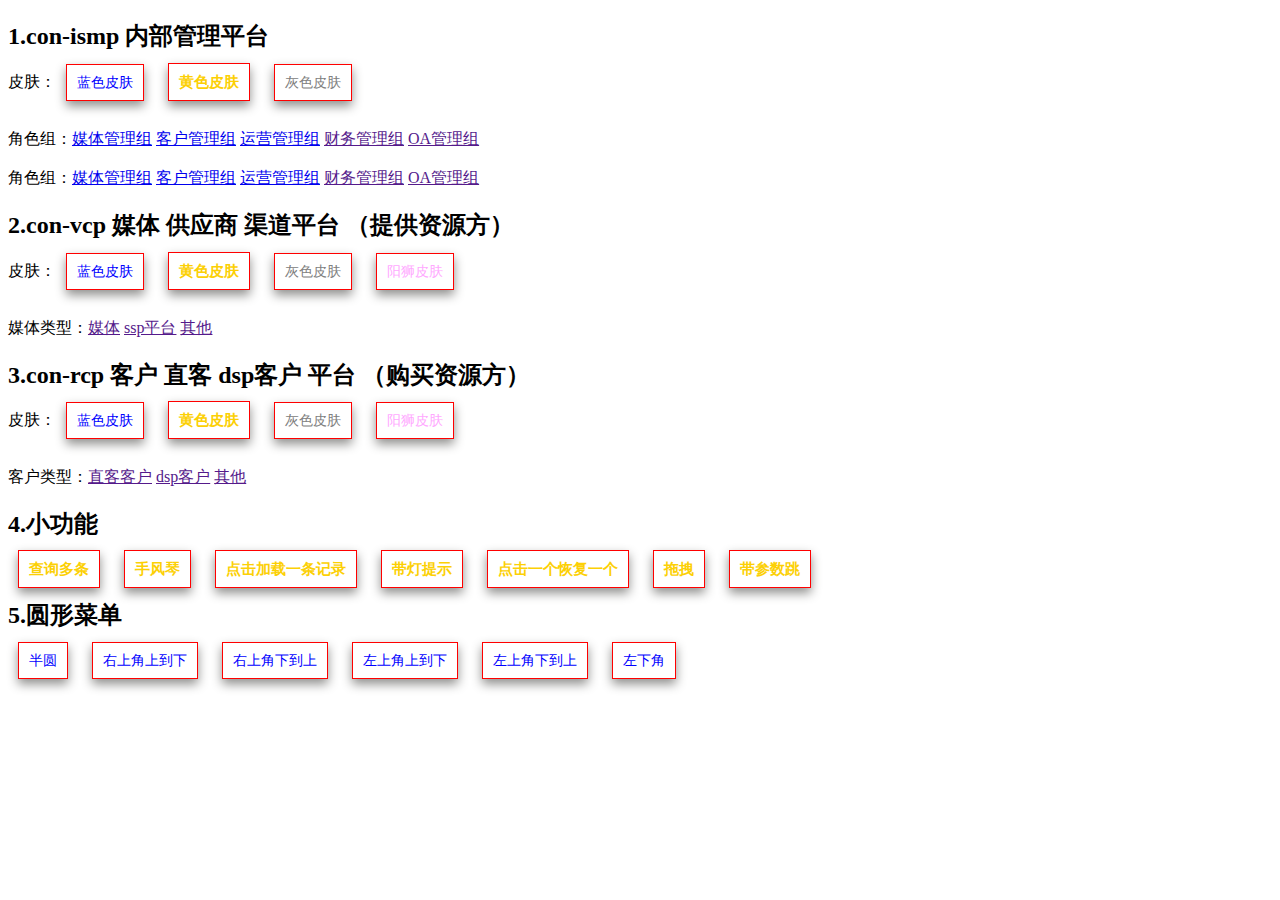
<file: Product/index.html>
﻿<!DOCTYPE html>
<html>
<head lang="en">
    <meta charset="UTF-8">
    <title></title>
    <style>
        .blue,.yellow,.gray,.yangshi{
            color:blue;
            font-size:14px;
            margin:10px;
            padding:10px;
            width:150px;
            height:50px;
            border:1px solid red;
            box-shadow: 0 5px 10px #8f8f8d;
            text-decoration:none;
        }
        .yellow{
            color:#fcd005;
            font-weight:700;
            font-size:15px;
        }
        .gray{
            color:gray;
        }
        .yangshi{
            color:#faf;
        }
    </style>
</head>
<body>
<div>
    <h2>
        1.con-ismp 内部管理平台
    </h2>
    皮肤：<a href="con-ismp/skin_blue/login/login.html" class="blue">蓝色皮肤</a> <a href="con-ismp/skin_yellow/login/login.html" class="yellow">黄色皮肤</a> <a href="con-ismp/skin_gray/login/login.html" class="gray">灰色皮肤</a> <br>
    <br><br>
    角色组：<a href="con-ismp/skin_blue/group/welcome.html?name=Media">媒体管理组</a> <a href="con-ismp/skin_blue/group/welcome.html?name=Client">客户管理组</a> <a href="con-ismp/skin_blue/group/welcome.html?name=Run">运营管理组</a> <a href="">财务管理组</a> <a href="">OA管理组</a><br><br>
    角色组：<a href="con-ismp/skin_blue/login/login.html?name=Media">媒体管理组</a> <a href="con-ismp/skin_blue/login/login.html?name=Client">客户管理组</a> <a href="con-ismp/skin_blue/login/login.html?name=Run">运营管理组</a> <a href="">财务管理组</a> <a href="">OA管理组</a>
</div>
<div>
    <h2>
        2.con-vcp 媒体 供应商 渠道平台 （提供资源方）

    </h2>
    皮肤：<a href="con-vcp/skin_blue/login/login.html" class="blue">蓝色皮肤</a> <a href="con-vcp/skin_yellow/login/login.html" class="yellow">黄色皮肤</a> <a href="con-vcp/skin_gray/login/login.html" class="gray">灰色皮肤</a> <a href="con-vcp/skin_yangshi/login/login.html" class="yangshi">阳狮皮肤</a><br>
    <br><br>
    媒体类型：<a href="">媒体</a> <a href="">ssp平台</a> <a href="">其他</a>
</div>
<div>
    <h2>
        3.con-rcp 客户 直客 dsp客户  平台 （购买资源方）
    </h2>
    皮肤：<a href="con-rcp/skin_blue/login/login.html" class="blue">蓝色皮肤</a> <a href="con-rcp/skin_yellow/login/login.html" class="yellow">黄色皮肤</a> <a href="con-rcp/skin_gray/login/login.html" class="gray">灰色皮肤</a> <a href="con-rcp/skin_yangshi/login/login.html" class="yangshi">阳狮皮肤</a><br>
    <br><br>
    客户类型：<a href="">直客客户</a> <a href="">dsp客户</a> <a href="">其他</a>
</div>
<div>
    <h2>4.小功能</h2>
    <a href="../Example/xiaolizi/div.html" class="yellow">查询多条</a>
    <a href="../Example/xiaolizi/left.html" class="yellow">手风琴</a>
    <a href="../Example/xiaolizi/table.html" class="yellow">点击加载一条记录</a>
    <a href="../Example/xiaolizi/box.html" class="yellow">带灯提示</a>
    <a href="../Example/xiaolizi/click.html" class="yellow">点击一个恢复一个</a>
    <a href="../Example/xiaolizi/drop.html" class="yellow">拖拽</a>
    <a href="../Example/yijitiao/1.html" class="yellow">带参数跳</a>
</div>
<div>
    <h2>5.圆形菜单</h2>
    <a href="../Example/circlemenu/sime_circle.html" class="blue">半圆</a>
    <a href="../Example/circlemenu/top_right2.html" class="blue">右上角上到下</a>
    <a href="../Example/circlemenu/top_right1.html" class="blue">右上角下到上</a>
    <a href="../Example/circlemenu/top_left2.html" class="blue">左上角上到下</a>
    <a href="../Example/circlemenu/top_left1.html" class="blue">左上角下到上</a>
    <a href="../Example/circlemenu/bottom_left.html" class="blue">左下角</a>
</div>
</body>
</html>
</file>
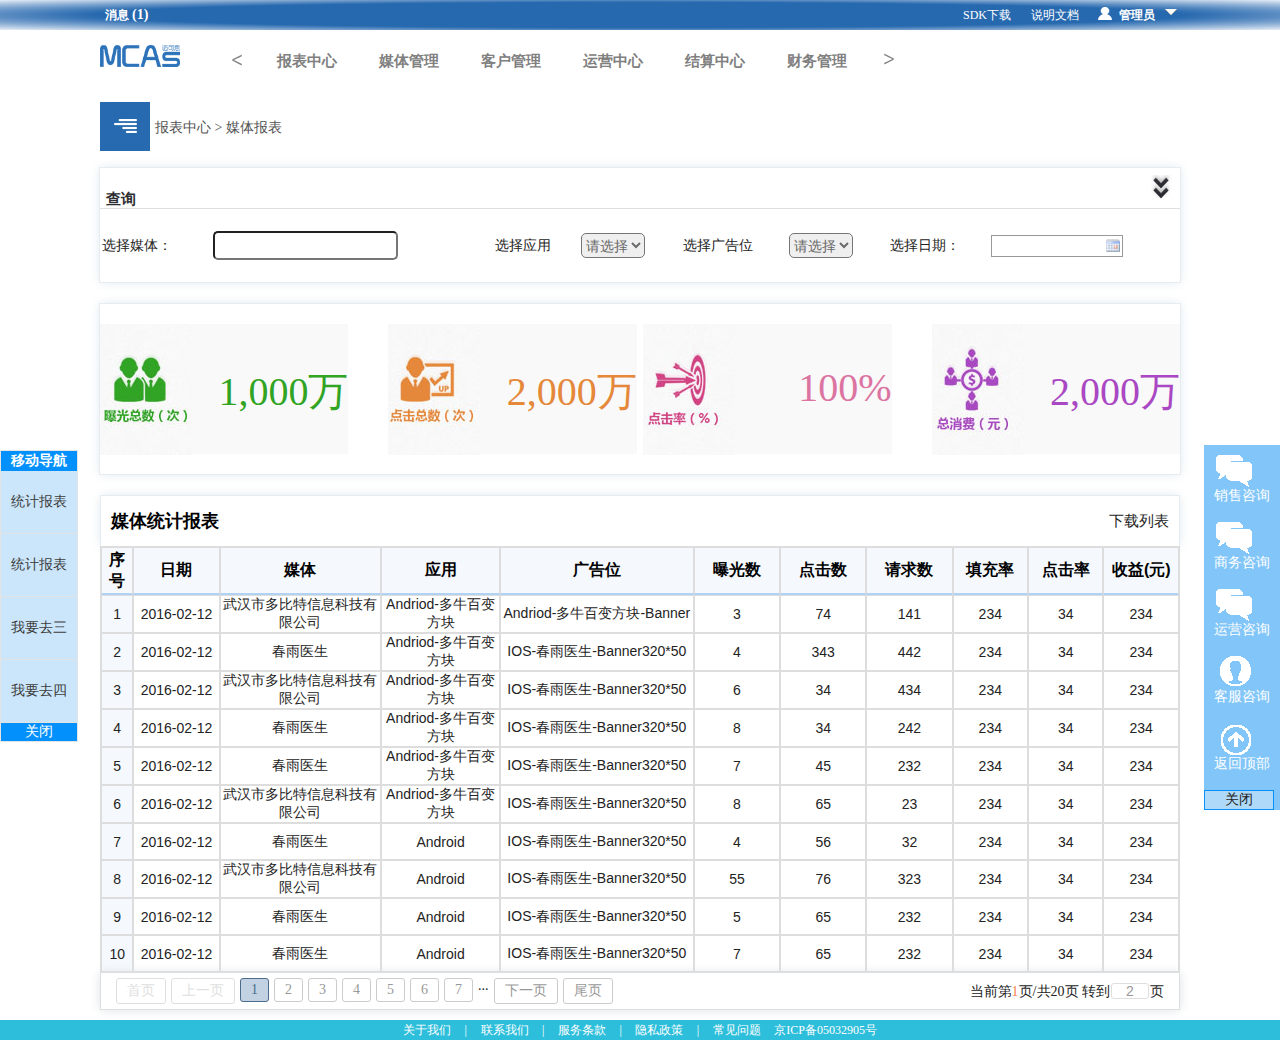
<file: Product/con-ismp/skin_blue/media/index.html>
<!DOCTYPE html>
<html>
<head lang="en">
    <meta charset="utf-8">
    <meta name="renderer" content="webkit|ie-comp|ie-stand">
    <link rel="stylesheet" href="../../css/blue/header/header.css"/>
    <link rel="stylesheet" href="../../css/blue/footer/footer.css"/>
    <link rel="stylesheet" href="../../css/blue/base/pagebody.css"/> <!-- 存放主体部分的css样式 -->
    <link rel="stylesheet" href="../../css/blue/base/kkpager_blue.css"/>
    <script src="../../js/jquery-1.11.3.js"></script>
    <script src="../../js/html5shiv.min.js"></script>
    <script src="../../js/respond.min.js"></script>
    <script src="../../js/kkpager.min.js"></script>
    <script src="../../tool/My97DatePicker/WdatePicker.js"></script>
    <script src="../../js/menujson.js"></script>
    <script src="../../js/onelevel.js"></script>
    <script>
        $(document).ready(function(){

            var jsondata = [{id: 1, code:"2016-02-12", name: "武汉市多比特信息科技有限公司", garden: "Andriod-多牛百变方块", appkey: "Andriod-多牛百变方块-Banner",state:"3",business:"74",handle:"141" ,up:"234",dian:"34",money:"234"},
                {id: 2, code:"2016-02-12", name: "春雨医生", garden: "Andriod-多牛百变方块", appkey: "IOS-春雨医生-Banner320*50",state:"4",business:"343",handle:"442" ,up:"234",dian:"34",money:"234"},
                {id: 3, code:"2016-02-12", name: "武汉市多比特信息科技有限公司", garden: "Andriod-多牛百变方块", appkey: "IOS-春雨医生-Banner320*50",state:"6",business:"34",handle:"434" ,up:"234",dian:"34",money:"234"},
                {id: 4, code:"2016-02-12", name: "春雨医生", garden: "Andriod-多牛百变方块", appkey: "IOS-春雨医生-Banner320*50",state:"8",business:"34",handle:"242" ,up:"234",dian:"34",money:"234"},
                {id: 5, code:"2016-02-12", name: "春雨医生", garden: "Andriod-多牛百变方块", appkey: "IOS-春雨医生-Banner320*50",state:"7",business:"45",handle:"232" ,up:"234",dian:"34",money:"234"},
                {id: 6, code:"2016-02-12", name: "武汉市多比特信息科技有限公司", garden: "Andriod-多牛百变方块", appkey: "IOS-春雨医生-Banner320*50",state:"8",business:"65",handle:"23 " ,up:"234",dian:"34",money:"234"},
                {id: 7, code:"2016-02-12", name: "春雨医生", garden: "Android", appkey: "IOS-春雨医生-Banner320*50",state:"4",business:"56",handle:" 32" ,up:"234",dian:"34",money:"234"},
                {id: 8, code:"2016-02-12", name: "武汉市多比特信息科技有限公司", garden: "Android", appkey: "IOS-春雨医生-Banner320*50",state:"55",business:"76",handle:" 323" ,up:"234",dian:"34",money:"234"},
                {id: 9, code:"2016-02-12", name: "春雨医生", garden: "Android", appkey: "IOS-春雨医生-Banner320*50",state:"5",business:"65",handle:"232 " ,up:"234",dian:"34",money:"234"},
                {id: 10, code:"2016-02-12", name: "春雨医生", garden: "Android", appkey: "IOS-春雨医生-Banner320*50",state:"7",business:"65",handle:" 232" ,up:"234",dian:"34",money:"234"}
            ];
            var table = $('.TablePage');
            //  alert(jsondata.length);

            for (var i = 0; i < jsondata.length; i++) {
                //alert(i);
                table.append("<tr>" +
                        "<td align='center'>" + jsondata[i].id + "</td>" +
                        "<td align='center'>"+jsondata[i].code+"</td>" +
                        "<td align='center'>" + jsondata[i].name + "</td>" +
                        "<td align='center'>" + jsondata[i].garden + "</td>" +
                        "<td align='center'>" + jsondata[i].appkey + "</td>" +
                        "<td align='center'>" + jsondata[i].state + "</td>" +
                        "<td align='center'>" + jsondata[i].business + "</td>" +
                        "<td align='center'>"+jsondata[i].handle+"</td>" +
                        "<td align='center'>"+jsondata[i].up+"</td>" +
                        "<td align='center'>"+jsondata[i].dian+"</td>" +
                        "<td align='center'>"+jsondata[i].money+"</td>" +
                        "</tr>");
            }
        });
    </script>
    <script></script>
    <title>功能主页面</title>
</head>
<body>
<div class="DomUpBody">
    <!--页面头部 css的样式放在header.css-->
    <!DOCTYPE html>
    <html>
    <head lang="en">
        <meta charset="UTF-8">
        <title></title>
    </head>
    <body>
    <!--header开始-->
    <div class="header">
        <div  class="headerTopRight">
            <div class="wrap">
                <ul>
                    <li class="NEWS">
                        <a href="#" class="News">消息 <span class="NewsBar">(1)</span></a>
                    </li>
                    <li class="USER">
                        <h1 class="User"><i></i>管理员<b></b></h1>
                        <div class="change" >
                            <a class="changePwd" onclick="shu(1)" href=""> <i></i>修改密码</a>
                            <a class="changeExit" onclick="exit(1)" href=""> <i></i>退出</a>
                        </div>
                    </li>
                    <li><a href="" class="SDK">说明文档</a></li>
                    <li><a class="SDK" href="" onclick="sdk(1)">SDK下载</a></li>
                </ul>

            </div>
        </div>
        <div class="wrap">
            <a href=""><img src="../../img/blue/logo.png" class="logo" alt=""/></a>
        </div>
        <div  class="headerNav" id="divid">
            <button  class="left" type="button" onclick="lfun()"></button>
            <ul class="nav">

            </ul>

            <button  class="right" type="button" onclick="rfun()"></button>
        </div>

    </div>
    <div class="headerNavBar"></div>
    <div class="ask">
        <ul>
            <li>
                <a href=""  class="askword asked">销售咨询</a>
            </li>
            <li>
                <a href="" class="askword asked">商务咨询</a>
            </li>
            <li>
                <a href="" class="askword asked">运营咨询</a>
            </li>
            <li>
                <a href="" class="askword customAsked">客服咨询</a>
            </li>
            <li>
                <a href="" class="askword back">返回顶部</a>
            </li>
            <li>
                <button type="button" class="closeAsk">关闭</button>
            </li>
        </ul>
    </div>
    <div class="left_middle" >
        <h1 class="Title">移动导航</h1>
        <ul>
            <li><a href="">统计报表</a></li>
            <li><a href="">统计报表</a></li>
            <li><a href="">我要去三</a></li>
            <li><a href="">我要去四</a></li>
        </ul>
        <button type="button" class="closeTitle">关闭</button>
    </div>

    </body>
    <script>
        $(document).ready(function() {

            $(".nav li").hover(function() {
                $('ul', this).fadeIn("fast");
                // $("a b",this).slideDown("fast");
                $(this).children().addClass("hover");
                $(".headerNavBar").css({"border-top":"1px solid #c8d8e7"});
            }, function() {
                $('ul', this).fadeOut("fast");
                // $("a b",this).slideUp("fast");
                $(this).children().removeClass("hover");
                $(".headerNavBar").css({"border-top":"1px solid transparent"});
            });
        });


        $(document).ready(function(){
            $(".hide").click(function(){
                $(".right_middle p,.right_middle ul").show();
            });
            $(".show").click(function(){
                $(".right_middle p,.right_middle ul").hide();
            })
        });
        $(document).ready(function(){
            $(".User").click(function(){
                if($(".change").css("display")=="none"){
                    $(".change").slideDown();
                }else{
                    $(".change").slideUp();
                }
            });
        });
        $(document).ready(function(){
            $(".closeAsk").click(function(){
                $(".ask").hide();
            });
            $(".closeTitle").click(function(){
                $(".left_middle").hide();
            });
        })
    </script>

    </html>
    <div class="DomBody" > <!--内容区样式全部放在pagebody.css-->
        <div class="wrap">
            <!--bread_nav面包屑开始-->
            <div class="DomBread_nav">
                <i></i> <a href="">报表中心</a>
                <a>> </a>
                <a href="">媒体报表</a>
            </div>
            <!--bread_nav面包屑结束-->
        </div> <!--面包屑（功能引栏）-->
        <!--按钮区-->
        <!--<video src="../../img/xiaoshiping.mp4" controls></video>-->
        <div class="DomSelect"> <!--查询条件区-->
            <div class="DomSelectLine">
                <p class="wrap">
                    <button type="button" class="first">查询</button>
                    <button type="button" class="last"></button>
                </p>
            </div>
            <div class="wrap">
                <table class="DomSelectTable">
                    <tr>
                        <td>选择媒体：</td>
                        <td>
                            <input type="text" class="SearchText"/>
                        </td>
                        <td>选择应用</td>
                        <td>
                            <select name="" class="SearchSelect">
                                <option value="">请选择</option>
                                <option value="">项目1</option>
                                <option value="">项目2</option>
                                <option value="">项目3</option>
                            </select>
                        </td>
                        <td>选择广告位</td>
                        <td>
                            <select name="" class="SearchSelect">
                                <option value="">请选择</option>
                                <option value="">项目1</option>
                                <option value="">项目2</option>
                                <option value="">项目3</option>
                            </select>
                        </td>
                        <td> 选择日期：</td>
                        <td>
                            <input type="text" class="Wdate" name="bggintime" id="begintime" onFocus="WdatePicker({})"/>
                        </td>
                    </tr>

                </table>
            </div>
        </div><!--查询条件区-->
        <!--页面的四个块-->
        <div class="DomView">
            <div class="wrap">
                <div class="exposeSun flyL">
                    <img src="../../img/blue/exposeSun.jpg" alt=""/>
                    <span class="word">1,000万</span>
                </div>
                <div class="clickSun flyL">
                    <img src="../../img/blue/clickSun.jpg" alt=""/>
                    <span class="word">2,000万</span>
                </div>
                <div class="total flyR">
                    <img src="../../img/blue/total.jpg" alt=""/>
                    <span class="word">2,000万</span>
                </div>
                <div class="clickRate flyR">
                    <img src="../../img/blue/clickRate.jpg" alt=""/>
                    <span class="word">100%</span>
                </div>
            </div>
        </div>
        <div class="clear"></div>
        <div class="DomMatter"><!--内容区-->
            <div class="DomPageMatter">
                <div class="TableHeader">
                    <h2 class="first">媒体统计报表</h2>
                    <a href="" class="last">下载列表</a>
                </div>
                <div class="clear"></div>
                <table  class="TablePage" border="1" bordercolor="#ddd" cellspacing="0" cellpadding="0" >
                    <thead>
                    <tr>
                        <th width="3%">序号</th>
                        <th width="8%">日期</th>
                        <th width="15%">媒体</th>
                        <th width="11%">应用</th>
                        <th width="18%">广告位</th>
                        <th width="8%">曝光数</th>
                        <th width="8%">点击数</th>
                        <th width="8%">请求数</th>
                        <th width="7%">填充率</th>
                        <th width="7%">点击率</th>
                        <th>收益(元)</th>
                    </tr>
                    </thead>
                </table>
                <div class="wrap">

                    <div id="kkpager">
                    </div>

                </div>
            </div>
        </div>
    </div>
</div>
<!--页面尾部 footer.css-->
<!DOCTYPE html>
<html>
<head lang="en">
    <meta charset="UTF-8">
    <title></title>
</head>
<body>
<div class="footer">
    <div class="link">
        <a href="#">关于我们</a>
        <a href="">|</a>
        <a href="#">联系我们</a>
        <a href="">|</a>
        <a href="#">服务条款</a>
        <a href="">|</a>
        <a href="#">隐私政策</a>
        <a href="">|</a>
        <a href="#">常见问题</a>
        <a href="">京ICP备05032905号</a>
    </div>
</div>
</body>
</html>
<!-- 页面尾部结束-->
</body>

<script>
    $(document).ready(function(){
        $(".last").click(function(){
            if($(".DomSelectTable").css("display")=="none"){
                $(".DomSelectTable").show();
            }else{
                $(".DomSelectTable").hide();
            }
        });
        function getParameter(name) {
            var reg = new RegExp("(^|&)"+ name +"=([^&]*)(&|$)");
            var r = window.location.search.substr(1).match(reg);
            if (r!=null) return unescape(r[2]); return null;
        }

        //init
        $(function(){
            var totalPage = 20;
            var totalRecords = 390;
            var pageNo = getParameter('pno');
            if(!pageNo){
                pageNo = 1;
            }
            //生成分页
            //有些参数是可选的，比如lang，若不传有默认值
            kkpager.generPageHtml({
                pno : pageNo,
                //总页码
                total : totalPage,
                //总数据条数
                totalRecords : totalRecords,
                //链接前部
                hrefFormer : 'pager_test',
                //链接尾部
                hrefLatter : '.html',
                getLink : function(n){
                    return this.hrefFormer + this.hrefLatter + "?pno="+n;
                }
                /*
                 ,lang				: {
                 firstPageText			: '首页',
                 firstPageTipText		: '首页',
                 lastPageText			: '尾页',
                 lastPageTipText			: '尾页',
                 prePageText				: '上一页',
                 prePageTipText			: '上一页',
                 nextPageText			: '下一页',
                 nextPageTipText			: '下一页',
                 totalPageBeforeText		: '共',
                 totalPageAfterText		: '页',
                 currPageBeforeText		: '当前第',
                 currPageAfterText		: '页',
                 totalInfoSplitStr		: '/',
                 totalRecordsBeforeText	: '共',
                 totalRecordsAfterText	: '条数据',
                 gopageBeforeText		: '&nbsp;转到',
                 gopageButtonOkText		: '确定',
                 gopageAfterText			: '页',
                 buttonTipBeforeText		: '第',
                 buttonTipAfterText		: '页'
                 }*/

                //,
                //mode : 'click',//默认值是link，可选link或者click
                //click : function(n){
                //	this.selectPage(n);
                //  return false;
                //}
            });
        });
    })
</script>
<script src="../../js/twoButton.js"></script>
</html>
</file>
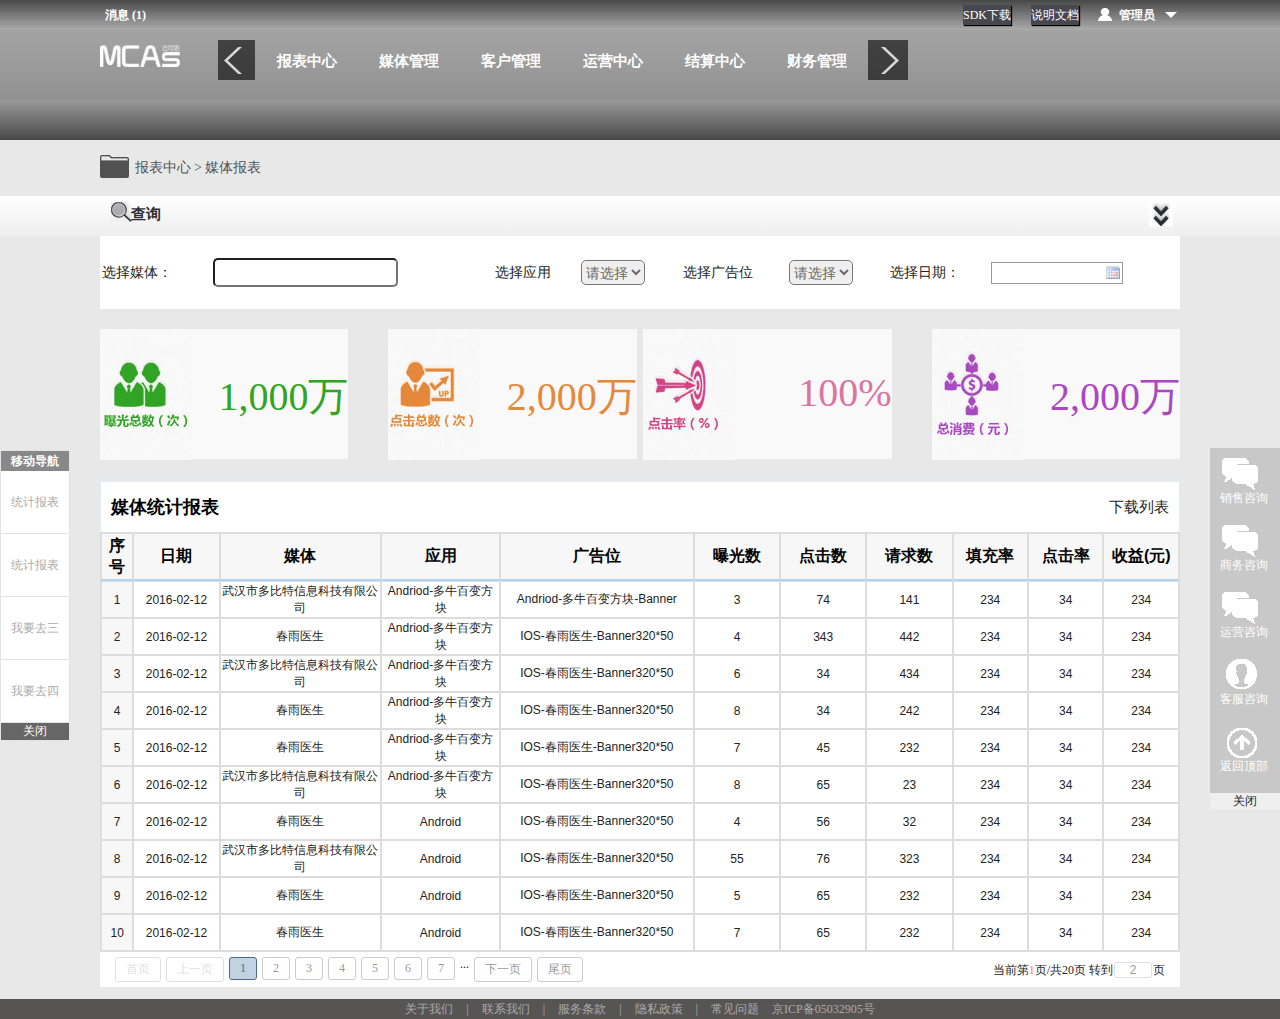
<file: Product/con-ismp/skin_gray/media/index.html>
<!DOCTYPE html>
<html>
<head lang="en">
    <meta charset="utf-8">
    <meta name="renderer" content="webkit|ie-comp|ie-stand">
    <link rel="stylesheet" href="../../css/gray/header/header.css"/>
    <link rel="stylesheet" href="../../css/gray/footer/footer.css"/>
    <link rel="stylesheet" href="../../css/gray/base/pagebody.css"/> <!-- 存放主体部分的css样式 -->
    <link rel="stylesheet" href="../../css/gray/base/kkpager_blue.css"/>
    <script src="../../js/jquery-1.11.3.js"></script>
    <script src="../../js/html5shiv.min.js"></script>
    <script src="../../js/respond.min.js"></script>
    <script src="../../js/kkpager.min.js"></script>
    <script src="../../tool/My97DatePicker/WdatePicker.js"></script>
    <script src="../../js/menujson.js"></script>

    <script>
        $(document).ready(function(){

            var jsondata = [{id: 1, code:"2016-02-12", name: "武汉市多比特信息科技有限公司", garden: "Andriod-多牛百变方块", appkey: "Andriod-多牛百变方块-Banner",state:"3",business:"74",handle:"141" ,up:"234",dian:"34",money:"234"},
                {id: 2, code:"2016-02-12", name: "春雨医生", garden: "Andriod-多牛百变方块", appkey: "IOS-春雨医生-Banner320*50",state:"4",business:"343",handle:"442" ,up:"234",dian:"34",money:"234"},
                {id: 3, code:"2016-02-12", name: "武汉市多比特信息科技有限公司", garden: "Andriod-多牛百变方块", appkey: "IOS-春雨医生-Banner320*50",state:"6",business:"34",handle:"434" ,up:"234",dian:"34",money:"234"},
                {id: 4, code:"2016-02-12", name: "春雨医生", garden: "Andriod-多牛百变方块", appkey: "IOS-春雨医生-Banner320*50",state:"8",business:"34",handle:"242" ,up:"234",dian:"34",money:"234"},
                {id: 5, code:"2016-02-12", name: "春雨医生", garden: "Andriod-多牛百变方块", appkey: "IOS-春雨医生-Banner320*50",state:"7",business:"45",handle:"232" ,up:"234",dian:"34",money:"234"},
                {id: 6, code:"2016-02-12", name: "武汉市多比特信息科技有限公司", garden: "Andriod-多牛百变方块", appkey: "IOS-春雨医生-Banner320*50",state:"8",business:"65",handle:"23 " ,up:"234",dian:"34",money:"234"},
                {id: 7, code:"2016-02-12", name: "春雨医生", garden: "Android", appkey: "IOS-春雨医生-Banner320*50",state:"4",business:"56",handle:" 32" ,up:"234",dian:"34",money:"234"},
                {id: 8, code:"2016-02-12", name: "武汉市多比特信息科技有限公司", garden: "Android", appkey: "IOS-春雨医生-Banner320*50",state:"55",business:"76",handle:" 323" ,up:"234",dian:"34",money:"234"},
                {id: 9, code:"2016-02-12", name: "春雨医生", garden: "Android", appkey: "IOS-春雨医生-Banner320*50",state:"5",business:"65",handle:"232 " ,up:"234",dian:"34",money:"234"},
                {id: 10, code:"2016-02-12", name: "春雨医生", garden: "Android", appkey: "IOS-春雨医生-Banner320*50",state:"7",business:"65",handle:" 232" ,up:"234",dian:"34",money:"234"}
            ];
            var table = $('.TablePage');
            //  alert(jsondata.length);

            for (var i = 0; i < jsondata.length; i++) {
                //alert(i);
                table.append("<tr>" +
                        "<td align='center'>" + jsondata[i].id + "</td>" +
                        "<td align='center'>"+jsondata[i].code+"</td>" +
                        "<td align='center'>" + jsondata[i].name + "</td>" +
                        "<td align='center'>" + jsondata[i].garden + "</td>" +
                        "<td align='center'>" + jsondata[i].appkey + "</td>" +
                        "<td align='center'>" + jsondata[i].state + "</td>" +
                        "<td align='center'>" + jsondata[i].business + "</td>" +
                        "<td align='center'>"+jsondata[i].handle+"</td>" +
                        "<td align='center'>"+jsondata[i].up+"</td>" +
                        "<td align='center'>"+jsondata[i].dian+"</td>" +
                        "<td align='center'>"+jsondata[i].money+"</td>" +
                        "</tr>");
            }

            menujson(1);
        });
    </script>
    <script></script>
    <title>功能主页面</title>
</head>
<body>
<div class="DomUpBody">
    <!--页面头部 css的样式放在header.css-->
    <!DOCTYPE html>
    <html>
    <head lang="en">
        <meta charset="UTF-8">
        <title></title>
    </head>
    <body>
    <!--header开始-->
    <div class="header">
        <div  class="headerTopRight">
            <div class="wrap">
                <ul>
                    <li class="NEWS">
                        <a href="#" class="News">消息 <span class="NewsBar">(1)</span></a>
                    </li>
                    <li class="USER">
                        <h1 class="User"><i></i>管理员<b></b></h1>
                        <div class="change" >
                            <a class="changePwd" onclick="shu(1)" href=""> <i></i>修改密码</a>
                            <a class="changeExit" onclick="exit(1)" href=""> <i></i>退出</a>
                        </div>
                    </li>
                    <li><a href="" class="SDK">说明文档</a></li>
                    <li><a class="SDK" href="" onclick="sdk(1)">SDK下载</a></li>
                </ul>

            </div>
        </div>
        <div class="wrap">
            <a href=""><img src="../../img/gray/logo.png" class="logo" alt=""/></a>
        </div>
        <div  class="headerNav" id="divid">
            <button  class="left" type="button" onclick="lfun()"></button>
            <ul class="nav">

            </ul>

            <button  class="right" type="button" onclick="rfun()"></button>
        </div>

    </div>
    <div class="headerNavBar"></div>
    <div class="ask">
        <ul>
            <li>
                <a href=""  class="askword asked">销售咨询</a>
            </li>
            <li>
                <a href="" class="askword asked">商务咨询</a>
            </li>
            <li>
                <a href="" class="askword asked">运营咨询</a>
            </li>
            <li>
                <a href="" class="askword customAsked">客服咨询</a>
            </li>
            <li>
                <a href="" class="askword back">返回顶部</a>
            </li>
            <li>
                <button type="button" class="closeAsk">关闭</button>
            </li>
        </ul>
    </div>
    <div class="left_middle" >
        <h1 class="Title">移动导航</h1>
        <ul>
            <li><a href="">统计报表</a></li>
            <li><a href="">统计报表</a></li>
            <li><a href="">我要去三</a></li>
            <li><a href="">我要去四</a></li>
        </ul>
        <button type="button" class="closeTitle">关闭</button>
    </div>

    </body>
    <script>
        $(document).ready(function() {

            $(".nav li").hover(function() {
                $('ul', this).fadeIn("fast");
                // $("a b",this).slideDown("fast");
                $(this).children().addClass("hover");
                $(".headerNavBar").css({"border-top":"1px solid #c8d8e7"});
            }, function() {
                $('ul', this).fadeOut("fast");
                // $("a b",this).slideUp("fast");
                $(this).children().removeClass("hover");
                $(".headerNavBar").css({"border-top":"1px solid transparent"});
            });
        });


        $(document).ready(function(){
            $(".hide").click(function(){
                $(".right_middle p,.right_middle ul").show();
            });
            $(".show").click(function(){
                $(".right_middle p,.right_middle ul").hide();
            })
        });
        $(document).ready(function(){
            $(".User").click(function(){
                if($(".change").css("display")=="none"){
                    $(".change").slideDown();
                }else{
                    $(".change").slideUp();
                }
            });
        });
        $(document).ready(function(){
            $(".closeAsk").click(function(){
                $(".ask").hide();
            });
            $(".closeTitle").click(function(){
                $(".left_middle").hide();
            });
        })
    </script>

    </html>
    <div class="DomBody" > <!--内容区样式全部放在pagebody.css-->
        <div class="wrap">
            <!--bread_nav面包屑开始-->
            <div class="DomBread_nav">
                <i></i> <a href="">报表中心</a>
                <a>> </a>
                <a href="">媒体报表</a>
            </div>
            <!--bread_nav面包屑结束-->
        </div> <!--面包屑（功能引栏）-->
        <!--按钮区-->
        <!--<video src="../../img/xiaoshiping.mp4" controls></video>-->
        <div class="DomSelect"> <!--查询条件区-->
            <div class="DomSelectLine">
                <p class="wrap">
                    <button type="button" class="first">查询</button>
                    <button type="button" class="last"></button>
                </p>
            </div>
            <div class="wrap">
                <table class="DomSelectTable">
                    <tr>
                        <td>选择媒体：</td>
                        <td>
                            <input type="text" class="SearchText"/>
                        </td>
                        <td>选择应用</td>
                        <td>
                            <select name="" class="SearchSelect">
                                <option value="">请选择</option>
                                <option value="">项目1</option>
                                <option value="">项目2</option>
                                <option value="">项目3</option>
                            </select>
                        </td>
                        <td>选择广告位</td>
                        <td>
                            <select name="" class="SearchSelect">
                                <option value="">请选择</option>
                                <option value="">项目1</option>
                                <option value="">项目2</option>
                                <option value="">项目3</option>
                            </select>
                        </td>
                        <td> 选择日期：</td>
                        <td>
                            <input type="text" class="Wdate" name="bggintime" id="begintime" onFocus="WdatePicker({})"/>
                        </td>
                    </tr>

                </table>
            </div>
        </div><!--查询条件区-->
        <!--页面的四个块-->
        <div class="DomView">
            <div class="wrap">
                <div class="exposeSun flyL">
                    <img src="../../img/gray/exposeSun.jpg" alt=""/>
                    <span class="word">1,000万</span>
                </div>
                <div class="clickSun flyL">
                    <img src="../../img/gray/clickSun.jpg" alt=""/>
                    <span class="word">2,000万</span>
                </div>
                <div class="total flyR">
                    <img src="../../img/gray/total.jpg" alt=""/>
                    <span class="word">2,000万</span>
                </div>
                <div class="clickRate flyR">
                    <img src="../../img/gray/clickRate.jpg" alt=""/>
                    <span class="word">100%</span>
                </div>
            </div>
        </div>
        <div class="clear"></div>
        <div class="DomMatter"><!--内容区-->
            <div class="DomPageMatter">
                <div class="TableHeader">
                    <h2 class="first">媒体统计报表</h2>
                    <a href="" class="last">下载列表</a>
                </div>
                <div class="clear"></div>
                <table  class="TablePage" border="1" bordercolor="#ddd" cellspacing="0" cellpadding="0" >
                    <thead>
                    <tr>
                        <th width="3%">序号</th>
                        <th width="8%">日期</th>
                        <th width="15%">媒体</th>
                        <th width="11%">应用</th>
                        <th width="18%">广告位</th>
                        <th width="8%">曝光数</th>
                        <th width="8%">点击数</th>
                        <th width="8%">请求数</th>
                        <th width="7%">填充率</th>
                        <th width="7%">点击率</th>
                        <th>收益(元)</th>
                    </tr>
                    </thead>
                </table>
                <div class="wrap">

                    <div id="kkpager">
                    </div>

                </div>
            </div>
        </div>
    </div>
</div>
<!--页面尾部 footer.css-->
<!DOCTYPE html>
<html>
<head lang="en">
    <meta charset="UTF-8">
    <title></title>
</head>
<body>
<div class="footer">
    <div class="link">
        <a href="#">关于我们</a>
        <a href="">|</a>
        <a href="#">联系我们</a>
        <a href="">|</a>
        <a href="#">服务条款</a>
        <a href="">|</a>
        <a href="#">隐私政策</a>
        <a href="">|</a>
        <a href="#">常见问题</a>
        <a href="">京ICP备05032905号</a>
    </div>
</div>
</body>
</html>
<!-- 页面尾部结束-->
</body>

<script>
    $(document).ready(function(){
        $(".last").click(function(){
            if($(".DomSelectTable").css("display")=="none"){
                $(".DomSelectTable").show();
            }else{
                $(".DomSelectTable").hide();
            }
        });
        function getParameter(name) {
            var reg = new RegExp("(^|&)"+ name +"=([^&]*)(&|$)");
            var r = window.location.search.substr(1).match(reg);
            if (r!=null) return unescape(r[2]); return null;
        }

        //init
        $(function(){
            var totalPage = 20;
            var totalRecords = 390;
            var pageNo = getParameter('pno');
            if(!pageNo){
                pageNo = 1;
            }
            //生成分页
            //有些参数是可选的，比如lang，若不传有默认值
            kkpager.generPageHtml({
                pno : pageNo,
                //总页码
                total : totalPage,
                //总数据条数
                totalRecords : totalRecords,
                //链接前部
                hrefFormer : 'pager_test',
                //链接尾部
                hrefLatter : '.html',
                getLink : function(n){
                    return this.hrefFormer + this.hrefLatter + "?pno="+n;
                }
                /*
                 ,lang				: {
                 firstPageText			: '首页',
                 firstPageTipText		: '首页',
                 lastPageText			: '尾页',
                 lastPageTipText			: '尾页',
                 prePageText				: '上一页',
                 prePageTipText			: '上一页',
                 nextPageText			: '下一页',
                 nextPageTipText			: '下一页',
                 totalPageBeforeText		: '共',
                 totalPageAfterText		: '页',
                 currPageBeforeText		: '当前第',
                 currPageAfterText		: '页',
                 totalInfoSplitStr		: '/',
                 totalRecordsBeforeText	: '共',
                 totalRecordsAfterText	: '条数据',
                 gopageBeforeText		: '&nbsp;转到',
                 gopageButtonOkText		: '确定',
                 gopageAfterText			: '页',
                 buttonTipBeforeText		: '第',
                 buttonTipAfterText		: '页'
                 }*/

                //,
                //mode : 'click',//默认值是link，可选link或者click
                //click : function(n){
                //	this.selectPage(n);
                //  return false;
                //}
            });
        });
    })
</script>
<script src="../../js/twoButton.js"></script>
</html>
</file>
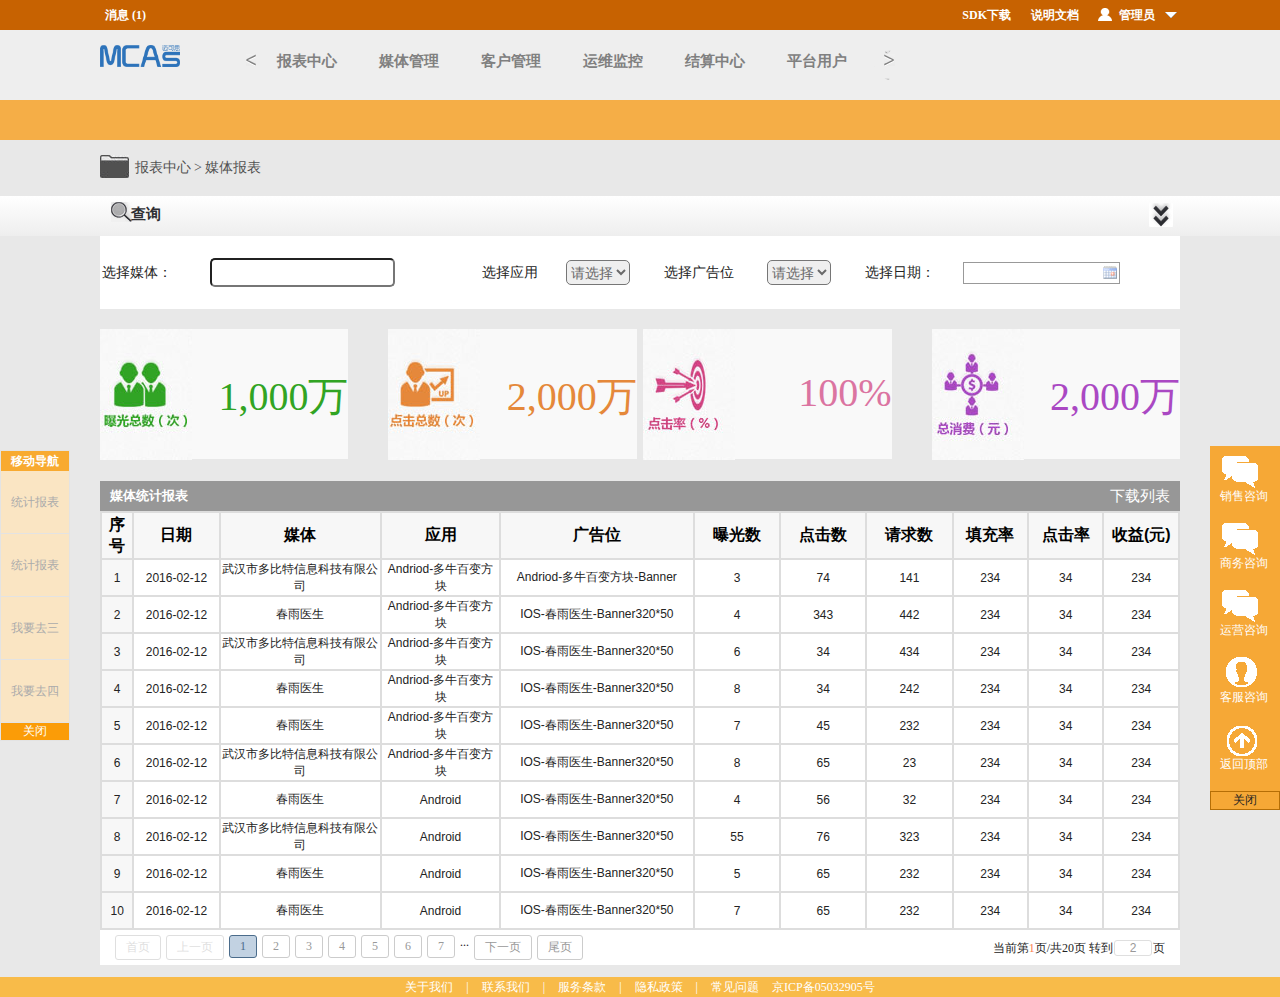
<file: Product/con-ismp/skin_yellow/media/index.html>
<!DOCTYPE html>
<html>
<head lang="en">
    <meta charset="UTF-8">
    <meta name="renderer" content="webkit|ie-comp|ie-stand">
    <link rel="stylesheet" href="../../css/yellow/header/header.css"/>
    <link rel="stylesheet" href="../../css/yellow/footer/footer.css"/>
    <link rel="stylesheet" href="../../css/yellow/base/pagebody.css"/> <!-- 存放主体部分的css样式 -->
    <link rel="stylesheet" href="../../css/yellow/base/kkpager_blue.css"/>
    <script src="../../js/jquery-1.11.3.js"></script>
    <script src="../../js/html5shiv.min.js"></script>
    <script src="../../js/respond.min.js"></script>
    <script src="../../js/kkpager.min.js"></script>
    <script src="../../tool/My97DatePicker/WdatePicker.js"></script>
    <script src="../../js/cmenujson.js"></script>
    <script>
        $(document).ready(function(){
            menu(1);
            var jsondata = [{id: 1, code:"2016-02-12", name: "武汉市多比特信息科技有限公司", garden: "Andriod-多牛百变方块", appkey: "Andriod-多牛百变方块-Banner",state:"3",business:"74",handle:"141" ,up:"234",dian:"34",money:"234"},
                {id: 2, code:"2016-02-12", name: "春雨医生", garden: "Andriod-多牛百变方块", appkey: "IOS-春雨医生-Banner320*50",state:"4",business:"343",handle:"442" ,up:"234",dian:"34",money:"234"},
                {id: 3, code:"2016-02-12", name: "武汉市多比特信息科技有限公司", garden: "Andriod-多牛百变方块", appkey: "IOS-春雨医生-Banner320*50",state:"6",business:"34",handle:"434" ,up:"234",dian:"34",money:"234"},
                {id: 4, code:"2016-02-12", name: "春雨医生", garden: "Andriod-多牛百变方块", appkey: "IOS-春雨医生-Banner320*50",state:"8",business:"34",handle:"242" ,up:"234",dian:"34",money:"234"},
                {id: 5, code:"2016-02-12", name: "春雨医生", garden: "Andriod-多牛百变方块", appkey: "IOS-春雨医生-Banner320*50",state:"7",business:"45",handle:"232" ,up:"234",dian:"34",money:"234"},
                {id: 6, code:"2016-02-12", name: "武汉市多比特信息科技有限公司", garden: "Andriod-多牛百变方块", appkey: "IOS-春雨医生-Banner320*50",state:"8",business:"65",handle:"23 " ,up:"234",dian:"34",money:"234"},
                {id: 7, code:"2016-02-12", name: "春雨医生", garden: "Android", appkey: "IOS-春雨医生-Banner320*50",state:"4",business:"56",handle:" 32" ,up:"234",dian:"34",money:"234"},
                {id: 8, code:"2016-02-12", name: "武汉市多比特信息科技有限公司", garden: "Android", appkey: "IOS-春雨医生-Banner320*50",state:"55",business:"76",handle:" 323" ,up:"234",dian:"34",money:"234"},
                {id: 9, code:"2016-02-12", name: "春雨医生", garden: "Android", appkey: "IOS-春雨医生-Banner320*50",state:"5",business:"65",handle:"232 " ,up:"234",dian:"34",money:"234"},
                {id: 10, code:"2016-02-12", name: "春雨医生", garden: "Android", appkey: "IOS-春雨医生-Banner320*50",state:"7",business:"65",handle:" 232" ,up:"234",dian:"34",money:"234"}
            ];
            var table = $('.TablePage');
            //  alert(jsondata.length);

            for (var i = 0; i < jsondata.length; i++) {
                //alert(i);
                table.append("<tr>" +
                        "<td align='center'>" + jsondata[i].id + "</td>" +
                        "<td align='center'>"+jsondata[i].code+"</td>" +
                        "<td align='center'>" + jsondata[i].name + "</td>" +
                        "<td align='center'>" + jsondata[i].garden + "</td>" +
                        "<td align='center'>" + jsondata[i].appkey + "</td>" +
                        "<td align='center'>" + jsondata[i].state + "</td>" +
                        "<td align='center'>" + jsondata[i].business + "</td>" +
                        "<td align='center'>"+jsondata[i].handle+"</td>" +
                        "<td align='center'>"+jsondata[i].up+"</td>" +
                        "<td align='center'>"+jsondata[i].dian+"</td>" +
                        "<td align='center'>"+jsondata[i].money+"</td>" +
                        "</tr>");
            }


        });
    </script>
    <title>功能主页面</title>
</head>
<body>
<div class="DomUpBody">
    <!--页面头部 css的样式放在header.css-->
    <!DOCTYPE html>
    <html>
    <head lang="en">
        <meta charset="UTF-8">
        <title></title>
    </head>
    <body>
    <!--header开始-->
    <div class="header">
        <div  class="headerTopRight">
            <div class="wrap">
                <ul>
                    <li class="NEWS">
                        <a href="news.html" class="News">消息 <span class="NewsBar">(1)</span></a>
                    </li>
                    <li>
                        <h1 class="User"><i></i>管理员<b></b></h1>
                        <div class="change" >
                            <a class="changePwd" onclick="shu(1)"  href=""> <i></i>修改密码</a>
                            <a class="changeExit" onclick="exit(1)" href=""> <i></i>退出</a>
                        </div>
                    </li>
                    <li><a href="" class="SDK">说明文档</a></li>
                    <li><a class="SDK" onclick="sdk(1)" href="">SDK下载</a></li>
                </ul>

            </div>
        </div>
        <div class="wrap">
            <a href=""><img src="../../img/yellow/logo.png" class="logo" alt=""/></a>
        </div>
        <div  class="headerNav" id="divid">
            <button  class="left" type="button" onclick="lfun()"></button>
            <ul class="nav">

            </ul>

            <button  class="right" type="button" onclick="rfun()"></button>
        </div>

    </div>
    <div class="headerNavBar"></div>
    <div class="ask">
        <ul>
            <li>
                <a href=""  class="askword asked">销售咨询</a>
            </li>
            <li>
                <a href="" class="askword asked">商务咨询</a>
            </li>
            <li>
                <a href="" class="askword asked">运营咨询</a>
            </li>
            <li>
                <a href="" class="askword customAsked">客服咨询</a>
            </li>
            <li>
                <a href="" class="askword back">返回顶部</a>
            </li>
            <li>
                <button type="button" class="closeAsk">关闭</button>
            </li>
        </ul>
    </div>
    <div class="left_middle" >
        <h1 class="Title">移动导航</h1>
        <ul>
            <li><a href="">统计报表</a></li>
            <li><a href="">统计报表</a></li>
            <li><a href="">我要去三</a></li>
            <li><a href="">我要去四</a></li>
        </ul>
        <button type="button" class="closeTitle">关闭</button>
    </div>

    </body>
    <script>
        $(document).ready(function() {

            $(".nav li").hover(function() {
                $('ul', this).fadeIn("fast");
                $("a b",this).slideDown("fast");
                $(this).children().addClass("hover");
            }, function() {
                $('ul', this).fadeOut("fast");
                $(this).children().removeClass("hover");
                $("a b",this).slideUp("fast");
            });
        });
        $(document).ready(function(){
            $(".nav li a b").css("display","none");
        });



        $(document).ready(function(){
            $(".hide").click(function(){
                $(".right_middle p,.right_middle ul").show();
            });
            $(".show").click(function(){
                $(".right_middle p,.right_middle ul").hide();
            })
        });
        $(document).ready(function(){
            $(".User").click(function(){
                if($(".change").css("display")=="none"){
                    $(".change").slideDown();
                }else{
                    $(".change").slideUp();
                }
            });
        });
        $(document).ready(function(){
            $(".closeAsk").click(function(){
                $(".ask").hide();
            });
            $(".closeTitle").click(function(){
                $(".left_middle").hide();
            })
        })
    </script>
    </html>
    <div class="DomBody" > <!--内容区样式全部放在pagebody.css-->
        <div class="wrap">
            <!--bread_nav面包屑开始-->
            <div class="DomBread_nav">
                <i></i> <a href="" class="first">报表中心</a>
                <a>> </a>
                <a href="">媒体报表</a>
            </div>
            <!--bread_nav面包屑结束-->
        </div> <!--面包屑（功能引栏）-->
        <!--按钮区-->
        <!--<video src="../../img/xiaoshiping.mp4" controls></video>-->
        <div class="DomSelect"> <!--查询条件区-->
            <div class="DomSelectLine">
                <p class="wrap">
                    <button type="button" class="first">查询</button>
                    <button type="button" class="last"></button>
                </p>
            </div>
            <div class="wrap">
                <table class="DomSelectTable">
                    <tr>
                        <td>选择媒体：</td>
                        <td>
                            <input type="text" class="SearchText"/>
                        </td>
                        <td>选择应用</td>
                        <td>
                            <select name="" class="SearchSelect">
                                <option value="">请选择</option>
                                <option value="">项目1</option>
                                <option value="">项目2</option>
                                <option value="">项目3</option>
                            </select>
                        </td>
                        <td>选择广告位</td>
                        <td>
                            <select name="" class="SearchSelect">
                                <option value="">请选择</option>
                                <option value="">项目1</option>
                                <option value="">项目2</option>
                                <option value="">项目3</option>
                            </select>
                        </td>
                        <td> 选择日期：</td>
                        <td>
                            <input type="text" class="Wdate" onFocus="WdatePicker({})"/>
                        </td>
                    </tr>

                </table>
            </div>
        </div><!--查询条件区-->
        <!--页面的四个块-->
        <div class="DomView">
            <div class="wrap">
                <div class="exposeSun flyL">
                    <img src="../../img/yellow/exposeSun.jpg" alt=""/>
                    <span class="word">1,000万</span>
                </div>
                <div class="clickSun flyL">
                    <img src="../../img/yellow/clickSun.jpg" alt=""/>
                    <span class="word">2,000万</span>
                </div>
                <div class="total flyR">
                    <img src="../../img/yellow/total.jpg" alt=""/>
                    <span class="word">2,000万</span>
                </div>
                <div class="clickRate flyR">
                    <img src="../../img/yellow/clickRate.jpg" alt=""/>
                    <span class="word">100%</span>
                </div>
            </div>
        </div>
        <div class="clear"></div>
        <div class="DomMatter"><!--内容区-->
            <div class="DomPageMatter">
                <div class="TableHeader">
                    <h2 class="first">媒体统计报表</h2>
                    <a href="" class="last">下载列表</a>
                </div>
                <div class="clear"></div>
                <table  class="TablePage" border="1" bordercolor="#ddd" cellspacing="0" cellpadding="0" >
                    <thead>
                    <tr>
                        <th width="3%">序号</th>
                        <th width="8%">日期</th>
                        <th width="15%">媒体</th>
                        <th width="11%">应用</th>
                        <th width="18%">广告位</th>
                        <th width="8%">曝光数</th>
                        <th width="8%">点击数</th>
                        <th width="8%">请求数</th>
                        <th width="7%">填充率</th>
                        <th width="7%">点击率</th>
                        <th>收益(元)</th>
                    </tr>
                    </thead>
                </table>
                <div class="wrap">

                    <div id="kkpager">
                    </div>

                </div>
            </div>
        </div>
    </div>
</div>
<!--页面尾部 footer.css-->
<!DOCTYPE html>
<html>
<head lang="en">
    <meta charset="UTF-8">
    <title></title>
</head>
<body>
<div class="footer">
    <div class="link">
        <a href="#">关于我们</a>
        <a href="">|</a>
        <a href="#">联系我们</a>
        <a href="">|</a>
        <a href="#">服务条款</a>
        <a href="">|</a>
        <a href="#">隐私政策</a>
        <a href="">|</a>
        <a href="#">常见问题</a>
        <a href="">京ICP备05032905号</a>
    </div>
</div>
</body>
</html>
<!-- 页面尾部结束-->
</body>

<script>
    $(document).ready(function(){
        $(".last").click(function(){
            if($(".DomSelectTable").css("display")=="none"){
                $(".DomSelectTable").show();
            }else{
                $(".DomSelectTable").hide();
            }
        });
        function getParameter(name) {
            var reg = new RegExp("(^|&)"+ name +"=([^&]*)(&|$)");
            var r = window.location.search.substr(1).match(reg);
            if (r!=null) return unescape(r[2]); return null;
        }

        //init
        $(function(){
            var totalPage = 20;
            var totalRecords = 390;
            var pageNo = getParameter('pno');
            if(!pageNo){
                pageNo = 1;
            }
            //生成分页
            //有些参数是可选的，比如lang，若不传有默认值
            kkpager.generPageHtml({
                pno : pageNo,
                //总页码
                total : totalPage,
                //总数据条数
                totalRecords : totalRecords,
                //链接前部
                hrefFormer : 'pager_test',
                //链接尾部
                hrefLatter : '.html',
                getLink : function(n){
                    return this.hrefFormer + this.hrefLatter + "?pno="+n;
                }
                /*
                 ,lang				: {
                 firstPageText			: '首页',
                 firstPageTipText		: '首页',
                 lastPageText			: '尾页',
                 lastPageTipText			: '尾页',
                 prePageText				: '上一页',
                 prePageTipText			: '上一页',
                 nextPageText			: '下一页',
                 nextPageTipText			: '下一页',
                 totalPageBeforeText		: '共',
                 totalPageAfterText		: '页',
                 currPageBeforeText		: '当前第',
                 currPageAfterText		: '页',
                 totalInfoSplitStr		: '/',
                 totalRecordsBeforeText	: '共',
                 totalRecordsAfterText	: '条数据',
                 gopageBeforeText		: '&nbsp;转到',
                 gopageButtonOkText		: '确定',
                 gopageAfterText			: '页',
                 buttonTipBeforeText		: '第',
                 buttonTipAfterText		: '页'
                 }*/

                //,
                //mode : 'click',//默认值是link，可选link或者click
                //click : function(n){
                //	this.selectPage(n);
                //  return false;
                //}
            });
        });
    })

</script>
<script src="../../js/twoButton.js"></script>
</html>
</file>
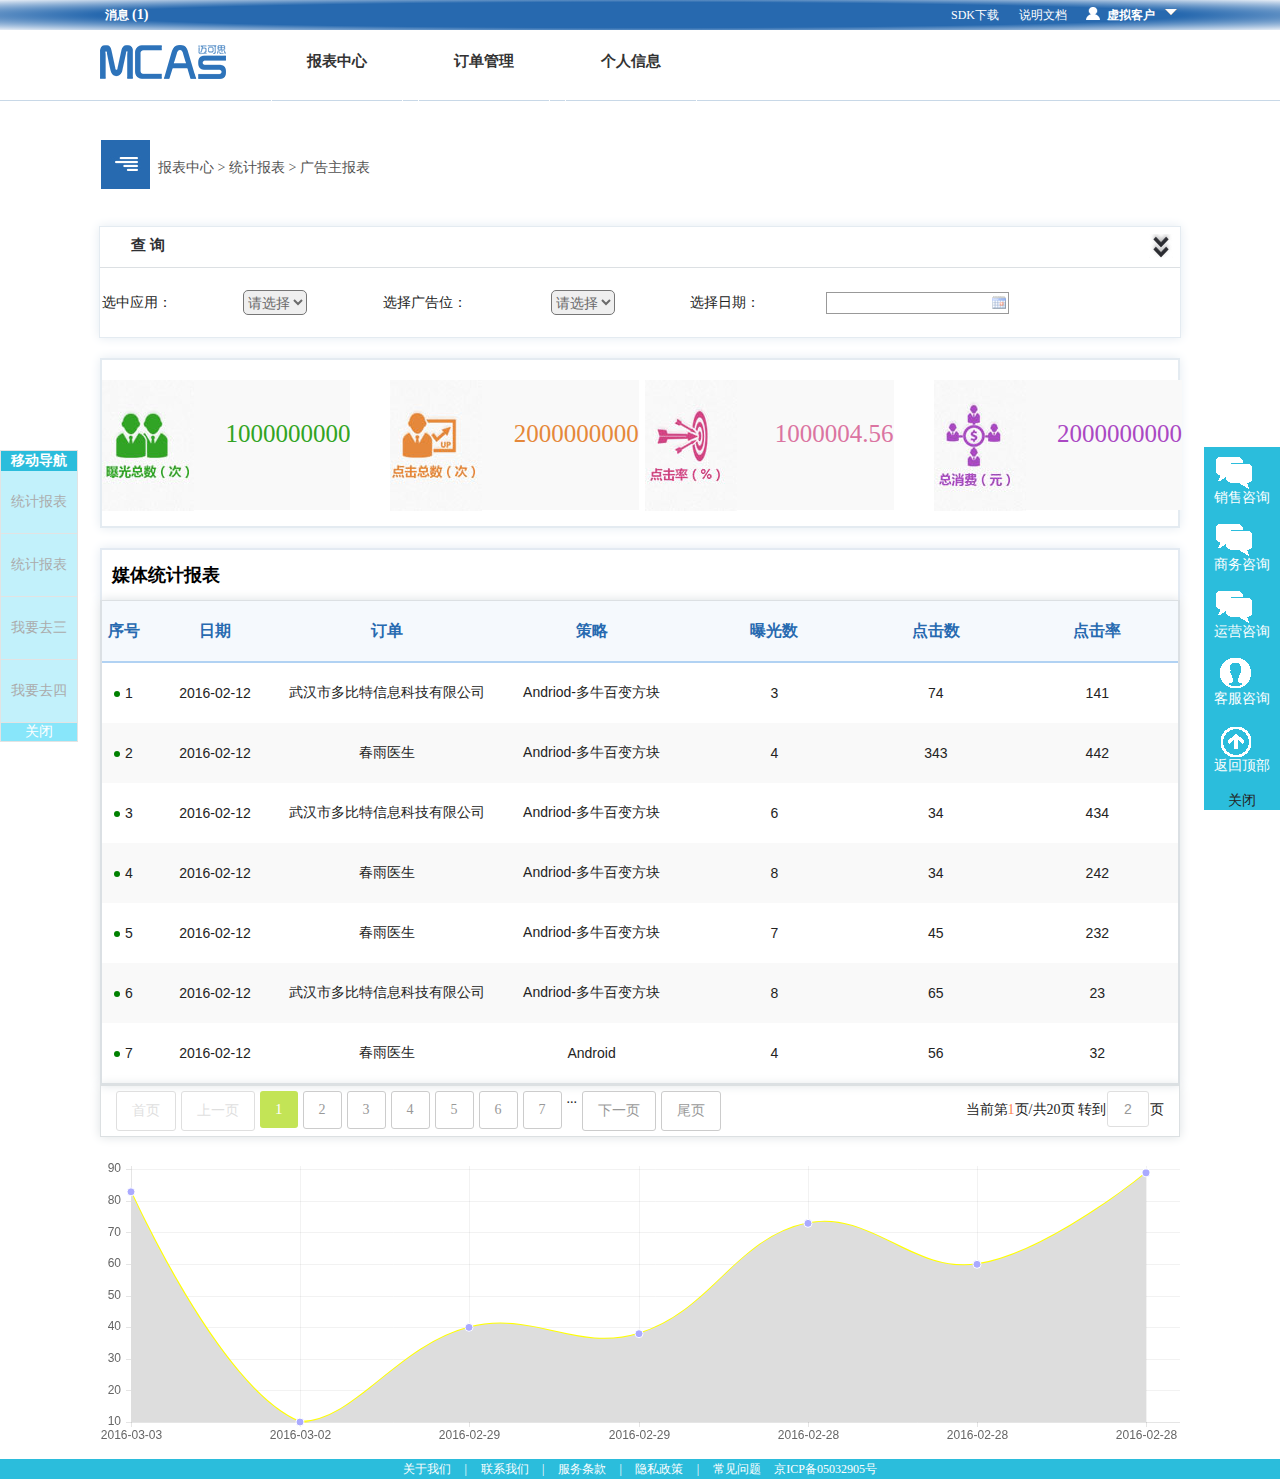
<file: Product/con-rcp/skin_blue/advertiser/index.html>
<!DOCTYPE html>
<html>
<head lang="en">
    <meta charset="UTF-8">
    <link rel="stylesheet" href=" ../../css/blue/header/header.css"/>
    <link rel="stylesheet" href=" ../../css/blue/footer/footer.css"/>
    <link rel="stylesheet" href=" ../../css/blue/base/pagebody.css"/> <!-- 存放主体部分的css样式 -->
    <link rel="stylesheet" href=" ../../css/blue/base/kkpager_blue.css"/>
    <script src="../../js/jquery-1.11.3.js"></script>
    <script src="../../js/Chart.js"></script>
    <script src="../../js/respond.min.js"></script>
    <script src="../../js/html5shiv.min.js"></script>
    <script src="../../js/kkpager.min.js"></script>
    <script src="../../tool/My97DatePicker/WdatePicker.js"></script>
    <title>功能主页面</title>
    <script src="../../js/mens.js"></script>
    <script>
        $(document).ready(function(){
            var jsondata = [{id: 1, code:"2016-02-12", name: "武汉市多比特信息科技有限公司", garden: "Andriod-多牛百变方块", appkey: "Andriod-多牛百变方块-Banner",state:"3",business:"74",handle:"141" },
                {id: 2, code:"2016-02-12", name: "春雨医生", garden: "Andriod-多牛百变方块", appkey: "IOS-春雨医生-Banner320*50",state:"4",business:"343",handle:"442" },
                {id: 3, code:"2016-02-12", name: "武汉市多比特信息科技有限公司", garden: "Andriod-多牛百变方块", appkey: "IOS-春雨医生-Banner320*50",state:"6",business:"34",handle:"434"},
                {id: 4, code:"2016-02-12", name: "春雨医生", garden: "Andriod-多牛百变方块", appkey: "IOS-春雨医生-Banner320*50",state:"8",business:"34",handle:"242"},
                {id: 5, code:"2016-02-12", name: "春雨医生", garden: "Andriod-多牛百变方块", appkey: "IOS-春雨医生-Banner320*50",state:"7",business:"45",handle:"232"},
                {id: 6, code:"2016-02-12", name: "武汉市多比特信息科技有限公司", garden: "Andriod-多牛百变方块", appkey: "IOS-春雨医生-Banner320*50",state:"8",business:"65",handle:"23 " },
                {id: 7, code:"2016-02-12", name: "春雨医生", garden: "Android", appkey: "IOS-春雨医生-Banner320*50",state:"4",business:"56",handle:" 32"}
            ];
            var table = $('.TablePage');
            //  alert(jsondata.length);

            for (var i = 0; i < jsondata.length; i++) {
                //alert(i);
                table.append("<tr>" +
                        "<td align='center'>" +"<span class='little'></span>"+ jsondata[i].id + "</td>" +
                        "<td align='center'>"+jsondata[i].code+"</td>" +
                        "<td align='center'>" + jsondata[i].name + "</td>" +
                        "<td align='center'>" + jsondata[i].garden + "</td>" +
                        "<td align='center'>" + jsondata[i].state + "</td>" +
                        "<td align='center'>" + jsondata[i].business + "</td>" +
                        "<td align='center'>"+jsondata[i].handle+"</td>" +
                        "</tr>");
            }
            jsonmenus(1);
        })
    </script>
</head>
<body>
<div class="DomUpBody">
    <!--页面头部 css的样式放在header.css-->
    <!DOCTYPE html>
    <html>
    <head lang="en">
        <meta charset="UTF-8">
        <title></title>
    </head>
    <body>
    <!--header开始-->
    <div class="header">
        <div  class="headerTopRight">
            <div class="wrap">
                <ul>
                    <li class="NEWS">
                        <a href="" class="News">消息 <span class="NewsBar">(1)</span></a>
                    </li>
                    <li class="USER">
                        <h1 class="User"><i></i>虚拟客户<b></b></h1>
                        <div class="change">
                            <a class="changePwd" onclick="shu(1)" href=""> <i></i>修改密码</a>
                            <a class="changeExit" onclick="exit(1)" href=""> <i></i>退出</a>
                        </div>
                    </li>
                    <li><a href=""  class="SDK">说明文档<i></i></a></li>
                    <li><a href="" onclick="sdk(1)" class="SDK">SDK下载<i></i></a></li>
                </ul>
            </div>
        </div>
        <div class="wrap">
            <a href=""><img src="../../img/blue/logo.png" alt="" class="logo"/></a>
        </div>

        <div class="headerNav" id="divid">
            <ul class="nav">

            </ul>
        </div>
    </div>
    <div class="headerNavBar"></div>
    <div class="ask">
        <ul>
            <li>
                <a href=""  class="askword asked">销售咨询</a>
            </li>
            <li>
                <a href="" class="askword asked">商务咨询</a>
            </li>
            <li>
                <a href="" class="askword asked">运营咨询</a>
            </li>
            <li>
                <a href="" class="askword customAsked">客服咨询</a>
            </li>
            <li>
                <a href="" class="askword back">返回顶部</a>
            </li>
            <li>
                <button type="button" class="closeAsk">关闭</button>
            </li>
        </ul>
    </div>
    <div class="left_middle" >
        <h1 class="Title">移动导航</h1>
        <ul>
            <li><a href="">统计报表</a></li>
            <li><a href="">统计报表</a></li>
            <li><a href="">我要去三</a></li>
            <li><a href="">我要去四</a></li>
        </ul>
        <button type="button" class="closeTitle">关闭</button>
    </div>
    </body>
    <script>
        $(document).ready(function() {
            $(".nav li").hover(function() {
                $('ul', this).fadeIn("fast");
                $(this).children().addClass("hover");
                $(".headerNavBar").css({"border-top":"1px solid #c8d8e7","border-bottom":"1px solid #c8d8e7"});
            }, function() {
                $('ul', this).fadeOut("fast");
                $(this).children().removeClass("hover");
                $(".headerNavBar").css({"border-top":"1px solid #c8d8e7","border-bottom":"1px solid transparent"});
            });

            $(".nav li a b").css("display","none");
            $(".User").click(function(){
                if($(".change").css("display")=="none"){
                    $(".change").slideDown();
                }else{
                    $(".change").slideUp();
                }
            });
            $(".News").click(function(){
                if($(".NewsDeta").css("display")=="none"){
                    $(".NewsDeta").slideDown();
                }else{
                    $(".NewsDeta").slideUp();
                }
            });
            $(".closeAsk").click(function(){
                $(".ask").hide();
            });
            $(".closeTitle").click(function(){
                $(".left_middle").hide();
            });
            $(".changeExit").click(function(){
                window.location.href="../../login.html";
            })
        });
    </script>
    </html>
    <div class="DomBody" > <!--内容区样式全部放在pagebody.css-->
        <div class="DomBread">
            <!--bread_nav面包屑开始-->
            <div class="DomBread_nav">
                <i></i> <a href="" class="first">报表中心</a>
                <a>></a>
                <a href="">统计报表</a>
                <a>></a>
                <a href="">广告主报表</a>
            </div>
            <!--bread_nav面包屑结束-->
        </div> <!--面包屑（功能引栏）-->
        <!--按钮区-->

        <div class="DomSelect"> <!--查询条件区-->
            <div class="DomSelectLine">
                <p class="wrap">
                    <button type="button" class="first">查 询</button>
                    <button type="button" class="last"></button>
                </p>
            </div>
            <table class="DomSelectTable">
                <tr>
                    <td>选中应用：</td>
                    <td>
                        <select name="" class="SearchSelect" >
                            <option value="">请选择</option>
                            <option value="">项目1</option>
                            <option value="">项目2</option>
                            <option value="">项目3</option>
                        </select>
                    </td>
                    <td>选择广告位：</td>
                    <td>
                        <select name="" class="SearchSelect">
                            <option value="">请选择</option>
                            <option value="">项目1</option>
                            <option value="">项目2</option>
                            <option value="">项目3</option>
                        </select>
                    </td>
                    <td>选择日期：</td>
                    <td>
                        <input type="text" class='Wdate' onFocus='WdatePicker({ })'/>
                    </td>

                </tr>
            </table>
        </div><!--查询条件区-->
        <!--页面的四个块-->
        <div class="DomView">
            <div class="wrap">
                <div class="exposeSun flyL">
                    <img src="../../img/blue/exposeSun.jpg" alt=""/>
                    <span class="word">1000000000</span>
                </div>
                <div class="clickSun flyL">
                    <img src="../../img/blue/clickSun.jpg" alt=""/>
                    <span class="word">2000000000</span>
                </div>
                <div class="total flyR">
                    <img src="../../img/blue/total.jpg" alt=""/>
                    <span class="word">2000000000</span>
                </div>
                <div class="clickRate flyR">
                    <img src="../../img/blue/clickRate.jpg" alt=""/>
                    <span class="word">1000004.56</span>
                </div>
            </div>
        </div>
        <div class="DomMatter"><!--内容区-->
            <div class="DomPageMatter">
                <div class="TableHeader">
                    <h2 class="first">媒体统计报表</h2>
                    <a href="" class="last">下载列表</a>
                </div>
                <div class="clear"></div>
                <table  class="TablePage" bordercolor="#ddd" cellspacing="0" cellpadding="0" >
                    <thead>
                    <tr>
                        <th width="4%">序号</th>
                        <th width="13%">日期</th>
                        <th width="19%">订单</th>
                        <th width="19%">策略</th>
                        <th width="15%">曝光数</th>
                        <th width="15%">点击数</th>
                        <th>点击率</th>
                    </tr>
                    </thead>

                </table>
                <div class="wrap">

                    <div id="kkpager">
                    </div>

                </div>
            </div>
            <div class="clear"></div>
            <div style="width:100%;margin-top:20px;">
                <div >
                    <canvas id="canvas" height="160" width="600"></canvas>
                </div>
            </div>
        </div>
    </div>
</div>
<!--页面尾部 footer.css-->
<!DOCTYPE html>
<html>
<head lang="en">
    <meta charset="UTF-8">
    <title></title>
</head>
<body>
<div class="footer">
    <div class="link">
        <a href="#">关于我们</a>
        <a href="">|</a>
        <a href="#">联系我们</a>
        <a href="">|</a>
        <a href="#">服务条款</a>
        <a href="">|</a>
        <a href="#">隐私政策</a>
        <a href="">|</a>
        <a href="#">常见问题</a>
        <a href="">京ICP备05032905号</a>
    </div>
</div>
</body>
</html>
<!-- 页面尾部结束-->
</body>
<script>
    $(document).ready(function(){
//        //        黑背景开始
//        var UpHeight=$(".DomUpBody").outerHeight(true);
//        var Height=$(".DomBody").outerHeight(true);
//        var windowc=$(window).height();
//        if(Height>windowc-140){
//            $(".DomBody").outerHeight(Height);
//            alert(0);
//        }else{
//            $(".DomBody").outerHeight(UpHeight+140-Height);
//            alert(1);
//        }
////        黑背景结束
        $(".last").click(function(){
            if($(".DomSelectTable").css("display")=="none"){
                $(".DomSelectTable").show();
            }else{
                $(".DomSelectTable").hide();
            }
        });
        function getParameter(name) {
            var reg = new RegExp("(^|&)"+ name +"=([^&]*)(&|$)");
            var r = window.location.search.substr(1).match(reg);
            if (r!=null) return unescape(r[2]); return null;
        }

        //init
        $(function(){
            var totalPage = 20;
            var totalRecords = 390;
            var pageNo = getParameter('pno');
            if(!pageNo){
                pageNo = 1;
            }
            //生成分页
            //有些参数是可选的，比如lang，若不传有默认值
            kkpager.generPageHtml({
                pno : pageNo,
                //总页码
                total : totalPage,
                //总数据条数
                totalRecords : totalRecords,
                //链接前部
                hrefFormer : 'pager_test',
                //链接尾部
                hrefLatter : '.html',
                getLink : function(n){
                    return this.hrefFormer + this.hrefLatter + "?pno="+n;
                }
                /*
                 ,lang				: {
                 firstPageText			: '首页',
                 firstPageTipText		: '首页',
                 lastPageText			: '尾页',
                 lastPageTipText			: '尾页',
                 prePageText				: '上一页',
                 prePageTipText			: '上一页',
                 nextPageText			: '下一页',
                 nextPageTipText			: '下一页',
                 totalPageBeforeText		: '共',
                 totalPageAfterText		: '页',
                 currPageBeforeText		: '当前第',
                 currPageAfterText		: '页',
                 totalInfoSplitStr		: '/',
                 totalRecordsBeforeText	: '共',
                 totalRecordsAfterText	: '条数据',
                 gopageBeforeText		: '&nbsp;转到',
                 gopageButtonOkText		: '确定',
                 gopageAfterText			: '页',
                 buttonTipBeforeText		: '第',
                 buttonTipAfterText		: '页'
                 }*/

                //,
                //mode : 'click',//默认值是link，可选link或者click
                //click : function(n){
                //	this.selectPage(n);
                //  return false;
                //}
            });
        });
    })

</script>
<script>
    var randomScalingFactor = function(){ return Math.round(Math.random()*100)};
    var lineChartData  = {
        labels : ["2016-03-03","2016-03-02","2016-02-29","2016-02-29","2016-02-28","2016-02-28","2016-02-28"],
        datasets : [
            {
                label: "My First dataset",
                fillColor:"#ddd",
                strokeColor : "yellow",
                pointColor : "#aaf",
                pointStrokeColor : "#fff",
                pointHighlightFill : "#fff",
                pointHighlightStroke : "blue",
                data : [randomScalingFactor(),randomScalingFactor(),randomScalingFactor(),randomScalingFactor(),randomScalingFactor(),randomScalingFactor(),randomScalingFactor()]
            }
        ]

    };
//    var barChartData  = {
//        labels : ["January","February","March","April","May","June","July"],
//        datasets : [
//            {
//                fillColor : "rgba(220,220,220,0.5)",
//                strokeColor : "rgba(220,220,220,0.8)",
//                highlightFill: "rgba(220,220,220,0.75)",
//                highlightStroke: "rgba(220,220,220,1)",
//                data : [randomScalingFactor(),randomScalingFactor(),randomScalingFactor(),randomScalingFactor(),randomScalingFactor(),randomScalingFactor(),randomScalingFactor()]
//            }
//        ]
//
//    };

    window.onload = function(){
        var ctx = document.getElementById("canvas").getContext("2d");
        window.myLine = new Chart(ctx).Line(lineChartData , {
            responsive: true
        });
    };

//    window.onload = function(){
//        var ctx = document.getElementById("canvas").getContext("2d");
//        window.myLine = new Chart(ctx).Bar(lineChartData , {
//            responsive: true
//        });
//    }
</script>
<!--隔行变色开始-->
<script>
    $(document).ready(function(){
        $(".TablePage tr:even,.TableView tr:even,.TableEdit tr:even").css("background","#f9f9f9");
        $(".TablePage tr,.TableView tr,.TableEdit tr").hover(function(){
            $('td,td a',this).css("color","#3384d5");
            $('.little',this).css("background","red");
        },function(){
            $('.little',this).css("background","green");
            $('td,td a',this).css("color","#000");
        })
    })
</script>
<!--隔行变色结束-->
<!--select框的自定义开始-->

<!--select框的自定义结束-->
</html>
</file>
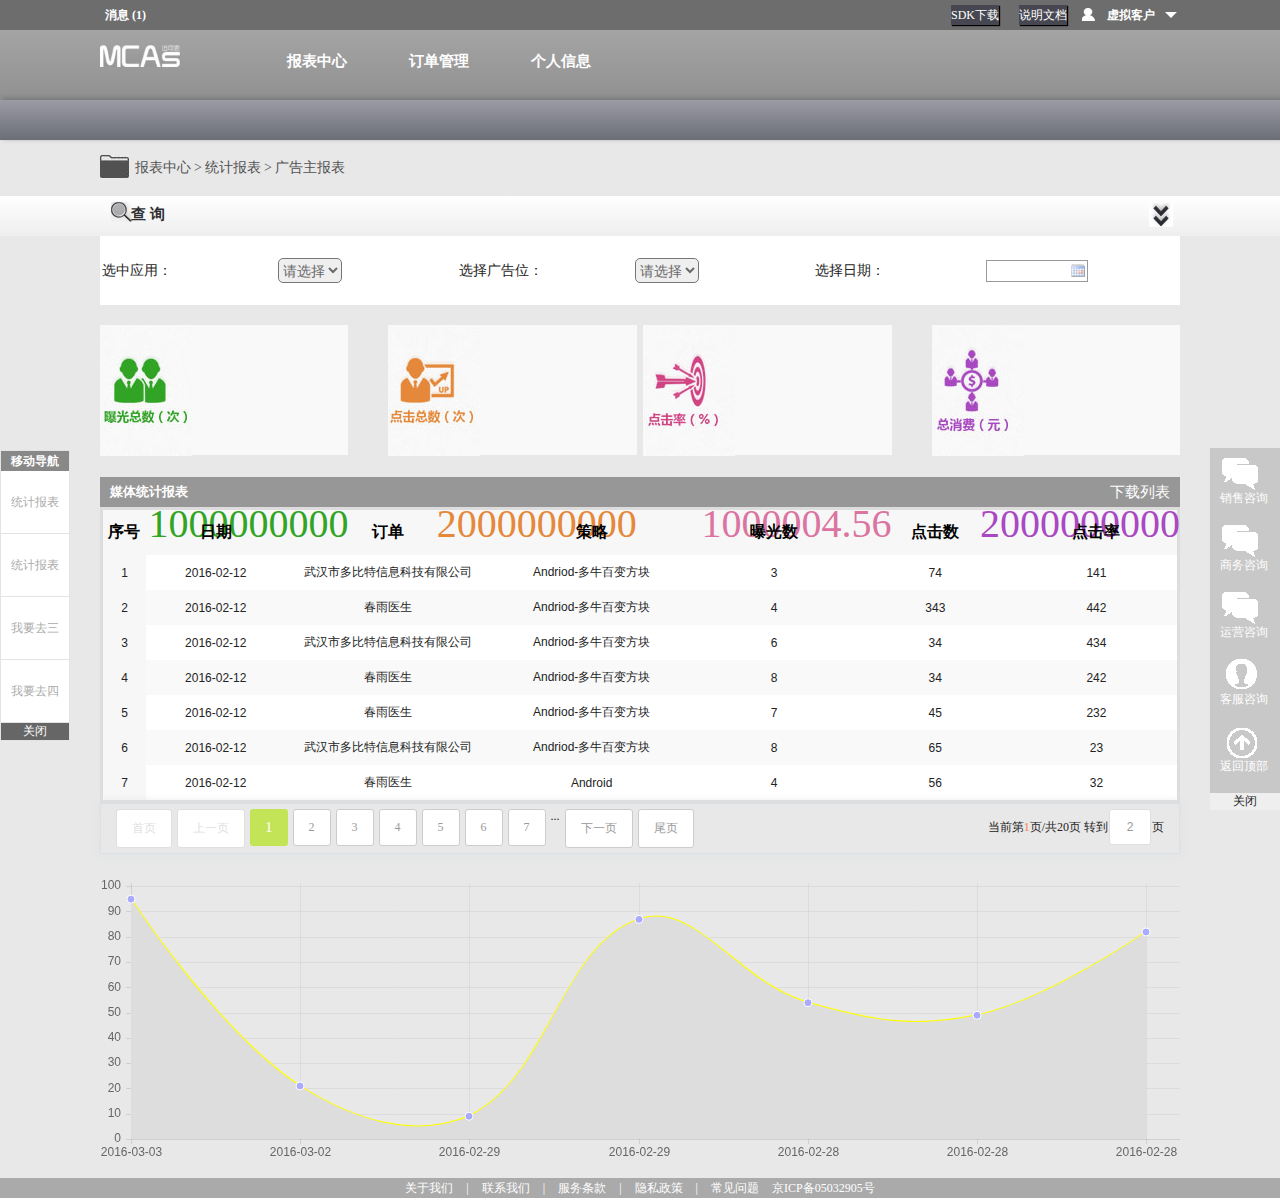
<file: Product/con-rcp/skin_gray/advertiser/index.html>
<!DOCTYPE html>
<html>
<head lang="en">
    <meta charset="UTF-8">
    <link rel="stylesheet" href=" ../../css/gray/header/header.css"/>
    <link rel="stylesheet" href=" ../../css/gray/footer/footer.css"/>
    <link rel="stylesheet" href=" ../../css/gray/base/pagebody.css"/> <!-- 存放主体部分的css样式 -->
    <link rel="stylesheet" href=" ../../css/gray/base/kkpager_blue.css"/>
    <script src="../../js/jquery-1.11.3.js"></script>
    <script src="../../js/Chart.js"></script>
    <script src="../../js/respond.min.js"></script>
    <script src="../../js/html5shiv.min.js"></script>
    <script src="../../js/kkpager.min.js"></script>
    <script src="../../tool/My97DatePicker/WdatePicker.js"></script>
    <title>功能主页面</title>
    <script src="../../js/mens.js"></script>
    <script>
        $(document).ready(function(){
            var jsondata = [{id: 1, code:"2016-02-12", name: "武汉市多比特信息科技有限公司", garden: "Andriod-多牛百变方块", appkey: "Andriod-多牛百变方块-Banner",state:"3",business:"74",handle:"141" },
                {id: 2, code:"2016-02-12", name: "春雨医生", garden: "Andriod-多牛百变方块", appkey: "IOS-春雨医生-Banner320*50",state:"4",business:"343",handle:"442" },
                {id: 3, code:"2016-02-12", name: "武汉市多比特信息科技有限公司", garden: "Andriod-多牛百变方块", appkey: "IOS-春雨医生-Banner320*50",state:"6",business:"34",handle:"434"},
                {id: 4, code:"2016-02-12", name: "春雨医生", garden: "Andriod-多牛百变方块", appkey: "IOS-春雨医生-Banner320*50",state:"8",business:"34",handle:"242"},
                {id: 5, code:"2016-02-12", name: "春雨医生", garden: "Andriod-多牛百变方块", appkey: "IOS-春雨医生-Banner320*50",state:"7",business:"45",handle:"232"},
                {id: 6, code:"2016-02-12", name: "武汉市多比特信息科技有限公司", garden: "Andriod-多牛百变方块", appkey: "IOS-春雨医生-Banner320*50",state:"8",business:"65",handle:"23 " },
                {id: 7, code:"2016-02-12", name: "春雨医生", garden: "Android", appkey: "IOS-春雨医生-Banner320*50",state:"4",business:"56",handle:" 32"}
            ];
            var table = $('.TablePage');
            //  alert(jsondata.length);

            for (var i = 0; i < jsondata.length; i++) {
                //alert(i);
                table.append("<tr>" +
                        "<td align='center'>" +"<span class='little'></span>"+ jsondata[i].id + "</td>" +
                        "<td align='center'>"+jsondata[i].code+"</td>" +
                        "<td align='center'>" + jsondata[i].name + "</td>" +
                        "<td align='center'>" + jsondata[i].garden + "</td>" +
                        "<td align='center'>" + jsondata[i].state + "</td>" +
                        "<td align='center'>" + jsondata[i].business + "</td>" +
                        "<td align='center'>"+jsondata[i].handle+"</td>" +
                        "</tr>");
            }
            jsonmenus(1);
        })
    </script>
</head>
<body>
<div class="DomUpBody">
    <!--页面头部 css的样式放在header.css-->
    <!DOCTYPE html>
    <html>
    <head lang="en">
        <meta charset="UTF-8">
        <title></title>
    </head>
    <body>
    <!--header开始-->
    <div class="header">
        <div  class="headerTopRight">
            <div class="wrap">
                <ul>
                    <li class="NEWS">
                        <a href="" class="News">消息 <span class="NewsBar">(1)</span></a>
                    </li>
                    <li class="USER">
                        <h1 class="User"><i></i>虚拟客户<b></b></h1>
                        <div class="change">
                            <a class="changePwd" onclick="shu(1)" href=""> <i></i>修改密码</a>
                            <a class="changeExit" onclick="exit(1)" href=""> <i></i>退出</a>
                        </div>
                    </li>
                    <li><a href=""  class="SDK">说明文档<i></i></a></li>
                    <li><a href="" onclick="sdk(1)" class="SDK">SDK下载<i></i></a></li>
                </ul>
            </div>
        </div>
        <div class="wrap">
            <a href=""><img src="../../img/gray/logo.png" alt="" class="logo"/></a>
        </div>

        <div class="headerNav" id="divid">
            <ul class="nav">

            </ul>
        </div>
    </div>
    <div class="headerNavBar"></div>
    <div class="ask">
        <ul>
            <li>
                <a href=""  class="askword asked">销售咨询</a>
            </li>
            <li>
                <a href="" class="askword asked">商务咨询</a>
            </li>
            <li>
                <a href="" class="askword asked">运营咨询</a>
            </li>
            <li>
                <a href="" class="askword customAsked">客服咨询</a>
            </li>
            <li>
                <a href="" class="askword back">返回顶部</a>
            </li>
            <li>
                <button type="button" class="closeAsk">关闭</button>
            </li>
        </ul>
    </div>
    <div class="left_middle" >
        <h1 class="Title">移动导航</h1>
        <ul>
            <li><a href="">统计报表</a></li>
            <li><a href="">统计报表</a></li>
            <li><a href="">我要去三</a></li>
            <li><a href="">我要去四</a></li>
        </ul>
        <button type="button" class="closeTitle">关闭</button>
    </div>
    </body>
    <script>
        $(document).ready(function() {
            $(".nav li").hover(function() {
                $('ul', this).fadeIn("fast");
                $(this).children().addClass("hover");
                $(".headerNavBar").css({"border-top":"1px solid #c8d8e7","border-bottom":"1px solid #c8d8e7"});
            }, function() {
                $('ul', this).fadeOut("fast");
                $(this).children().removeClass("hover");
                $(".headerNavBar").css({"border-top":"1px solid #c8d8e7","border-bottom":"1px solid transparent"});
            });

            $(".nav li a b").css("display","none");
            $(".User").click(function(){
                if($(".change").css("display")=="none"){
                    $(".change").slideDown();
                }else{
                    $(".change").slideUp();
                }
            });
            $(".News").click(function(){
                if($(".NewsDeta").css("display")=="none"){
                    $(".NewsDeta").slideDown();
                }else{
                    $(".NewsDeta").slideUp();
                }
            });
            $(".closeAsk").click(function(){
                $(".ask").hide();
            });
            $(".closeTitle").click(function(){
                $(".left_middle").hide();
            });
            $(".changeExit").click(function(){
                window.location.href="../../login.html";
            })
        });
    </script>
    </html>
    <div class="DomBody" > <!--内容区样式全部放在pagebody.css-->
        <div class="DomBread">
            <!--bread_nav面包屑开始-->
            <div class="DomBread_nav">
                <i></i> <a href="" class="first">报表中心</a>
                <a>></a>
                <a href="">统计报表</a>
                <a>></a>
                <a href="">广告主报表</a>
            </div>
            <!--bread_nav面包屑结束-->
        </div> <!--面包屑（功能引栏）-->
        <!--按钮区-->

        <div class="DomSelect"> <!--查询条件区-->
            <div class="DomSelectLine">
                <p class="wrap">
                    <button type="button" class="first">查 询</button>
                    <button type="button" class="last"></button>
                </p>
            </div>
            <table class="DomSelectTable">
                <tr>
                    <td>选中应用：</td>
                    <td>
                        <select name="" class="SearchSelect" >
                            <option value="">请选择</option>
                            <option value="">项目1</option>
                            <option value="">项目2</option>
                            <option value="">项目3</option>
                        </select>
                    </td>
                    <td>选择广告位：</td>
                    <td>
                        <select name="" class="SearchSelect">
                            <option value="">请选择</option>
                            <option value="">项目1</option>
                            <option value="">项目2</option>
                            <option value="">项目3</option>
                        </select>
                    </td>
                    <td>选择日期：</td>
                    <td>
                        <input type="text" class='Wdate' onFocus='WdatePicker({ })'/>
                    </td>

                </tr>
            </table>
        </div><!--查询条件区-->
        <!--页面的四个块-->
        <div class="DomView">
            <div class="wrap">
                <div class="exposeSun flyL">
                    <img src="../../img/blue/exposeSun.jpg" alt=""/>
                    <span class="word">1000000000</span>
                </div>
                <div class="clickSun flyL">
                    <img src="../../img/blue/clickSun.jpg" alt=""/>
                    <span class="word">2000000000</span>
                </div>
                <div class="total flyR">
                    <img src="../../img/blue/total.jpg" alt=""/>
                    <span class="word">2000000000</span>
                </div>
                <div class="clickRate flyR">
                    <img src="../../img/blue/clickRate.jpg" alt=""/>
                    <span class="word">1000004.56</span>
                </div>
            </div>
        </div>
        <div class="DomMatter"><!--内容区-->
            <div class="DomPageMatter">
                <div class="TableHeader">
                    <h2 class="first">媒体统计报表</h2>
                    <a href="" class="last">下载列表</a>
                </div>
                <div class="clear"></div>
                <table  class="TablePage" bordercolor="#ddd" cellspacing="0" cellpadding="0" >
                    <thead>
                    <tr>
                        <th width="4%">序号</th>
                        <th width="13%">日期</th>
                        <th width="19%">订单</th>
                        <th width="19%">策略</th>
                        <th width="15%">曝光数</th>
                        <th width="15%">点击数</th>
                        <th>点击率</th>
                    </tr>
                    </thead>

                </table>
                <div class="wrap">

                    <div id="kkpager">
                    </div>

                </div>
            </div>
            <div class="clear"></div>
            <div style="width:100%;margin-top:20px;">
                <div >
                    <canvas id="canvas" height="160" width="600"></canvas>
                </div>
            </div>
        </div>
    </div>
</div>
<!--页面尾部 footer.css-->
<!DOCTYPE html>
<html>
<head lang="en">
    <meta charset="UTF-8">
    <title></title>
</head>
<body>
<div class="footer">
    <div class="link">
        <a href="#">关于我们</a>
        <a href="">|</a>
        <a href="#">联系我们</a>
        <a href="">|</a>
        <a href="#">服务条款</a>
        <a href="">|</a>
        <a href="#">隐私政策</a>
        <a href="">|</a>
        <a href="#">常见问题</a>
        <a href="">京ICP备05032905号</a>
    </div>
</div>
</body>
</html>
<!-- 页面尾部结束-->
</body>
<script>
    $(document).ready(function(){
//        //        黑背景开始
//        var UpHeight=$(".DomUpBody").outerHeight(true);
//        var Height=$(".DomBody").outerHeight(true);
//        var windowc=$(window).height();
//        if(Height>windowc-140){
//            $(".DomBody").outerHeight(Height);
//            alert(0);
//        }else{
//            $(".DomBody").outerHeight(UpHeight+140-Height);
//            alert(1);
//        }
////        黑背景结束
        $(".last").click(function(){
            if($(".DomSelectTable").css("display")=="none"){
                $(".DomSelectTable").show();
            }else{
                $(".DomSelectTable").hide();
            }
        });
        function getParameter(name) {
            var reg = new RegExp("(^|&)"+ name +"=([^&]*)(&|$)");
            var r = window.location.search.substr(1).match(reg);
            if (r!=null) return unescape(r[2]); return null;
        }

        //init
        $(function(){
            var totalPage = 20;
            var totalRecords = 390;
            var pageNo = getParameter('pno');
            if(!pageNo){
                pageNo = 1;
            }
            //生成分页
            //有些参数是可选的，比如lang，若不传有默认值
            kkpager.generPageHtml({
                pno : pageNo,
                //总页码
                total : totalPage,
                //总数据条数
                totalRecords : totalRecords,
                //链接前部
                hrefFormer : 'pager_test',
                //链接尾部
                hrefLatter : '.html',
                getLink : function(n){
                    return this.hrefFormer + this.hrefLatter + "?pno="+n;
                }
                /*
                 ,lang				: {
                 firstPageText			: '首页',
                 firstPageTipText		: '首页',
                 lastPageText			: '尾页',
                 lastPageTipText			: '尾页',
                 prePageText				: '上一页',
                 prePageTipText			: '上一页',
                 nextPageText			: '下一页',
                 nextPageTipText			: '下一页',
                 totalPageBeforeText		: '共',
                 totalPageAfterText		: '页',
                 currPageBeforeText		: '当前第',
                 currPageAfterText		: '页',
                 totalInfoSplitStr		: '/',
                 totalRecordsBeforeText	: '共',
                 totalRecordsAfterText	: '条数据',
                 gopageBeforeText		: '&nbsp;转到',
                 gopageButtonOkText		: '确定',
                 gopageAfterText			: '页',
                 buttonTipBeforeText		: '第',
                 buttonTipAfterText		: '页'
                 }*/

                //,
                //mode : 'click',//默认值是link，可选link或者click
                //click : function(n){
                //	this.selectPage(n);
                //  return false;
                //}
            });
        });
    })

</script>
<script>
    var randomScalingFactor = function(){ return Math.round(Math.random()*100)};
    var lineChartData  = {
        labels : ["2016-03-03","2016-03-02","2016-02-29","2016-02-29","2016-02-28","2016-02-28","2016-02-28"],
        datasets : [
            {
                label: "My First dataset",
                fillColor:"#ddd",
                strokeColor : "yellow",
                pointColor : "#aaf",
                pointStrokeColor : "#fff",
                pointHighlightFill : "#fff",
                pointHighlightStroke : "blue",
                data : [randomScalingFactor(),randomScalingFactor(),randomScalingFactor(),randomScalingFactor(),randomScalingFactor(),randomScalingFactor(),randomScalingFactor()]
            }
        ]

    };
//    var barChartData  = {
//        labels : ["January","February","March","April","May","June","July"],
//        datasets : [
//            {
//                fillColor : "rgba(220,220,220,0.5)",
//                strokeColor : "rgba(220,220,220,0.8)",
//                highlightFill: "rgba(220,220,220,0.75)",
//                highlightStroke: "rgba(220,220,220,1)",
//                data : [randomScalingFactor(),randomScalingFactor(),randomScalingFactor(),randomScalingFactor(),randomScalingFactor(),randomScalingFactor(),randomScalingFactor()]
//            }
//        ]
//
//    };

    window.onload = function(){
        var ctx = document.getElementById("canvas").getContext("2d");
        window.myLine = new Chart(ctx).Line(lineChartData , {
            responsive: true
        });
    };

//    window.onload = function(){
//        var ctx = document.getElementById("canvas").getContext("2d");
//        window.myLine = new Chart(ctx).Bar(lineChartData , {
//            responsive: true
//        });
//    }
</script>
<!--隔行变色开始-->
<script>
    $(document).ready(function(){
        $(".TablePage tr:even,.TableView tr:even,.TableEdit tr:even").css("background","#f9f9f9");
        $(".TablePage tr,.TableView tr,.TableEdit tr").hover(function(){
            $('td,td a',this).css("color","#3384d5");
            $('.little',this).css("background","red");
        },function(){
            $('.little',this).css("background","green");
            $('td,td a',this).css("color","#000");
        })
    })
</script>
<!--隔行变色结束-->
<!--select框的自定义开始-->

<!--select框的自定义结束-->
</html>
</file>
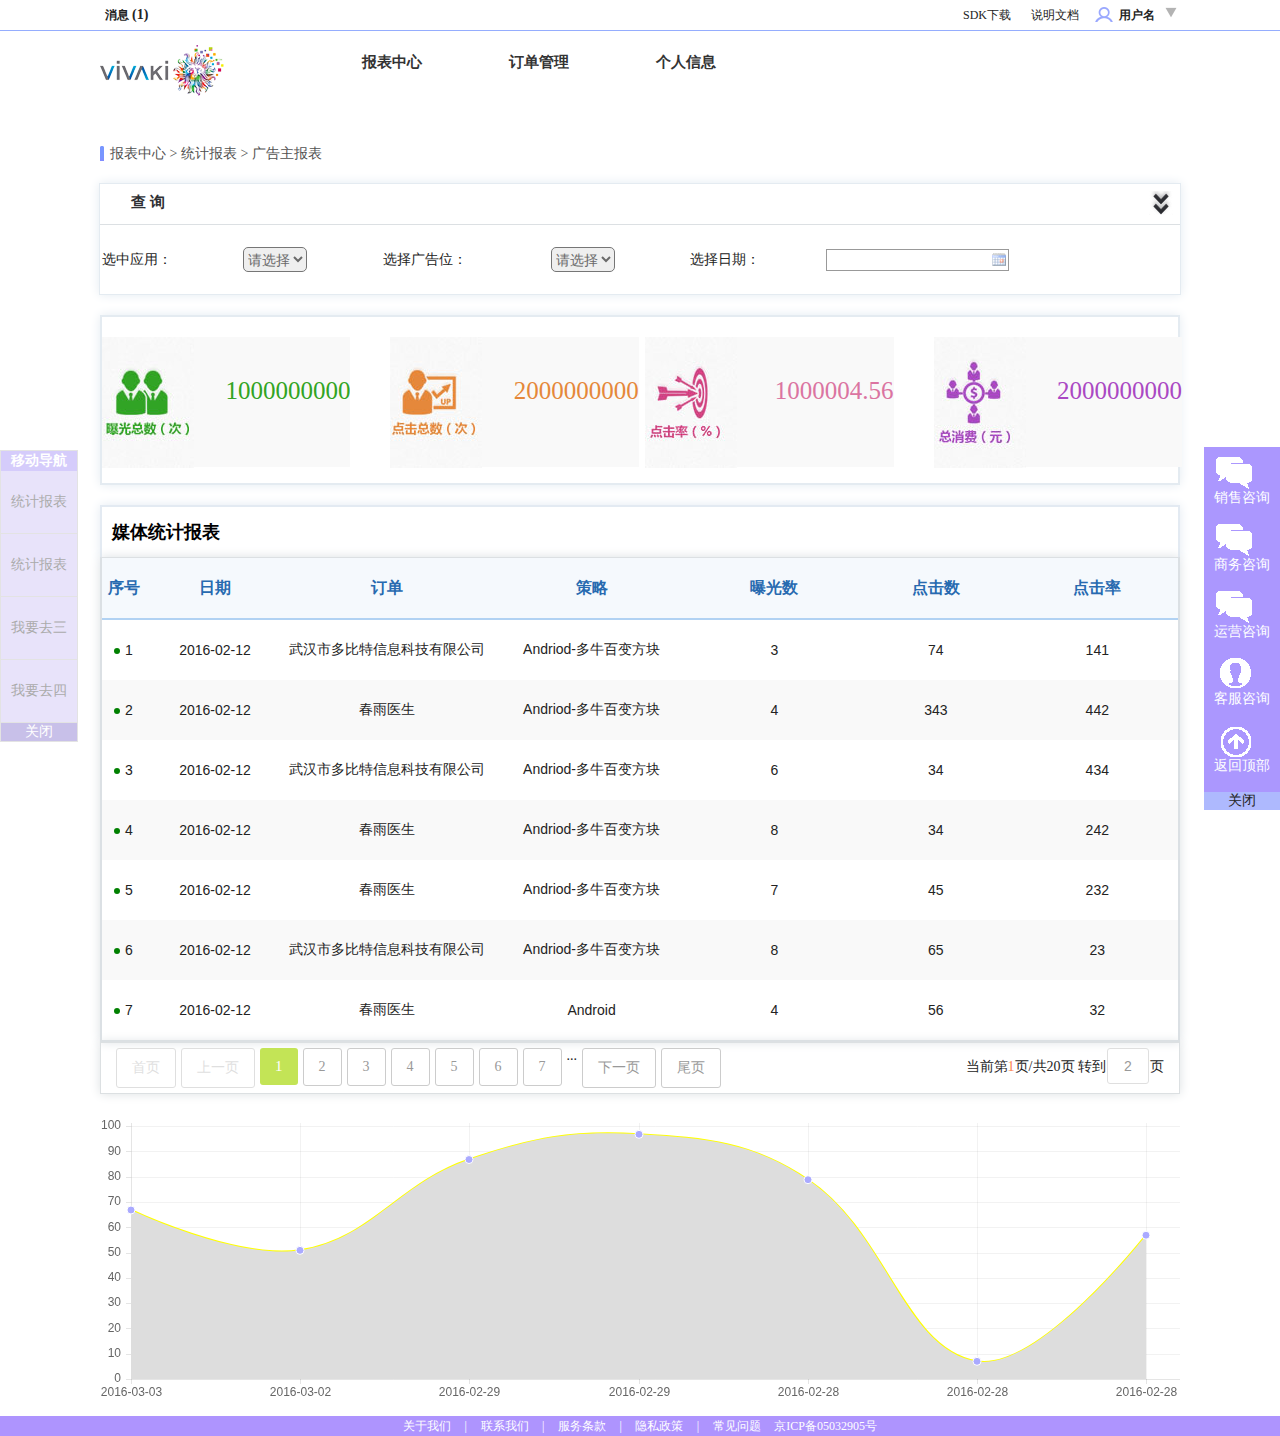
<file: Product/con-rcp/skin_yangshi/advertiser/index.html>
<!DOCTYPE html>
<html>
<head lang="en">
    <meta charset="UTF-8">
    <link rel="stylesheet" href=" ../../css/yangshi/header/header.css"/>
    <link rel="stylesheet" href=" ../../css/yangshi/footer/footer.css"/>
    <link rel="stylesheet" href=" ../../css/yangshi/base/pagebody.css"/> <!-- 存放主体部分的css样式 -->
    <link rel="stylesheet" href=" ../../css/yangshi/base/kkpager_blue.css"/>
    <script src="../../js/jquery-1.11.3.js"></script>
    <script src="../../js/Chart.js"></script>
    <script src="../../js/respond.min.js"></script>
    <script src="../../js/html5shiv.min.js"></script>
    <script src="../../js/kkpager.min.js"></script>
    <script src="../../tool/My97DatePicker/WdatePicker.js"></script>
    <title>功能主页面</title>
    <script src="../../js/mens.js"></script>
    <script>
        $(document).ready(function(){
            var jsondata = [{id: 1, code:"2016-02-12", name: "武汉市多比特信息科技有限公司", garden: "Andriod-多牛百变方块", appkey: "Andriod-多牛百变方块-Banner",state:"3",business:"74",handle:"141" },
                {id: 2, code:"2016-02-12", name: "春雨医生", garden: "Andriod-多牛百变方块", appkey: "IOS-春雨医生-Banner320*50",state:"4",business:"343",handle:"442" },
                {id: 3, code:"2016-02-12", name: "武汉市多比特信息科技有限公司", garden: "Andriod-多牛百变方块", appkey: "IOS-春雨医生-Banner320*50",state:"6",business:"34",handle:"434"},
                {id: 4, code:"2016-02-12", name: "春雨医生", garden: "Andriod-多牛百变方块", appkey: "IOS-春雨医生-Banner320*50",state:"8",business:"34",handle:"242"},
                {id: 5, code:"2016-02-12", name: "春雨医生", garden: "Andriod-多牛百变方块", appkey: "IOS-春雨医生-Banner320*50",state:"7",business:"45",handle:"232"},
                {id: 6, code:"2016-02-12", name: "武汉市多比特信息科技有限公司", garden: "Andriod-多牛百变方块", appkey: "IOS-春雨医生-Banner320*50",state:"8",business:"65",handle:"23 " },
                {id: 7, code:"2016-02-12", name: "春雨医生", garden: "Android", appkey: "IOS-春雨医生-Banner320*50",state:"4",business:"56",handle:" 32"}
            ];
            var table = $('.TablePage');
            //  alert(jsondata.length);

            for (var i = 0; i < jsondata.length; i++) {
                //alert(i);
                table.append("<tr>" +
                        "<td align='center'>" +"<span class='little'></span>"+ jsondata[i].id + "</td>" +
                        "<td align='center'>"+jsondata[i].code+"</td>" +
                        "<td align='center'>" + jsondata[i].name + "</td>" +
                        "<td align='center'>" + jsondata[i].garden + "</td>" +
                        "<td align='center'>" + jsondata[i].state + "</td>" +
                        "<td align='center'>" + jsondata[i].business + "</td>" +
                        "<td align='center'>"+jsondata[i].handle+"</td>" +
                        "</tr>");
            }
            jsonmenus(1);
        })
    </script>
</head>
<body>
<div class="DomUpBody">
    <!--页面头部 css的样式放在header.css-->
    <!DOCTYPE html>
    <html>
    <head lang="en">
        <meta charset="UTF-8">
        <title></title>
    </head>
    <body>
    <!--header开始-->
    <div class="header">
        <div  class="headerTopRight">
            <div class="wrap">
                <ul>
                    <li class="NEWS">
                        <a href="" class="News">消息 <span class="NewsBar">(1)</span></a>
                    </li>
                    <li class="USER">
                        <h1 class="User"><i></i>用户名<b></b></h1>
                        <div class="change">
                            <a class="changePwd" onclick="shu(1)" href=""> <i></i>修改密码</a>
                            <a class="changeExit" onclick="exit(1)" href=""> <i></i>退出</a>
                        </div>
                    </li>
                    <li><a href=""  class="SDK">说明文档<i></i></a></li>
                    <li><a href="" onclick="sdk(1)" class="SDK">SDK下载<i></i></a></li>
                </ul>
            </div>
        </div>
        <div class="wrap">
            <a href=""><img src="../../img/yangshi/logo.png" alt="" class="logo"/></a>
        </div>

        <div class="headerNav" id="divid">
            <ul class="nav">

            </ul>
        </div>
    </div>
    <div class="headerNavBar"></div>
    <div class="ask">
        <ul>
            <li>
                <a href=""  class="askword asked">销售咨询</a>
            </li>
            <li>
                <a href="" class="askword asked">商务咨询</a>
            </li>
            <li>
                <a href="" class="askword asked">运营咨询</a>
            </li>
            <li>
                <a href="" class="askword customAsked">客服咨询</a>
            </li>
            <li>
                <a href="" class="askword back">返回顶部</a>
            </li>
            <li>
                <button type="button" class="closeAsk">关闭</button>
            </li>
        </ul>
    </div>
    <div class="left_middle" >
        <h1 class="Title">移动导航</h1>
        <ul>
            <li><a href="">统计报表</a></li>
            <li><a href="">统计报表</a></li>
            <li><a href="">我要去三</a></li>
            <li><a href="">我要去四</a></li>
        </ul>
        <button type="button" class="closeTitle">关闭</button>
    </div>
    </body>
    <script>
        $(document).ready(function() {
            $(".nav li").hover(function() {
                $('ul', this).fadeIn("fast");
                $(this).children().addClass("hover");
                $(".headerNavBar").css({"border-top":"1px solid #c8d8e7","border-bottom":"1px solid #c8d8e7"});
            }, function() {
                $('ul', this).fadeOut("fast");
                $(this).children().removeClass("hover");
                $(".headerNavBar").css({"border-top":"1px solid #c8d8e7","border-bottom":"1px solid transparent"});
            });

            $(".nav li a b").css("display","none");
            $(".User").click(function(){
                if($(".change").css("display")=="none"){
                    $(".change").slideDown();
                }else{
                    $(".change").slideUp();
                }
            });
            $(".News").click(function(){
                if($(".NewsDeta").css("display")=="none"){
                    $(".NewsDeta").slideDown();
                }else{
                    $(".NewsDeta").slideUp();
                }
            });
            $(".closeAsk").click(function(){
                $(".ask").hide();
            });
            $(".closeTitle").click(function(){
                $(".left_middle").hide();
            });
            $(".changeExit").click(function(){
                window.location.href="../../login.html";
            })
        });
    </script>
    </html>
    <div class="DomBody" > <!--内容区样式全部放在pagebody.css-->
        <div class="DomBread">
            <!--bread_nav面包屑开始-->
            <div class="DomBread_nav">
                <i></i> <a href="" class="first">报表中心</a>
                <a>></a>
                <a href="">统计报表</a>
                <a>></a>
                <a href="">广告主报表</a>
            </div>
            <!--bread_nav面包屑结束-->
        </div> <!--面包屑（功能引栏）-->
        <!--按钮区-->

        <div class="DomSelect"> <!--查询条件区-->
            <div class="DomSelectLine">
                <p class="wrap">
                    <button type="button" class="first">查 询</button>
                    <button type="button" class="last"></button>
                </p>
            </div>
            <table class="DomSelectTable">
                <tr>
                    <td>选中应用：</td>
                    <td>
                        <select name="" class="SearchSelect" >
                            <option value="">请选择</option>
                            <option value="">项目1</option>
                            <option value="">项目2</option>
                            <option value="">项目3</option>
                        </select>
                    </td>
                    <td>选择广告位：</td>
                    <td>
                        <select name="" class="SearchSelect">
                            <option value="">请选择</option>
                            <option value="">项目1</option>
                            <option value="">项目2</option>
                            <option value="">项目3</option>
                        </select>
                    </td>
                    <td>选择日期：</td>
                    <td>
                        <input type="text" class='Wdate' onFocus='WdatePicker({ })'/>
                    </td>

                </tr>
            </table>
        </div><!--查询条件区-->
        <!--页面的四个块-->
        <div class="DomView">
            <div class="wrap">
                <div class="exposeSun flyL">
                    <img src="../../img/blue/exposeSun.jpg" alt=""/>
                    <span class="word">1000000000</span>
                </div>
                <div class="clickSun flyL">
                    <img src="../../img/blue/clickSun.jpg" alt=""/>
                    <span class="word">2000000000</span>
                </div>
                <div class="total flyR">
                    <img src="../../img/blue/total.jpg" alt=""/>
                    <span class="word">2000000000</span>
                </div>
                <div class="clickRate flyR">
                    <img src="../../img/blue/clickRate.jpg" alt=""/>
                    <span class="word">1000004.56</span>
                </div>
            </div>
        </div>
        <div class="DomMatter"><!--内容区-->
            <div class="DomPageMatter">
                <div class="TableHeader">
                    <h2 class="first">媒体统计报表</h2>
                    <a href="" class="last">下载列表</a>
                </div>
                <div class="clear"></div>
                <table  class="TablePage" bordercolor="#ddd" cellspacing="0" cellpadding="0" >
                    <thead>
                    <tr>
                        <th width="4%">序号</th>
                        <th width="13%">日期</th>
                        <th width="19%">订单</th>
                        <th width="19%">策略</th>
                        <th width="15%">曝光数</th>
                        <th width="15%">点击数</th>
                        <th>点击率</th>
                    </tr>
                    </thead>

                </table>
                <div class="wrap">

                    <div id="kkpager">
                    </div>

                </div>
            </div>
            <div class="clear"></div>
            <div style="width:100%;margin-top:20px;">
                <div >
                    <canvas id="canvas" height="160" width="600"></canvas>
                </div>
            </div>
        </div>
    </div>
</div>
<!--页面尾部 footer.css-->
<!DOCTYPE html>
<html>
<head lang="en">
    <meta charset="UTF-8">
    <title></title>
</head>
<body>
<div class="footer">
    <div class="link">
        <a href="#">关于我们</a>
        <a href="">|</a>
        <a href="#">联系我们</a>
        <a href="">|</a>
        <a href="#">服务条款</a>
        <a href="">|</a>
        <a href="#">隐私政策</a>
        <a href="">|</a>
        <a href="#">常见问题</a>
        <a href="">京ICP备05032905号</a>
    </div>
</div>
</body>
</html>
<!-- 页面尾部结束-->
</body>
<script>
    $(document).ready(function(){
//        //        黑背景开始
//        var UpHeight=$(".DomUpBody").outerHeight(true);
//        var Height=$(".DomBody").outerHeight(true);
//        var windowc=$(window).height();
//        if(Height>windowc-140){
//            $(".DomBody").outerHeight(Height);
//            alert(0);
//        }else{
//            $(".DomBody").outerHeight(UpHeight+140-Height);
//            alert(1);
//        }
////        黑背景结束
        $(".last").click(function(){
            if($(".DomSelectTable").css("display")=="none"){
                $(".DomSelectTable").show();
            }else{
                $(".DomSelectTable").hide();
            }
        });
        function getParameter(name) {
            var reg = new RegExp("(^|&)"+ name +"=([^&]*)(&|$)");
            var r = window.location.search.substr(1).match(reg);
            if (r!=null) return unescape(r[2]); return null;
        }

        //init
        $(function(){
            var totalPage = 20;
            var totalRecords = 390;
            var pageNo = getParameter('pno');
            if(!pageNo){
                pageNo = 1;
            }
            //生成分页
            //有些参数是可选的，比如lang，若不传有默认值
            kkpager.generPageHtml({
                pno : pageNo,
                //总页码
                total : totalPage,
                //总数据条数
                totalRecords : totalRecords,
                //链接前部
                hrefFormer : 'pager_test',
                //链接尾部
                hrefLatter : '.html',
                getLink : function(n){
                    return this.hrefFormer + this.hrefLatter + "?pno="+n;
                }
                /*
                 ,lang				: {
                 firstPageText			: '首页',
                 firstPageTipText		: '首页',
                 lastPageText			: '尾页',
                 lastPageTipText			: '尾页',
                 prePageText				: '上一页',
                 prePageTipText			: '上一页',
                 nextPageText			: '下一页',
                 nextPageTipText			: '下一页',
                 totalPageBeforeText		: '共',
                 totalPageAfterText		: '页',
                 currPageBeforeText		: '当前第',
                 currPageAfterText		: '页',
                 totalInfoSplitStr		: '/',
                 totalRecordsBeforeText	: '共',
                 totalRecordsAfterText	: '条数据',
                 gopageBeforeText		: '&nbsp;转到',
                 gopageButtonOkText		: '确定',
                 gopageAfterText			: '页',
                 buttonTipBeforeText		: '第',
                 buttonTipAfterText		: '页'
                 }*/

                //,
                //mode : 'click',//默认值是link，可选link或者click
                //click : function(n){
                //	this.selectPage(n);
                //  return false;
                //}
            });
        });
    })

</script>
<script>
    var randomScalingFactor = function(){ return Math.round(Math.random()*100)};
    var lineChartData  = {
        labels : ["2016-03-03","2016-03-02","2016-02-29","2016-02-29","2016-02-28","2016-02-28","2016-02-28"],
        datasets : [
            {
                label: "My First dataset",
                fillColor:"#ddd",
                strokeColor : "yellow",
                pointColor : "#aaf",
                pointStrokeColor : "#fff",
                pointHighlightFill : "#fff",
                pointHighlightStroke : "blue",
                data : [randomScalingFactor(),randomScalingFactor(),randomScalingFactor(),randomScalingFactor(),randomScalingFactor(),randomScalingFactor(),randomScalingFactor()]
            }
        ]

    };
//    var barChartData  = {
//        labels : ["January","February","March","April","May","June","July"],
//        datasets : [
//            {
//                fillColor : "rgba(220,220,220,0.5)",
//                strokeColor : "rgba(220,220,220,0.8)",
//                highlightFill: "rgba(220,220,220,0.75)",
//                highlightStroke: "rgba(220,220,220,1)",
//                data : [randomScalingFactor(),randomScalingFactor(),randomScalingFactor(),randomScalingFactor(),randomScalingFactor(),randomScalingFactor(),randomScalingFactor()]
//            }
//        ]
//
//    };

    window.onload = function(){
        var ctx = document.getElementById("canvas").getContext("2d");
        window.myLine = new Chart(ctx).Line(lineChartData , {
            responsive: true
        });
    };

//    window.onload = function(){
//        var ctx = document.getElementById("canvas").getContext("2d");
//        window.myLine = new Chart(ctx).Bar(lineChartData , {
//            responsive: true
//        });
//    }
</script>
<!--隔行变色开始-->
<script>
    $(document).ready(function(){
        $(".TablePage tr:even,.TableView tr:even,.TableEdit tr:even").css("background","#f9f9f9");
        $(".TablePage tr,.TableView tr,.TableEdit tr").hover(function(){
            $('td,td a',this).css("color","#3384d5");
            $('.little',this).css("background","red");
        },function(){
            $('.little',this).css("background","green");
            $('td,td a',this).css("color","#000");
        })
    })
</script>
<!--隔行变色结束-->
<!--select框的自定义开始-->

<!--select框的自定义结束-->
</html>
</file>
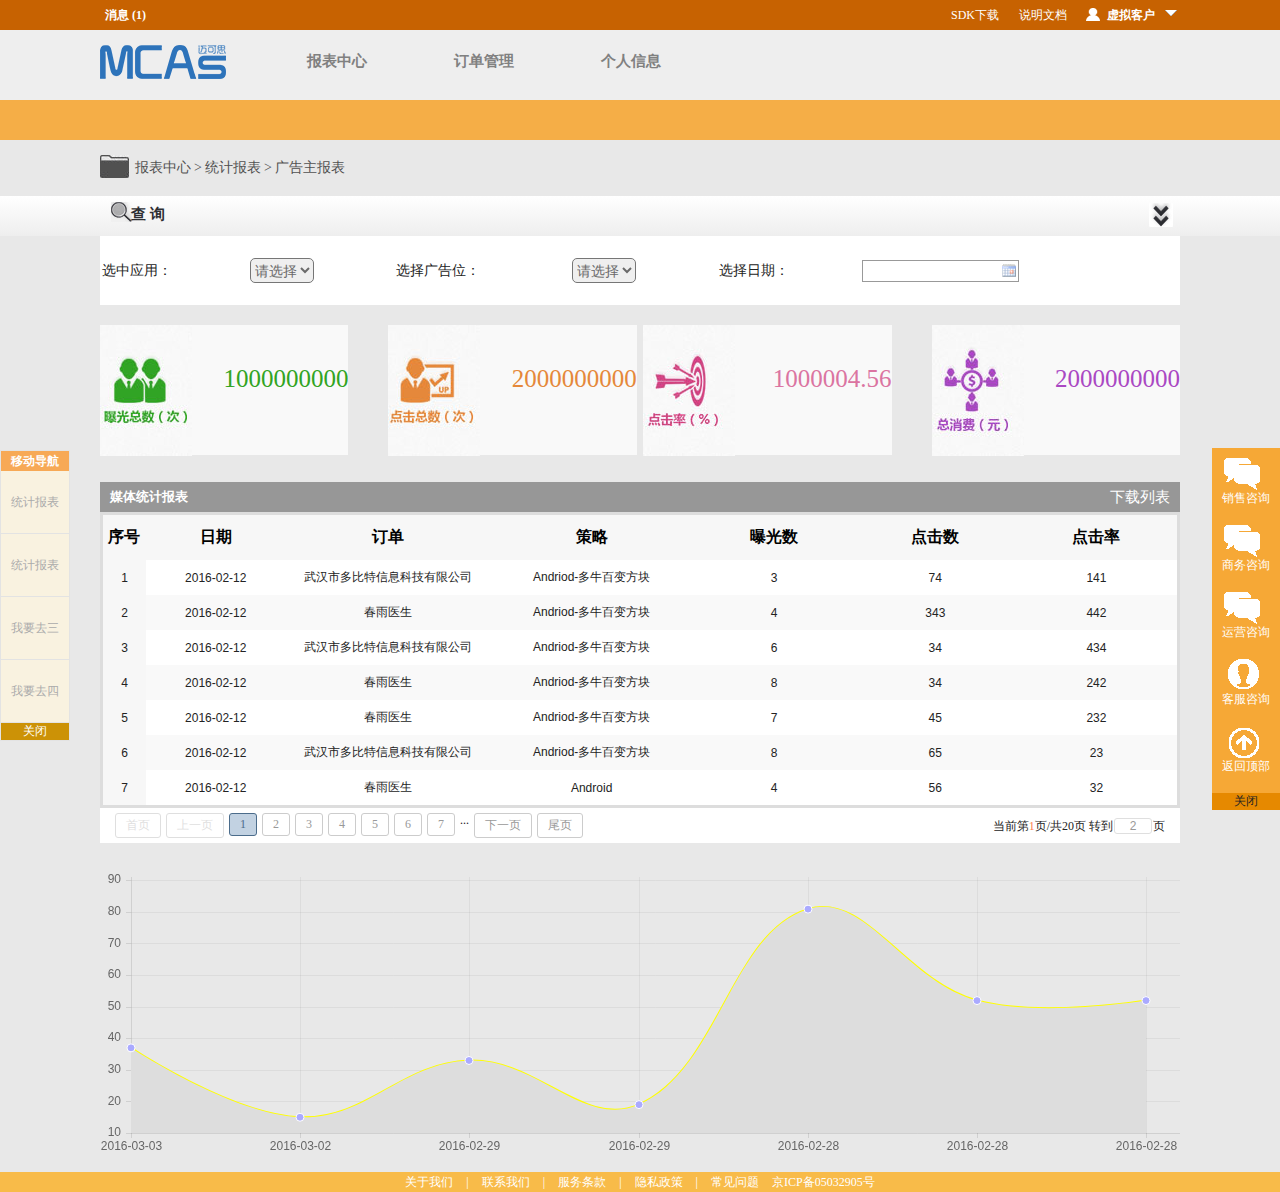
<file: Product/con-rcp/skin_yellow/advertiser/index.html>
<!DOCTYPE html>
<html>
<head lang="en">
    <meta charset="UTF-8">
    <link rel="stylesheet" href="../../css/yellow/header/header.css"/>
    <link rel="stylesheet" href="../../css/yellow/footer/footer.css"/>
    <link rel="stylesheet" href="../../css/yellow/base/pagebody.css"/> <!-- 存放主体部分的css样式 -->
    <link rel="stylesheet" href="../../css/yellow/base/kkpager_blue.css"/>
    <script src="../../js/jquery-1.11.3.js"></script>
    <script src="../../js/Chart.js"></script>
    <script src="../../js/respond.min.js"></script>
    <script src="../../js/html5shiv.min.js"></script>
    <script src="../../js/kkpager.min.js"></script>
    <script src="../../tool/My97DatePicker/WdatePicker.js"></script>
    <title>功能主页面</title>
    <script src="../../js/mens.js"></script>
    <script>
        $(document).ready(function(){
            var jsondata = [{id: 1, code:"2016-02-12", name: "武汉市多比特信息科技有限公司", garden: "Andriod-多牛百变方块", appkey: "Andriod-多牛百变方块-Banner",state:"3",business:"74",handle:"141" },
                {id: 2, code:"2016-02-12", name: "春雨医生", garden: "Andriod-多牛百变方块", appkey: "IOS-春雨医生-Banner320*50",state:"4",business:"343",handle:"442" },
                {id: 3, code:"2016-02-12", name: "武汉市多比特信息科技有限公司", garden: "Andriod-多牛百变方块", appkey: "IOS-春雨医生-Banner320*50",state:"6",business:"34",handle:"434"},
                {id: 4, code:"2016-02-12", name: "春雨医生", garden: "Andriod-多牛百变方块", appkey: "IOS-春雨医生-Banner320*50",state:"8",business:"34",handle:"242"},
                {id: 5, code:"2016-02-12", name: "春雨医生", garden: "Andriod-多牛百变方块", appkey: "IOS-春雨医生-Banner320*50",state:"7",business:"45",handle:"232"},
                {id: 6, code:"2016-02-12", name: "武汉市多比特信息科技有限公司", garden: "Andriod-多牛百变方块", appkey: "IOS-春雨医生-Banner320*50",state:"8",business:"65",handle:"23 " },
                {id: 7, code:"2016-02-12", name: "春雨医生", garden: "Android", appkey: "IOS-春雨医生-Banner320*50",state:"4",business:"56",handle:" 32"}
            ];
            var table = $('.TablePage');
            //  alert(jsondata.length);

            for (var i = 0; i < jsondata.length; i++) {
                //alert(i);
                table.append("<tr>" +
                        "<td align='center'>" +"<span class='little'></span>"+ jsondata[i].id + "</td>" +
                        "<td align='center'>"+jsondata[i].code+"</td>" +
                        "<td align='center'>" + jsondata[i].name + "</td>" +
                        "<td align='center'>" + jsondata[i].garden + "</td>" +
                        "<td align='center'>" + jsondata[i].state + "</td>" +
                        "<td align='center'>" + jsondata[i].business + "</td>" +
                        "<td align='center'>"+jsondata[i].handle+"</td>" +
                        "</tr>");
            }
            jsonmenus(1);
        })
    </script>
</head>
<body>
<div class="DomUpBody">
    <!--页面头部 css的样式放在header.css-->
    <!DOCTYPE html>
    <html>
    <head lang="en">
        <meta charset="UTF-8">
        <title></title>
    </head>
    <body>
    <!--header开始-->
    <div class="header">
        <div  class="headerTopRight">
            <div class="wrap">
                <ul>
                    <li class="NEWS">
                        <a href="" class="News">消息 <span class="NewsBar">(1)</span></a>
                    </li>
                    <li class="USER">
                        <h1 class="User"><i></i>虚拟客户<b></b></h1>
                        <div class="change">
                            <a class="changePwd" onclick="shu(1)" href=""> <i></i>修改密码</a>
                            <a class="changeExit" onclick="exit(1)" href=""> <i></i>退出</a>
                        </div>
                    </li>
                    <li><a href=""  class="SDK">说明文档<i></i></a></li>
                    <li><a href="" onclick="sdk(1)" class="SDK">SDK下载<i></i></a></li>
                </ul>
            </div>
        </div>
        <div class="wrap">
            <a href=""><img src="../../img/yellow/logo.png" alt="" class="logo"/></a>
        </div>

        <div class="headerNav" id="divid">
            <ul class="nav">

            </ul>
        </div>
    </div>
    <div class="headerNavBar"></div>
    <div class="ask">
        <ul>
            <li>
                <a href=""  class="askword asked">销售咨询</a>
            </li>
            <li>
                <a href="" class="askword asked">商务咨询</a>
            </li>
            <li>
                <a href="" class="askword asked">运营咨询</a>
            </li>
            <li>
                <a href="" class="askword customAsked">客服咨询</a>
            </li>
            <li>
                <a href="" class="askword back">返回顶部</a>
            </li>
            <li>
                <button type="button" class="closeAsk">关闭</button>
            </li>
        </ul>
    </div>
    <div class="left_middle" >
        <h1 class="Title">移动导航</h1>
        <ul>
            <li><a href="">统计报表</a></li>
            <li><a href="">统计报表</a></li>
            <li><a href="">我要去三</a></li>
            <li><a href="">我要去四</a></li>
        </ul>
        <button type="button" class="closeTitle">关闭</button>
    </div>
    </body>
    <script>
        $(document).ready(function() {
            $(".nav li").hover(function() {
                $('ul', this).fadeIn("fast");
                $(this).children().addClass("hover");
                $(".headerNavBar").css({"border-top":"1px solid #c8d8e7","border-bottom":"1px solid #c8d8e7"});
            }, function() {
                $('ul', this).fadeOut("fast");
                $(this).children().removeClass("hover");
                $(".headerNavBar").css({"border-top":"1px solid #c8d8e7","border-bottom":"1px solid transparent"});
            });

            $(".nav li a b").css("display","none");
            $(".User").click(function(){
                if($(".change").css("display")=="none"){
                    $(".change").slideDown();
                }else{
                    $(".change").slideUp();
                }
            });
            $(".News").click(function(){
                if($(".NewsDeta").css("display")=="none"){
                    $(".NewsDeta").slideDown();
                }else{
                    $(".NewsDeta").slideUp();
                }
            });
            $(".closeAsk").click(function(){
                $(".ask").hide();
            });
            $(".closeTitle").click(function(){
                $(".left_middle").hide();
            });
            $(".changeExit").click(function(){
                window.location.href="../../login.html";
            })
        });
    </script>
    </html>
    <div class="DomBody" > <!--内容区样式全部放在pagebody.css-->
        <div class="DomBread">
            <!--bread_nav面包屑开始-->
            <div class="DomBread_nav">
                <i></i> <a href="" class="first">报表中心</a>
                <a>></a>
                <a href="">统计报表</a>
                <a>></a>
                <a href="">广告主报表</a>
            </div>
            <!--bread_nav面包屑结束-->
        </div> <!--面包屑（功能引栏）-->
        <!--按钮区-->

        <div class="DomSelect"> <!--查询条件区-->
            <div class="DomSelectLine">
                <p class="wrap">
                    <button type="button" class="first">查 询</button>
                    <button type="button" class="last"></button>
                </p>
            </div>
            <table class="DomSelectTable">
                <tr>
                    <td>选中应用：</td>
                    <td>
                        <select name="" class="SearchSelect" >
                            <option value="">请选择</option>
                            <option value="">项目1</option>
                            <option value="">项目2</option>
                            <option value="">项目3</option>
                        </select>
                    </td>
                    <td>选择广告位：</td>
                    <td>
                        <select name="" class="SearchSelect">
                            <option value="">请选择</option>
                            <option value="">项目1</option>
                            <option value="">项目2</option>
                            <option value="">项目3</option>
                        </select>
                    </td>
                    <td>选择日期：</td>
                    <td>
                        <input type="text" class='Wdate' onFocus='WdatePicker({ })'/>
                    </td>

                </tr>
            </table>
        </div><!--查询条件区-->
        <!--页面的四个块-->
        <div class="DomView">
            <div class="wrap">
                <div class="exposeSun flyL">
                    <img src="../../img/blue/exposeSun.jpg" alt=""/>
                    <span class="word">1000000000</span>
                </div>
                <div class="clickSun flyL">
                    <img src="../../img/blue/clickSun.jpg" alt=""/>
                    <span class="word">2000000000</span>
                </div>
                <div class="total flyR">
                    <img src="../../img/blue/total.jpg" alt=""/>
                    <span class="word">2000000000</span>
                </div>
                <div class="clickRate flyR">
                    <img src="../../img/blue/clickRate.jpg" alt=""/>
                    <span class="word">1000004.56</span>
                </div>
            </div>
        </div>
        <div class="DomMatter"><!--内容区-->
            <div class="DomPageMatter">
                <div class="TableHeader">
                    <h2 class="first">媒体统计报表</h2>
                    <a href="" class="last">下载列表</a>
                </div>
                <div class="clear"></div>
                <table  class="TablePage" bordercolor="#ddd" cellspacing="0" cellpadding="0" >
                    <thead>
                    <tr>
                        <th width="4%">序号</th>
                        <th width="13%">日期</th>
                        <th width="19%">订单</th>
                        <th width="19%">策略</th>
                        <th width="15%">曝光数</th>
                        <th width="15%">点击数</th>
                        <th>点击率</th>
                    </tr>
                    </thead>

                </table>
                <div class="wrap">

                    <div id="kkpager">
                    </div>

                </div>
            </div>
            <div class="clear"></div>
            <div style="width:100%;margin-top:20px;">
                <div >
                    <canvas id="canvas" height="160" width="600"></canvas>
                </div>
            </div>
        </div>
    </div>
</div>
<!--页面尾部 footer.css-->
<!DOCTYPE html>
<html>
<head lang="en">
    <meta charset="UTF-8">
    <title></title>
</head>
<body>
<div class="footer">
    <div class="link">
        <a href="#">关于我们</a>
        <a href="">|</a>
        <a href="#">联系我们</a>
        <a href="">|</a>
        <a href="#">服务条款</a>
        <a href="">|</a>
        <a href="#">隐私政策</a>
        <a href="">|</a>
        <a href="#">常见问题</a>
        <a href="">京ICP备05032905号</a>
    </div>
</div>
</body>
</html>
<!-- 页面尾部结束-->
</body>
<script>
    $(document).ready(function(){
//        //        黑背景开始
//        var UpHeight=$(".DomUpBody").outerHeight(true);
//        var Height=$(".DomBody").outerHeight(true);
//        var windowc=$(window).height();
//        if(Height>windowc-140){
//            $(".DomBody").outerHeight(Height);
//            alert(0);
//        }else{
//            $(".DomBody").outerHeight(UpHeight+140-Height);
//            alert(1);
//        }
////        黑背景结束
        $(".last").click(function(){
            if($(".DomSelectTable").css("display")=="none"){
                $(".DomSelectTable").show();
            }else{
                $(".DomSelectTable").hide();
            }
        });
        function getParameter(name) {
            var reg = new RegExp("(^|&)"+ name +"=([^&]*)(&|$)");
            var r = window.location.search.substr(1).match(reg);
            if (r!=null) return unescape(r[2]); return null;
        }

        //init
        $(function(){
            var totalPage = 20;
            var totalRecords = 390;
            var pageNo = getParameter('pno');
            if(!pageNo){
                pageNo = 1;
            }
            //生成分页
            //有些参数是可选的，比如lang，若不传有默认值
            kkpager.generPageHtml({
                pno : pageNo,
                //总页码
                total : totalPage,
                //总数据条数
                totalRecords : totalRecords,
                //链接前部
                hrefFormer : 'pager_test',
                //链接尾部
                hrefLatter : '.html',
                getLink : function(n){
                    return this.hrefFormer + this.hrefLatter + "?pno="+n;
                }
                /*
                 ,lang				: {
                 firstPageText			: '首页',
                 firstPageTipText		: '首页',
                 lastPageText			: '尾页',
                 lastPageTipText			: '尾页',
                 prePageText				: '上一页',
                 prePageTipText			: '上一页',
                 nextPageText			: '下一页',
                 nextPageTipText			: '下一页',
                 totalPageBeforeText		: '共',
                 totalPageAfterText		: '页',
                 currPageBeforeText		: '当前第',
                 currPageAfterText		: '页',
                 totalInfoSplitStr		: '/',
                 totalRecordsBeforeText	: '共',
                 totalRecordsAfterText	: '条数据',
                 gopageBeforeText		: '&nbsp;转到',
                 gopageButtonOkText		: '确定',
                 gopageAfterText			: '页',
                 buttonTipBeforeText		: '第',
                 buttonTipAfterText		: '页'
                 }*/

                //,
                //mode : 'click',//默认值是link，可选link或者click
                //click : function(n){
                //	this.selectPage(n);
                //  return false;
                //}
            });
        });
    })

</script>
<script>
    var randomScalingFactor = function(){ return Math.round(Math.random()*100)};
    var lineChartData  = {
        labels : ["2016-03-03","2016-03-02","2016-02-29","2016-02-29","2016-02-28","2016-02-28","2016-02-28"],
        datasets : [
            {
                label: "My First dataset",
                fillColor:"#ddd",
                strokeColor : "yellow",
                pointColor : "#aaf",
                pointStrokeColor : "#fff",
                pointHighlightFill : "#fff",
                pointHighlightStroke : "blue",
                data : [randomScalingFactor(),randomScalingFactor(),randomScalingFactor(),randomScalingFactor(),randomScalingFactor(),randomScalingFactor(),randomScalingFactor()]
            }
        ]

    };
//    var barChartData  = {
//        labels : ["January","February","March","April","May","June","July"],
//        datasets : [
//            {
//                fillColor : "rgba(220,220,220,0.5)",
//                strokeColor : "rgba(220,220,220,0.8)",
//                highlightFill: "rgba(220,220,220,0.75)",
//                highlightStroke: "rgba(220,220,220,1)",
//                data : [randomScalingFactor(),randomScalingFactor(),randomScalingFactor(),randomScalingFactor(),randomScalingFactor(),randomScalingFactor(),randomScalingFactor()]
//            }
//        ]
//
//    };

    window.onload = function(){
        var ctx = document.getElementById("canvas").getContext("2d");
        window.myLine = new Chart(ctx).Line(lineChartData , {
            responsive: true
        });
    };

//    window.onload = function(){
//        var ctx = document.getElementById("canvas").getContext("2d");
//        window.myLine = new Chart(ctx).Bar(lineChartData , {
//            responsive: true
//        });
//    }
</script>
<!--隔行变色开始-->
<script>
    $(document).ready(function(){
        $(".TablePage tr:even,.TableView tr:even,.TableEdit tr:even").css("background","#f9f9f9");
        $(".TablePage tr,.TableView tr,.TableEdit tr").hover(function(){
            $('td,td a',this).css("color","#3384d5");
            $('.little',this).css("background","red");
        },function(){
            $('.little',this).css("background","green");
            $('td,td a',this).css("color","#000");
        })
    })
</script>
<!--隔行变色结束-->
<!--select框的自定义开始-->

<!--select框的自定义结束-->
</html>
</file>
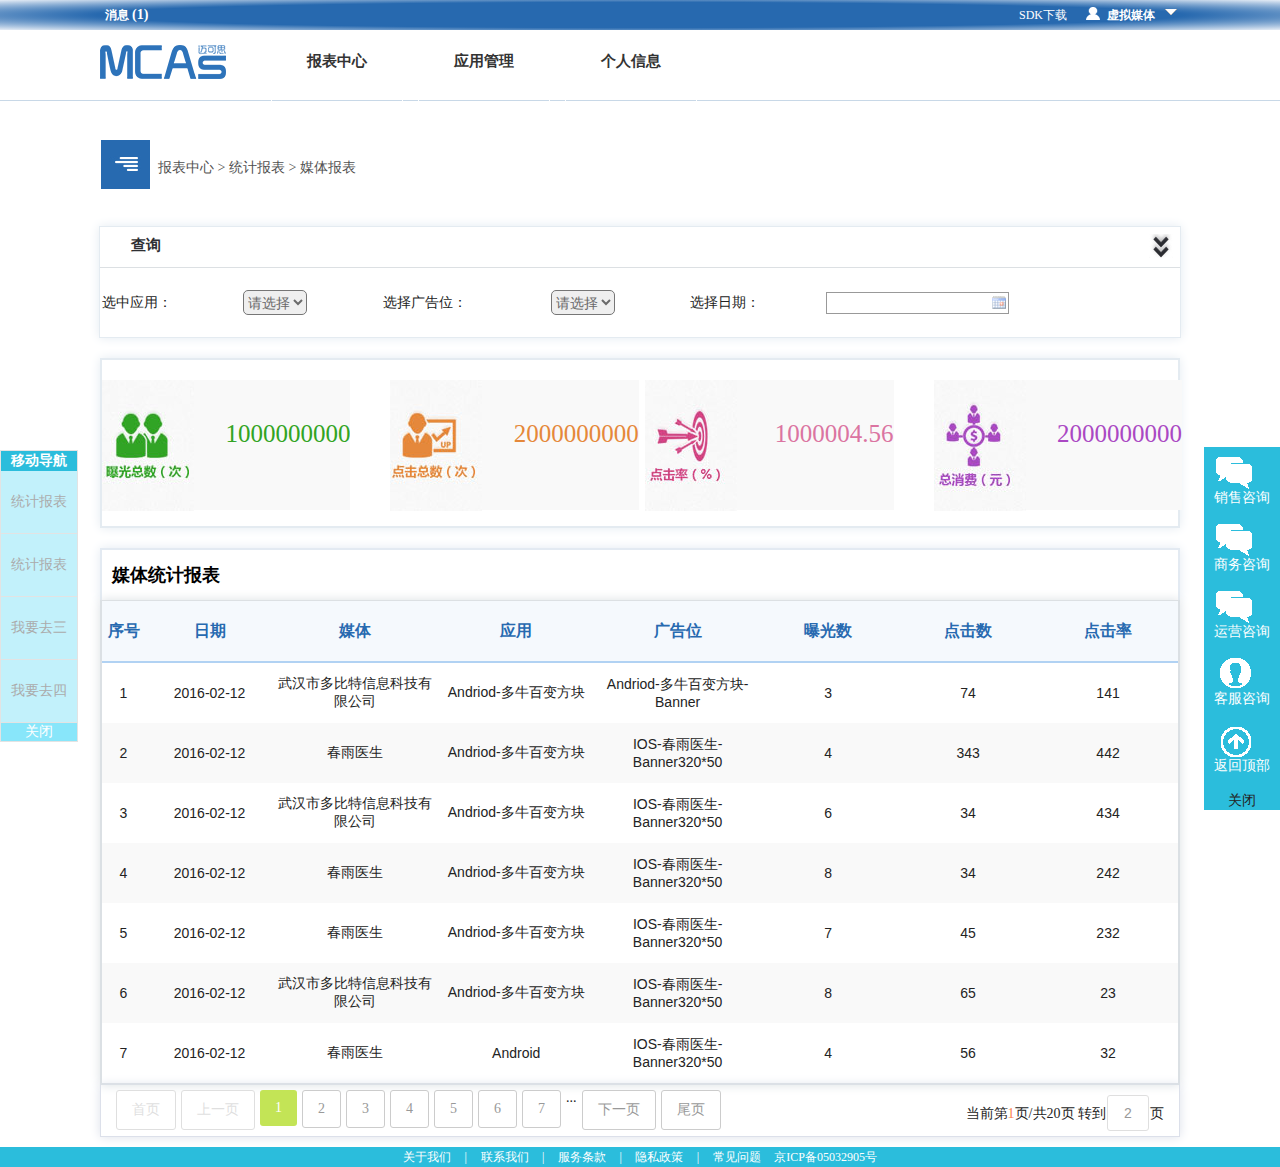
<file: Product/con-vcp/skin_blue/manage/index.html>
<!DOCTYPE html>
<html>
<head lang="en">
    <meta charset="utf-8">
    <link rel="stylesheet" href=" ../../css/blue/header/header.css"/>
    <link rel="stylesheet" href=" ../../css/blue/footer/footer.css"/>
    <link rel="stylesheet" href=" ../../css/blue/base/pagebody.css"/> <!-- 存放主体部分的css样式 -->
    <link rel="stylesheet" href=" ../../css/blue/base/kkpager_blue.css"/>
    <script src="../../js/jquery-1.11.3.js"></script>
    <script src="../../js/respond.min.js"></script>
    <script src="../../js/html5shiv.min.js"></script>
    <script src="../../js/kkpager.min.js"></script>
    <script src=" ../../tool/My97DatePicker/WdatePicker.js"></script>
    <title>功能主页面</title>
    <script src="../../js/menujson.js"></script>
    <script>
        $(document).ready(function(){

            var jsondata = [{id: 1, code:"2016-02-12", name: "武汉市多比特信息科技有限公司", garden: "Andriod-多牛百变方块", appkey: "Andriod-多牛百变方块-Banner",state:"3",business:"74",handle:"141" },
                {id: 2, code:"2016-02-12", name: "春雨医生", garden: "Andriod-多牛百变方块", appkey: "IOS-春雨医生-Banner320*50",state:"4",business:"343",handle:"442" },
                {id: 3, code:"2016-02-12", name: "武汉市多比特信息科技有限公司", garden: "Andriod-多牛百变方块", appkey: "IOS-春雨医生-Banner320*50",state:"6",business:"34",handle:"434"},
                {id: 4, code:"2016-02-12", name: "春雨医生", garden: "Andriod-多牛百变方块", appkey: "IOS-春雨医生-Banner320*50",state:"8",business:"34",handle:"242"},
                {id: 5, code:"2016-02-12", name: "春雨医生", garden: "Andriod-多牛百变方块", appkey: "IOS-春雨医生-Banner320*50",state:"7",business:"45",handle:"232"},
                {id: 6, code:"2016-02-12", name: "武汉市多比特信息科技有限公司", garden: "Andriod-多牛百变方块", appkey: "IOS-春雨医生-Banner320*50",state:"8",business:"65",handle:"23 " },
                {id: 7, code:"2016-02-12", name: "春雨医生", garden: "Android", appkey: "IOS-春雨医生-Banner320*50",state:"4",business:"56",handle:" 32"}
            ];
            var table = $('.TablePage');
            //  alert(jsondata.length);

            for (var i = 0; i < jsondata.length; i++) {
                //alert(i);
                table.append("<tr>" +
                        "<td align='center'>" + jsondata[i].id + "</td>" +
                        "<td align='center'>"+jsondata[i].code+"</td>" +
                        "<td align='center'>" + jsondata[i].name + "</td>" +
                        "<td align='center'>" + jsondata[i].garden + "</td>" +
                        "<td align='center'>" + jsondata[i].appkey + "</td>" +
                        "<td align='center'>" + jsondata[i].state + "</td>" +
                        "<td align='center'>" + jsondata[i].business + "</td>" +
                        "<td align='center'>"+jsondata[i].handle+"</td>" +
                        "</tr>");
            }
            menujson(1);
        })
    </script>

</head>
<body>
<div class="DomUpBody">
    <!--页面头部 css的样式放在header.css-->
    <!DOCTYPE html>
    <html>
    <head lang="en">
        <meta charset="UTF-8">
        <title></title>
    </head>
    <body>
    <!--header开始-->
    <div class="header">
        <div  class="headerTopRight">
            <div class="wrap">
                <ul>
                    <li class="NEWS">
                        <a href="" class="News">消息 <span class="NewsBar">(1)</span></a>
                    </li>
                    <li class="USER">
                        <h1 class="User"><i></i>虚拟媒体<b></b></h1>
                        <div class="change">
                            <a class="changePwd" onclick="shu(1)" href=""> <i></i>修改密码</a>
                            <a class="changeExit" onclick="exit(1)" href=""> <i></i>退出</a>
                        </div>
                    </li>
                    <li><a href="" onclick="sdk(1)"  class="SDK">SDK下载<i></i></a></li>
                </ul>
            </div>
        </div>
        <div class="wrap">
            <a href=""><img src="../../img/blue/logo.png" alt="" class="logo"/></a>
        </div>

        <div class="headerNav" id="divid">
            <ul class="nav">

            </ul>
        </div>
    </div>
    <div class="headerNavBar"></div>
    <div class="ask">
        <ul>
            <li>
                <a href=""  class="askword asked">销售咨询</a>
            </li>
            <li>
                <a href="" class="askword asked">商务咨询</a>
            </li>
            <li>
                <a href="" class="askword asked">运营咨询</a>
            </li>
            <li>
                <a href="" class="askword customAsked">客服咨询</a>
            </li>
            <li>
                <a href="" class="askword back">返回顶部</a>
            </li>
            <li>
                <button type="button" class="closeAsk">关闭</button>
            </li>
        </ul>
    </div>
    <div class="left_middle" >
        <h1 class="Title">移动导航</h1>
        <ul>
            <li><a href="">统计报表</a></li>
            <li><a href="">统计报表</a></li>
            <li><a href="">我要去三</a></li>
            <li><a href="">我要去四</a></li>
        </ul>
        <button type="button" class="closeTitle">关闭</button>
    </div>
    </body>
    <script>
        $(document).ready(function() {
            $(".nav li").hover(function() {
                $('ul', this).fadeIn("fast");
                $(this).children().addClass("hover");
                $(".headerNavBar").css({"border-top":"1px solid #c8d8e7","border-bottom":"1px solid #c8d8e7"});
            }, function() {
                $('ul', this).fadeOut("fast");
                $(this).children().removeClass("hover");
                $(".headerNavBar").css({"border-top":"1px solid #c8d8e7","border-bottom":"1px solid transparent"});
            });
        });
        $(document).ready(function(){
            $(".nav li a b").css("display","none");
        });
        $(document).ready(function(){
            $(".User").click(function(){
                if($(".change").css("display")=="none"){
                    $(".change").slideDown();
                }else{
                    $(".change").slideUp();
                }
            });
            $(".News").click(function(){
                if($(".NewsDeta").css("display")=="none"){
                    $(".NewsDeta").slideDown();
                }else{
                    $(".NewsDeta").slideUp();
                }
            });
        });
        $(document).ready(function(){
            $(".closeAsk").click(function(){
                $(".ask").hide();
            });
            $(".closeTitle").click(function(){
                $(".left_middle").hide();
            })
        })
    </script>
    </html>
    <div class="DomBody" > <!--内容区样式全部放在pagebody.css-->
        <div class="DomBread">
            <!--bread_nav面包屑开始-->
            <div class="DomBread_nav">
                <i></i> <a href="" class="first">报表中心</a>
                <a>> </a>
                <a href="">统计报表</a>
                <a>></a>
                <a href="">媒体报表</a>
            </div>
            <!--bread_nav面包屑结束-->
        </div> <!--面包屑（功能引栏）-->
        <!--按钮区-->

        <div class="DomSelect"> <!--查询条件区-->
            <div class="DomSelectLine">
                <p class="wrap">
                    <button type="button" class="first">查询</button>
                    <button type="button" class="last"></button>
                </p>
            </div>
            <table class="DomSelectTable">
                <tr>
                    <td>选中应用：</td>
                    <td>
                        <select name="" class="SearchSelect" >
                            <option value="">请选择</option>
                            <option value="">项目1</option>
                            <option value="">项目2</option>
                            <option value="">项目3</option>
                        </select>
                    </td>
                    <td>选择广告位：</td>
                    <td>
                        <select name="" class="SearchSelect">
                            <option value="">请选择</option>
                            <option value="">项目1</option>
                            <option value="">项目2</option>
                            <option value="">项目3</option>
                        </select>
                    </td>
                    <td>选择日期：</td>
                    <td>
                        <input type="text" class='Wdate' onFocus='WdatePicker({ })'/>
                    </td>

                </tr>
            </table>
        </div><!--查询条件区-->
        <!--页面的四个块-->
        <div class="DomView">
            <div class="wrap">
                <div class="exposeSun flyL">
                    <img src="../../img/blue/exposeSun.jpg" alt=""/>
                    <span class="word">1000000000</span>
                </div>
                <div class="clickSun flyL">
                    <img src="../../img/blue/clickSun.jpg" alt=""/>
                    <span class="word">2000000000</span>
                </div>
                <div class="total flyR">
                    <img src="../../img/blue/total.jpg" alt=""/>
                    <span class="word">2000000000</span>
                </div>
                <div class="clickRate flyR">
                    <img src="../../img/blue/clickRate.jpg" alt=""/>
                    <span class="word">1000004.56</span>
                </div>
            </div>
        </div>
        <div class="DomMatter"><!--内容区-->
            <div class="DomPageMatter">
                <div class="TableHeader">
                    <h2 class="first">媒体统计报表</h2>
                    <a href="" class="last">下载列表</a>
                </div>
                <div class="clear"></div>
                <table  class="TablePage"  bordercolor="#ddd" cellspacing="0" cellpadding="0" >
                    <thead>
                    <tr>
                        <th width="4%">序号</th>
                        <th width="12%">日期</th>
                        <th width="15%">媒体</th>
                        <th width="15%">应用</th>
                        <th width="15%">广告位</th>
                        <th width="13%">曝光数</th>
                        <th width="13%">点击数</th>
                        <th>点击率</th>
                    </tr>
                    </thead>

                </table>
                <div class="wrap">

                    <div id="kkpager">
                    </div>

                </div>
            </div>

            <div class="clear"></div>
        </div>
    </div>
</div>
<!--页面尾部 footer.css-->
<!DOCTYPE html>
<html>
<head lang="en">
    <meta charset="UTF-8">
    <title></title>
</head>
<body>
<div class="footer">
    <div class="link">
        <a href="#">关于我们</a>
        <a href="">|</a>
        <a href="#">联系我们</a>
        <a href="">|</a>
        <a href="#">服务条款</a>
        <a href="">|</a>
        <a href="#">隐私政策</a>
        <a href="">|</a>
        <a href="#">常见问题</a>
        <a href="">京ICP备05032905号</a>
    </div>
</div>
</body>
</html>
<!-- 页面尾部结束-->
</body>

<script>
    $(document).ready(function(){
        $(".last").click(function(){
            if($(".DomSelectTable").css("display")=="none"){
                $(".DomSelectTable").show();
            }else{
                $(".DomSelectTable").hide();
            }
        });
        function getParameter(name) {
            var reg = new RegExp("(^|&)"+ name +"=([^&]*)(&|$)");
            var r = window.location.search.substr(1).match(reg);
            if (r!=null) return unescape(r[2]); return null;
        }

        //init
        $(function(){
            var totalPage = 20;
            var totalRecords = 390;
            var pageNo = getParameter('pno');
            if(!pageNo){
                pageNo = 1;
            }
            //生成分页
            //有些参数是可选的，比如lang，若不传有默认值
            kkpager.generPageHtml({
                pno : pageNo,
                //总页码
                total : totalPage,
                //总数据条数
                totalRecords : totalRecords,
                //链接前部
                hrefFormer : 'pager_test',
                //链接尾部
                hrefLatter : '.html',
                getLink : function(n){
                    return this.hrefFormer + this.hrefLatter + "?pno="+n;
                }
                /*
                 ,lang				: {
                 firstPageText			: '首页',
                 firstPageTipText		: '首页',
                 lastPageText			: '尾页',
                 lastPageTipText			: '尾页',
                 prePageText				: '上一页',
                 prePageTipText			: '上一页',
                 nextPageText			: '下一页',
                 nextPageTipText			: '下一页',
                 totalPageBeforeText		: '共',
                 totalPageAfterText		: '页',
                 currPageBeforeText		: '当前第',
                 currPageAfterText		: '页',
                 totalInfoSplitStr		: '/',
                 totalRecordsBeforeText	: '共',
                 totalRecordsAfterText	: '条数据',
                 gopageBeforeText		: '&nbsp;转到',
                 gopageButtonOkText		: '确定',
                 gopageAfterText			: '页',
                 buttonTipBeforeText		: '第',
                 buttonTipAfterText		: '页'
                 }*/

                //,
                //mode : 'click',//默认值是link，可选link或者click
                //click : function(n){
                //	this.selectPage(n);
                //  return false;
                //}
            });
        });
    })

</script>
<script>
    $(document).ready(function(){
        $(".TablePage tr:even,.TableView tr:even,.TableEdit tr:even").css("background","#f9f9f9");
        $(".TablePage tr,.TableView tr,.TableEdit tr").hover(function(){
            $('td,td a',this).css("color","#3384d5");
            $('.little',this).css("background","red");
        },function(){
            $('.little',this).css("background","green");
            $('td,td a',this).css("color","#000");
        })
    })
</script>
<!--隔行变色结束-->

</html>
</file>
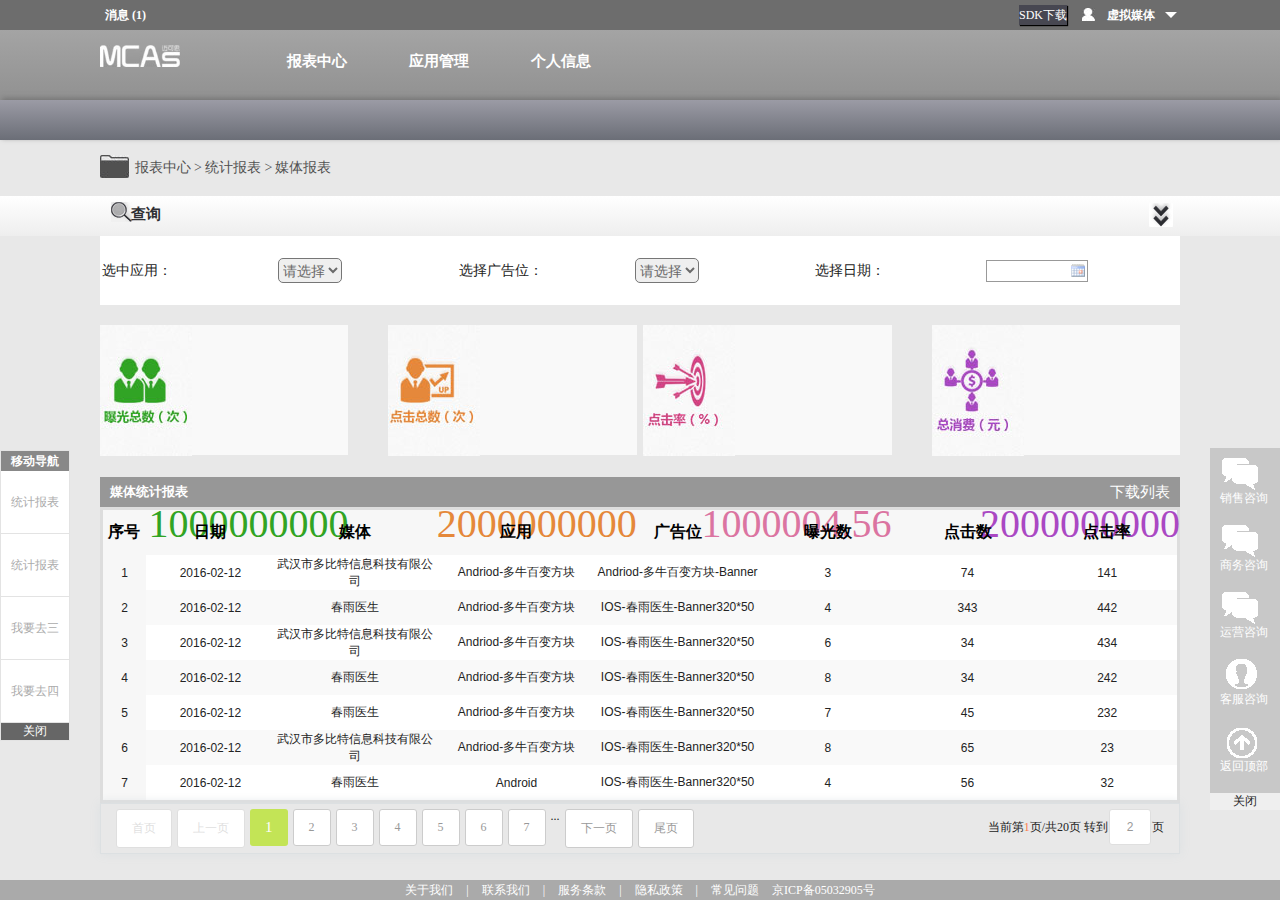
<file: Product/con-vcp/skin_gray/manage/index.html>
<!DOCTYPE html>
<html>
<head lang="en">
    <meta charset="utf-8">
    <link rel="stylesheet" href=" ../../css/gray/header/header.css"/>
    <link rel="stylesheet" href=" ../../css/gray/footer/footer.css"/>
    <link rel="stylesheet" href=" ../../css/gray/base/pagebody.css"/> <!-- 存放主体部分的css样式 -->
    <link rel="stylesheet" href=" ../../css/gray/base/kkpager_blue.css"/>
    <script src="../../js/jquery-1.11.3.js"></script>
    <script src="../../js/respond.min.js"></script>
    <script src="../../js/html5shiv.min.js"></script>
    <script src="../../js/kkpager.min.js"></script>
    <script src=" ../../tool/My97DatePicker/WdatePicker.js"></script>
    <title>功能主页面</title>
    <script src="../../js/menujson.js"></script>
    <script>
        $(document).ready(function(){

            var jsondata = [{id: 1, code:"2016-02-12", name: "武汉市多比特信息科技有限公司", garden: "Andriod-多牛百变方块", appkey: "Andriod-多牛百变方块-Banner",state:"3",business:"74",handle:"141" },
                {id: 2, code:"2016-02-12", name: "春雨医生", garden: "Andriod-多牛百变方块", appkey: "IOS-春雨医生-Banner320*50",state:"4",business:"343",handle:"442" },
                {id: 3, code:"2016-02-12", name: "武汉市多比特信息科技有限公司", garden: "Andriod-多牛百变方块", appkey: "IOS-春雨医生-Banner320*50",state:"6",business:"34",handle:"434"},
                {id: 4, code:"2016-02-12", name: "春雨医生", garden: "Andriod-多牛百变方块", appkey: "IOS-春雨医生-Banner320*50",state:"8",business:"34",handle:"242"},
                {id: 5, code:"2016-02-12", name: "春雨医生", garden: "Andriod-多牛百变方块", appkey: "IOS-春雨医生-Banner320*50",state:"7",business:"45",handle:"232"},
                {id: 6, code:"2016-02-12", name: "武汉市多比特信息科技有限公司", garden: "Andriod-多牛百变方块", appkey: "IOS-春雨医生-Banner320*50",state:"8",business:"65",handle:"23 " },
                {id: 7, code:"2016-02-12", name: "春雨医生", garden: "Android", appkey: "IOS-春雨医生-Banner320*50",state:"4",business:"56",handle:" 32"}
            ];
            var table = $('.TablePage');
            //  alert(jsondata.length);

            for (var i = 0; i < jsondata.length; i++) {
                //alert(i);
                table.append("<tr>" +
                        "<td align='center'>" + jsondata[i].id + "</td>" +
                        "<td align='center'>"+jsondata[i].code+"</td>" +
                        "<td align='center'>" + jsondata[i].name + "</td>" +
                        "<td align='center'>" + jsondata[i].garden + "</td>" +
                        "<td align='center'>" + jsondata[i].appkey + "</td>" +
                        "<td align='center'>" + jsondata[i].state + "</td>" +
                        "<td align='center'>" + jsondata[i].business + "</td>" +
                        "<td align='center'>"+jsondata[i].handle+"</td>" +
                        "</tr>");
            }
            menujson(1);
        })
    </script>

</head>
<body>
<div class="DomUpBody">
    <!--页面头部 css的样式放在header.css-->
    <!DOCTYPE html>
    <html>
    <head lang="en">
        <meta charset="UTF-8">
        <title></title>
    </head>
    <body>
    <!--header开始-->
    <div class="header">
        <div  class="headerTopRight">
            <div class="wrap">
                <ul>
                    <li class="NEWS">
                        <a href="" class="News">消息 <span class="NewsBar">(1)</span></a>
                    </li>
                    <li class="USER">
                        <h1 class="User"><i></i>虚拟媒体<b></b></h1>
                        <div class="change">
                            <a class="changePwd" onclick="shu(1)" href=""> <i></i>修改密码</a>
                            <a class="changeExit" onclick="exit(1)" href=""> <i></i>退出</a>
                        </div>
                    </li>
                    <li><a href="" onclick="sdk(1)" class="SDK">SDK下载<i></i></a></li>
                </ul>
            </div>
        </div>
        <div class="wrap">
            <a href=""><img src="../../img/gray/logo.png" alt="" class="logo"/></a>
        </div>

        <div class="headerNav" id="divid">
            <ul class="nav">

            </ul>
        </div>
    </div>
    <div class="headerNavBar"></div>
    <div class="ask">
        <ul>
            <li>
                <a href=""  class="askword asked">销售咨询</a>
            </li>
            <li>
                <a href="" class="askword asked">商务咨询</a>
            </li>
            <li>
                <a href="" class="askword asked">运营咨询</a>
            </li>
            <li>
                <a href="" class="askword customAsked">客服咨询</a>
            </li>
            <li>
                <a href="" class="askword back">返回顶部</a>
            </li>
            <li>
                <button type="button" class="closeAsk">关闭</button>
            </li>
        </ul>
    </div>
    <div class="left_middle" >
        <h1 class="Title">移动导航</h1>
        <ul>
            <li><a href="">统计报表</a></li>
            <li><a href="">统计报表</a></li>
            <li><a href="">我要去三</a></li>
            <li><a href="">我要去四</a></li>
        </ul>
        <button type="button" class="closeTitle">关闭</button>
    </div>
    </body>
    <script>
        $(document).ready(function() {
            $(".nav li").hover(function() {
                $('ul', this).fadeIn("fast");
                $(this).children().addClass("hover");
                $(".headerNavBar").css({"border-top":"1px solid #c8d8e7","border-bottom":"1px solid #c8d8e7"});
            }, function() {
                $('ul', this).fadeOut("fast");
                $(this).children().removeClass("hover");
                $(".headerNavBar").css({"border-top":"1px solid #c8d8e7","border-bottom":"1px solid transparent"});
            });
        });
        $(document).ready(function(){
            $(".nav li a b").css("display","none");
        });
        $(document).ready(function(){
            $(".User").click(function(){
                if($(".change").css("display")=="none"){
                    $(".change").slideDown();
                }else{
                    $(".change").slideUp();
                }
            });
            $(".News").click(function(){
                if($(".NewsDeta").css("display")=="none"){
                    $(".NewsDeta").slideDown();
                }else{
                    $(".NewsDeta").slideUp();
                }
            });
        });
        $(document).ready(function(){
            $(".closeAsk").click(function(){
                $(".ask").hide();
            });
            $(".closeTitle").click(function(){
                $(".left_middle").hide();
            })
        })
    </script>
    </html>
    <div class="DomBody" > <!--内容区样式全部放在pagebody.css-->
        <div class="DomBread">
            <!--bread_nav面包屑开始-->
            <div class="DomBread_nav">
                <i></i> <a href="" class="first">报表中心</a>
                <a>> </a>
                <a href="">统计报表</a>
                <a>></a>
                <a href="">媒体报表</a>
            </div>
            <!--bread_nav面包屑结束-->
        </div> <!--面包屑（功能引栏）-->
        <!--按钮区-->

        <div class="DomSelect"> <!--查询条件区-->
            <div class="DomSelectLine">
                <p class="wrap">
                    <button type="button" class="first">查询</button>
                    <button type="button" class="last"></button>
                </p>
            </div>
            <table class="DomSelectTable">
                <tr>
                    <td>选中应用：</td>
                    <td>
                        <select name="" class="SearchSelect" >
                            <option value="">请选择</option>
                            <option value="">项目1</option>
                            <option value="">项目2</option>
                            <option value="">项目3</option>
                        </select>
                    </td>
                    <td>选择广告位：</td>
                    <td>
                        <select name="" class="SearchSelect">
                            <option value="">请选择</option>
                            <option value="">项目1</option>
                            <option value="">项目2</option>
                            <option value="">项目3</option>
                        </select>
                    </td>
                    <td>选择日期：</td>
                    <td>
                        <input type="text" class='Wdate' onFocus='WdatePicker({ })'/>
                    </td>

                </tr>
            </table>
        </div><!--查询条件区-->
        <!--页面的四个块-->
        <div class="DomView">
            <div class="wrap">
                <div class="exposeSun flyL">
                    <img src="../../img/blue/exposeSun.jpg" alt=""/>
                    <span class="word">1000000000</span>
                </div>
                <div class="clickSun flyL">
                    <img src="../../img/blue/clickSun.jpg" alt=""/>
                    <span class="word">2000000000</span>
                </div>
                <div class="total flyR">
                    <img src="../../img/blue/total.jpg" alt=""/>
                    <span class="word">2000000000</span>
                </div>
                <div class="clickRate flyR">
                    <img src="../../img/blue/clickRate.jpg" alt=""/>
                    <span class="word">1000004.56</span>
                </div>
            </div>
        </div>
        <div class="DomMatter"><!--内容区-->
            <div class="DomPageMatter">
                <div class="TableHeader">
                    <h2 class="first">媒体统计报表</h2>
                    <a href="" class="last">下载列表</a>
                </div>
                <div class="clear"></div>
                <table  class="TablePage"  bordercolor="#ddd" cellspacing="0" cellpadding="0" >
                    <thead>
                    <tr>
                        <th width="4%">序号</th>
                        <th width="12%">日期</th>
                        <th width="15%">媒体</th>
                        <th width="15%">应用</th>
                        <th width="15%">广告位</th>
                        <th width="13%">曝光数</th>
                        <th width="13%">点击数</th>
                        <th>点击率</th>
                    </tr>
                    </thead>

                </table>
                <div class="wrap">

                    <div id="kkpager">
                    </div>

                </div>
            </div>

            <div class="clear"></div>
        </div>
    </div>
</div>
<!--页面尾部 footer.css-->
<!DOCTYPE html>
<html>
<head lang="en">
    <meta charset="UTF-8">
    <title></title>
</head>
<body>
<div class="footer">
    <div class="link">
        <a href="#">关于我们</a>
        <a href="">|</a>
        <a href="#">联系我们</a>
        <a href="">|</a>
        <a href="#">服务条款</a>
        <a href="">|</a>
        <a href="#">隐私政策</a>
        <a href="">|</a>
        <a href="#">常见问题</a>
        <a href="">京ICP备05032905号</a>
    </div>
</div>
</body>
</html>
<!-- 页面尾部结束-->
</body>

<script>
    $(document).ready(function(){
        $(".last").click(function(){
            if($(".DomSelectTable").css("display")=="none"){
                $(".DomSelectTable").show();
            }else{
                $(".DomSelectTable").hide();
            }
        });
        function getParameter(name) {
            var reg = new RegExp("(^|&)"+ name +"=([^&]*)(&|$)");
            var r = window.location.search.substr(1).match(reg);
            if (r!=null) return unescape(r[2]); return null;
        }

        //init
        $(function(){
            var totalPage = 20;
            var totalRecords = 390;
            var pageNo = getParameter('pno');
            if(!pageNo){
                pageNo = 1;
            }
            //生成分页
            //有些参数是可选的，比如lang，若不传有默认值
            kkpager.generPageHtml({
                pno : pageNo,
                //总页码
                total : totalPage,
                //总数据条数
                totalRecords : totalRecords,
                //链接前部
                hrefFormer : 'pager_test',
                //链接尾部
                hrefLatter : '.html',
                getLink : function(n){
                    return this.hrefFormer + this.hrefLatter + "?pno="+n;
                }
                /*
                 ,lang				: {
                 firstPageText			: '首页',
                 firstPageTipText		: '首页',
                 lastPageText			: '尾页',
                 lastPageTipText			: '尾页',
                 prePageText				: '上一页',
                 prePageTipText			: '上一页',
                 nextPageText			: '下一页',
                 nextPageTipText			: '下一页',
                 totalPageBeforeText		: '共',
                 totalPageAfterText		: '页',
                 currPageBeforeText		: '当前第',
                 currPageAfterText		: '页',
                 totalInfoSplitStr		: '/',
                 totalRecordsBeforeText	: '共',
                 totalRecordsAfterText	: '条数据',
                 gopageBeforeText		: '&nbsp;转到',
                 gopageButtonOkText		: '确定',
                 gopageAfterText			: '页',
                 buttonTipBeforeText		: '第',
                 buttonTipAfterText		: '页'
                 }*/

                //,
                //mode : 'click',//默认值是link，可选link或者click
                //click : function(n){
                //	this.selectPage(n);
                //  return false;
                //}
            });
        });
    })

</script>
<script>
    $(document).ready(function(){
        $(".TablePage tr:even,.TableView tr:even,.TableEdit tr:even").css("background","#f9f9f9");
        $(".TablePage tr,.TableView tr,.TableEdit tr").hover(function(){
            $('td,td a',this).css("color","#3384d5");
            $('.little',this).css("background","red");
        },function(){
            $('.little',this).css("background","green");
            $('td,td a',this).css("color","#000");
        })
    })
</script>
<!--隔行变色结束-->

</html>
</file>
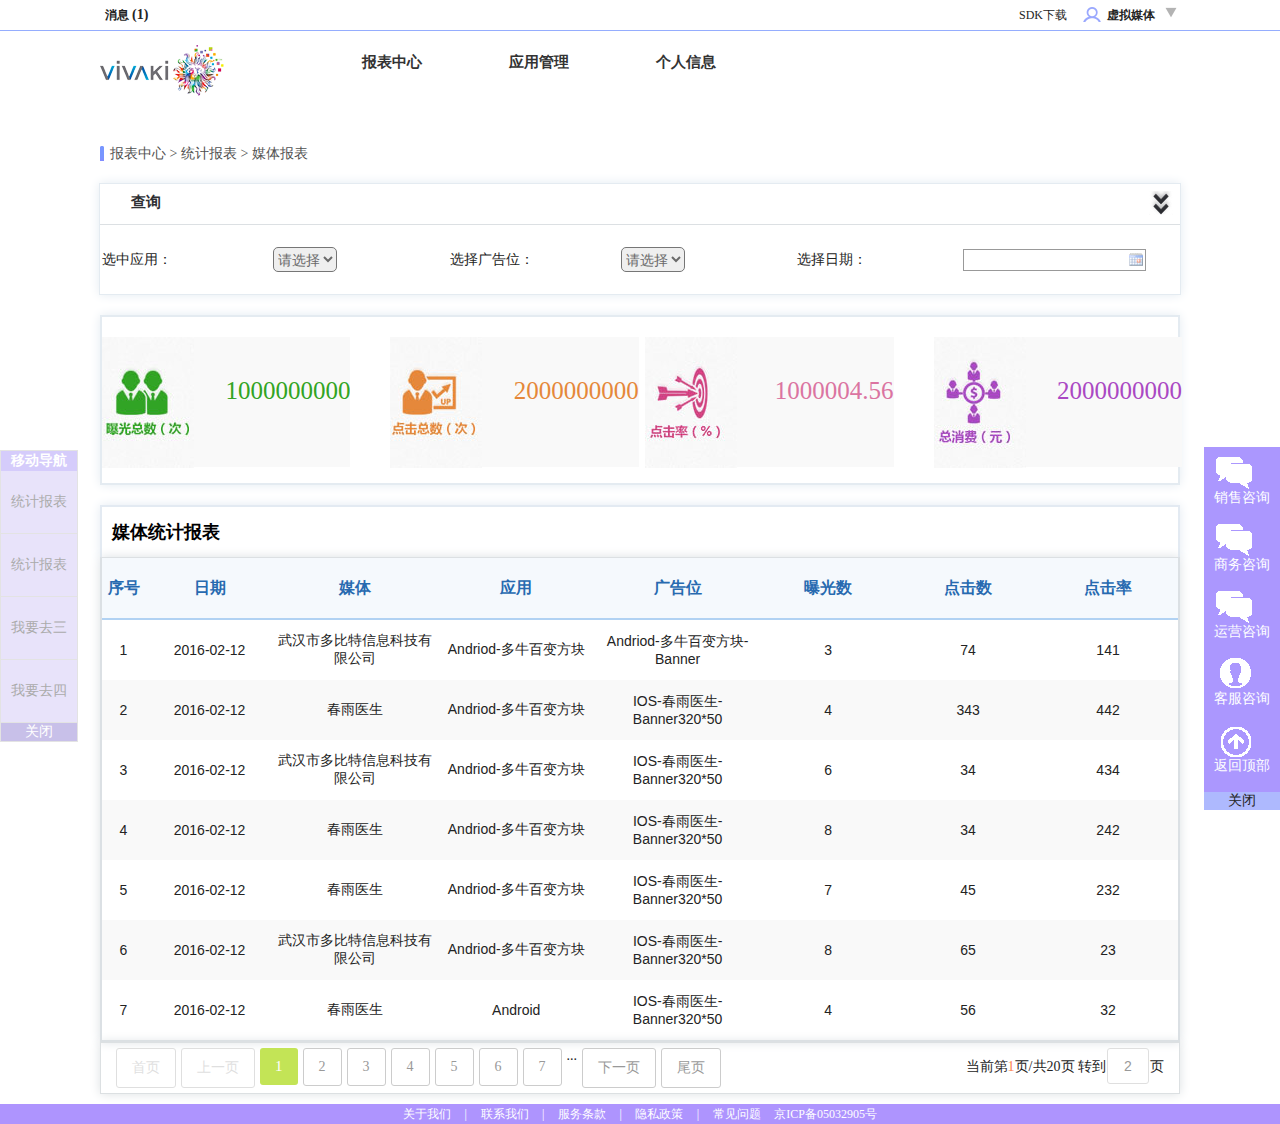
<file: Product/con-vcp/skin_yangshi/manage/index.html>
<!DOCTYPE html>
<html>
<head lang="en">
    <meta charset="utf-8">
    <link rel="stylesheet" href=" ../../css/yangshi/header/header.css"/>
    <link rel="stylesheet" href=" ../../css/yangshi/footer/footer.css"/>
    <link rel="stylesheet" href=" ../../css/yangshi/base/pagebody.css"/> <!-- 存放主体部分的css样式 -->
    <link rel="stylesheet" href=" ../../css/yangshi/base/kkpager_blue.css"/>
    <script src="../../js/jquery-1.11.3.js"></script>
    <script src="../../js/respond.min.js"></script>
    <script src="../../js/html5shiv.min.js"></script>
    <script src="../../js/kkpager.min.js"></script>
    <script src=" ../../tool/My97DatePicker/WdatePicker.js"></script>
    <title>功能主页面</title>
    <script src="../../js/menujson.js"></script>
    <script>
        $(document).ready(function(){

            var jsondata = [{id: 1, code:"2016-02-12", name: "武汉市多比特信息科技有限公司", garden: "Andriod-多牛百变方块", appkey: "Andriod-多牛百变方块-Banner",state:"3",business:"74",handle:"141" },
                {id: 2, code:"2016-02-12", name: "春雨医生", garden: "Andriod-多牛百变方块", appkey: "IOS-春雨医生-Banner320*50",state:"4",business:"343",handle:"442" },
                {id: 3, code:"2016-02-12", name: "武汉市多比特信息科技有限公司", garden: "Andriod-多牛百变方块", appkey: "IOS-春雨医生-Banner320*50",state:"6",business:"34",handle:"434"},
                {id: 4, code:"2016-02-12", name: "春雨医生", garden: "Andriod-多牛百变方块", appkey: "IOS-春雨医生-Banner320*50",state:"8",business:"34",handle:"242"},
                {id: 5, code:"2016-02-12", name: "春雨医生", garden: "Andriod-多牛百变方块", appkey: "IOS-春雨医生-Banner320*50",state:"7",business:"45",handle:"232"},
                {id: 6, code:"2016-02-12", name: "武汉市多比特信息科技有限公司", garden: "Andriod-多牛百变方块", appkey: "IOS-春雨医生-Banner320*50",state:"8",business:"65",handle:"23 " },
                {id: 7, code:"2016-02-12", name: "春雨医生", garden: "Android", appkey: "IOS-春雨医生-Banner320*50",state:"4",business:"56",handle:" 32"}
            ];
            var table = $('.TablePage');
            //  alert(jsondata.length);

            for (var i = 0; i < jsondata.length; i++) {
                //alert(i);
                table.append("<tr>" +
                        "<td align='center'>" + jsondata[i].id + "</td>" +
                        "<td align='center'>"+jsondata[i].code+"</td>" +
                        "<td align='center'>" + jsondata[i].name + "</td>" +
                        "<td align='center'>" + jsondata[i].garden + "</td>" +
                        "<td align='center'>" + jsondata[i].appkey + "</td>" +
                        "<td align='center'>" + jsondata[i].state + "</td>" +
                        "<td align='center'>" + jsondata[i].business + "</td>" +
                        "<td align='center'>"+jsondata[i].handle+"</td>" +
                        "</tr>");
            }
            menujson(1);
        })
    </script>

</head>
<body>
<div class="DomUpBody">
    <!--页面头部 css的样式放在header.css-->
    <!DOCTYPE html>
    <html>
    <head lang="en">
        <meta charset="UTF-8">
        <title></title>
    </head>
    <body>
    <!--header开始-->
    <div class="header">
        <div  class="headerTopRight">
            <div class="wrap">
                <ul>
                    <li class="NEWS">
                        <a href="" class="News">消息 <span class="NewsBar">(1)</span></a>
                    </li>
                    <li class="USER">
                        <h1 class="User"><i></i>虚拟媒体<b></b></h1>
                        <div class="change">
                            <a class="changePwd" onclick="shu(1)" href=""> <i></i>修改密码</a>
                            <a class="changeExit" onclick="exit(1)" href=""> <i></i>退出</a>
                        </div>
                    </li>
                    <li><a href="" onclick="sdk(1)" class="SDK">SDK下载<i></i></a></li>
                </ul>
            </div>
        </div>
        <div class="wrap">
            <a href=""><img src="../../img/yangshi/logo.png" alt="" class="logo"/></a>
        </div>

        <div class="headerNav" id="divid">
            <ul class="nav">

            </ul>
        </div>
    </div>
    <div class="headerNavBar"></div>
    <div class="ask">
        <ul>
            <li>
                <a href=""  class="askword asked">销售咨询</a>
            </li>
            <li>
                <a href="" class="askword asked">商务咨询</a>
            </li>
            <li>
                <a href="" class="askword asked">运营咨询</a>
            </li>
            <li>
                <a href="" class="askword customAsked">客服咨询</a>
            </li>
            <li>
                <a href="" class="askword back">返回顶部</a>
            </li>
            <li>
                <button type="button" class="closeAsk">关闭</button>
            </li>
        </ul>
    </div>
    <div class="left_middle" >
        <h1 class="Title">移动导航</h1>
        <ul>
            <li><a href="">统计报表</a></li>
            <li><a href="">统计报表</a></li>
            <li><a href="">我要去三</a></li>
            <li><a href="">我要去四</a></li>
        </ul>
        <button type="button" class="closeTitle">关闭</button>
    </div>
    </body>
    <script>
        $(document).ready(function() {
            $(".nav li").hover(function() {
                $('ul', this).fadeIn("fast");
                $(this).children().addClass("hover");
                $(".headerNavBar").css({"border-top":"1px solid #c8d8e7","border-bottom":"1px solid #c8d8e7"});
            }, function() {
                $('ul', this).fadeOut("fast");
                $(this).children().removeClass("hover");
                $(".headerNavBar").css({"border-top":"1px solid #c8d8e7","border-bottom":"1px solid transparent"});
            });
        });
        $(document).ready(function(){
            $(".nav li a b").css("display","none");
        });
        $(document).ready(function(){
            $(".User").click(function(){
                if($(".change").css("display")=="none"){
                    $(".change").slideDown();
                }else{
                    $(".change").slideUp();
                }
            });
            $(".News").click(function(){
                if($(".NewsDeta").css("display")=="none"){
                    $(".NewsDeta").slideDown();
                }else{
                    $(".NewsDeta").slideUp();
                }
            });
        });
        $(document).ready(function(){
            $(".closeAsk").click(function(){
                $(".ask").hide();
            });
            $(".closeTitle").click(function(){
                $(".left_middle").hide();
            })
        })
    </script>
    </html>
    <div class="DomBody" > <!--内容区样式全部放在pagebody.css-->
        <div class="DomBread">
            <!--bread_nav面包屑开始-->
            <div class="DomBread_nav">
                <i></i> <a href="" class="first">报表中心</a>
                <a>> </a>
                <a href="">统计报表</a>
                <a>></a>
                <a href="">媒体报表</a>
            </div>
            <!--bread_nav面包屑结束-->
        </div> <!--面包屑（功能引栏）-->
        <!--按钮区-->

        <div class="DomSelect"> <!--查询条件区-->
            <div class="DomSelectLine">
                <p class="wrap">
                    <button type="button" class="first">查询</button>
                    <button type="button" class="last"></button>
                </p>
            </div>
            <table class="DomSelectTable">
                <tr>
                    <td>选中应用：</td>
                    <td>
                        <select name="" class="SearchSelect" >
                            <option value="">请选择</option>
                            <option value="">项目1</option>
                            <option value="">项目2</option>
                            <option value="">项目3</option>
                        </select>
                    </td>
                    <td>选择广告位：</td>
                    <td>
                        <select name="" class="SearchSelect">
                            <option value="">请选择</option>
                            <option value="">项目1</option>
                            <option value="">项目2</option>
                            <option value="">项目3</option>
                        </select>
                    </td>
                    <td>选择日期：</td>
                    <td>
                        <input type="text" class='Wdate' onFocus='WdatePicker({ })'/>
                    </td>

                </tr>
            </table>
        </div><!--查询条件区-->
        <!--页面的四个块-->
        <div class="DomView">
            <div class="wrap">
                <div class="exposeSun flyL">
                    <img src="../../img/blue/exposeSun.jpg" alt=""/>
                    <span class="word">1000000000</span>
                </div>
                <div class="clickSun flyL">
                    <img src="../../img/blue/clickSun.jpg" alt=""/>
                    <span class="word">2000000000</span>
                </div>
                <div class="total flyR">
                    <img src="../../img/blue/total.jpg" alt=""/>
                    <span class="word">2000000000</span>
                </div>
                <div class="clickRate flyR">
                    <img src="../../img/blue/clickRate.jpg" alt=""/>
                    <span class="word">1000004.56</span>
                </div>
            </div>
        </div>
        <div class="DomMatter"><!--内容区-->
            <div class="DomPageMatter">
                <div class="TableHeader">
                    <h2 class="first">媒体统计报表</h2>
                    <a href="" class="last">下载列表</a>
                </div>
                <div class="clear"></div>
                <table  class="TablePage"  bordercolor="#ddd" cellspacing="0" cellpadding="0" >
                    <thead>
                    <tr>
                        <th width="4%">序号</th>
                        <th width="12%">日期</th>
                        <th width="15%">媒体</th>
                        <th width="15%">应用</th>
                        <th width="15%">广告位</th>
                        <th width="13%">曝光数</th>
                        <th width="13%">点击数</th>
                        <th>点击率</th>
                    </tr>
                    </thead>

                </table>
                <div class="wrap">

                    <div id="kkpager">
                    </div>

                </div>
            </div>

            <div class="clear"></div>
        </div>
    </div>
</div>
<!--页面尾部 footer.css-->
<!DOCTYPE html>
<html>
<head lang="en">
    <meta charset="UTF-8">
    <title></title>
</head>
<body>
<div class="footer">
    <div class="link">
        <a href="#">关于我们</a>
        <a href="">|</a>
        <a href="#">联系我们</a>
        <a href="">|</a>
        <a href="#">服务条款</a>
        <a href="">|</a>
        <a href="#">隐私政策</a>
        <a href="">|</a>
        <a href="#">常见问题</a>
        <a href="">京ICP备05032905号</a>
    </div>
</div>
</body>
</html>
<!-- 页面尾部结束-->
</body>

<script>
    $(document).ready(function(){
        $(".last").click(function(){
            if($(".DomSelectTable").css("display")=="none"){
                $(".DomSelectTable").show();
            }else{
                $(".DomSelectTable").hide();
            }
        });
        function getParameter(name) {
            var reg = new RegExp("(^|&)"+ name +"=([^&]*)(&|$)");
            var r = window.location.search.substr(1).match(reg);
            if (r!=null) return unescape(r[2]); return null;
        }

        //init
        $(function(){
            var totalPage = 20;
            var totalRecords = 390;
            var pageNo = getParameter('pno');
            if(!pageNo){
                pageNo = 1;
            }
            //生成分页
            //有些参数是可选的，比如lang，若不传有默认值
            kkpager.generPageHtml({
                pno : pageNo,
                //总页码
                total : totalPage,
                //总数据条数
                totalRecords : totalRecords,
                //链接前部
                hrefFormer : 'pager_test',
                //链接尾部
                hrefLatter : '.html',
                getLink : function(n){
                    return this.hrefFormer + this.hrefLatter + "?pno="+n;
                }
                /*
                 ,lang				: {
                 firstPageText			: '首页',
                 firstPageTipText		: '首页',
                 lastPageText			: '尾页',
                 lastPageTipText			: '尾页',
                 prePageText				: '上一页',
                 prePageTipText			: '上一页',
                 nextPageText			: '下一页',
                 nextPageTipText			: '下一页',
                 totalPageBeforeText		: '共',
                 totalPageAfterText		: '页',
                 currPageBeforeText		: '当前第',
                 currPageAfterText		: '页',
                 totalInfoSplitStr		: '/',
                 totalRecordsBeforeText	: '共',
                 totalRecordsAfterText	: '条数据',
                 gopageBeforeText		: '&nbsp;转到',
                 gopageButtonOkText		: '确定',
                 gopageAfterText			: '页',
                 buttonTipBeforeText		: '第',
                 buttonTipAfterText		: '页'
                 }*/

                //,
                //mode : 'click',//默认值是link，可选link或者click
                //click : function(n){
                //	this.selectPage(n);
                //  return false;
                //}
            });
        });
    })

</script>
<script>
    $(document).ready(function(){
        $(".TablePage tr:even,.TableView tr:even,.TableEdit tr:even").css("background","#f9f9f9");
        $(".TablePage tr,.TableView tr,.TableEdit tr").hover(function(){
            $('td,td a',this).css("color","#3384d5");
            $('.little',this).css("background","red");
        },function(){
            $('.little',this).css("background","green");
            $('td,td a',this).css("color","#000");
        })
    })
</script>
<!--隔行变色结束-->

</html>
</file>
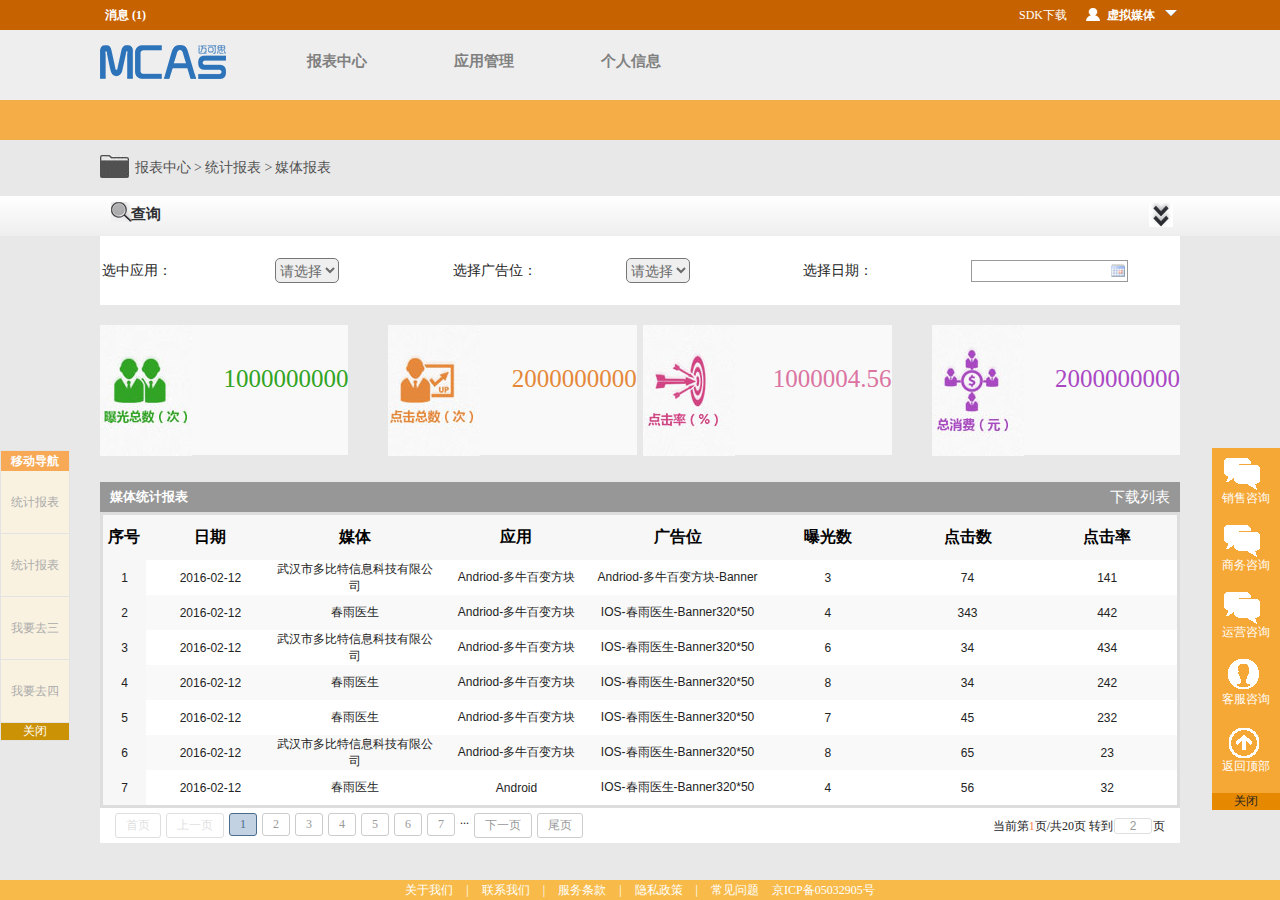
<file: Product/con-vcp/skin_yellow/manage/index.html>
<!DOCTYPE html>
<html>
<head lang="en">
    <meta charset="utf-8">
    <link rel="stylesheet" href=" ../../css/yellow/header/header.css"/>
    <link rel="stylesheet" href=" ../../css/yellow/footer/footer.css"/>
    <link rel="stylesheet" href=" ../../css/yellow/base/pagebody.css"/> <!-- 存放主体部分的css样式 -->
    <link rel="stylesheet" href=" ../../css/yellow/base/kkpager_blue.css"/>
    <script src="../../js/jquery-1.11.3.js"></script>
    <script src="../../js/respond.min.js"></script>
    <script src="../../js/html5shiv.min.js"></script>
    <script src="../../js/kkpager.min.js"></script>
    <script src=" ../../tool/My97DatePicker/WdatePicker.js"></script>
    <title>功能主页面</title>
    <script src="../../js/menujson.js"></script>
    <script>
        $(document).ready(function(){

            var jsondata = [{id: 1, code:"2016-02-12", name: "武汉市多比特信息科技有限公司", garden: "Andriod-多牛百变方块", appkey: "Andriod-多牛百变方块-Banner",state:"3",business:"74",handle:"141" },
                {id: 2, code:"2016-02-12", name: "春雨医生", garden: "Andriod-多牛百变方块", appkey: "IOS-春雨医生-Banner320*50",state:"4",business:"343",handle:"442" },
                {id: 3, code:"2016-02-12", name: "武汉市多比特信息科技有限公司", garden: "Andriod-多牛百变方块", appkey: "IOS-春雨医生-Banner320*50",state:"6",business:"34",handle:"434"},
                {id: 4, code:"2016-02-12", name: "春雨医生", garden: "Andriod-多牛百变方块", appkey: "IOS-春雨医生-Banner320*50",state:"8",business:"34",handle:"242"},
                {id: 5, code:"2016-02-12", name: "春雨医生", garden: "Andriod-多牛百变方块", appkey: "IOS-春雨医生-Banner320*50",state:"7",business:"45",handle:"232"},
                {id: 6, code:"2016-02-12", name: "武汉市多比特信息科技有限公司", garden: "Andriod-多牛百变方块", appkey: "IOS-春雨医生-Banner320*50",state:"8",business:"65",handle:"23 " },
                {id: 7, code:"2016-02-12", name: "春雨医生", garden: "Android", appkey: "IOS-春雨医生-Banner320*50",state:"4",business:"56",handle:" 32"}
            ];
            var table = $('.TablePage');
            //  alert(jsondata.length);

            for (var i = 0; i < jsondata.length; i++) {
                //alert(i);
                table.append("<tr>" +
                        "<td align='center'>" + jsondata[i].id + "</td>" +
                        "<td align='center'>"+jsondata[i].code+"</td>" +
                        "<td align='center'>" + jsondata[i].name + "</td>" +
                        "<td align='center'>" + jsondata[i].garden + "</td>" +
                        "<td align='center'>" + jsondata[i].appkey + "</td>" +
                        "<td align='center'>" + jsondata[i].state + "</td>" +
                        "<td align='center'>" + jsondata[i].business + "</td>" +
                        "<td align='center'>"+jsondata[i].handle+"</td>" +
                        "</tr>");
            }
            menujson(1);
        })
    </script>

</head>
<body>
<div class="DomUpBody">
    <!--页面头部 css的样式放在header.css-->
    <!DOCTYPE html>
    <html>
    <head lang="en">
        <meta charset="UTF-8">
        <title></title>
    </head>
    <body>
    <!--header开始-->
    <div class="header">
        <div  class="headerTopRight">
            <div class="wrap">
                <ul>
                    <li class="NEWS">
                        <a href="" class="News">消息 <span class="NewsBar">(1)</span></a>
                    </li>
                    <li class="USER">
                        <h1 class="User"><i></i>虚拟媒体<b></b></h1>
                        <div class="change">
                            <a class="changePwd" onclick="shu(1)" href=""> <i></i>修改密码</a>
                            <a class="changeExit" onclick="exit(1)" href=""> <i></i>退出</a>
                        </div>
                    </li>
                    <li><a href="" onclick="sdk(1)" class="SDK">SDK下载<i></i></a></li>
                </ul>
            </div>
        </div>
        <div class="wrap">
            <a href=""><img src="../../img/yellow/logo.png" alt="" class="logo"/></a>
        </div>

        <div class="headerNav" id="divid">
            <ul class="nav">

            </ul>
        </div>
    </div>
    <div class="headerNavBar"></div>
    <div class="ask">
        <ul>
            <li>
                <a href=""  class="askword asked">销售咨询</a>
            </li>
            <li>
                <a href="" class="askword asked">商务咨询</a>
            </li>
            <li>
                <a href="" class="askword asked">运营咨询</a>
            </li>
            <li>
                <a href="" class="askword customAsked">客服咨询</a>
            </li>
            <li>
                <a href="" class="askword back">返回顶部</a>
            </li>
            <li>
                <button type="button" class="closeAsk">关闭</button>
            </li>
        </ul>
    </div>
    <div class="left_middle" >
        <h1 class="Title">移动导航</h1>
        <ul>
            <li><a href="">统计报表</a></li>
            <li><a href="">统计报表</a></li>
            <li><a href="">我要去三</a></li>
            <li><a href="">我要去四</a></li>
        </ul>
        <button type="button" class="closeTitle">关闭</button>
    </div>
    </body>
    <script>
        $(document).ready(function() {
            $(".nav li").hover(function() {
                $('ul', this).fadeIn("fast");
                $(this).children().addClass("hover");
                $(".headerNavBar").css({"border-top":"1px solid #c8d8e7","border-bottom":"1px solid #c8d8e7"});
            }, function() {
                $('ul', this).fadeOut("fast");
                $(this).children().removeClass("hover");
                $(".headerNavBar").css({"border-top":"1px solid #c8d8e7","border-bottom":"1px solid transparent"});
            });
        });
        $(document).ready(function(){
            $(".nav li a b").css("display","none");
        });
        $(document).ready(function(){
            $(".User").click(function(){
                if($(".change").css("display")=="none"){
                    $(".change").slideDown();
                }else{
                    $(".change").slideUp();
                }
            });
            $(".News").click(function(){
                if($(".NewsDeta").css("display")=="none"){
                    $(".NewsDeta").slideDown();
                }else{
                    $(".NewsDeta").slideUp();
                }
            });
        });
        $(document).ready(function(){
            $(".closeAsk").click(function(){
                $(".ask").hide();
            });
            $(".closeTitle").click(function(){
                $(".left_middle").hide();
            })
        })
    </script>
    </html>
    <div class="DomBody" > <!--内容区样式全部放在pagebody.css-->
        <div class="DomBread">
            <!--bread_nav面包屑开始-->
            <div class="DomBread_nav">
                <i></i> <a href="" class="first">报表中心</a>
                <a>> </a>
                <a href="">统计报表</a>
                <a>></a>
                <a href="">媒体报表</a>
            </div>
            <!--bread_nav面包屑结束-->
        </div> <!--面包屑（功能引栏）-->
        <!--按钮区-->

        <div class="DomSelect"> <!--查询条件区-->
            <div class="DomSelectLine">
                <p class="wrap">
                    <button type="button" class="first">查询</button>
                    <button type="button" class="last"></button>
                </p>
            </div>
            <table class="DomSelectTable">
                <tr>
                    <td>选中应用：</td>
                    <td>
                        <select name="" class="SearchSelect" >
                            <option value="">请选择</option>
                            <option value="">项目1</option>
                            <option value="">项目2</option>
                            <option value="">项目3</option>
                        </select>
                    </td>
                    <td>选择广告位：</td>
                    <td>
                        <select name="" class="SearchSelect">
                            <option value="">请选择</option>
                            <option value="">项目1</option>
                            <option value="">项目2</option>
                            <option value="">项目3</option>
                        </select>
                    </td>
                    <td>选择日期：</td>
                    <td>
                        <input type="text" class='Wdate' onFocus='WdatePicker({ })'/>
                    </td>

                </tr>
            </table>
        </div><!--查询条件区-->
        <!--页面的四个块-->
        <div class="DomView">
            <div class="wrap">
                <div class="exposeSun flyL">
                    <img src="../../img/blue/exposeSun.jpg" alt=""/>
                    <span class="word">1000000000</span>
                </div>
                <div class="clickSun flyL">
                    <img src="../../img/blue/clickSun.jpg" alt=""/>
                    <span class="word">2000000000</span>
                </div>
                <div class="total flyR">
                    <img src="../../img/blue/total.jpg" alt=""/>
                    <span class="word">2000000000</span>
                </div>
                <div class="clickRate flyR">
                    <img src="../../img/blue/clickRate.jpg" alt=""/>
                    <span class="word">1000004.56</span>
                </div>
            </div>
        </div>
        <div class="DomMatter"><!--内容区-->
            <div class="DomPageMatter">
                <div class="TableHeader">
                    <h2 class="first">媒体统计报表</h2>
                    <a href="" class="last">下载列表</a>
                </div>
                <div class="clear"></div>
                <table  class="TablePage"  bordercolor="#ddd" cellspacing="0" cellpadding="0" >
                    <thead>
                    <tr>
                        <th width="4%">序号</th>
                        <th width="12%">日期</th>
                        <th width="15%">媒体</th>
                        <th width="15%">应用</th>
                        <th width="15%">广告位</th>
                        <th width="13%">曝光数</th>
                        <th width="13%">点击数</th>
                        <th>点击率</th>
                    </tr>
                    </thead>

                </table>
                <div class="wrap">

                    <div id="kkpager">
                    </div>

                </div>
            </div>

            <div class="clear"></div>
        </div>
    </div>
</div>
<!--页面尾部 footer.css-->
<!DOCTYPE html>
<html>
<head lang="en">
    <meta charset="UTF-8">
    <title></title>
</head>
<body>
<div class="footer">
    <div class="link">
        <a href="#">关于我们</a>
        <a href="">|</a>
        <a href="#">联系我们</a>
        <a href="">|</a>
        <a href="#">服务条款</a>
        <a href="">|</a>
        <a href="#">隐私政策</a>
        <a href="">|</a>
        <a href="#">常见问题</a>
        <a href="">京ICP备05032905号</a>
    </div>
</div>
</body>
</html>
<!-- 页面尾部结束-->
</body>

<script>
    $(document).ready(function(){
        $(".last").click(function(){
            if($(".DomSelectTable").css("display")=="none"){
                $(".DomSelectTable").show();
            }else{
                $(".DomSelectTable").hide();
            }
        });
        function getParameter(name) {
            var reg = new RegExp("(^|&)"+ name +"=([^&]*)(&|$)");
            var r = window.location.search.substr(1).match(reg);
            if (r!=null) return unescape(r[2]); return null;
        }

        //init
        $(function(){
            var totalPage = 20;
            var totalRecords = 390;
            var pageNo = getParameter('pno');
            if(!pageNo){
                pageNo = 1;
            }
            //生成分页
            //有些参数是可选的，比如lang，若不传有默认值
            kkpager.generPageHtml({
                pno : pageNo,
                //总页码
                total : totalPage,
                //总数据条数
                totalRecords : totalRecords,
                //链接前部
                hrefFormer : 'pager_test',
                //链接尾部
                hrefLatter : '.html',
                getLink : function(n){
                    return this.hrefFormer + this.hrefLatter + "?pno="+n;
                }
                /*
                 ,lang				: {
                 firstPageText			: '首页',
                 firstPageTipText		: '首页',
                 lastPageText			: '尾页',
                 lastPageTipText			: '尾页',
                 prePageText				: '上一页',
                 prePageTipText			: '上一页',
                 nextPageText			: '下一页',
                 nextPageTipText			: '下一页',
                 totalPageBeforeText		: '共',
                 totalPageAfterText		: '页',
                 currPageBeforeText		: '当前第',
                 currPageAfterText		: '页',
                 totalInfoSplitStr		: '/',
                 totalRecordsBeforeText	: '共',
                 totalRecordsAfterText	: '条数据',
                 gopageBeforeText		: '&nbsp;转到',
                 gopageButtonOkText		: '确定',
                 gopageAfterText			: '页',
                 buttonTipBeforeText		: '第',
                 buttonTipAfterText		: '页'
                 }*/

                //,
                //mode : 'click',//默认值是link，可选link或者click
                //click : function(n){
                //	this.selectPage(n);
                //  return false;
                //}
            });
        });
    })

</script>
<script>
    $(document).ready(function(){
        $(".TablePage tr:even,.TableView tr:even,.TableEdit tr:even").css("background","#f9f9f9");
        $(".TablePage tr,.TableView tr,.TableEdit tr").hover(function(){
            $('td,td a',this).css("color","#3384d5");
            $('.little',this).css("background","red");
        },function(){
            $('.little',this).css("background","green");
            $('td,td a',this).css("color","#000");
        })
    })
</script>
<!--隔行变色结束-->

</html>
</file>
<file: Product/con-ismp/css/blue/header/header.css>
* {
    margin: 0;
    padding: 0;
    color: #232323;
    list-style: none;
    font-size:14px;
}
a{
    text-decoration:none;
}
.clear{
    clear:both;
}
@media screen and (min-width:1280px) and (max-width:1600px) {
    .wrap{
        width:1080px;
        margin:0 auto;
    }
    .left{
        left:17% !important;
    }
    .nav li a{
        padding:0 5px;
    }
    .nav ul li a{
        width:80px;
    }
}
@media screen and (min-width:1600px) and (max-width:1920px) {
    .wrap{
        width:1510px;
        margin:0 auto;
    }
    .nav li a{
        padding:0 15px;
    }
    .nav ul li a{
        width:108px;
    }
}
/*ͷ�����Ͻǿ�ʼ*/
.header{
    height:100px;
    /*background:-webkit-gradient(linear , left top,left bottom,from(#acacac),to(#919191));*/
    /*background:-moz-linear-gradient(top,#acacac,#919191);*/
    /*background:#9a9a9a\9;*/
    background:#fff;
}
.headerTopRight ul .USER{
    position:relative;
}
.headerTopRight {
    height:30px;
    background: -webkit-radial-gradient(#2769af 60%,#e6edf6); /* Safari 5.1 - 6.0 */
    background: -o-radial-gradient(#2769af 60%,#e6edf6); /* Opera 11.6 - 12.0 */
    background: -moz-radial-gradient(#2769af 60%,#e6edf6); /* Firefox 3.6 - 15 */
    background: -ms-radial-gradient(#2769af 60%,#e6edf6); /* ��׼���﷨ */
    filter: progid:DXImageTransform.Microsoft.gradient(GradientType =0, startColorstr = #2769af, endColorstr = #e6edf6);
}
.headerTopRight ul li h1,.News {
    display:inline-block;
    float:right;
    height:30px;
    line-height:30px;
    font-size:12px;
    padding-left:5px;
    color:#fff;
    cursor:pointer
}
.headerTopRight ul li .SDK{
    float:right;
    height:20px;
    margin:5px 10px;
    line-height:20px;
    font-size:12px;
    color:#fff;
}
.headerTopRight ul li h1 b{
    background:url(../../../img/blue/icon1.png) no-repeat -133px -80px;
    padding-right:15px;
    margin-left:10px;
}
.headerTopRight ul li .User i{
    background:url(../../../img/blue/cb_icon1.png) no-repeat -75px 0;
    padding-left:20px;
    margin-right:5px;
}
.NEWS{
    float:left;
}
.headerTopRight  .NewsBar{
    color:#fff;
    font-weight:700;
}
.headerTopRight ul li .News{
    position:relative;
    font-weight:700;
}
.headerTopRight ul li .News:hover{
    color:#fff;
}
/*�޸Ŀ�ʼ*/
.User{
    position:relative;
}
.USER{
    position:relative;
}
.change{
    height:80px;
    border-bottom-left-radius:20px;
    border-bottom-right-radius:15px;
    background:#2bbddc;
    position:absolute;
    z-index:9999;
    top:30px;
    right:0;
    display:none;
}
.changePwd,.changeExit{
    display:block;
    padding-top:17px;
    margin:0 10px;
    font-weight:700;
}
.changePwd:hover,.changeExit:hover{
    color:red;
}
.changePwd i{
    background:url(../../../img/blue/ask.png) no-repeat -94px -65px;
    padding-left:25px;
    padding-bottom:20px;
}
.changeExit i{
    background:url(../../../img/blue/ask.png) no-repeat -94px 0;
    padding-left:25px;
    padding-bottom:10px;
}
/*�޸Ľ���*/
/*ͷ�����Ͻǽ���*/
.logo{
    position:absolute;
    top:45px;
    border:none;
}
.headerNav{
    margin:0 20%;
}
.nav{
    margin-top:10px;
    width:750px;
    min-width:750px;
}
.nav li {
    float: left;
    display: block;
    background: none;
    position: relative;
    z-index: 1;
    text-align:center;
}
.nav li a {
    display: block;
    line-height: 40px;
    color: #808080;
    font-weight:700;
    width:90px;
    height:60px;
    border:1px solid transparent;
    font-size:15px;
    position:relative;
}
.nav li>a:hover {
    font-weight:bold;
    color:#000;
    background:#fff;
    border-bottom:none;

}
.nav li>a.hover{
    border:1px solid #c8d8e7;
    border-bottom:none;
    font-weight:bold;
    color:#000;
    background:#fff;
    border-bottom:none;
}
.nav ul {
    width:400px;
    position: absolute;
    display:none;
    background:#fff;
}
.nav ul li:hover {
    border-top:none;
    background:transparent;
    color:#313038;
}
.nav ul a {
    display: block;
    height: 15px;
    line-height: 15px;
    padding:8px;
    margin-left:2px;
    color: #5584bc;
    font-size:12px;
    position:relative;
    margin-top:5px;

}
.nav ul a:hover{
    border-bottom:1px solid #c8d8e7;
    color:#2668b2;
    font-weight:bold;
}
/*�ͻ���ѯ��ʼ*/
.ask{
    position:fixed;
    right:0;
    bottom:10%;
    /*background:#c8c8c8;*/
    background:#82c6f9;
}
.ask .askword{
    color:#fff;
    display:block;
}
.asked{
    height:25px;
    background:url(../../../img/blue/ask.png) no-repeat 2px 0;
    padding-top:32px;
    margin:10px;
}
.customAsked{
    background:url(../../../img/blue/ask.png) no-repeat 3px -58px;
    height:25px;
    padding-top:32px;
    margin:10px;
}
.back{
    background:url(../../../img/blue/ask.png) no-repeat 3px -113px;
    height:25px;
    padding-top:32px;
    margin:10px;
}
.closeAsk{
    /*border:none;*/
    width:70px;
    background:#aed9f9;
    border:1px solid #0491fb;
}
/*�ͻ���ѯ����*/
/*����������ʼ*/
/*�̶��ĵ�����ʼ*/
.left_middle{
    position:fixed;
    left:0;
    top:50%;
    border:1px solid #e3e3e3;
    color:#ababab;
}
.left_middle ul li a{
    display:block;
    line-height:42px;
    padding:10px 10px;
    color:#3d3d3d;
    background:#cbe6fb;
    border-bottom:1px solid #e3e3e3;
}
.left_middle ul li a:hover{
    background:#0291fc;
    color:#fff;
}
.left_middle .Title{
    text-align:center;
    height:20px;
    line-height:20px;
    background:#0291fc;
    color:#fff;
}
.closeTitle{
    width:100%;
    border:none;
    background:#0291fc;
    color:#fff;
    cursor: pointer;
}
/*�̶��ĵ�������*/
/*������������*/
/*����ť��ʼ*/
.right,.left{
    height:40px;
    line-height:40px;
    background:#2c73ba;
    color:#fff;
    top:40px;
    border:none;
}
.right{
    background:url(../../../img/blue/cb_icon1.png) no-repeat 0 -181px;
    padding-left:40px;
    padding-bottom:2px;
    margin-top:3px;
    cursor: pointer;
}
.left{
    background:url(../../../img/blue/cb_icon1.png) no-repeat -95px -177px;
    padding-right:38px;
    position:absolute;
    left:18%;
    cursor:pointer;
}

/*����ť����*/
</file>
<file: Product/con-ismp/css/blue/footer/footer.css>
/*footer��ʼ*/
.footer {
    line-height: 20px;
    position: relative;
    margin-top: -20px;/*����footer�ĸ߶�*/
    height: 20px;
    clear:both;

}
.link{
    text-align: center;
    background:#2dbedb;
}
.footer a{
    color:#fff;
    padding:0 5px;
    text-decoration:none;
    font-size:12px;

}
html,
body {
    height: 100%;
    margin: 0;
    padding: 0;
}

/*footer����*/
</file>
<file: Product/con-ismp/css/blue/base/pagebody.css>
*{
    margin:0;
    padding:0;
    list-style:none;
}
a{
    text-decoration:none;
}
a:hover{
    color:#005AA0;
}
.clear{
    clear:both;
}
.lf{
    float:left;
}
.rf{
    float:right;
}
@media screen and (min-width: 1000px) and (max-width:1600px){
    .wrap{
        width:1080px;
        margin:0 auto;
    }
    .DomBread{
        width:1080px;
        margin:0 auto;
    }
    .DomSelect{
        width:1080px;
        margin:0 auto;
    }
    .DomSelectTable{
        width:1080px;
        margin:0 auto;
    }
    .DomView{
        width:1080px;
        margin:0 auto;
    }
    .DomMatter{
        width:1080px;
        margin:0 auto;
    }
    .logo{
        width:80px;
    }
    .nav ul{
        width:400px;
    }
    .ComUse{
        width:1080px;
        margin:0 auto 10px auto;
        border:1px solid #3175b8;
    }
}
@media screen and (min-width:1600px) and (max-width:1920px) {
    .wrap{
        width:1510px;
        margin:0 auto;
    }
    .DomView{
        width:1510px;
        margin:0 auto;
    }
    .DomBread{
        width:1510px;
        margin:0 auto;
    }
    .DomSelect{
        width:1510px;
        margin:0 auto;
    }
    .DomSelectTable{
        width:1510px;
        margin:0 auto;
    }
    .DomMatter{
        width:1510px;
        margin:0 auto;
    }
    .ComUse{
        width:1510px;
        margin:0 auto 10px auto;
        border:1px solid #3175b8;
    }
}
/*ý����λ����ҳ�����ʽ*/
.DomUpBody {
    min-height: 100%;
    height: auto !important;
    height: 100%;
    background:#fff;
}
.DomBody {
    padding-bottom: 30px;/*�߶ȵ���footer�ĸ߶�*/
}
/*���м��ʼ*/
.DomBread_nav{
    margin:19px auto;
    margin-top:0;
    padding-top:19px;
}
.DomBread_nav a{
    color:#515151;
    font-size:14px;
    font-weight: 200;
}
.DomBread_nav  i{
    background:url(../../../img/blue/icon1.png) no-repeat 0 -130px;
    padding-left:50px;
    padding-top:20px;
    padding-bottom:17px;
    margin-right:5px;
}
/*���м����*/
/*��ǰ�ߵİ�ť��ʽ*/
.DomButton{
    color:#666;
    padding:30px auto;
    height:90px;
}
.DomButton button{
    font-weight:500;
    width:150px;
    font-family: Arial,Verdana,"microsoft yahei" ;
    height:35px;
    font-size:20px;
    margin-top:25px;
}
/*��ǰ�ߵ���ʽ����*/
/*ҳ���ϵ�չʾ��ʼ*/
.DomView{
    height:170px;
    border:1px solid #e4ebf1;
    box-shadow:0 0 10px #e4ebf1;
    margin-bottom:20px;
}
.DomView .flyL{
    width:23%;
    float:left;
    height:130px;
    margin-top:20px;
    background:#f9f9f9;
}
.DomView .flyR{
    width:23%;
    float:right;
    height:130px;
    margin-top:20px;
    background:#f9f9f9;
}
.DomView .flyL .word,.DomView .flyR .word{
    display:inline-block;
    font-size:40px;
    margin-bottom:20px;
    float:right;
    padding-top:40px;
}
.DomView .clickSun{
    border-left:40px solid #fff;
}
.DomView .clickRate {
    border-right:40px solid #fff;
}
.DomView .exposeSun .word{
    color:#31a423;
}
.DomView .clickSun .word{
    color:#e5883a;
}
.DomView .clickRate .word{
    color:#db74a1;
}
.DomView .total .word{
    color:#aa48c3;
}
/*ҳ���ϵ�չʾ�����*/

/*ý��TablePage���ֿ�ʼ*/
.DomMatter{
    /*border:2px solid #e8e8e8;*/
}
.DomPageMatter{
    background:#fff;
}
.TableHeader{
    border:1px solid #e4ebf1;
    box-shadow:0 0 10px #e4ebf1;
    height:50px;
    border-bottom:0;
    line-height:50px;
    font-family: Arial,Verdana,"microsoft yahei";
}
.first{
    float:left;
    font-size:18px;
    height:50px;
    line-height:50px;
    color: #000;
    margin-left:10px;
    border-radius:5px;
}
.DomPageMatter .last{
    float:right;
    font-size:15px;
    margin-right:10px;
}
.TablePage{
    width:100%;
    text-align:center;
    background:#fff;
    font-family: Arial,Verdana,"microsoft yahei";
}
.TablePageEasy{
    text-align:center;
    font-family: Arial,Verdana,"microsoft yahei";
}
.TablePageEasy tr td{
    width:230px;
    height:35px;
}
.TablePageEasy tr:hover{
    background:#e1ecfe;
}
.TablePageEasy thead tr th{
    text-align:center;
    background:#f5f9fd;
    height:45px;
    font-size:16px;
    color:#000;
}
.TablePage tr td:first-child{
    width:50px;
    background:#f5f9fd;
}

.TablePage  tr td{
    width:1530px;
    height:35px;
}
.TablePage tr:hover{
    /*background:#ffe48d;*/
}
.TablePage thead tr th{
    text-align:center;
    background:#f5f9fd;
    border-bottom:2px solid #b1d2f3;
    height:45px;
    font-size:16px;
    color:#000;
}
/*tablePage���ֽ���*/
/* TableEdit���ֿ�ʼ*/
.DomEditMatter{
    background:#fafbfd;
}
.DomEditMatter p{
    width:1080px;
    margin:10px  auto;
    border-bottom:1px solid #8e8e8e;
    font-size:16px;
    color:#acaaab;
}
.TableEdit thead tr th{
    font-size:20px;
    background:#f5f9fd;
    padding:6px;
    font-family: Arial,Verdana,"microsoft yahei";
    font-weight:400;
}
.TableEdit{
    width:100%;
    color:#515151;
}
.TableEdit tr td{
    height:50px;
    background:#fff;
    font-size:14px;
    font-weight:500;
    font-family: Arial,Verdana,"microsoft yahei" ;
}
/* TableEdit���ֽ���*/
/*TableView���ֿ�ʼ*/
.DomViewMatter{
    background:#fafbfd;
}
.TableView{
    width:100%;
    color:#6a6a6a;
}
.TableView tr th{
    font-size:18px;
    font-weight:500;
    padding:6px;
    font-family: Arial,Verdana,"microsoft yahei" ;
    background:#f5f9fd;
}
.TableView tr td{
    padding:5px ;
    font-size:14px;
    font-weight:500;
    font-family: Arial,Verdana,"microsoft yahei" ;
}
/*TableView���ֽ���*/

/*.............................................�༭���ı���.....................................................*/
/*TableEdit�е�select��input*/
.pageTextarea{
    font-size:14px;
    font-weight:500;
    font-family: Arial,Verdana,"microsoft yahei" ;
    margin:20px 10px;
    border-radius:5px;
}
.pageSelect{
    font-size:14px;
    font-weight:500;
    font-family: Arial,Verdana,"microsoft yahei" ;
    height:30px;
    margin:20px 10px;
    border-radius:5px;
    color:#6a6a6a;
}
.pageRadio{
    font-size:14px;
    font-weight:500;
    font-family: Arial,Verdana,"microsoft yahei" ;
    height:30px;
    margin:20px 5px;
    vertical-align: middle;
}
.pageCheckbox{
    font-size:14px;
    font-weight:500;
    font-family: Arial,Verdana,"microsoft yahei" ;
    height:30px;
    margin:20px 5px;
    vertical-align: middle;
}
.pageText{
    font-size:14px;
    font-weight:500;
    font-family: Arial,Verdana,"microsoft yahei" ;
    height:30px;
    line-height:30px;
    margin:20px 10px;
    border-radius:5px;
}
.pageButton,.sub{
    border:none;
}
/*.............................................�༭����end.....................................................*/

/*..................................................��ѯ��begin................................................................*/
/*��������ʽ��ʼ*/
.DomSelect{
    box-shadow: 0 0 10px #e4ebf1;
    border:1px solid #e4ebf1;
    margin-top:30px;
    margin-bottom:20px;
}
.DomSelectLine{
    width:100%;
    border-bottom:1px solid #dce0e3;
    height:40px;
}
.DomSelectLine .first{
    float:left;
    height:25px;
    border:none;
    font-size:15px;
    font-weight:700;
    color:#2e2f33;
    background:#fff;
}
.DomSelectLine .last{
    float:right;
    background:url(../../../img/blue/icon1.png) no-repeat 0 -90px;
    height:25px;
    padding-left:25px;
    border:none;
}
.DomSelectLine button{
    margin:6px;
    color:#1858b2;
}
/*��������ʽ����*/
/*����table��ʽ*/
.DomSelectTable{
    background:#fff;
}
.DomSelectTable tr td{
    height:50px;
    font-size:14px;
    font-weight:500;
    font-family: Arial,Verdana,"microsoft yahei" ;
}
/*����table��ʽ���ı�����ʽ*/
.SearchTextarea{
    height:50px;
    margin:20px 10px;
}
.SearchSelect{
    font-size:14px;
    font-weight:500;
    font-family: Arial,Verdana,"microsoft yahei" ;
    height:25px;
    margin:20px 5px;
    border-radius:5px;
    color:#6a6a6a;
}
.SearchRadio{
    height:25px;
    margin:20px 5px;
    vertical-align: middle;
}
.SearchCheckbox{
    height:25px;
    margin:20px 5px;
    vertical-align: middle;
}
.SearchText{
    font-size:14px;
    font-weight:500;
    font-family: Arial,Verdana,"microsoft yahei" ;
    height:25px;
    line-height:25px;
    margin:20px 10px;
    border-radius:5px;
}
.SearchButton,.sub{
    border:none;
    background:#2769af;
    color:#fff;
    width:114px;
    height:30px;
    font-size:15px;
    border-radius:5px;
}

/*..................................................��ѯ����end................................................................*/
/***************************************************��ť����ʽstart****************************************************************************/
/*���°�ť��ʼ*/
.updateButton{
    background:#2cbddc;
    color:#fff;
    border-radius:5px;
}
.updateButton i{
    background:url(../../../img/blue/iconbtn.png) no-repeat 0 -165px;
    padding-left:25px;
    padding-top:6px;
    padding-bottom:1px;
    margin-left:7px;
}
.updateButton:hover{
    background:#1ba6c3;
    color:#c1d2da;
}
.updateButton:hover i{
    background:url(../../../img/blue/iconbtn.png) no-repeat 0\9 -203px\9;
    background:url(../../../img/blue/iconbtn.png) no-repeat 0 -203px !important;
    background:url(../../../img/blue/iconbtn.png) no-repeat 0 -203px;
}
/*���°�ť����*/
/*�༭��ť��ʼ*/
.reviseButton{
    background:#2cbddc;
    color:#fff;
    border-radius:5px;
}
.reviseButton i{
    background:url(../../../img/blue/iconbtn.png) no-repeat 0 -414px;
    padding-left:25px;
    padding-top:6px;
    margin-left:7px;
}
.reviseButton:hover{
    background:#1ba6c3;
    color:#c1d2da;
}
.reviseButton:hover i{
    background:url(../../../img/blue/iconbtn.png) no-repeat 0 -458px;
}
/*�༭��ť����*/
/*��ѯ��ť����ʽ��ʼ*/
.fundButton{
    background:#2cbddc;
    color:#fff;
    border-radius:5px;
}
.fundButton i{
    background:url(../../../img/blue/iconbtn.png) no-repeat 0 0px;
    padding-left:25px;
    padding-top:6px;
    margin-left:7px;
}
.fundButton:hover{
    background:#1ba6c3;
    color:#c1d2da;
}
.fundButton:hover i{
    background:url(../../../img/blue/iconbtn.png) no-repeat 0 -40px;
}
/*��ѯ��ť����ʽ����*/
/*ɾ����ť����ʽ��ʼ*/
.delButton{
    background:#2cbddc;
    color:#fff;
    border-radius:5px;
}
.delButton i{
    background:url(../../../img/blue/iconbtn.png) no-repeat 0 -240px;
    padding-left:25px;
    padding-top:6px;
    margin-left:7px;
}
.delButton:hover{
    background:#1ba6c3;
    color:#c1d2da;
}
.delButton:hover i{
    background:url(../../../img/blue/iconbtn.png) no-repeat 0 -281px;
}
/*ɾ����ť����ʽ����*/
/*���ᰴť����ʽ��ʼ*/
.iceButton{
    background:#2cbddc;
    color:#fff;
    border-radius:5px;
}
.iceButton i{
    background:url(../../../img/blue/iconbtn.png) no-repeat 0 -326px;
    padding-left:25px;
    padding-top:6px;
    margin-left:7px;
}
.iceButton:hover{
    background:#1ba6c3;
    color:#c1d2da;
}
.iceButton:hover i{
    background:url(../../../img/blue/iconbtn.png) no-repeat 0 -366px;
}
/*���ᰴť����ʽ����*/
/*�ⶳ��ť����ʽ��ʼ*/
.iceoutButton{
    background:#2cbddc;
    color:#fff;
    border-radius:5px;
}
.iceoutButton i{
    background:url(../../../img/blue/iconbtn.png) no-repeat 0 -81px;
    padding-left:20px;
    padding-top:6px;
    margin-left:7px;
}
.iceoutButton:hover{
    background:#1ba6c3;
    color:#c1d2da;
}
.iceoutButton:hover i{
    background:url(../../../img/blue/iconbtn.png) no-repeat 0 -127px;
}
/*�ⶳ��ť����ʽ����*/
/****************************************************��ť����ʽ����*****************************************************************************************/



/****************************************************table�еİ�ť��ʽ��ʼ*********************************************************************************************************/
.buttonA{
    background:#276ab0;
    font-family: Arial,Verdana,"microsoft yahei" ;
    padding:7px 25px;
    font-size:16px;
    color:#fff;
}
.buttonB{
    background:#2f73b9;
    font-family: Arial,Verdana,"microsoft yahei" ;
    padding:7px 25px;
    font-size:16px;
    color:#fff;
}
.buttonC{
    background:#fafbfd;
    font-family: Arial,Verdana,"microsoft yahei" ;
    padding:7px 25px;
    font-size:16px;
}
.buttonD{
    background:#ebebeb;
    font-family: Arial,Verdana,"microsoft yahei" ;
    padding:7px 25px;
    font-size:16px;
}
.buttonBase{
    font-family: Arial,Verdana,"microsoft yahei" ;
    padding:2px 20px;
    font-size:15px;
}

/****************************************************table�еİ�ť����**********************************************************************************************************************/
/**********************************commonButton��ʼֻ���ڲ�ѯ����***************************************************/
.commonButton{
    background:#2cbddc;
    color:#fff;
}
.commonButton:hover{
    background: #1ba6c3;
    color:#c1d2da;
}
/**************************commButton����************************************/
/*******************************A��ǩ��ʽ begin*******************************************/
.AlabelGreen{
    color: green;
    margin: 0 8px;
}
/*******************************A��ǩ��ʽ end*******************************************/


/*****************************************SDK���ؿ�ʼ**********************************************/
.PhoneSDK{
    background:url(../../../img/blue/sdk.png) no-repeat 0 -144px;
    padding-right:220px;
    padding-bottom:456px;
    margin:0 0  200px 200px;
}
.PhoneSDK:hover{
    background:url(../../../img/blue/sdk.png) no-repeat -239px -144px;
}
.SDKheight{
    height:500px;
    background:#f3f3f3;
}
.SDKdown{
    background:#f3f3f3;
}
.SDK1{
    width:25%;
    margin-top:100px;
    margin-left:100px;
    text-align:center;
}
.SDK2{
    width:25%;
    margin-top:100px;
    text-align:center;
}
.SDKp{
    width:35%;
    margin-top:20px;
}
.SDKlimit{
    width:185px;
}
.iphoneSDK,.androidSDK{
    display:block;
    margin-top:10px;
    border:1px solid #ddd;
    background:#fbfbfb;
    height:40px;
    line-height:40px;
    border-radius:10px;
}
.iphoneSDK i{
    background:url(../../../img/blue/sdk.png) no-repeat 0 -60px;
    padding-left:50px;
    padding-top:9px;
    padding-bottom:10px;
}
.androidSDK i{
    background:url(../../../img/blue/sdk.png) no-repeat 0 0;
    padding-left:50px;
    padding-top:9px;
    padding-bottom:10px;
}
.MoreDown{
    padding-left:40px;
}
.vers{
    padding-left:160px;
}
.vers1{
    display:block;
    padding:10px 0;
}
/*****************************************SDK���ؽ���**********************************************/
/****************************************���ֲ����ʽ��ʼ*******************************************************/
#fullbg {
    background-color:#bdbdbd;
    left:0;
    opacity:0.4;
    position:fixed;
    top:0;
    z-index:3;
    -moz-opacity:0.4;
    width:100%;
}
#dialog {
    background-color:#fff;
    border:1px solid #454646;
    height:400px;
    width:900px;
    left:25%;
    padding:1px;
    top:25%;
    z-index:5;
    border-radius:7px;
    display:none;
}
.close_layer{
    display:block;
    width:20px;
    height:20px;
    border-radius:10px;
    background:#ddd;
    text-align:center;
    line-height:20px;
    cursor: pointer;
    position:absolute;
    right:0;
    top:0;
}
.close_layer:hover{
    background:#f6749c;
    color:#fff;
}
.banner{
    margin:10px;
}
/*****************************************���ֲ���ʽ����**************************************/
/************************���λѡ��*********************************/
.AdsbutAdd{
    width:150px;
    height:40px;
    margin:15px 0 5px 15px;
    font-size:16px;
    background:#276ab0;
    color:#fff;
}
.AdsbutClose{
    display:inline-block;
    width:20px;
    height:20px;
    border-radius:10px;
    background:#ddd;
    line-height:20px;
    cursor: pointer;
}
.AdsbutClose:hover{
    background:#e68900;
    color:#fff;
}
.AdsTablePage{
    text-align:center;
    background:#fff;
    font-family: Arial,Verdana,"microsoft yahei";
}
.AdsTablePage  tr td{
    width:230px;
    height:35px;
}
.AdsTablePage thead tr th{
    text-align:center;
    background:#f7f7f7;
    height:30px;
    font-size:15px;
    color:#000;
}
/************************���λѡ��*********************************/
/************************��Ⱥ�������ӿ�ʼ*********************************/
.dropdivcss {
    width: 40%;
    border: solid #ddd 1px;
    float: left;
    margin: 0 auto;
    height: 75%;
    overflow: auto;
}
.treedivcss {
    width: 40%;
    border: solid #ddd 1px;
    float: right;
    margin: 0 auto;
    height: 75%;
    overflow: auto;
}
.depthdrop {
    width: 90%;
    padding: 10px 5px;
    margin: 5px auto;
    border: solid #ddd 1px;
    background: #ebebe6;
    font-size: 15px;
    position: relative;
}
.depthqie {
    width: 90%;
    padding: 5px 5px;
    margin: 1px auto;
    text-align: center;
    font-size: 15px;
}
.dnt_out {
    border: 1px solid #ddd;
    position: relative;
}
.dnt_top {
    width: 35%;
    display: inline-block;
    text-align: center;
}
.dnt_button {
    margin: 5px;
    border: none;
    width: 80px;
    height: 40px;
    border-radius: 5px;
    background: #7f8182;
    color: #fff;
    font-size: 15px;
}
.dnt_name {
    font-size: 20px;
    font-weight: 700;
    width: 40%;
}
.dnt_input {
    width: 50%;
    height: 30px;
    line-height: 30px;
    border-radius: 3px;
}
.dnt_title,.dnt_select {
    height: 50px;
    line-height: 50px;
    text-align: center;
    width: 40%;
    border: 1px solid #ddd;
}
.dnt_prompt {
    width: 200px;
    height: 215px;
    border: 1px solid #ddd;
    position: absolute;
    top: 150px;
    left: 50%;
    margin: 0 -100px;
}
.intention{
    background:#ddd;
    height:30px;
    color:#000;
    border:none;
    box-shadow:1px 1px 1px 0 #404242;
    border-radius:3px;
    margin:7px;
}
/************************��Ⱥ�������ӽ���*********************************/
.token{
    box-sizing:border-box;
    margin:-1px 5px  5px 0;
    vertical-align:top;
    cursor:default;
    padding:0 7px;
    height:24px;
    line-height:24px;
    font-size:13px;
    background:none;
    border:1px solid transparent;
    border-bottom: 1px  dotted #0cb969;
    display:inline-block;
}
.token:hover{
    background:#f2f2f2;
    border-radius:5px;
    border-color:#e08484;
}
.token_label{
    display:inline-block;
    overflow:hidden;
    text-overflow:ellipsis;
    font-size:13px;
    color:#4b4949;
    font-weight:200;
    white-space: nowrap;
}
.token_close{
    margin-left:5px;
    font-size:20px;
    font-family:"΢���ź�";
    display:inline-block;
    float:right;
    font-weight:700;
    color:#f9455a;
    text-shadow: 0 1px 0 #fff;
    line-height:20px;
    cursor: pointer;
    position:relative;
    z-index:5;
}

.token_close:hover{
    color:#7a0311;
}
.token_click{
    width:100px;
    height:25px;
    border:none;
    font-size:15px;
    background:#f7f77f;
    color:#34340d;
    border-radius:5px;
    box-shadow:2px 2px 2px #191903;
}
.token_input{
    position:relative;
    z-index:2;
    width:288px;
    min-width:90px;
    border:2px solid #ddd;
    line-height:24px;
    font-size:13px;
    border-radius:5px;
    background:none;
    box-shadow:1px 1px 1px #191903;
}
.token_table{
    width:100%;
}
/***************************************��������***********************************************************************/
.box_outs{
    display:block;
    width:20px;
    height:20px;
    border-radius:20px;
    background:#f8434c;
    color:#fff;
    line-height:20px;
    cursor:pointer;
}
#key thead th,.key thead th{
    height:35px;
}
#key input{
    vertical-align:middle;
    margin-right:5px;
}
.key input{
    vertical-align: middle;
    margin-right:5px;
}
.tableButton,.upButton{
    display:inline-block;
    padding:8px 0;
    margin:3px 5px;
    width:25px;
    border:1px solid #aaa;
    background:#fff;
}
.upButton{
    width:45px;
    background:green;
    color:#fff;
}

.blue{
    background-color:green;
    color:#fff;
}
.red{
    background:#fa542d;
    color:#fff;
}
.Wdate{
    width:130px;
}
/***************************************��������***********************************************************************/
/****************************************�ĸ���ͬ��ɫ�����ÿ�ʼ********************************************************/
.box_up_red,.box_up_green,.box_up_blue,.box_up_greens,.box_up_yellow{
    text-align:center;
    width:254px;
    border:1px solid #f26d4f;
    border-left:10px solid #f26d4f;
    border-radius:10px;
    margin:10px 10px;
    float:left;
}
.box_up_green{
    border:1px solid #a4cb70;
    border-left:10px solid #a4cb70;
}
.box_up_blue{
    border:1px solid #16a0e8;
    border-left:10px solid #16a0e8;
}
.box_up_greens{
    border:1px solid #05b009;
    border-left:10px solid #05b009;
}
.box_up_yellow{
    border:1px solid #f9df06;
    border-left:10px solid #f9df06;
}
.box_light_red,.box_light_yellow,.box_light_greens,.box_light_blue,.box_light_green{
    background:url(../../../img/blue/box_box.png) no-repeat;
    padding-left:30px;
    padding-bottom:10px;
    margin-left:-180px;
}
.box_light_green{
    background-position:0 -48px;
}
.box_light_blue{
    background-position: 0 -98px;
}
.box_light_greens{
    background-position:0 -156px;
}
.box_light_yellow{
    background-position:0 -210px;
}
.box_out{
    display:inline-block;
    width:20px;
    height:20px;
    border-radius:20px;
    background:#bababa;
    color:#fff;
    line-height:20px;
    float:right;
    cursor:pointer;
}
.box_out:hover{
    background:red;
}
.box_word_red,.box_word_green,.box_word_blue,.box_word_greens,.box_word_yellow{
    color:#ffb600;
    font-family:'΢���ź�';
    font-size:30px;
    padding:10px;

}
.box_button_red,.box_button_green,.box_button_blue,.box_button_greens,.box_button_yellow{
    color:#fff;
    background:#f26d4f;
    font-size:15px;
    padding:10px 15px;
    margin-bottom:10px;
    border-radius:5px;
}
.box_button_green{
    background:#a4cb70;
}
.box_button_blue{
    background:#16a0e8;
}
.box_button_greens{
    background:#05b009;
}
.box_button_yellow{
    background:#f9df06;
}
/****************************************�ĸ���ͬ��ɫ�����ý���********************************************************/
/******************************************��������ҳ��ʼ********************************************************/
.ComOut{
    width:100%;
    height:400px;
    background:#fff;
    margin-top:20px;
}
.ComOutLeft{
    width:25%;
    height:380px;
    background:#fff;
    position: relative;
}
.ComOwn{
    width:100%;
    height:170px;
    border:1px solid #3175b8;
}
.ComWeather{
    width:100%;
    height:190px;
    border:1px solid #3175b8;
    position:absolute;
    bottom:0;
}
.ComOutRight{
    width:74%;
    height:380px;
    border:1px solid #3175b8;
    position:relative;
}
.ComRemind{
    width:100%;
    border:1px solid #3175b8;
    margin-bottom:20px;
    padding-bottom:20px;
    overflow:auto;
    position:relative;
}

.ComTitle{
    width:100%;
    height:40px;
    line-height:40px;
    background:#3175b8;
    text-indent: 30px;
    color:#fff;
}
.ComArticle{
    margin-left:10px;
    line-height:25px;
    font-size:15px;
    position: relative;
    cursor: pointer;
}
.ComArticle a:hover{
    color:#3175b8;
}
.ComTime{
    position:absolute;
    right:2%;
}
.ComDetail{
    text-indent:40px;
    line-height:20px;
}
.ComMore{
    position:absolute;
    bottom:10px;
    right:20px;
}
.SelfNew{
    text-align:center;
    color:#3175b8;
    margin-top:9px;
}
.SelfDetail{
    color:#3175b8;
}

/*******************************************��������ҳ����*******************************************************/
/*******************************************��һ����ӭҳ��ʼ***************************************/
.APP_{
    margin:10px;
}
.APP_>img{
    padding-top:25px;
}
/*******************************************��һ����ӭҳ����***************************************/
/*********************************�޸����뿪ʼ**********************************/
.changeOut{
    position:absolute;
    top:50%;
    left:50%;
    width:400px;
    margin-top:-100px;
    margin-left:-200px;
    text-align: right;

}
.changeInput{
    margin-bottom:20px;
    width:300px;
    height:30px;
    border:1px solid #ddd;
    border-radius:5px;
}
/*********************************�޸��������**********************************/
</file>
<file: Product/con-ismp/css/blue/base/kkpager_blue.css>
#kkpager{
	clear:both;
	color:#999;
	padding:5px 15px 5px 15px;
	font-size:13px;
	border:1px solid #dce0e3;
	box-shadow:0 0 10px #dce0e3;
	border-top:0;
}
#kkpager a{
	float: left;
	border: 1px solid #ccc;
	display: inline;
	padding: 3px 10px 3px 10px;
	margin-right: 5px;
	border-radius: 3px;
	-moz-border-radius: 3px;
	-webkit-border-radius: 3px;
	cursor: pointer;
	background: #fff;
	text-decoration:none;
	color:#999;
}

#kkpager span.disabled{
	float: left;
	display: inline;
	padding: 3px 10px 3px 10px;
	margin-right: 5px;
	border-radius: 3px;
	-moz-border-radius: 3px;
	-webkit-border-radius: 3px;
	border:1px solid #DFDFDF;
	background-color:#FFF;
	color:#DFDFDF;
}
#kkpager span.curr{
	float: left;
	border: 1px solid #4b6c8b;
	display: inline;
	padding: 3px 10px 3px 10px;
	margin-right: 5px;
	border-radius: 3px;
	-moz-border-radius: 3px;
	-webkit-border-radius: 3px;
	background: #c2d2e2;
	color:#4b6c8b;
}
#kkpager a:hover{
	border: 1px solid #4b6c8b;
	background-color: #c2d2e2;
	color:#4b6c8b;
}
#kkpager span.normalsize{
}
#kkpager_gopage_wrap{
	position:relative;
	left:0px;
	top:0px;
}
#kkpager_btn_go {
	width:44px;
	height:18px;
	border:0px;
	overflow:hidden;
	line-height:140%;
	padding:0px;
	margin:0px;
	text-align:center;
	cursor:pointer;
	background-color:#31ACE2;
	color:#FFF;
	position:absolute;
	left:0px;
	top:-2px;
	-moz-border-radius: 3px;
	-webkit-border-radius: 3px;
	display:none;
}
#kkpager_btn_go_input{
	width:36px;
	height:14px;
	color:#999;
	text-align:center;
	margin-left:1px;
	margin-right:1px;
	border:1px solid #DFDFDF;
	position:relative;
	-moz-border-radius: 3px;
	-webkit-border-radius: 3px;
	left:0px;
	top:0px;
	outline:none;
}

#kkpager_btn_go_input.focus{
	border-color:#31ACE2;
}

#kkpager .pageBtnWrap{
	float:left;
}
#kkpager .infoTextAndGoPageBtnWrap{
	float:right;
}
#kkpager .spanDot{
	float:left;
	margin-right:5px;
}

#kkpager .currPageNum{
	color:#FD7F4D;
}

#kkpager .infoTextAndGoPageBtnWrap{
	padding-top:5px;
}
</file>
<file: Product/con-ismp/css/gray/header/header.css>
* {
    margin: 0;
    padding: 0;
    color: #232323;
    list-style: none;
    font-size:12px;
}
a{
    text-decoration:none;
}
.clear{
    clear:both;
}
@media screen and (min-width:1280px) and (max-width:1600px) {
    .wrap{
        width:1080px;
        margin:0 auto;
    }
    .left{
        left:17% !important;
    }
    .nav li a{
        padding:0 5px;
    }
    .nav ul li a{
        width:80px;
    }
}
@media screen and (min-width:1600px) and (max-width:1920px) {
    .wrap{
        width:1510px;
        margin:0 auto;
    }
    .nav li a{
        padding:0 15px;
    }
    .nav ul li a{
        width:108px;
    }
}
/*ͷ�����Ͻǿ�ʼ*/
.header{
    height:100px;
    background:-webkit-gradient(linear , left top,left bottom,from(#ababab),to(#929292));
    background:-moz-linear-gradient(top,#ababab,#929292);
    background:#9b9b9b\9;
}
.headerTopRight {
    height:30px;
    background:-webkit-gradient(linear,left top,left bottom,from(#484849),to(#ababab));
}
.headerTopRight ul li{
    position:relative;
}
.headerTopRight ul li h1,.News {
    display:inline-block;
    float:right;
    height:30px;
    line-height:30px;
    font-size:12px;
    padding-left:5px;
    color:#fff;
    cursor:pointer
}
.headerTopRight ul li .SDK{
    float:right;
    height:20px;
    margin:5px 10px;
    line-height:20px;
    font-size:12px;
    background:#474751;
    color:#fff;
    box-shadow:1px 1px 1px #000;
}
.headerTopRight ul li .User b{
    background:url(../../../img/gray/icon1.png) no-repeat -133px  -78px !important;
    padding-right:15px;
    margin-left:10px;
}
.headerTopRight ul li .User i{
    background:url(../../../img/gray/icon1.png) no-repeat -75px 0;
    padding-left:20px;
    margin-right:5px;
}
.headerTopRight  .NewsBar{
    color:#fff;
    font-weight:700;
}
.NEWS{
    float:left;
}
.headerTopRight ul li .News{
    position:relative;
    font-weight:700;
}
.headerTopRight ul li .News:hover{
    color:#fff;
}
/*�޸�������˳����ֿ�ʼ*/
.USER{
    position:relative;
}
.change{
    height:80px;
    border-bottom-left-radius:20px;
    border-bottom-right-radius:15px;
    background:#ddd;
    position:absolute;
    z-index:9999;
    top:30px;
    right:0;
    display:none;
}
.changePwd,.changeExit{
    display:block;
    padding-top:17px;
    margin:0 10px;
    font-weight:700;
}
.changePwd:hover,.changeExit:hover{
    color:red;
}
.changePwd i{
    background:url(../../../img/gray/ask.png) no-repeat -94px -65px;
    padding-left:25px;
    padding-bottom:20px;
}
.changeExit i{
    background:url(../../../img/gray/ask.png) no-repeat -94px 0;
    padding-left:25px;
    padding-bottom:10px;
}
/*�޸�������˳�����*/
/*ͷ�����Ͻǽ���*/
.logo{
    position:absolute;
    top:45px;
    border:none;
}
.headerNav{
    margin:0 20%;
}
.nav{
    margin-top:10px;
    width:750px;
    min-width:750px;
}
.nav li {
    float: left;
    display: block;
    background: none;
    position: relative;
    z-index: 1;
    text-align:center;
}
.nav li a {
    display: block;
    line-height: 40px;
    color: #fff;
    font-weight:700;
    width:90px;
    border:1px solid transparent;
    font-size:15px;
    border-radius:5px;
    position:relative;
}
.nav li a:hover, .nav li a.hover {
    background:radial-gradient(#9f9f9f,#5a5a5a);
    background:#5a5a5a\9;
    border:1px solid #585858;
    color:#fff;

}
.nav li a b{
    position:absolute;
    bottom:-30px;
    left:50px;
    display:inline-block;
    width:20px;
    height:20px;
    background:url(../../../img/gray/icon1.png) no-repeat -133px 0;
}
.nav ul {
    border-top:24px solid transparent;
    width:740px;
    position: absolute;
    display:none;
    background:transparent;
}
.nav ul li:hover {
    border-top:none;
    background:transparent;
    color:#313038;
}
.nav ul a {
    display: block;
    height: 15px;
    line-height: 15px;
    padding:6px;
    margin-left:2px;
    color: #85858f;
    font-size:12px;
    position:relative;
    background:#44444e;
}
.headerNavBar{
    height:40px;
    /*background:#c6c6c6;*/
    /*background:-webkit-gradient(linear,left top,left bottom,from(#ababab),to(#605f62));*/
    background:-moz-linear-gradient(top,#9a9a9a,#484849);
    background:-webkit-gradient(linear,left top,left bottom,from(#9a9a9a),to(#484849));
    background:#8f919d\9;
    /*background:#9b9ba5;*/
    /*background:#6b6e77;*/
    /*box-shadow:2px -2px 5px #767676;*/
    /*border-top:1px solid #767676\9;*/
}
/*�ͻ���ѯ��ʼ*/
.ask{
    position:fixed;
    right:0;
    bottom:10%;
    background:#c8c8c8;
}
.ask .askword{
    color:#fff;
    display:block;
}
.asked,.customAsked,.back{
    height:25px;
    background:url(../../../img/gray/ask.png) no-repeat 2px 0;
    padding-top:32px;
    margin:10px;
}
.customAsked{
    background-position:3px -58px;
}
.back{
    background-position:3px -113px;
}
.closeAsk{
    border:none;
    width:70px;
}
/*�ͻ���ѯ����*/
/*����������ʼ*/
/*�̶��ĵ�����ʼ*/
.left_middle{
    position:fixed;
    left:0;
    top:50%;
    border:1px solid #e3e3e3;
    color:#ababab;
}
.left_middle ul li a{
    display:block;
    line-height:42px;
    padding:10px 10px;
    color:#ababab;
    background:#fff;
    border-bottom:1px solid #e3e3e3;
}
.left_middle ul li a:hover{
    background:#c8c8c8;
    color:#fff;
}
.left_middle .Title{
    text-align:center;
    height:20px;
    line-height:20px;
    background:#888;
    color:#fff;
}
.closeTitle{
    width:100%;
    border:none;
    background:#666;
    color:#fff;
    cursor: pointer;
}
/*�̶��ĵ�������*/
/*������������*/
/*����ť��ʼ*/
.right,.left{
    height:40px;
    line-height:40px;
    background:#2c73ba;
    color:#fff;
    top:40px;
    border:none;
}
.right{
    background:url(../../../img/gray/icon1.png) no-repeat 0 -177px;
    padding-left:40px;
    padding-bottom:2px;
    cursor: pointer;

}
.left{
    background:url(../../../img/gray/icon1.png) no-repeat -81px -177px;
    padding-right:38px;
    position:absolute;
    left:18%;
    cursor:pointer;
}

/*����ť����*/
</file>
<file: Product/con-ismp/css/gray/footer/footer.css>
/*footer��ʼ*/
.footer {
    line-height: 20px;
    position: relative;
    margin-top: -20px;/*����footer�ĸ߶�*/
    height: 20px;
    clear:both;

}
.link{
    text-align: center;
    background:#575554;
}
.footer a{
    color:#aaa;
    padding:0 5px;
    text-decoration:none;
    font-size:12px;

}
html,
body {
    height: 100%;
    margin: 0;
    padding: 0;
}

/*footer����*/
</file>
<file: Product/con-ismp/css/gray/base/pagebody.css>
*{
    margin:0;
    padding:0;
    list-style:none;
    font-size:12px;
}
a{
    text-decoration:none;
}
a:hover{
    color:#005AA0;
}
.clear{
    clear:both;
}
.lf{
    float:left;
}
.rf{
    float:right;
}
@media screen and (min-width:1280px) and (max-width:1600px){
    .wrap{
        width:1080px;
        margin:0 auto;
    }
    .DomBread{
        width:1080px;
        margin:0 auto;
    }
    .DomSelectTable{
        width:1080px;
        margin:0 auto;
    }
    .DomMatter{
        width:1080px;
        margin:0 auto;
    }
    .logo{
        width:80px;
    }
    .ComUse{
        width:1080px;
        margin:0 auto 10px auto;
        background:#fff;
        border:1px solid #575554;
    }
}
@media screen and (min-width:1600px) and (max-width:1920px) {
    .wrap{
        width:1510px;
        margin:0 auto;
    }
    .DomBread{
        width:1510px;
        margin:0 auto;
    }
    .DomSelectTable{
        width:1510px;
        margin:0 auto;
    }
    .DomMatter{
        width:1510px;
        margin:0 auto;
    }
    .ComUse{
        width:1510px;
        margin:0 auto 10px auto;
        border:1px solid #575554;
        background:#fff;
    }
}
/*ý����λ����ҳ�����ʽ*/
.DomUpBody {
    min-height: 100%;
    height: auto !important;
    height: 100%;
    background:#e8e8e8;
}
.DomBody {
    padding-bottom: 30px;/*�߶ȵ���footer�ĸ߶�*/
}
/*���м��ʼ*/
.DomBread_nav{
    margin:19px auto;
    margin-top:0;
    padding-top:19px;
}
.DomBread_nav a{
    color:#515151;
    font-size:14px;
    font-weight: 200;
}
.DomBread_nav  i{
    background:url(../../../img/gray/icon1.png) no-repeat 0 -130px;
    padding-left:30px;
    padding-top:10px;
    padding-bottom:10px;
    margin-right:5px;
}
/*���м����*/
/*��ǰ�ߵİ�ť��ʽ*/
.DomButton{
    color:#666;
    padding:30px auto;
    height:90px;

}
.DomButton button{
    font-weight:500;
    font-family: Arial,Verdana,"microsoft yahei" ;
    width:150px;
    height:35px;
    font-size:20px;
    margin-top:25px;
}
/*��ǰ�ߵ���ʽ����*/
/*ҳ���ϵ�չʾ��ʼ*/
.DomView{
    height:170px;
}
.DomView .flyL{
    width:23%;
    float:left;
    height:130px;
    margin-top:20px;
    background:#f9f9f9;
}
.DomView .flyR{
    width:23%;
    float:right;
    height:130px;
    margin-top:20px;
    background:#f9f9f9;
}
.DomView .flyL .word,.DomView .flyR .word{
    display:inline-block;
    font-size:40px;
    margin-bottom:20px;
    float:right;
    padding-top:40px;
}
.DomView .clickSun{
    border-left:40px solid #e8e8e8;
}
.DomView .clickRate {
    border-right:40px solid #e8e8e8;
}
.DomView .exposeSun .word{
    color:#31a423;
}
.DomView .clickSun .word{
    color:#e5883a;
}
.DomView .clickRate .word{
    color:#db74a1;
}
.DomView .total .word{
    color:#aa48c3;
}
/*ҳ���ϵ�չʾ�����*/

/*ý��TablePage���ֿ�ʼ*/
.DomMatter{
    border:2px solid #e8e8e8;
}
.DomPageMatter{
    background:#fff;
}
.TableHeader{
    border:1px solid #e4ebf1;
    box-shadow:0 0 10px #e4ebf1;
    height:50px;
    border-bottom:0;
    line-height:50px;
    font-family: Arial,Verdana,"microsoft yahei";
}
.first{
    float:left;
    font-size:18px;
    color: #000;
    margin-left:10px;
    border-radius:5px;
}
.DomPageMatter .last{
    float:right;
    font-size:15px;
    margin-right:10px;
}
.TablePage{
    width:100%;
    text-align:center;
    background:#fff;
    font-family: Arial,Verdana,"microsoft yahei";
}
.TablePageEasy{
    text-align:center;
    font-family: Arial,Verdana,"microsoft yahei";
}
.TablePageEasy tr td{
    width:230px;
    height:35px;
}
.TablePageEasy tr:hover{
    background:#e1ecfe;
}
.TablePageEasy thead tr th{
    text-align:center;
    background:#f7f7f7;
    height:45px;
    font-size:16px;
    color:#000;
}
.TablePage tr td:first-child{
    width:50px;
    background:#f7f7f7;
}

.TablePage  tr td{
    width:230px;
    height:35px;
}
.TablePage tr:hover{
    /*background:#ffe48d;*/
}
.TablePage thead tr th{
    text-align:center;
    background:#f7f7f7;
    border-bottom:2px solid #b1d2f3;
    height:45px;
    font-size:16px;
    color:#000;
}
/*tablePage���ֽ���*/
/*tablePage���ֽ���*/
/* TableEdit���ֿ�ʼ*/
.DomEditMatter{
    background:#fafbfd;
}
.DomEditMatter p{
    width:1080px;
    margin:10px  auto;
    border-bottom:1px solid #8e8e8e;
    font-size:16px;
    color:#acaaab;
}
.TableEdit thead tr th{
    font-size:20px;
    background:#bdc1ca;
    padding:6px;
    font-family: Arial,Verdana,"microsoft yahei";
    font-weight:400;
}
.TableEdit{
    width:100%;
    color:#515151;
}
.TableEdit tr td{
    height:50px;
    font-size:14px;
    font-weight:500;
    font-family: Arial,Verdana,"microsoft yahei" ;
}
/* TableEdit���ֽ���*/
/*TableView���ֿ�ʼ*/
.DomViewMatter{
    background:#fafbfd;
}
.TableView{
    width:100%;
    color:#6a6a6a;
}
.TableView tr th{
    font-size:18px;
    font-weight:500;
    font-family: Arial,Verdana,"microsoft yahei" ;
    background:#bdc1ca;
}
.TableView tr td{
    padding:5px ;
    font-size:14px;
    font-weight:500;
    font-family: Arial,Verdana,"microsoft yahei" ;
}
/*TableView���ֽ���*/

/*.............................................�༭���ı���.....................................................*/
/*TableEdit�е�select��input*/
.pageTextarea{
    font-size:14px;
    font-weight:500;
    font-family: Arial,Verdana,"microsoft yahei" ;
    margin:20px 10px;
    border-radius:5px;
}
.pageSelect{
    font-size:14px;
    font-weight:500;
    font-family: Arial,Verdana,"microsoft yahei" ;
    height:30px;
    margin:20px 5px;
    border-radius:5px;
    color:#6a6a6a;
    width:200px;
}
.pageRadio{
    font-size:14px;
    font-weight:500;
    font-family: Arial,Verdana,"microsoft yahei" ;
    height:30px;
    margin:20px 5px;
    vertical-align: middle;
}
.pageCheckbox{
    font-size:14px;
    font-weight:500;
    font-family: Arial,Verdana,"microsoft yahei" ;
    height:30px;
    margin:20px 5px;
    vertical-align: middle;
}
.pageText{
    font-size:14px;
    font-weight:500;
    font-family: Arial,Verdana,"microsoft yahei" ;
    height:30px;
    line-height:30px;
    margin:20px 10px;
    border-radius:5px;
}
.pageButton,.sub{
    border:none;
}
/*.............................................�༭����end.....................................................*/

/*..................................................��ѯ��begin................................................................*/
/*��������ʽ��ʼ*/
.DomSelectLine{
    background:-webkit-gradient(linear, left top, left bottom, from(#fff), to(#eeeeee));
    background:-moz-linear-gradient(top,#fff,#eee);
    background: linear-gradient(top, #fff, #eee);
    background: -ms-linear-gradient(top, #fff, #eee);
    background:#eee\9;
    width:100%;
    height:40px;
}
.DomSelectLine .first{
    float:left;
    height:25px;
    background:url(../../../img/gray/icon1.png) no-repeat 0 -49px;
    padding-left:25px;
    border:none;
    font-size:15px;
    font-weight:700;
    color:#2e2f33;
}
.DomSelectLine .last{
    float:right;
    background:url(../../../img/gray/icon1.png) no-repeat 0 -90px;
    height:25px;
    padding-left:25px;
    border:none;
}
.DomSelectLine button{
    margin:6px;
    color:#1858b2;
}
/*��������ʽ����*/
/*����table��ʽ*/
.DomSelectTable{
    background:#fff;
}
.DomSelectTable tr td{
    height:50px;
    font-size:14px;
    font-weight:500;
    font-family: Arial,Verdana,"microsoft yahei" ;
}
/*����table��ʽ���ı�����ʽ*/
.SearchTextarea{
    height:50px;
    margin:20px 10px;
}
.SearchSelect{
    font-size:14px;
    font-weight:500;
    font-family: Arial,Verdana,"microsoft yahei" ;
    height:25px;
    margin:20px 5px;
    border-radius:5px;
    color:#6a6a6a;
}
.SearchRadio{
    height:25px;
    margin:20px 5px;
    vertical-align: middle;
}
.SearchCheckbox{
    height:25px;
    margin:20px 5px;
    vertical-align: middle;
}
.SearchText{
    font-size:14px;
    font-weight:500;
    font-family: Arial,Verdana,"microsoft yahei" ;
    height:25px;
    line-height:25px;
    margin:20px 10px;
    border-radius:5px;
}
.SearchButton,.sub{
    border:none;
    background:#aaa;
    color:#fff;
    width:114px;
    height:30px;
    font-size:15px;
    border-radius:5px;
}

/*..................................................��ѯ����end................................................................*/
/***************************************************��ť����ʽstart****************************************************************************/
/*���°�ť��ʼ*/
.updateButton{
    background:#6f6f77;
    color:#fff;
}
.updateButton i{
    background:url(../../../img/gray/iconbtn.png) no-repeat 0 -203px;
    padding-left:25px;
    padding-top:6px;
    padding-bottom:1px;
    margin-right:10px;
}
.updateButton:hover{
    background:#74747c;
    color:#47474f;
}
.updateButton:hover i{
    background:url(../../../img/gray/iconbtn.png) no-repeat 0\9 -165px\9;
    background:url(../../../img/gray/iconbtn.png) no-repeat 0 -165px !important;
    background:url(../../../img/gray/iconbtn.png) no-repeat 0 -165px;
}
/*���°�ť����*/
/*�༭��ť��ʼ*/
.reviseButton{
    background:#6f6f77;
    color:#fff;
}
.reviseButton i{
    background:url(../../../img/gray/iconbtn.png) no-repeat 0 -458px;
    padding-left:25px;
    padding-top:6px;
    margin-right:10px;
}
.reviseButton:hover{
    background:#74747c;
    color:#47474f;
}
.reviseButton:hover i{
    background:url(../../../img/gray/iconbtn.png) no-repeat 0 -414px;
}
/*�༭��ť����*/
/*��ѯ��ť����ʽ��ʼ*/
.fundButton{
    background:#6f6f77;
    color:#fff;
}
.fundButton i{
    background:url(../../../img/gray/iconbtn.png) no-repeat 0 -40px;
    padding-left:25px;
    padding-top:6px;
    margin-right:10px;
}
.fundButton:hover{
    background:#74747c;
    color:#47474f;
}
.fundButton:hover i{
    background:url(../../../img/gray/iconbtn.png) no-repeat 0 0;
}
/*��ѯ��ť����ʽ����*/
/*ɾ����ť����ʽ��ʼ*/
.delButton{
    background:#74747c;
    color:#fff;
}
.delButton i{
    background:url(../../../img/gray/iconbtn.png) no-repeat 0 -281px;
    padding-left:25px;
    padding-top:6px;
    margin-right:10px;
}
.delButton:hover{
    background: #6f6f77;
    color:#47474f;
}
.delButton:hover i{
    background:url(../../../img/gray/iconbtn.png) no-repeat 0 -240px;
}
/*ɾ����ť����ʽ����*/
/*���ᰴť����ʽ��ʼ*/
 .iceButton{
     background:#74747c;
     color:#fff;
 }
.iceButton i{
    background:url(../../../img/gray/iconbtn.png) no-repeat 0 -366px;
    padding-left:25px;
    padding-top:6px;
    margin-right:10px;
}
 .iceButton:hover{
     background: #6f6f77;
     color:#47474f;
 }
.iceButton:hover i{
    background:url(../../../img/gray/iconbtn.png) no-repeat 0 -326px;
}
/*���ᰴť����ʽ����*/
/*�ⶳ��ť����ʽ��ʼ*/
.iceoutButton{
    background:#74747c;
    color:#fff;
}
.iceoutButton i{
    background:url(../../../img/gray/iconbtn.png) no-repeat 0 -127px;
    padding-left:25px;
    padding-top:6px;
    margin-right:10px;
}
.iceoutButton:hover{
    background: #6f6f77;
    color:#47474f;
}
.iceoutButton:hover i{
    background:url(../../../img/gray/iconbtn.png) no-repeat 0 -81px;
}
/*�ⶳ��ť����ʽ����*/
/****************************************************��ť����ʽ����*****************************************************************************************/



/****************************************************table�еİ�ť��ʽ��ʼ*********************************************************************************************************/
.buttonA{
    background:#bdc1ca;
    font-family: Arial,Verdana,"microsoft yahei" ;
    padding:2px 20px;
    font-size:15px;
}
.buttonB{
    background:#9b9b9b;
    font-family: Arial,Verdana,"microsoft yahei" ;
    padding:2px 20px;
    font-size:15px;
}
.buttonC{
    background:#fafbfd;
    font-family: Arial,Verdana,"microsoft yahei" ;
    padding:2px 20px;
    font-size:15px;
}
.buttonD{
    background:#ebebeb;
    font-family: Arial,Verdana,"microsoft yahei" ;
    padding:2px 20px;
    font-size:15px;
}
.buttonBase{
    font-family: Arial,Verdana,"microsoft yahei" ;
    padding:2px 20px;
    font-size:15px;
}

/****************************************************table�еİ�ť����**********************************************************************************************************************/
/**********************************commonButton��ʼֻ���ڲ�ѯ����***************************************************/
.commonButton{
    background:#6f6f77;
    color:#fff;
}
.commonButton:hover{
    background: #6f6f77;
    color:#47474f;
}
/**************************commButton����************************************/
/*******************************A��ǩ��ʽ begin*******************************************/
.AlabelGreen{
    color: green;
    margin: 0 8px;
}
/*******************************A��ǩ��ʽ end*******************************************/


/*****************************************SDK���ؿ�ʼ**********************************************/
.PhoneSDK{
    background:url(../../../img/gray/sdk.png) no-repeat 0 -144px;
    padding-right:220px;
    padding-bottom:456px;
    margin:0 0  200px 200px;
}
.PhoneSDK:hover{
    background:url(../../../img/gray/sdk.png) no-repeat -239px -144px;
}
.SDKheight{
    height:500px;
    background:#f3f3f3;
}
.SDKdown{
    background:#f3f3f3;
}
.SDK1{
     width:25%;
      margin-top:100px;
      margin-left:100px;
      text-align:center;
  }
.SDK2{
    width:25%;
    margin-top:100px;
    text-align:center;
}
.SDKp{
    width:35%;
    margin-top:20px;
}
.SDKlimit{
    width:185px;
}
.iphoneSDK,.androidSDK{
     display:block;
    margin-top:10px;
    border:1px solid #ddd;
    background:#fbfbfb;
    height:40px;
    line-height:40px;
    border-radius:10px;
}
.iphoneSDK i{
    background:url(../../../img/gray/sdk.png) no-repeat 0 -60px;
    padding-left:50px;
    padding-top:9px;
    padding-bottom:10px;
}
.androidSDK i{
    background:url(../../../img/gray/sdk.png) no-repeat 0 0;
    padding-left:50px;
    padding-top:9px;
    padding-bottom:10px;
}
.MoreDown{
    padding-left:40px;
}
.vers{
    padding-left:160px;
}
.vers1{
    display:block;
    padding:10px 0;
}
/*****************************************SDK���ؽ���**********************************************/
/****************************************���ֲ����ʽ��ʼ*******************************************************/
#fullbg {
    background-color:#bdbdbd;
    left:0;
    opacity:0.4;
    position:fixed;
    top:0;
    z-index:3;
    -moz-opacity:0.4;
    width:100%;
}
#dialog {
    background-color:#fff;
    border:1px solid #454646;
    height:400px;
    width:900px;
    left:25%;
    padding:1px;
    top:25%;
    z-index:5;
    border-radius:7px;
    display:none;
}
.close_layer{
    display:block;
    width:20px;
    height:20px;
    border-radius:10px;
    background:#ddd;
    text-align:center;
    line-height:20px;
    cursor: pointer;
    position:absolute;
    right:0;
    top:0;
}
.close_layer:hover{
    background:#f6749c;
    color:#fff;
}
.banner{
    margin:10px;
}
/*****************************************���ֲ���ʽ����**************************************/
/************************���λѡ��*********************************/
.AdsbutAdd{
    width:150px;
    height:40px;
    margin:15px 0 5px 15px;
    font-size:16px;
    background:#276ab0;
    color:#fff;
}
.AdsbutClose{
    display:inline-block;
    width:20px;
    height:20px;
    border-radius:10px;
    background:#ddd;
    line-height:20px;
    cursor: pointer;
}
.AdsbutClose:hover{
    background:#e68900;
    color:#fff;
}
.AdsTablePage{
    text-align:center;
    background:#fff;
    font-family: Arial,Verdana,"microsoft yahei";
}
.AdsTablePage  tr td{
    height:35px;
}
.AdsTablePage thead tr th{
    text-align:center;
    background:#f7f7f7;
    height:30px;
    font-size:15px;
    color:#000;
}
/************************���λѡ��*********************************/
/************************��Ⱥ�������ӿ�ʼ*********************************/
.dropdivcss {
    width: 40%;
    border: solid #ddd 1px;
    float: left;
    margin: 0 auto;
    height: 75%;
    overflow: auto;
}
.treedivcss {
    width: 40%;
    border: solid #ddd 1px;
    float: right;
    margin: 0 auto;
    height: 75%;
    overflow: auto;
}
.depthdrop {
    width: 90%;
    padding: 10px 5px;
    margin: 5px auto;
    border: solid #ddd 1px;
    background: #ebebe6;
    font-size: 15px;
    position: relative;
}
.depthqie {
    width: 90%;
    padding: 5px 5px;
    margin: 1px auto;
    text-align: center;
    font-size: 15px;
}
.dnt_out {
    border: 1px solid #ddd;
    position: relative;
}
.dnt_top {
    width: 35%;
    display: inline-block;
    text-align: center;
}
.dnt_button {
    margin: 5px;
    border: none;
    width: 80px;
    height: 40px;
    border-radius: 5px;
    background: #7f8182;
    color: #fff;
    font-size: 15px;
}
.dnt_name {
    font-size: 20px;
    font-weight: 700;
    width: 40%;
}
.dnt_input {
    width: 50%;
    height: 30px;
    line-height: 30px;
    border-radius: 3px;
}
.dnt_title,.dnt_select {
    height: 50px;
    line-height: 50px;
    text-align: center;
    width: 40%;
    border: 1px solid #ddd;
}
.dnt_prompt {
    width: 200px;
    height: 215px;
    border: 1px solid #ddd;
    position: absolute;
    top: 150px;
    left: 50%;
    margin: 0 -100px;
}
.intention{
    background:#ddd;
    height:30px;
    color:#000;
    border:none;
    box-shadow:1px 1px 1px 0 #404242;
    border-radius:3px;
    margin:7px;
}
/************************��Ⱥ�������ӽ���*********************************/
.token{
    box-sizing:border-box;
    margin:-1px 5px  5px 0;
    vertical-align:top;
    cursor:default;
    padding:0 7px;
    height:24px;
    line-height:24px;
    font-size:13px;
    background:none;
    border:1px solid transparent;
    border-bottom: 1px  dotted #0cb969;
    display:inline-block;
}
.token:hover{
    background:#f2f2f2;
    border-radius:5px;
    border-color:#e08484;
}
.token_label{
    display:inline-block;
    overflow:hidden;
    text-overflow:ellipsis;
    font-size:13px;
    color:#4b4949;
    font-weight:200;
    white-space: nowrap;
}
.token_close{
    margin-left:5px;
    font-size:20px;
    font-family:"΢���ź�";
    display:inline-block;
    float:right;
    font-weight:700;
    color:#f9455a;
    text-shadow: 0 1px 0 #fff;
    line-height:20px;
    cursor: pointer;
    position:relative;
    z-index:5;
}

.token_close:hover{
    color:#7a0311;
}
.token_click{
    width:100px;
    height:25px;
    border:none;
    font-size:15px;
    background:#f7f77f;
    color:#34340d;
    border-radius:5px;
    box-shadow:2px 2px 2px #191903;
}
.token_input{
    position:relative;
    z-index:2;
    width:288px;
    min-width:90px;
    border:2px solid #ddd;
    line-height:24px;
    font-size:13px;
    border-radius:5px;
    background:none;
    box-shadow:1px 1px 1px #191903;
}
.token_table{
    width:100%;
}
/***************************************��������***********************************************************************/
.box_outs{
    display:block;
    width:20px;
    height:20px;
    border-radius:20px;
    background:#f8434c;
    color:#fff;
    line-height:20px;
    cursor:pointer;
}
#key thead th,.key thead th{
    height:35px;
}
#key input{
    vertical-align:middle;
    margin-right:5px;
}
.key input{
    vertical-align: middle;
    margin-right:5px;
}
.tableButton,.upButton{
    display:inline-block;
    padding:8px 0;
    margin:3px 5px;
    width:25px;
    border:1px solid #aaa;
    background:#fff;
}
.upButton{
    width:45px;
    background:green;
    color:#fff;
}

.blue{
    background-color:green;
    color:#fff;
}
.red{
    background:#fa542d;
    color:#fff;
}
.Wdate{
    width:130px;
}
/***************************************��������***********************************************************************/
/****************************************�ĸ���ͬ��ɫ�����ÿ�ʼ********************************************************/
.box_up_red,.box_up_green,.box_up_blue,.box_up_greens,.box_up_yellow{
    text-align:center;
    width:254px;
    border:1px solid #f26d4f;
    border-left:10px solid #f26d4f;
    border-radius:10px;
    margin:10px 10px;
    float:left;
}
.box_up_green{
    border:1px solid #a4cb70;
    border-left:10px solid #a4cb70;
}
.box_up_blue{
    border:1px solid #16a0e8;
    border-left:10px solid #16a0e8;
}
.box_up_greens{
    border:1px solid #05b009;
    border-left:10px solid #05b009;
}
.box_up_yellow{
    border:1px solid #f9df06;
    border-left:10px solid #f9df06;
}
.box_light_red,.box_light_yellow,.box_light_greens,.box_light_blue,.box_light_green{
    background:url(../../../img/blue/box_box.png) no-repeat;
    padding-left:30px;
    padding-bottom:10px;
    margin-left:-180px;
}
.box_light_green{
    background-position:0 -48px;
}
.box_light_blue{
    background-position: 0 -98px;
}
.box_light_greens{
    background-position:0 -156px;
}
.box_light_yellow{
    background-position:0 -210px;
}
.box_out{
    display:inline-block;
    width:20px;
    height:20px;
    border-radius:20px;
    background:#bababa;
    color:#fff;
    line-height:20px;
    float:right;
    cursor:pointer;
}
.box_out:hover{
    background:red;
}
.box_word_red,.box_word_green,.box_word_blue,.box_word_greens,.box_word_yellow{
    color:#ffb600;
    font-family:'΢���ź�';
    font-size:30px;
    padding:10px;

}
.box_button_red,.box_button_green,.box_button_blue,.box_button_greens,.box_button_yellow{
    color:#fff;
    background:#f26d4f;
    font-size:15px;
    padding:10px 15px;
    margin-bottom:10px;
    border-radius:5px;
}
.box_button_green{
    background:#a4cb70;
}
.box_button_blue{
    background:#16a0e8;
}
.box_button_greens{
    background:#05b009;
}
.box_button_yellow{
    background:#f9df06;
}
/****************************************�ĸ���ͬ��ɫ�����ý���********************************************************/
/******************************************��������ҳ��ʼ********************************************************/
.ComOut{
    width:100%;
    height:400px;
    /*background:#fff;*/
    margin-top:20px;
}
.ComOutLeft{
    width:25%;
    height:380px;
    /*background:#fff;*/
    position: relative;
}
.ComOwn{
    width:100%;
    height:170px;
    border:1px solid #6b6a69;
    background:#fff;
}
.ComWeather{
    width:100%;
    height:190px;
    border:1px solid #6b6a69;
    position:absolute;
    bottom:0;
    background:#fff;
}
.ComOutRight{
    width:74%;
    height:380px;
    border:1px solid #6b6a69;
    position:relative;
    background:#fff;
}
.ComRemind{
    width:100%;
    border:1px solid #6b6a69;
    margin-bottom:20px;
    padding-bottom:20px;
    overflow:auto;
    position:relative;
    background:#fff;
}

.ComTitle{
    width:100%;
    height:40px;
    line-height:40px;
    background:#6b6a69;
    text-indent: 30px;
    color:#fff;
}
.ComArticle{
    margin-left:10px;
    line-height:25px;
    font-size:15px;
    position: relative;
    cursor: pointer;
}
.ComArticle a:hover{
    color:#6b6a69;
}
.ComTime{
    position:absolute;
    right:2%;
}
.ComDetail{
    text-indent:40px;
    line-height:20px;
}
.ComMore{
    position:absolute;
    bottom:10px;
    right:20px;
}
.SelfNew{
    text-align:center;
    color:#3175b8;
    margin-top:9px;
}
.SelfDetail{
    color:#3175b8;
}

/*******************************************��������ҳ����*******************************************************/
/*******************************************��һ����ӭҳ��ʼ***************************************/
.APP_{
    margin:10px;
}
.APP_>img{
    padding-top:25px;
}
/*******************************************��һ����ӭҳ����***************************************/
/*********************************�޸����뿪ʼ**********************************/
.changeOut{
    position:absolute;
    top:50%;
    left:50%;
    width:400px;
    margin-top:-100px;
    margin-left:-200px;
    text-align: right;

}
.changeInput{
    margin-bottom:20px;
    width:300px;
    height:30px;
    border:1px solid #ddd;
    border-radius:5px;
}
/*********************************�޸��������**********************************/
</file>
<file: Product/con-ismp/css/gray/base/kkpager_blue.css>
#kkpager{
	clear:both;
	color:#999;
	padding:5px 15px 5px 15px;
	font-size:13px;
}
#kkpager a{
	float: left;
	border: 1px solid #ccc;
	display: inline;
	padding: 3px 10px 3px 10px;
	margin-right: 5px;
	border-radius: 3px;
	-moz-border-radius: 3px;
	-webkit-border-radius: 3px;
	cursor: pointer;
	background: #fff;
	text-decoration:none;
	color:#999;
}

#kkpager span.disabled{
	float: left;
	display: inline;
	padding: 3px 10px 3px 10px;
	margin-right: 5px;
	border-radius: 3px;
	-moz-border-radius: 3px;
	-webkit-border-radius: 3px;
	border:1px solid #DFDFDF;
	background-color:#FFF;
	color:#DFDFDF;
}
#kkpager span.curr{
	float: left;
	border: 1px solid #4b6c8b;
	display: inline;
	padding: 3px 10px 3px 10px;
	margin-right: 5px;
	border-radius: 3px;
	-moz-border-radius: 3px;
	-webkit-border-radius: 3px;
	background: #c2d2e2;
	color:#4b6c8b;
}
#kkpager a:hover{
	border: 1px solid #4b6c8b;
	background-color: #c2d2e2;
	color:#4b6c8b;
}
#kkpager span.normalsize{
}
#kkpager_gopage_wrap{
	position:relative;
	left:0px;
	top:0px;
}
#kkpager_btn_go {
	width:44px;
	height:18px;
	border:0px;
	overflow:hidden;
	line-height:140%;
	padding:0px;
	margin:0px;
	text-align:center;
	cursor:pointer;
	background-color:#31ACE2;
	color:#FFF;
	position:absolute;
	left:0px;
	top:-2px;
	-moz-border-radius: 3px;
	-webkit-border-radius: 3px;
	display:none;
}
#kkpager_btn_go_input{
	width:36px;
	height:14px;
	color:#999;
	text-align:center;
	margin-left:1px;
	margin-right:1px;
	border:1px solid #DFDFDF;
	position:relative;
	-moz-border-radius: 3px;
	-webkit-border-radius: 3px;
	left:0px;
	top:0px;
	outline:none;
}

#kkpager_btn_go_input.focus{
	border-color:#31ACE2;
}

#kkpager .pageBtnWrap{
	float:left;
}
#kkpager .infoTextAndGoPageBtnWrap{
	float:right;
}
#kkpager .spanDot{
	float:left;
	margin-right:5px;
}

#kkpager .currPageNum{
	color:#FD7F4D;
}

#kkpager .infoTextAndGoPageBtnWrap{
	padding-top:5px;
}
</file>
<file: Product/con-ismp/css/yellow/header/header.css>
* {
    margin: 0;
    padding: 0;
    color: #232323;
    list-style: none;
    font-size:12px;
}
a{
    text-decoration:none;
}
.clear{
    clear:both;
}
@media screen and (min-width:1280px) and (max-width:1600px) {
    .wrap{
        width:1080px;
        margin:0 auto;
    }
    .left{
        left:17% !important;
    }
    .nav li a{
        padding:0 5px;
    }
    .nav ul li a{
        width:80px;
    }
}
@media screen and (min-width:1600px) and (max-width:1920px) {
    .wrap{
        width:1510px;
        margin:0 auto;
    }
    .nav li a{
        padding:0 15px;
    }
    .nav ul li a{
        width:108px;
    }
}
/*ͷ�����Ͻǿ�ʼ*/
.header{
    height:100px;
    /*background:-webkit-gradient(linear , left top,left bottom,from(#acacac),to(#919191));*/
    /*background:-moz-linear-gradient(top,#acacac,#919191);*/
    /*background:#9b9b9b\9;*/
    background:#eeeeee;
}
.headerTopRight {
    height:30px;
    background:#c76201;
}
.headerTopRight ul li{
    position:relative;
}
.NEWS{
    float:left;
}
.headerTopRight ul li h1,.News {
    display:inline-block;
    float:right;
    height:30px;
    line-height:30px;
    font-size:12px;
    padding-left:5px;
    color:#fff;
    cursor:pointer
}
.headerTopRight ul li .SDK{
    float:right;
    height:20px;
    margin:5px 10px;
    line-height:20px;
    font-size:12px;
    color:#fff;
    font-weight:700;
}
.headerTopRight ul li .User b{
    background:url(../../../img/yellow/icon1.png) no-repeat -133px  -78px !important;
    padding-right:15px;
    margin-left:10px;
}
.headerTopRight ul li .User i{
    background:url(../../../img/yellow/icon1.png) no-repeat -75px 0;
    padding-left:20px;
    margin-right:5px;
}
.headerTopRight  .NewsBar{
    color:#fff;
    font-weight:700;
}
.headerTopRight ul li .News{
    position:relative;
    font-weight:700;
}
.headerTopRight ul li .News:hover{
    color:#fff;
}
/*�޸�������˳����ֿ�ʼ*/
.change{
    height:80px;
    border-bottom-left-radius:20px;
    border-bottom-right-radius:15px;
    background:#ddd;
    position:absolute;
    z-index:9999;
    top:30px;
    right:0;
    display:none;
}
.changePwd,.changeExit{
    display:block;
    padding-top:17px;
    margin:0 10px;
    font-weight:700;
}
.changePwd:hover,.changeExit:hover{
    color:red;
}
.changePwd i{
    background:url(../../../img/yellow/ask.png) no-repeat -94px -65px;
    padding-left:25px;
    padding-bottom:20px;
}
.changeExit i{
    background:url(../../../img/yellow/ask.png) no-repeat -94px 0;
    padding-left:25px;
    padding-bottom:10px;
}
/*�޸�������˳�����*/
/*ͷ�����Ͻǽ���*/
.logo{
    position:absolute;
    top:45px;
    border:none;
}
.headerNav{
    margin:0 20%;
}
.nav{
    margin-top:10px;
    width:750px;
    min-width:750px;
}
.nav li {
    float: left;
    display: block;
    background: none;
    position: relative;
    z-index: 1;
    text-align:center;
}
.nav li a {
    display: block;
    line-height: 40px;
    color: #808080;
    font-weight:700;
    width:90px;
    border:1px solid transparent;
    font-size:15px;
    border-radius:5px;
    position:relative;
}
.nav li a:hover, .nav li a.hover {
    /*background:radial-gradient(#9f9f9f,#5a5a5a);*/
    /*background:#5a5a5a\9;*/
    background:#cd6500;
    color:#fff;

}
.nav li a b{
    position:absolute;
    bottom:-30px;
    left:50px;
    display:inline-block;
    width:20px;
    height:20px;
    background:url(../../../img/yellow/icon1.png) no-repeat -133px 0;
}
.nav ul {
    border-top:24px solid transparent;
    width:900px;
    position: absolute;
    display:none;
    background:transparent;
}
.nav ul li:hover {
    border-top:none;
    background:transparent;
    color:#313038;
}
.nav ul a {
    display: block;
    height: 15px;
    line-height: 15px;
    padding:6px;
    margin-left:2px;
    color: #fff;
    font-size:12px;
    position:relative;
    background:#f5ae47;
}
.headerNavBar{
    height:40px;
    /*background:-webkit-gradient(linear,left top,left bottom,from(#9b9ba5),to(#6b6e77));*/
    /*background:-moz-linear-gradient(top,#9b9ba5,#6b6e77);*/
    /*background:#8f919d\9;*/
    /*box-shadow:2px -2px 5px #767676;*/
    /*border-top:1px solid #767676\9;*/
    background:#f5ae47;
}
/*�ͻ���ѯ��ʼ*/
.ask{
    position:fixed;
    right:0;
    bottom:10%;
    /*background:#c8c8c8;*/
    background:#f6a836;
}
.ask .askword{
    color:#fff;
    display:block;
}
.asked{
    height:25px;
    background:url(../../../img/yellow/ask.png) no-repeat 2px 0;
    padding-top:32px;
    margin:10px;
}
.customAsked{
    background:url(../../../img/yellow/ask.png) no-repeat 3px -58px;
    width:50px;
    height:25px;
    padding-top:32px;
    margin:10px;
}
.back{
    background:url(../../../img/yellow/ask.png) no-repeat 3px -113px;
    width:50px;
    height:25px;
    padding-top:32px;
    margin:10px;
}
.closeAsk{
    /*border:none;*/
    width:70px;
    background:#f6a836;
    border:1px solid #b56e06;
}
/*�ͻ���ѯ����*/
/*����������ʼ*/
/*�̶��ĵ�����ʼ*/
.left_middle{
    position:fixed;
    left:0;
    top:50%;
    border:1px solid #e3e3e3;
    color:#ababab;
}
.left_middle ul li a{
    display:block;
    line-height:42px;
    padding:10px 10px;
    color:#ababab;
    background:#fae5c3;
    border-bottom:1px solid #e3e3e3;
}
.left_middle ul li a:hover{
    background:#f9ca7f;
    color:#fff;
}
.left_middle .Title{
    text-align:center;
    height:20px;
    line-height:20px;
    background:#f8aa30;
    color:#fff;
}
.closeTitle{
    width:100%;
    border:none;
    background:#fb9c07;
    color:#fff;
    cursor: pointer;
}
/*�̶��ĵ�������*/
/*������������*/
/*����ť��ʼ*/
.right,.left{
    height:40px;
    line-height:40px;
    background:#2c73ba;
    color:#fff;
    top:40px;
    border:none;
}
.right{
    background:url(../../../img/yellow/icon1.png) no-repeat 0 -177px;
    padding-left:40px;
    padding-bottom:2px;
    cursor: pointer;

}
.left{
    background:url(../../../img/yellow/icon1.png) no-repeat -81px -177px;
    padding-right:38px;
    position:absolute;
    left:18%;
    cursor:pointer;
}

/*����ť����*/
</file>
<file: Product/con-ismp/css/yellow/footer/footer.css>
/*footer��ʼ*/
.footer {
    line-height: 20px;
    position: relative;
    margin-top: -20px;/*����footer�ĸ߶�*/
    height: 20px;
    clear:both;

}
.link{
    text-align: center;
    background:#f8bb49;
}
.footer a{
    color:#fff;
    padding:0 5px;
    text-decoration:none;
    font-size:12px;

}
html,
body {
    height: 100%;
    margin: 0;
    padding: 0;
}

/*footer����*/
</file>
<file: Product/con-ismp/css/yellow/base/pagebody.css>
*{
    margin:0;
    padding:0;
    list-style:none;
    font-size:12px;
}
a{
    text-decoration:none;
}
a:hover{
    color:#005AA0;
}
.clear{
    clear:both;
}
.lf{
    float:left;
}
.rf{
    float:right;
}
@media screen and (min-width:1280px) and (max-width:1600px){
    .wrap{
        width:1080px;
        margin:0 auto;
    }
    .DomBread{
        width:1080px;
        margin:0 auto;
    }
    .DomSelectTable{
        width:1080px;
        margin:0 auto;
    }
    .DomMatter{
        width:1080px;
        margin:0 auto;
    }
    .logo{
        width:80px;
    }
    .ComUse{
        width:1080px;
        margin:0 auto 10px auto;
        border:1px solid #f0b683;
        background:#fff;
    }
}
@media screen and (min-width:1600px) and (max-width:1920px) {
    .wrap{
        width:1510px;
        margin:0 auto;
    }
    .DomBread{
        width:1510px;
        margin:0 auto;
    }
    .DomSelectTable{
        width:1510px;
        margin:0 auto;
    }
    .DomMatter{
        width:1510px;
        margin:0 auto;
    }
    .ComUse{
        width:1510px;
        margin:0 auto 10px auto;
        border:1px solid #f0b683;
        background:#fff;
    }
}
/*ý����λ����ҳ�����ʽ*/
.DomUpBody {
    min-height: 100%;
    height: auto !important;
    height: 100%;
    background:#e8e8e8;
}
.DomBody {
    padding-bottom: 30px;/*�߶ȵ���footer�ĸ߶�*/
}
/*���м��ʼ*/
.DomBread_nav{
    margin:19px auto;
    margin-top:0;
    padding-top:19px;
}
.DomBread_nav a{
    color:#515151;
    font-size:14px;
    font-weight: 200;
}
.DomBread_nav  i{
    background:url(../../../img/yellow/icon1.png) no-repeat 0 -130px;
    padding-left:30px;
    padding-top:10px;
    padding-bottom:10px;
    margin-right:5px;
}
/*���м����*/
/*��ǰ�ߵİ�ť��ʽ*/
.DomButton{
    color:#666;
    padding:30px auto;
    height:90px;
}
.DomButton button{
    font-weight:500;
    width:150px;
    font-family: Arial,Verdana,"microsoft yahei" ;
    height:35px;
    font-size:20px;
    margin-top:25px;
}
/*��ǰ�ߵ���ʽ����*/
/*ҳ���ϵ�չʾ��ʼ*/
.DomView{
    height:170px;
}
.DomView .flyL{
    width:23%;
    float:left;
    height:130px;
    margin-top:20px;
    background:#f9f9f9;
}
.DomView .flyR{
    width:23%;
    float:right;
    height:130px;
    margin-top:20px;
    background:#f9f9f9;
}
.DomView .flyL .word,.DomView .flyR .word{
    display:inline-block;
    font-size:40px;
    margin-bottom:20px;
    float:right;
    padding-top:40px;
}
.DomView .clickSun{
    border-left:40px solid #e8e8e8;
}
.DomView .clickRate {
    border-right:40px solid #e8e8e8;
}
.DomView .exposeSun .word{
    color:#31a423;
}
.DomView .clickSun .word{
    color:#e5883a;
}
.DomView .clickRate .word{
    color:#db74a1;
}
.DomView .total .word{
    color:#aa48c3;
}
/*ҳ���ϵ�չʾ�����*/

/*ý��TablePage���ֿ�ʼ*/
.DomMatter{
    border:2px solid #e8e8e8;
}
.DomPageMatter{
    background:#fff;
}
.DomPageMatter .TableHeader{
    height:30px;
    line-height:30px;
    background:#979797;
    font-family: Arial,Verdana,"microsoft yahei";
}
.DomPageMatter .first{
    float:left;
    font-size:13px;
    height:20px;
    line-height:20px;
    color: #ffffff;;
    margin-left:10px;
    margin-top:5px;
    border-radius:5px;
}
.DomPageMatter .last{
    float:right;
    color:#fff;
    font-size:15px;
    margin-right:10px;
}
 .TablePage{
     width:100%;
     text-align:center;
     background:#fff;
     font-family: Arial,Verdana,"microsoft yahei";
 }
.TablePageEasy{
    text-align:center;
    font-family: Arial,Verdana,"microsoft yahei";
}
.TablePageEasy tr td{
    width:230px;
    height:35px;
}
.TablePageEasy tr:hover{
    background:#e1ecfe;
}
.TablePageEasy thead tr th{
    text-align:center;
    background:#f7f7f7;
    height:45px;
    font-size:16px;
    color:#000;
}
 .TablePage tr td:first-child{
     width:50px;
     background:#f7f7f7;
 }
.TablePage  tr td{
    width:230px;
    height:35px;
}
 .TablePage tr:hover{
     background:#ffe48d;
 }
 .TablePage thead tr th{
     text-align:center;
     background:#f7f7f7;
     height:45px;
     font-size:16px;
     color:#000;
 }
/*tablePage���ֽ���*/
/* TableEdit���ֿ�ʼ*/
.DomEditMatter{
    background:#fafbfd;
}
.DomEditMatter p{
    width:1080px;
    margin:10px  auto;
    border-bottom:1px solid #8e8e8e;
    font-size:16px;
    color:#acaaab;
}
.TableEdit thead tr th{
    font-size:20px;
    background:#bdc1ca;
    padding:6px;
    font-family: Arial,Verdana,"microsoft yahei";
    font-weight:400;
}
.TableEdit{
    width:100%;
    color:#515151;
}
.TableEdit tr td{
    height:50px;
    font-size:14px;
    font-weight:500;
    font-family: Arial,Verdana,"microsoft yahei" ;
}
/* TableEdit���ֽ���*/
/*TableView���ֿ�ʼ*/
.DomViewMatter{
    background:#fafbfd;
}
.TableView{
    width:100%;
    color:#6a6a6a;
}
.TableView tr th{
    font-size:18px;
    font-weight:500;
    padding:6px;
    font-family: Arial,Verdana,"microsoft yahei" ;
    background:#bdc1ca;
}
.TableView tr td{
    padding:5px ;
    font-size:14px;
    font-weight:500;
    font-family: Arial,Verdana,"microsoft yahei" ;
}
/*TableView���ֽ���*/

/*.............................................�༭���ı���.....................................................*/
/*TableEdit�е�select��input*/
.pageTextarea{
    font-size:14px;
    font-weight:500;
    font-family: Arial,Verdana,"microsoft yahei" ;
    margin:20px 10px;
    border-radius:5px;
}
.pageSelect{
    font-size:14px;
    font-weight:500;
    font-family: Arial,Verdana,"microsoft yahei" ;
    height:30px;
    margin:20px 5px;
    border-radius:5px;
    color:#6a6a6a;
}
.pageRadio{
    font-size:14px;
    font-weight:500;
    font-family: Arial,Verdana,"microsoft yahei" ;
    height:30px;
    margin:20px 5px;
    vertical-align: middle;
}
.pageCheckbox{
    font-size:14px;
    font-weight:500;
    font-family: Arial,Verdana,"microsoft yahei" ;
    height:30px;
    margin:20px 5px;
    vertical-align: middle;
}
.pageText{
    font-size:14px;
    font-weight:500;
    font-family: Arial,Verdana,"microsoft yahei" ;
    height:30px;
    line-height:30px;
    margin:20px 10px;
    border-radius:5px;
}
.pageButton,.sub{
    border:none;
}
/*.............................................�༭����end.....................................................*/

/*..................................................��ѯ��begin................................................................*/
/*��������ʽ��ʼ*/
.DomSelectLine{
    background:-webkit-gradient(linear, left top, left bottom, from(#fff), to(#eeeeee));
    background:-moz-linear-gradient(top,#fff,#eee);
    background: linear-gradient(top, #fff, #eee);
    background: -ms-linear-gradient(top, #fff, #eee);
    background:#eee\9;
    width:100%;
    height:40px;
}
.DomSelectLine .first{
    float:left;
    height:25px;
    background:url(../../../img/yellow/icon1.png) no-repeat 0 -49px;
    padding-left:25px;
    border:none;
    font-size:15px;
    font-weight:700;
    color:#2e2f33;
}
.DomSelectLine .last{
    float:right;
    background:url(../../../img/yellow/icon1.png) no-repeat 0 -90px;
    height:25px;
    padding-left:25px;
    border:none;
}
.DomSelectLine button{
    margin:6px;
    color:#1858b2;
}
/*��������ʽ����*/
/*����table��ʽ*/
.DomSelectTable{
    background:#fff;
}
.DomSelectTable tr td{
    height:50px;
    font-size:14px;
    font-weight:500;
    font-family: Arial,Verdana,"microsoft yahei" ;
}
/*����table��ʽ���ı�����ʽ*/
.SearchTextarea{
    height:50px;
    margin:20px 10px;
}
.SearchSelect{
    font-size:14px;
    font-weight:500;
    font-family: Arial,Verdana,"microsoft yahei" ;
    height:25px;
    margin:20px 5px;
    border-radius:5px;
    color:#6a6a6a;
}
.SearchRadio{
    height:25px;
    margin:20px 5px;
    vertical-align: middle;
}
.SearchCheckbox{
    height:25px;
    margin:20px 5px;
    vertical-align: middle;
}
.SearchText{
    font-size:14px;
    font-weight:500;
    font-family: Arial,Verdana,"microsoft yahei" ;
    height:25px;
    line-height:25px;
    margin:20px 10px;
    border-radius:5px;
}
.SearchButton,.sub{
    border:none;
    background:#f4ae47;
    color:#fff;
    width:114px;
    height:30px;
    font-size:15px;
    border-radius:5px;
}

/*..................................................��ѯ����end................................................................*/
/***************************************************��ť����ʽstart****************************************************************************/
/*���°�ť��ʼ*/
.updateButton{
    background:#ececec;
    color:#8b8b8b;
    border-radius:5px;
}
.updateButton i{
    background:url(../../../img/yellow/iconbtn.png) no-repeat 0 -165px;
    padding-left:25px;
    padding-top:6px;
    padding-bottom:1px;
    margin-left:7px;
}
.updateButton:hover{
    background:#f4ae47;
    color:#fff;
}
.updateButton:hover i{
    background:url(../../../img/yellow/iconbtn.png) no-repeat 0\9 -203px\9;
    background:url(../../../img/yellow/iconbtn.png) no-repeat 0 -203px !important;
    background:url(../../../img/yellow/iconbtn.png) no-repeat 0 -203px;
}
/*���°�ť����*/
/*�༭��ť��ʼ*/
.reviseButton{
    background:#ececec;
    color:#8b8b8b;
    border-radius:5px;
}
.reviseButton i{
    background:url(../../../img/yellow/iconbtn.png) no-repeat 0 -414px;
    padding-left:25px;
    padding-top:6px;
    margin-left:7px;
}
.reviseButton:hover{
    background:#f4ae47;
    color:#fff;
}
.reviseButton:hover i{
    background:url(../../../img/yellow/iconbtn.png) no-repeat 0 -458px;
}
/*�༭��ť����*/
/*��ѯ��ť����ʽ��ʼ*/
.fundButton{
    background:#ececec;
    color:#8b8b8b;
    border-radius:5px;
}
.fundButton i{
    background:url(../../../img/yellow/iconbtn.png) no-repeat 0 0px;
    padding-left:25px;
    padding-top:6px;
    margin-left:7px;
}
.fundButton:hover{
    background:#f4ae47;
    color:#fff;
}
.fundButton:hover i{
    background:url(../../../img/yellow/iconbtn.png) no-repeat 0 -40px;
}
/*��ѯ��ť����ʽ����*/
/*ɾ����ť����ʽ��ʼ*/
.delButton{
    background:#ececec;
    color:#8b8b8b;
    border-radius:5px;
}
.delButton i{
    background:url(../../../img/yellow/iconbtn.png) no-repeat 0 -240px;
    padding-left:25px;
    padding-top:6px;
    margin-left:7px;
}
.delButton:hover{
    background:#f4ae47;
    color:#fff;
}
.delButton:hover i{
    background:url(../../../img/yellow/iconbtn.png) no-repeat 0 -281px;
}
/*ɾ����ť����ʽ����*/
/*���ᰴť����ʽ��ʼ*/
 .iceButton{
     background:#ececec;
     color:#8b8b8b;
     border-radius:5px;
 }
.iceButton i{
    background:url(../../../img/yellow/iconbtn.png) no-repeat 0 -326px;
    padding-left:25px;
    padding-top:6px;
    margin-left:7px;
}
 .iceButton:hover{
     background:#f4ae47;
     color:#fff;
 }
.iceButton:hover i{
    background:url(../../../img/yellow/iconbtn.png) no-repeat 0 -366px;
}
/*���ᰴť����ʽ����*/
/*�ⶳ��ť����ʽ��ʼ*/
.iceoutButton{
    background:#ececec;
    color:#8b8b8b;
    border-radius:5px;
}
.iceoutButton i{
    background:url(../../../img/yellow/iconbtn.png) no-repeat 0 -81px;
    padding-left:20px;
    padding-top:6px;
    margin-left:7px;
}
.iceoutButton:hover{
    background:#f4ae47;
    color:#fff;
}
.iceoutButton:hover i{
    background:url(../../../img/yellow/iconbtn.png) no-repeat 0 -127px;
}
/*�ⶳ��ť����ʽ����*/
/****************************************************��ť����ʽ����*****************************************************************************************/



/****************************************************table�еİ�ť��ʽ��ʼ*********************************************************************************************************/
.buttonA{
    background:#bdc1ca;
    font-family: Arial,Verdana,"microsoft yahei" ;
    padding:2px 20px;
    font-size:15px;
}
.buttonB{
    background:#9b9b9b;
    font-family: Arial,Verdana,"microsoft yahei" ;
    padding:2px 20px;
    font-size:15px;
}
.buttonC{
    background:#fafbfd;
    font-family: Arial,Verdana,"microsoft yahei" ;
    padding:2px 20px;
    font-size:15px;
}
.buttonD{
    background:#ebebeb;
    font-family: Arial,Verdana,"microsoft yahei" ;
    padding:2px 20px;
    font-size:15px;
}
.buttonBase{
    font-family: Arial,Verdana,"microsoft yahei" ;
    padding:2px 20px;
    font-size:15px;
}

/****************************************************table�еİ�ť����**********************************************************************************************************************/
/**********************************commonButton��ʼֻ���ڲ�ѯ����***************************************************/
.commonButton{
    background:#6f6f77;
    color:#fff;
}
.commonButton:hover{
    background: #6f6f77;
    color:#47474f;
}
/**************************commButton����************************************/
/*******************************A��ǩ��ʽ begin*******************************************/
.AlabelGreen{
    color: green;
    margin: 0 8px;
}
/*******************************A��ǩ��ʽ end*******************************************/


/*****************************************SDK���ؿ�ʼ**********************************************/
.PhoneSDK{
    background:url(../../../img/yellow/sdk.png) no-repeat 0 -144px;
    padding-right:220px;
    padding-bottom:456px;
    margin:0 0  200px 200px;
}
.PhoneSDK:hover{
    background:url(../../../img/yellow/sdk.png) no-repeat -239px -144px;
}
.SDKheight{
    height:500px;
    background:#f3f3f3;
}
.SDKdown{
    background:#f3f3f3;
}
.SDK1{
     width:25%;
      margin-top:100px;
      margin-left:100px;
      text-align:center;
  }
.SDK2{
    width:25%;
    margin-top:100px;
    text-align:center;
}
.SDKp{
    width:35%;
    margin-top:20px;
}
.SDKlimit{
    width:185px;
}
.iphoneSDK,.androidSDK{
     display:block;
    margin-top:10px;
    border:1px solid #ddd;
    background:#fbfbfb;
    height:40px;
    line-height:40px;
    border-radius:10px;
}
.iphoneSDK i{
    background:url(../../../img/yellow/sdk.png) no-repeat 0 -60px;
    padding-left:50px;
    padding-top:9px;
    padding-bottom:10px;
}
.androidSDK i{
    background:url(../../../img/yellow/sdk.png) no-repeat 0 0;
    padding-left:50px;
    padding-top:9px;
    padding-bottom:10px;
}
.MoreDown{
    padding-left:40px;
}
.vers{
    padding-left:160px;
}
.vers1{
    display:block;
    padding:10px 0;
}
/*****************************************SDK���ؽ���**********************************************/
/****************************************���ֲ����ʽ��ʼ*******************************************************/
#fullbg {
    background-color:#bdbdbd;
    left:0;
    opacity:0.4;
    position:fixed;
    top:0;
    z-index:3;
    -moz-opacity:0.4;
    width:100%;
}
#dialog {
    background-color:#fff;
    border:1px solid #454646;
    height:400px;
    width:900px;
    left:25%;
    padding:1px;
    top:25%;
    z-index:5;
    border-radius:7px;
    display:none;
}
.close_layer{
    display:block;
    width:20px;
    height:20px;
    border-radius:10px;
    background:#ddd;
    text-align:center;
    line-height:20px;
    cursor: pointer;
    position:absolute;
    right:0;
    top:0;
}
.close_layer:hover{
    background:#f6749c;
    color:#fff;
}
.banner{
    margin:10px;
}
/*****************************************���ֲ���ʽ����**************************************/
/******************************************��������ҳ��ʼ********************************************************/
.ComOut{
    width:100%;
    height:400px;
    margin-top:20px;
}
.ComOutLeft{
    width:25%;
    height:380px;
    position: relative;
}
.ComOwn{
    width:100%;
    height:170px;
    border:1px solid #f0b683;
    background:#fff;
}
.ComWeather{
    width:100%;
    height:190px;
    border:1px solid #f0b683;
    position:absolute;
    bottom:0;
    background:#fff;
}
.ComOutRight{
    width:74%;
    height:380px;
    border:1px solid #f0b683;
    position:relative;
    background:#fff;
}
.ComRemind{
    width:100%;
    height:150px;
    border:1px solid #e47a1d;
    margin-bottom:20px;
    overflow:auto;
    position:relative;
    background:#fff;
}

.ComTitle{
    width:100%;
    height:40px;
    line-height:40px;
    background:#f0b683;
    text-indent: 30px;
    color:#fff;
}
.ComArticle{
    margin-left:10px;
    line-height:25px;
    font-size:15px;
    position: relative;
    cursor: pointer;
}
.ComArticle a:hover{
    color:#f0b683;
}
.ComTime{
    position:absolute;
    right:2%;
}
.ComDetail{
    text-indent:40px;
    line-height:20px;
}
.ComMore{
    position:absolute;
    bottom:10px;
    right:20px;
}
.SelfNew{
    text-align:center;
    color:#000;
    margin-top:9px;
}
.SelfDetail{
    color:#000;
}

/*******************************************��������ҳ����*******************************************************/
/*******************************************��һ����ӭҳ��ʼ***************************************/
.APP_{
    margin:10px;
}
.APP_>img{
    padding-top:25px;
}
/*******************************************��һ����ӭҳ����***************************************/
/*********************************�޸����뿪ʼ**********************************/
.changeOut{
    position:absolute;
    top:50%;
    left:50%;
    width:400px;
    margin-top:-100px;
    margin-left:-200px;
    text-align: right;

}
.changeInput{
    margin-bottom:20px;
    width:300px;
    height:30px;
    border:1px solid #ddd;
    border-radius:5px;
}
/*********************************�޸��������**********************************/
</file>
<file: Product/con-ismp/css/yellow/base/kkpager_blue.css>
#kkpager{
	clear:both;
	color:#999;
	padding:5px 15px 5px 15px;
	font-size:13px;
}
#kkpager a{
	float: left;
	border: 1px solid #ccc;
	display: inline;
	padding: 3px 10px 3px 10px;
	margin-right: 5px;
	border-radius: 3px;
	-moz-border-radius: 3px;
	-webkit-border-radius: 3px;
	cursor: pointer;
	background: #fff;
	text-decoration:none;
	color:#999;
}

#kkpager span.disabled{
	float: left;
	display: inline;
	padding: 3px 10px 3px 10px;
	margin-right: 5px;
	border-radius: 3px;
	-moz-border-radius: 3px;
	-webkit-border-radius: 3px;
	border:1px solid #DFDFDF;
	background-color:#FFF;
	color:#DFDFDF;
}
#kkpager span.curr{
	float: left;
	border: 1px solid #4b6c8b;
	display: inline;
	padding: 3px 10px 3px 10px;
	margin-right: 5px;
	border-radius: 3px;
	-moz-border-radius: 3px;
	-webkit-border-radius: 3px;
	background: #c2d2e2;
	color:#4b6c8b;
}
#kkpager a:hover{
	border: 1px solid #4b6c8b;
	background-color: #c2d2e2;
	color:#4b6c8b;
}
#kkpager span.normalsize{
}
#kkpager_gopage_wrap{
	position:relative;
	left:0px;
	top:0px;
}
#kkpager_btn_go {
	width:44px;
	height:18px;
	border:0px;
	overflow:hidden;
	line-height:140%;
	padding:0px;
	margin:0px;
	text-align:center;
	cursor:pointer;
	background-color:#31ACE2;
	color:#FFF;
	position:absolute;
	left:0px;
	top:-2px;
	-moz-border-radius: 3px;
	-webkit-border-radius: 3px;
	display:none;
}
#kkpager_btn_go_input{
	width:36px;
	height:14px;
	color:#999;
	text-align:center;
	margin-left:1px;
	margin-right:1px;
	border:1px solid #DFDFDF;
	position:relative;
	-moz-border-radius: 3px;
	-webkit-border-radius: 3px;
	left:0px;
	top:0px;
	outline:none;
}

#kkpager_btn_go_input.focus{
	border-color:#31ACE2;
}

#kkpager .pageBtnWrap{
	float:left;
}
#kkpager .infoTextAndGoPageBtnWrap{
	float:right;
}
#kkpager .spanDot{
	float:left;
	margin-right:5px;
}

#kkpager .currPageNum{
	color:#FD7F4D;
}

#kkpager .infoTextAndGoPageBtnWrap{
	padding-top:5px;
}
</file>
<file: Product/con-rcp/css/blue/header/header.css>
* {
    margin: 0;
    padding: 0;
    color: #232323;
    list-style: none;
    font-size:12px;
}
a{
    text-decoration:none;
}
.clear{
    clear:both;
}
@media screen and (min-width:1280px) and (max-width:1600px) {
    .wrap{
        width:1080px;
        margin:0 auto;
    }
}
@media screen and (min-width:1600px) and (max-width:1920px) {
    .wrap{
        width:1510px;
        margin:0 auto;
    }
}
/*ͷ�����Ͻǿ�ʼ*/
.header{
    height:100px;
    /*background:-webkit-gradient(linear , left top,left bottom,from(#acacac),to(#919191));*/
    /*background:-moz-linear-gradient(top,#acacac,#919191);*/
    /*background:#9a9a9a\9;*/
    background:#fff;
}
.headerTopRight ul .USER{
    position:relative;
}
.headerTopRight {
    height:30px;
    background: -webkit-radial-gradient(#2769af 60%,#e6edf6); /* Safari 5.1 - 6.0 */
    background: -o-radial-gradient(#2769af 60%,#e6edf6); /* Opera 11.6 - 12.0 */
    background: -moz-radial-gradient(#2769af 60%,#e6edf6); /* Firefox 3.6 - 15 */
    background: -ms-radial-gradient(#2769af 60%,#e6edf6); /* ��׼���﷨ */
    filter: progid:DXImageTransform.Microsoft.gradient(GradientType =0, startColorstr = #2769af, endColorstr = #e6edf6);
}
.headerTopRight ul li h1,.News {
    display:inline-block;
    float:right;
    height:30px;
    line-height:30px;
    font-size:12px;
    padding-left:5px;
    color:#fff;
    cursor:pointer
}
.headerTopRight ul li .SDK{
    float:right;
    height:20px;
    margin:5px 10px;
    line-height:20px;
    font-size:12px;
    color:#fff;
}
.headerTopRight ul li h1 b{
    background:url(../../../img/blue/icon1.png) no-repeat -133px -80px;
    padding-right:15px;
    margin-left:10px;
}
.headerTopRight ul li .User i{
    background:url(../../../img/blue/icon1.png) no-repeat -75px 0;
    padding-left:20px;
    margin-right:5px;
}
.NEWS{
    float:left;
}
.headerTopRight  .NewsBar{
    color:#fff;
    font-weight:700;
}
.headerTopRight ul li .News{
    position:relative;
    font-weight:700;
}
.headerTopRight ul li .News:hover{
    color:#fff;
}
/*�޸Ŀ�ʼ*/
.User{
    position:relative;
}
.change{
    height:80px;
    border-bottom-left-radius:20px;
    border-bottom-right-radius:15px;
    background:#2bbddc;
    position:absolute;
    z-index:9999;
    top:30px;
    right:0;
    display:none;
}
.changePwd,.changeExit{
    display:block;
    padding-top:17px;
    margin:0 10px;
    font-weight:700;
}
.changePwd:hover,.changeExit:hover{
    color:red;
}
.changePwd i{
    background:url(../../../img/blue/ask.png) no-repeat -94px -65px;
    padding-left:25px;
    padding-bottom:20px;
}
.changeExit i{
    background:url(../../../img/blue/ask.png) no-repeat -94px 0;
    padding-left:25px;
    padding-bottom:10px;
}
/*�޸Ľ���*/
/*ͷ�����Ͻǽ���*/
.logo{
    position:absolute;
    top:45px;
    border:none;
}
.headerNav{
    margin:0 20%;
}
.nav{
    margin-top:10px;
    width:500px;
    min-width:630px;
}
.nav li {
    float: left;
    display: block;
    background: none;
    position: relative;
    z-index: 1;
    text-align:center;
}
.nav li a {
    display: block;
    line-height: 40px;
    color: #333;
    font-weight:700;
    width:90px;
    border:1px solid #fff;
    padding: 0 20px;
    height:60px;
    margin-left:15px;
    font-size:15px;
    position:relative;
}
.nav li>a:hover{
    font-weight:bold;
    color:#276ab0;
    background:#fff;
    border-bottom:none;
}
.nav li a.hover {
   border:1px solid #c8d8e7;
    border-bottom:none;
    font-weight:bold;
    color:#276ab0;
    background:#fff;
    border-bottom:none;
}
.nav li a b{
    position:absolute;
    bottom:-30px;
    left:55px;
    display:inline-block;
    width:20px;
    height:20px;
    background:url(../../../img/blue/icon1.png) no-repeat -133px 0;
}
.nav ul {
    /*border-top:24px solid transparent;*/
    width:770px;
    position: absolute;
    display:none;
    background:transparent;
}
.nav ul li>a:hover {
    background:transparent;
    color:#276ab0;
}
.nav ul a {
    display: block;
    height: 15px;
    line-height: 15px;
    padding:5px;
    margin-top:5px;
    margin-left:2px;
    color: #5583bc;
    width:108px;
    font-size:12px;
    position:relative;
    left:10%;
    background:#fff;
}
.headerNavBar{
    position:relative;
    height:38px;
    border-top:1px solid #c8d8e7;
    border-bottom:1px solid transparent;
    background:#fff;
}
/*�ͻ���ѯ��ʼ*/
.ask{
    position:fixed;
    right:0;
    bottom:10%;
    background:#2bbddc;
}
.ask .askword{
    color:#fff;
    display:block;
}
.asked,.customAsked,.back{
    height:25px;
    background:url(../../../img/blue/ask.png) no-repeat 2px 0;
    padding-top:32px;
    margin:10px;
}
.customAsked{
    background-position: 3px -58px;
}
.back{
    background-position: 3px -113px;
}
.closeAsk{
    border:none;
    width:100%;
    cursor:pointer;
    background:#2bbddc;
}
/*�ͻ���ѯ����*/
/*����������ʼ*/
/*�̶��ĵ�����ʼ*/
.left_middle{
    position:fixed;
    left:0;
    top:50%;
    border:1px solid #e3e3e3;
    color:#ababab;
}
.left_middle ul li a{
    display:block;
    line-height:42px;
    padding:10px 10px;
    color:#ababab;
    background:#c2f1fb;
    border-bottom:1px solid #e3e3e3;
}
.left_middle ul li a:hover{
    background:#6eddf5;
    color:#fff;
}
.left_middle .Title{
    text-align:center;
    height:20px;
    line-height:20px;
    background:#2bbddc;
    color:#fff;
}
.closeTitle{
    width:100%;
    border:none;
    background:#88e6fa;
    color:#fff;
    cursor: pointer;
}
/*�̶��ĵ�������*/
/*����ť����*/
</file>
<file: Product/con-rcp/css/blue/footer/footer.css>
/*footer��ʼ*/
.footer {
    line-height:20px;
    position:relative;
    margin-top: -20px;/*����footer�ĸ߶�*/
    height:20px;
    clear:both;
}
.link{
    text-align: center;
    background:#2bbddc;
}
.footer a{
    color:#fff;
    padding:0 5px;
    text-decoration:none;
    font-size:12px;
}
html,
body {
    height: 100%;
    margin: 0;
    padding: 0;
}

/*footer����*/
</file>
<file: Product/con-rcp/css/blue/base/pagebody.css>
*{
    margin:0;
    padding:0;
    list-style:none;
    font-size:14px;
}
a{
    text-decoration:none;
}
.clear{
    clear:both;
}
.lf{
    float:left;
}
.rf{
    float:right;
}
@media screen and (min-width:1180px) and (max-width:1600px) {
    .wrap{
        width:1080px;
        margin:0 auto;
    }
    .DomView .flyL .word,.DomView .flyR .word{
        font-size:25px!important;
    }
    .DomBread{
        width:1080px;
        margin:0 auto;
    }

    .DomSelect{
        width:1080px;
        margin:0 auto;
    }
    .DomSelectTable{
        width:1080px;
        margin:0 auto;
    }
    .DomMatter{
        width:1080px;
        margin:0 auto;
    }
    .DomView{
        width:1080px;
        margin:20px auto;
    }
    .ComUse{
        width:1080px;
        margin:0 auto 10px auto;
        border:1px solid #3175b8;
    }
}
@media screen and (min-width:1600px) and (max-width:1920px) {
    .wrap{
        width:1510px;
        margin:0 auto;
    }
    .DomSelect{
        width:1510px;
        margin:0 auto;
    }
    .DomBread{
        width:1510px;
        margin:0 auto;
        background:#fff;
    }
    .DomButton{
        width:1510px;
        margin:0 auto;
        height:90px;
        background:#fff;
    }
    .DomBread{
        width:1510px;
        margin:0 auto;
        background:#fff;
    }
    .DomSelectTable{
        width:1510px;
        margin:0 auto;
        background:#fff;
    }
    .DomMatter{
        width:1510px;
        margin:0 auto;
        background:#cdcecf;
    }
    .DomView{
        width:1510px;
        margin:0 auto;
    }
    .ComUse{
        width:1510px;
        margin:0 auto 10px auto;
        border:1px solid #3175b8;
    }
}
/*ý����λ����ҳ�����ʽ*/
.DomUpBody {
    min-height: 100%;
    height: auto !important;
    height: 100%;
    background:#fff;
}
.DomBody {
    background:#fff;
    /*border:20px solid #fff;*/
    border-left:20px solid #fff;
    border-right:20px solid #fff;
    padding-bottom :30px;/*�߶ȵ���footer�ĸ߶�*/
}
/*���м��ʼ*/
.DomBread_nav{
    padding:19px 0;
}
.DomBread_nav a{
    color:#515151;
    font-size:14px;
    font-weight: 200;
}
.DomBread_nav  i{
    background:url(../../../img/blue/icon1.png) no-repeat -180px -170px;
    padding-left:50px;
    padding-top:20px;
    padding-bottom:15px;
    margin-right:8px;
}
/*���м����*/
/*��ǰ�ߵİ�ť��ʽ*/

.DomButton button{
    font-weight:500;
    font-family: Arial,Verdana,"microsoft yahei" ;
    width:150px;
    height:35px;
    font-size:20px;
    margin-top:25px;
}
/*��ǰ�ߵ���ʽ����*/
/*ҳ���ϵ�չʾ��ʼ*/
.DomView{
    box-sizing: border-box;
    height:170px;
    box-shadow:0 0 10px #e4ebf1;
    border:2px solid #e4ebf1;
    margin-bottom:20px;
}
.DomView .flyL{
    width:23%;
    float:left;
    height:130px;
    margin-top:20px;
    background:#f9f9f9;
}
.DomView .flyR{
    width:23%;
    float:right;
    height:130px;
    margin-top:20px;
    background:#f9f9f9;
}
.DomView .flyL .word,.DomView .flyR .word{
    display:inline-block;
    font-size:40px;
    margin-bottom:20px;
    float:right;
    padding-top:40px;
}
.DomView .clickSun{
    border-left:40px solid #fff;
}
.DomView .clickRate {
    border-right:40px solid #fff;
}
.DomView .exposeSun .word{
    color:#31a423;
}
.DomView .clickSun .word{
    color:#e5883a;
}
.DomView .clickRate .word{
    color:#db74a1;
}
.DomView .total .word{
    color:#aa48c3;
}
/*ҳ���ϵ�չʾ�����*/

/*ý��TablePage���ֿ�ʼ*/
.DomMatter{

}
 .DomPageMatter{
     margin:0 auto;
     background:#fff;
 }
.DomPageMatter .TableHeader{
    height:50px;
    border:2px solid #e3eaf2;
    box-shadow: 0 0 10px #e3eaf2;
    border-bottom:none;
    background:#fff;
    font-family: Arial,Verdana,"microsoft yahei";
}
.DomPageMatter .first{
    float:left;
    font-size:18px;
    height:50px;
    line-height:50px;
    color: #000;
    margin-left:10px;
    border-radius:5px;
}
.DomPageMatter .last{
    float:right;
    color:#fff;
    font-size:15px;
    margin-right:10px;
}
 .TablePage{
     border:2px solid #dbe0e4;
     box-shadow:0 0 10px #dbe0e4;
     border-top:none;
     text-align:center;
     font-family: Arial,Verdana,"microsoft yahei";
 }
 .TablePage tr{
     border-bottom:5px solid #dce0e2;
 }
.TablePageEasy{
    text-align:center;
    font-family: Arial,Verdana,"microsoft yahei";
}
.TablePageEasy tr td{
    width:230px;
    height:35px;
}
.TablePageEasy tr:hover{
    background:#e1ecfe;
}
.TablePageEasy thead tr th{
    text-align:center;
    background:#f7f7f7;
    height:45px;
    font-size:16px;
    color:#000;
}

.TablePage  tr td{
    width:230px;
    height:60px;
}
 .little{
     display:inline-block;
     width:6px;
     height:6px;
     border-radius:6px;
     background:green;
     vertical-align: middle;
     margin-right:5px;
 }
 .TablePage tr:hover{
    cursor:pointer;
 }
 .TablePage thead tr th{
     text-align:center;
     background:#f5f9fd;
     height:60px;
     font-size:16px;
     color:#276ab0;
     border-top:1px solid #dce0e3;
     border-bottom:2px solid #b1d2f3;
 }
.Daypart_button{
    margin:7px 0;
    width:100px;
    height:30px;
    font-size:15px;
    border:none;
    box-shadow:2px 2px 2px #000;
    border-radius:5px;
}
/*tablePage���ֽ���*/
/* TableEdit���ֿ�ʼ*/
.DomEditMatter{
    background:#fff;
}
.TableEdit thead tr th{
    font-size:20px;
    background:#f5f9fd;
    padding:6px;
    font-family: Arial,Verdana,"microsoft yahei";
    font-weight:400;
    color:#276ab0;
    border-top:1px solid #dce0e3;
    border-bottom:2px solid #b1d2f3;
}
.TableEdit{
    border:2px solid #dbe0e4;
    box-shadow:0 0 10px #dbe0e4;
    width:100%;

}
.TableEdit tr td{
    height:50px;
    font-size:14px;
    font-weight:500;
    font-family: Arial,Verdana,"microsoft yahei" ;
    color:#6b9fdd;
}
/* TableEdit���ֽ���*/
/*TableView���ֿ�ʼ*/
.DomViewMatter{
    background:#fafbfd;
}
.TableView{
    width:100%;
    color:#6a6a6a;
    border:2px solid #dbe0e4;
    box-shadow:0 0 10px #dbe0e4;
    margin-bottom:20px;
}
.TableView tr th{
    font-size:18px;
    font-weight:500;
    font-family: Arial,Verdana,"microsoft yahei" ;
    background:#f5f9fd;
    padding:6px;
    border-top:1px solid #dce0e3;
    border-bottom:2px solid #b1d2f3;
}
.TableView tr td{
    padding:5px ;
    font-size:14px;
    font-weight:500;
    font-family: Arial,Verdana,"microsoft yahei" ;
}
/*TableView���ֽ���*/

/*.............................................�༭���ı���.....................................................*/
/*TableEdit�е�select��input*/
.pageTextarea{
    font-size:14px;
    font-weight:500;
    font-family: Arial,Verdana,"microsoft yahei" ;
    margin:20px 10px;
    border-radius:5px;
}
.pageSelect{
    font-size:14px;
    font-weight:500;
    font-family: Arial,Verdana,"microsoft yahei" ;
    height:30px;
    margin:20px 5px;
    border-radius:5px;
    color:#6a6a6a;
}
.pageRadio{
    font-size:14px;
    font-weight:500;
    font-family: Arial,Verdana,"microsoft yahei" ;
    height:30px;
    margin:20px 5px;
    vertical-align: middle;
}
.pageCheckbox{
    font-size:14px;
    font-weight:500;
    font-family: Arial,Verdana,"microsoft yahei" ;
    height:30px;
    margin:20px 5px;
    vertical-align: middle;
}
.pageText{
    font-size:14px;
    font-weight:500;
    font-family: Arial,Verdana,"microsoft yahei" ;
    height:30px;
    line-height:30px;
    margin:20px 10px;
    border-radius:5px;
}
.pageButton,.sub{
    border:none;
}
/*.............................................�༭����end.....................................................*/

/*..................................................��ѯ��begin................................................................*/
/*��������ʽ��ʼ*/
.DomSelect{
   margin-top:30px;
    box-shadow:0 0 10px #e4ebf1;
    border:1.5px solid #e4ebf1;
    margin-bottom:20px;
}
.DomSelectLine{
    background:#fff;
    border-bottom:1px solid #dce0e3;
    width:100%;
    height:40px;
}
.DomSelectLine .first{
    float:left;
    height:25px;
    padding-left:25px;
    border:none;
    background:transparent;
    font-size:15px;
    font-weight:700;
    color:#2e2f33;
}
.DomSelectLine .last{
    float:right;
    background:url(../../../img/blue/icon1.png) no-repeat 0 -90px;
    height:25px;
    padding-left:25px;
    border:none;
}
.DomSelectLine button{
    margin:6px;
    color:#1858b2;
}
/*��������ʽ����*/
/*����table��ʽ*/
.DomSelectTable{
    background:#fff;
}
.DomSelectTable tr td{
    height:35px;
    font-size:14px;
    font-weight:500;
    font-family: Arial,Verdana,"microsoft yahei" ;
}
/*����table��ʽ���ı�����ʽ*/
.SearchTextarea{
    height:50px;
    margin:20px 10px;
}
.SearchSelect{
    font-size:14px;
    font-weight:500;
    font-family: Arial,Verdana,"microsoft yahei" ;
    height:25px;
    margin:20px 5px;
    border-radius:5px;
    color:#6a6a6a;
}
.SearchRadio{
    height:25px;
    margin:20px 5px;
    vertical-align: middle;
}
.SearchCheckbox{
    height:25px;
    margin:20px 5px;
    vertical-align: middle;
}
.SearchText{
    font-size:14px;
    font-weight:500;
    font-family: Arial,Verdana,"microsoft yahei" ;
    height:25px;
    line-height:25px;
    margin:20px 10px;
    border-radius:5px;
}
.SearchButton,.sub{
    border:none;
    background:#2769af;
    color:#fff;
    width:114px;
    height:30px;
    font-size:15px;
    border-radius:5px;
}

/*..................................................��ѯ����end................................................................*/
/***************************************************��ť����ʽstart****************************************************************************/
/*���°�ť��ʼ*/
.updateButton{
    background:#2bbddc;
    color:#fff;
    border:none;
    border-bottom:4px solid #1ba6c3;
    border-top:4px solid transparent;
    cursor: pointer;
}
.updateButton:hover{
    background:#1ba6c3;
    color:#dedede;
    border-bottom:4px solid transparent;
    border-top:4px solid #0a839d;
}
/*���°�ť����*/
/*�༭��ť��ʼ*/
.reviseButton{
    background:#2bbddc;
    color:#fff;
    border:none;
    border-bottom:4px solid #1ba6c3;
    border-top:4px solid transparent;
    cursor: pointer;
}
.reviseButton:hover{
    background:#1ba6c3;
    color:#dedede;
    border-top:4px solid #0a839d;
}
/*�༭��ť����*/
/*��ѯ��ť����ʽ��ʼ*/
.fundButton{
    background:#2bbddc;
    color:#fff;
    border:none;
    border-bottom:4px solid #1ba6c3;
    border-top:4px solid transparent;
    cursor: pointer;
}
.fundButton:hover{
    background:#1ba6c3;
    color:#dedede;
    border-top:4px solid #0a839d;
}

/*��ѯ��ť����ʽ����*/
/*ɾ����ť����ʽ��ʼ*/
.delButton{
    background:#2bbddc;
    color:#fff;
    border:none;
    border-bottom:4px solid #1ba6c3;
    border-top:4px solid transparent;
    cursor: pointer;
}
.delButton:hover{
    background:#1ba6c3;
    color:#dedede;
    border-top:4px solid #0a839d;
}
/*ɾ����ť����ʽ����*/
/*���ᰴť����ʽ��ʼ*/
.iceButton{
    background:#2bbddc;
    color:#fff;
    border:none;
    border-bottom:4px solid #1ba6c3;
    border-top:4px solid transparent;

}
.iceButton:hover{
    background:#1ba6c3;
    color:#dedede;
    border-top:4px solid #0a839d;
}
/*���ᰴť����ʽ����*/
/*�ⶳ��ť����ʽ��ʼ*/
.iceoutButton{
    background:#2bbddc;
    color:#fff;
    border:none;
    border-bottom:4px solid #1ba6c3;
    border-top:4px solid transparent;
    cursor: pointer;
}
.iceoutButton:hover{
    background:#1ba6c3;
    color:#dedede;
    border-top:4px solid #0a839d;
}
/*�ⶳ��ť����ʽ����*/
/*���ð�ť����ʽ��ʼ*/
.disButton{
    border:none;
    border-top:4px solid transparent;
    border-bottom:4px solid #aeaeae;
    background:#dedede;
    color:#787878;
}
/*���ð�ť����ʽ����*/
/****************************************************��ť����ʽ����*****************************************************************************************/
/****************************************************table�еİ�ť��ʽ��ʼ*********************************************************************************************************/
.buttonA{
    background:#2bbddc;
    font-family: Arial,Verdana,"microsoft yahei" ;
    padding:2px 20px;
    font-size:15px;
    color:#fff;
    border:none;
    border-bottom:4px solid #1ba6c3;
}
.buttonB{
    background:#2bbddc;
    font-family: Arial,Verdana,"microsoft yahei" ;
    padding:2px 20px;
    font-size:15px;
    color:#fff;
}
.buttonC{
    background:#2bbddc;
    font-family: Arial,Verdana,"microsoft yahei" ;
    padding:2px 20px;
    font-size:15px;
    color:#fff;
}
.buttonD{
    background:#2bbddc;
    font-family: Arial,Verdana,"microsoft yahei" ;
    padding:2px 20px;
    font-size:15px;
    color:#fff;
}
.buttonBase{
    font-family: Arial,Verdana,"microsoft yahei" ;
    padding:2px 20px;
    font-size:15px;
}
.select_ads{
    width:150px;
    height:40px;
    box-shadow:2px 2px 2px #000;
    margin:15px 0 5px 15px;
}
.close_ads{
    display:inline-block;
    width:20px;
    height:20px;
    border-radius:10px;
    background:#ddd;
    line-height:20px;
    cursor: pointer;
}
.close_ads:hover{
    background:#2bbddc;
    color:#fff;
}
/****************************************************table�еİ�ť����**********************************************************************************************************************/
/**********************************commonButton��ʼֻ���ڲ�ѯ����***************************************************/
.commonButton{
    background:#6f6f77;
    color:#fff;
}
.commonButton:hover{
    background: #6f6f77;
    color:#47474f;
}
/**************************commButton����************************************/
/*******************************A��ǩ��ʽ begin*******************************************/
.AlabelGreen{
    color: green;
    margin: 0 8px;
}
/*******************************A��ǩ��ʽ end*******************************************/

/*��ʾ�����label�е�*/
.remind{
    color:red;
    margin:0 10px;
    display:none;
}
/****************************************�ĸ���ͬ��ɫ�����ÿ�ʼ********************************************************/
.box_up_red,.box_up_green,.box_up_blue,.box_up_greens,.box_up_yellow{
    text-align:center;
    width:254px;
    border:1px solid #f26d4f;
    border-left:10px solid #f26d4f;
    border-radius:10px;
    margin:10px 10px;
    float:left;
}
.box_up_green{
    border:1px solid #a4cb70;
    border-left:10px solid #a4cb70;
}
.box_up_blue{
    border:1px solid #16a0e8;
    border-left:10px solid #16a0e8;
}
.box_up_greens{
    border:1px solid #05b009;
    border-left:10px solid #05b009;
}
.box_up_yellow{
    border:1px solid #f9df06;
    border-left:10px solid #f9df06;
}

.box_light_red,.box_light_green,.box_light_blue,.box_light_greens,.box_light_yellow{
    background:url(../../../img/blue/box_box.png) no-repeat 0 -48px;
    padding-left:30px;
    padding-bottom:15px;
    margin-left:-180px;
}
.box_light_red{
   background-position:0 0;
}
/*.box_light_green{*/
    /*background:url(../../img/box_box.png) no-repeat 0 -48px;*/
    /*padding-left:30px;*/
    /*padding-bottom:10px;*/
    /*margin-left:-180px;*/
/*}*/
/*.box_light_blue{*/
    /*background:url(../../img/box_box.png) no-repeat 0 -98px;*/
    /*padding-left:30px;*/
    /*padding-bottom:10px;*/
    /*margin-left:-180px;*/
/*}*/
/*.box_light_greens{*/
    /*background:url(../../img/box_box.png) no-repeat 0 -156px;*/
    /*padding-left:30px;*/
    /*padding-bottom:10px;*/
    /*margin-left:-180px;*/
/*}*/
/*.box_light_yellow{*/
    /*background:url(../../img/box_box.png) no-repeat 0 -210px;*/
    /*padding-left:30px;*/
    /*padding-bottom:10px;*/
    /*margin-left:-180px;*/
/*}*/
.box_out{
    display:inline-block;
    width:20px;
    height:20px;
    border-radius:20px;
    background:#bababa;
    color:#fff;
    line-height:20px;
    float:right;
    cursor:pointer;
}
.box_out:hover{
    background:red;
}
.box_word_red,.box_word_green,.box_word_blue,.box_word_greens,.box_word_yellow{
    color:#ffb600;
    font-family:'΢���ź�';
    font-size:30px;
    padding:10px;

}
.box_button_red,.box_button_green,.box_button_blue,.box_button_greens,.box_button_yellow{
    color:#fff;
    background:#f26d4f;
    font-size:15px;
    padding:10px 15px;
    margin-bottom:10px;
    border-radius:5px;
}
.box_button_green{
    background:#a4cb70;
}
.box_button_blue{
    background:#16a0e8;
}
.box_button_greens{
    background:#05b009;
}
.box_button_yellow{
    background:#f9df06;
}
/****************************************�ĸ���ͬ��ɫ�����ý���********************************************************/
/****************************************���ֲ����ʽ��ʼ*******************************************************/
#fullbg {
    background-color:#bdbdbd;
    left:0;
    opacity:0.4;
    position:fixed;
    top:0;
    z-index:3;
    -moz-opacity:0.4;
    width:100%;
}
#dialog {
    background-color:#fff;
    border:5px solid #454646;
    height:400px;
    width:900px;
    left:25%;
    padding:1px;
    top:25%;
    z-index:5;
    border-radius:5px;
    display:none;
}
.close_layer{
    display:block;
    width:20px;
    height:20px;
    border-radius:10px;
    background:#ddd;
    text-align:center;
    line-height:20px;
    cursor: pointer;
    position:absolute;
    right:0;
    top:0;
}
.close_layer:hover{
    background:#f6749c;
    color:#fff;
}
.banner{
    margin:10px;
}
/*****************************************���ֲ���ʽ����**************************************/
/*****************************************SDK���ؿ�ʼ**********************************************/
.PhoneSDK{
    background:url(../../../img/blue/sdk.png) no-repeat 0 -144px;
    padding-right:220px;
    padding-bottom:456px;
    margin:0 0  200px 200px;
}
.PhoneSDK:hover{
    background:url(../../../img/blue/sdk.png) no-repeat -239px -144px;
}
.SDKheight{
    height:500px;
    background:#f3f3f3;
}
.SDKdown{
    background:#f3f3f3;
}
.SDK1{
    width:25%;
    margin-top:100px;
    margin-left:100px;
    text-align:center;
}
.SDK2{
    width:25%;
    margin-top:100px;
    text-align:center;
}
.SDKp{
    width:35%;
    margin-top:20px;
}
.SDKlimit{
    width:185px;
}
.iphoneSDK,.androidSDK{
    display:block;
    margin-top:10px;
    border:1px solid #ddd;
    background:#fbfbfb;
    height:40px;
    line-height:40px;
    border-radius:10px;
}
.iphoneSDK i{
    background:url( ../../../img/blue/sdk.png) no-repeat 0 -60px;
    padding-left:50px;
    padding-top:9px;
    padding-bottom:10px;
}
.androidSDK i{
    background:url(../../../img/blue/sdk.png) no-repeat 0 0;
    padding-left:50px;
    padding-top:9px;
    padding-bottom:10px;
}
.MoreDown{
    padding-left:40px;
}
.vers{
    padding-left:160px;
}
.vers1{
    display:block;
    padding:10px 0;
}
/*****************************************SDK���ؽ���**********************************************/
/******************************************��������ҳ��ʼ********************************************************/
.ComOut{
    width:100%;
    height:400px;
    background:#fff;
    margin-top:20px;
}
.ComOutLeft{
    width:25%;
    height:380px;
    background:#fff;
    position: relative;
}
.ComOwn{
    width:100%;
    height:170px;
    border:1px solid #3175b8;
}
.ComWeather{
    width:100%;
    height:190px;
    border:1px solid #3175b8;
    position:absolute;
    bottom:0;
}
.ComOutRight{
    width:74%;
    height:380px;
    border:1px solid #3175b8;
    position:relative;
}
.ComRemind{
    width:100%;
    border:1px solid #3175b8;
    background:#fff;
    margin-bottom:20px;
    padding-bottom:20px;
    overflow:auto;
    position:relative;
}

.ComTitle{
    width:100%;
    height:40px;
    line-height:40px;
    background:#3175b8;
    text-indent: 30px;
    color:#fff;
}
.ComArticle{
    margin-left:10px;
    line-height:25px;
    font-size:15px;
    position: relative;
    cursor: pointer;
}
.ComArticle a:hover{
    color:#3175b8;
}
.ComTime{
    position:absolute;
    right:2%;
}
.ComDetail{
    text-indent:40px;
    line-height:20px;
}
.ComMore{
    position:absolute;
    bottom:10px;
    right:20px;
}
.SelfNew{
    text-align:center;
    color:#3175b8;
    margin-top:9px;
}
.SelfDetail{
    color:#3175b8;
}

/*******************************************��������ҳ����*******************************************************/
/*******************************************��һ����ӭҳ��ʼ***************************************/
.APP_{
    margin:10px;
}
.APP_>img{
    padding-top:25px;
}
/*******************************************��һ����ӭҳ����***************************************/
/*********************************�޸����뿪ʼ**********************************/
.changeOut{
    position:absolute;
    top:50%;
    left:50%;
    width:400px;
    margin-top:-100px;
    margin-left:-200px;
    text-align: right;

}
.changeInput{
    margin-bottom:20px;
    width:300px;
    height:30px;
    border:1px solid #ddd;
    border-radius:5px;
}
/*********************************�޸��������**********************************/
</file>
<file: Product/con-rcp/css/blue/base/kkpager_blue.css>
#kkpager{
	clear:both;
	color:#999;
	padding:5px 15px 5px 15px;
	font-size:13px;
	border:1px solid #dce0e2;
	box-shadow: 0 0 10px #dce0e2;
}
#kkpager a{
	float: left;
	border: 1px solid #ccc;
	display: inline;
	padding:10px 15px 10px 15px;
	margin-right: 5px;
	border-radius: 3px;
	-moz-border-radius: 3px;
	-webkit-border-radius: 3px;
	cursor: pointer;
	background: #fff;
	text-decoration:none;
	color:#999;
}

#kkpager span.disabled{
	float: left;
	display: inline;
	padding: 10px 15px 10px 15px;
	margin-right: 5px;
	border-radius: 3px;
	-moz-border-radius: 3px;
	-webkit-border-radius: 3px;
	border:1px solid #DFDFDF;
	background-color:#FFF;
	color:#DFDFDF;
}
#kkpager span.curr{
	float: left;
	display: inline;
	padding: 10px 15px 10px 15px;
	margin-right: 5px;
	border-radius: 3px;
	-moz-border-radius: 3px;
	-webkit-border-radius: 3px;
	background: #c3e456;
	color:#fff;
	font-size:15px;
}
#kkpager a:hover{
	background: #c3e456;
	color:#fff;
	border:1px solid transparent;
}
#kkpager span.normalsize{
}
#kkpager_gopage_wrap{
	position:relative;
	left:0px;
	top:0px;
}
#kkpager_btn_go {
	width:44px;
	height:18px;
	border:0px;
	overflow:hidden;
	line-height:140%;
	padding:0px;
	margin:0px;
	text-align:center;
	cursor:pointer;
	background-color:#31ACE2;
	color:#FFF;
	position:absolute;
	left:0px;
	top:-2px;
	-moz-border-radius: 3px;
	-webkit-border-radius: 3px;
	display:none;
}
#kkpager_btn_go_input{
	width:36px;
	height:14px;
	color:#999;
	text-align:center;
	padding:10px 2px;
	margin-left:1px;
	margin-right:1px;
	border:1px solid #DFDFDF;
	position:relative;
	-moz-border-radius: 3px;
	-webkit-border-radius: 3px;
	left:0px;
	top:0px;
	outline:none;
}

#kkpager_btn_go_input.focus{
	border-color:#31ACE2;
}

#kkpager .pageBtnWrap{
	float:left;
}
#kkpager .infoTextAndGoPageBtnWrap{
	float:right;
}
#kkpager .spanDot{
	float:left;
	margin-right:5px;
}
#kkpager .currPageNum{
	color:#FD7F4D;
}
#kkpager .infoTextAndGoPageBtnWrap{
	font-size:15px;
}
</file>
<file: Product/con-rcp/css/gray/header/header.css>
* {
    margin: 0;
    padding: 0;
    color: #232323;
    list-style: none;
    font-size:12px;
}
a{
    text-decoration:none;
}
.clear{
    clear:both;
}
@media screen and (min-width:1280px) and (max-width:1600px) {
    .wrap{
        width:1080px;
        margin:0 auto;
    }
    .left{
        left:17% !important;
    }
}
@media screen and (min-width:1600px) and (max-width:1920px) {
    .wrap{
        width:1510px;
        margin:0 auto;
    }
}
/*ͷ�����Ͻǿ�ʼ*/
.header{
    height:100px;
    background:-webkit-gradient(linear , left top,left bottom,from(#acacac),to(#919191));
    background:-moz-linear-gradient(top,#acacac,#919191);
    background:#9b9b9b\9;
}
.headerTopRight {
    height:30px;
    background:#6d6d6d;
}
.headerTopRight ul li{
    position:relative;
}
.headerTopRight ul li h1,.News {
    display:inline-block;
    float:right;
    height:30px;
    line-height:30px;
    font-size:12px;
    padding-left:5px;
    color:#fff;
    cursor:pointer
}
.USER{
    position:relative;
}
.NEWS{
    float:left;
}
.headerTopRight ul li .SDK{
    float:right;
    height:20px;
    margin:5px 10px;
    line-height:20px;
    font-size:12px;
    background:#474751;
    color:#fff;
    box-shadow:1px 1px 1px #000;
}
.headerTopRight ul li .User b{
    background:url(../../../img/gray/icon1.png) no-repeat -133px  -78px !important;
    padding-right:15px;
    margin-left:10px;
}
.headerTopRight ul li .User i{
    background:url(../../../img/gray/icon1.png) no-repeat -75px 0;
    padding-left:20px;
    margin-right:5px;
}
.headerTopRight  .NewsBar{
    color:#fff;
    font-weight:700;
}
.headerTopRight ul li .News{
    position:relative;
    font-weight:700;
}
.headerTopRight ul li .News:hover{
    color:#fff;
}
/*�޸�������˳����ֿ�ʼ*/
.change{
    height:80px;
    border-bottom-left-radius:20px;
    border-bottom-right-radius:15px;
    background:#ddd;
    position:absolute;
    z-index:9999;
    top:30px;
    right:0px;
    display:none;
}
.changePwd,.changeExit{
    display:block;
    padding-top:17px;
    margin:0 10px;
    font-weight:700;
}
.changePwd:hover,.changeExit:hover{
    color:red;
}
.changePwd i{
    background:url(../../../img/gray/ask.png) no-repeat -94px -65px;
    padding-left:25px;
    padding-bottom:20px;
}
.changeExit i{
    background:url(../../../img/gray/ask.png) no-repeat -94px 0;
    padding-left:25px;
    padding-bottom:10px;
}
/*�޸�������˳�����*/
/*ͷ�����Ͻǽ���*/
.logo{
    position:absolute;
    top:45px;
    border:none;
}
.headerNav{
    margin:0 20%;
}
.nav{
    margin-top:10px;
    width:750px;
    min-width:750px;
}
.nav li {
    float: left;
    display: block;
    background: none;
    position: relative;
    z-index: 1;
    text-align:center;
}
.nav li a {
    display: block;
    line-height: 40px;
    color: #fff;
    font-weight:700;
    width:90px;
    border:1px solid transparent;
    padding: 0 15px;
    font-size:15px;
    border-radius:5px;
    position:relative;
}
.nav li a:hover, .nav li a.hover {
    background:radial-gradient(#9f9f9f,#5a5a5a);
    background:#5a5a5a\9;
    border:1px solid #585858;
    color:#fff;

}
.nav li a b{
    position:absolute;
    bottom:-30px;
    left:50px;
    display:inline-block;
    width:20px;
    height:20px;
    background:url(../../../img/gray/icon1.png) no-repeat -133px 0;
}
.nav ul {
    border-top:24px solid transparent;
    width:740px;
    position: absolute;
    display:none;
    background:transparent;
}
.nav ul li:hover {
    border-top:none;
    background:transparent;
    color:#313038;
}
.nav ul a {
    display: block;
    height: 15px;
    line-height: 15px;
    padding:6px;
    margin-left:2px;
    color: #85858f;
    width:108px;
    font-size:12px;
    position:relative;
    background:#44444e;
}
.headerNavBar{
    height:40px;
    background:-webkit-gradient(linear,left top,left bottom,from(#9b9ba5),to(#6b6e77));
    background:-moz-linear-gradient(top,#9b9ba5,#6b6e77);
    background:#8f919d\9;
    box-shadow:2px -2px 5px #767676;
    border-top:1px solid #767676\9;
}
/*�ͻ���ѯ��ʼ*/
.ask{
    position:fixed;
    right:0;
    bottom:10%;
    background:#c8c8c8;
}
.ask .askword{
    color:#fff;
    display:block;
}
.asked,.customAsked,.back{
    height:25px;
    background:url(../../../img/gray/ask.png) no-repeat 2px 0;
    padding-top:32px;
    margin:10px;
}
.customAsked{
    background-position:3px -58px;
}
.back{
    background-position:3px -113px;
}
.closeAsk{
    border:none;
    width:70px;
}
/*�ͻ���ѯ����*/
/*����������ʼ*/
/*�̶��ĵ�����ʼ*/
.left_middle{
    position:fixed;
    left:0;
    top:50%;
    border:1px solid #e3e3e3;
    color:#ababab;
}
.left_middle ul li a{
    display:block;
    line-height:42px;
    padding:10px 10px;
    color:#ababab;
    background:#fff;
    border-bottom:1px solid #e3e3e3;
}
.left_middle ul li a:hover{
    background:#c8c8c8;
    color:#fff;
}
.left_middle .Title{
    text-align:center;
    height:20px;
    line-height:20px;
    background:#888;
    color:#fff;
}
.closeTitle{
    width:100%;
    border:none;
    background:#666;
    color:#fff;
    cursor: pointer;
}
/*�̶��ĵ�������*/
/*������������*/
/*����ť��ʼ*/
.right,.left{
    height:40px;
    line-height:40px;
    background:#2c73ba;
    color:#fff;
    top:40px;
    border:none;
}
.right{
    background:url(../../../img/gray/icon1.png) no-repeat 0 -177px;
    padding-left:40px;
    padding-bottom:2px;
    position:absolute;
    cursor: pointer;

}
.left{
    background:url(../../../img/gray/icon1.png) no-repeat -81px -177px;
    padding-right:38px;
    position:absolute;
    left:18%;
    cursor:pointer;
}

/*����ť����*/
</file>
<file: Product/con-rcp/css/gray/footer/footer.css>
/*footer��ʼ*/
.footer {
    line-height: 20px;
    position: relative;
    margin-top: -20px;/*����footer�ĸ߶�*/
    height: 20px;
    clear:both;

}
.link{
    text-align: center;
    background:#aaa;
}
.footer a{
    color:#fff;
    padding:0 5px;
    text-decoration:none;
    font-size:12px;

}
html,
body {
    height: 100%;
    margin: 0;
    padding: 0;
}

/*footer����*/
</file>
<file: Product/con-rcp/css/gray/base/pagebody.css>
*{
    margin:0;
    padding:0;
    list-style:none;
    font-size:12px;
}
a{
    text-decoration:none;
}
a:hover{
    color:#005AA0;
}
.clear{
    clear:both;
}
.lf{
    float:left;
}
.rf{
    float:right;
}
@media screen and (min-width:1280px) and (max-width:1600px){
    .wrap{
        width:1080px;
        margin:0 auto;
    }
    .DomBread{
        width:1080px;
        margin:0 auto;
    }
    .DomSelectTable{
        width:1080px;
        margin:0 auto;
    }
    .DomMatter{
        width:1080px;
        margin:0 auto;
    }
    .logo{
        width:80px;
    }
    .ComUse{
        width:1080px;
        margin:0 auto 10px auto;
        border:1px solid #575554;
        background:#fff;
    }
}
@media screen and (min-width:1600px) and (max-width:1920px) {
    .wrap{
        width:1510px;
        margin:0 auto;
    }
    .DomBread{
        width:1510px;
        margin:0 auto;
    }
    .DomSelectTable{
        width:1510px;
        margin:0 auto;
    }
    .DomMatter{
        width:1510px;
        margin:0 auto;
    }
    .ComUse{
        width:1510px;
        margin:0 auto 10px auto;
        border:1px solid #575554;
        background:#fff;
    }
}
/*ý����λ����ҳ�����ʽ*/
.DomUpBody {
    min-height: 100%;
    height: auto !important;
    height: 100%;
    background:#e8e8e8;
}
.DomBody {
    padding-bottom: 30px;/*�߶ȵ���footer�ĸ߶�*/
}
/*���м��ʼ*/
.DomBread_nav{
    margin:19px auto;
    margin-top:0;
    padding-top:19px;
}
.DomBread_nav a{
    color:#515151;
    font-size:14px;
    font-weight: 200;
}
.DomBread_nav  i{
    background:url(../../../img/gray/icon1.png) no-repeat 0 -130px;
    padding-left:30px;
    padding-top:10px;
    padding-bottom:10px;
    margin-right:5px;
}
/*���м����*/
/*��ǰ�ߵİ�ť��ʽ*/
.DomButton{
    color:#666;
    padding:30px auto;
    height:90px;
}
.DomButton button{
    font-weight:500;
    font-family: Arial,Verdana,"microsoft yahei" ;
    width:150px;
    height:35px;
    font-size:20px;
    margin-top:25px;
}
/*��ǰ�ߵ���ʽ����*/
/*ҳ���ϵ�չʾ��ʼ*/
.DomView{
    height:170px;
}
.DomView .flyL{
    width:23%;
    float:left;
    height:130px;
    margin-top:20px;
    background:#f9f9f9;
}
.DomView .flyR{
    width:23%;
    float:right;
    height:130px;
    margin-top:20px;
    background:#f9f9f9;
}
.DomView .flyL .word,.DomView .flyR .word{
    display:inline-block;
    font-size:40px;
    margin-bottom:20px;
    float:right;
    padding-top:40px;
}
.DomView .clickSun{
    border-left:40px solid #e8e8e8;
}
.DomView .clickRate {
    border-right:40px solid #e8e8e8;
}
.DomView .exposeSun .word{
    color:#31a423;
}
.DomView .clickSun .word{
    color:#e5883a;
}
.DomView .clickRate .word{
    color:#db74a1;
}
.DomView .total .word{
    color:#aa48c3;
}
/*ҳ���ϵ�չʾ�����*/

/*ý��TablePage���ֿ�ʼ*/
.DomMatter{
    border:2px solid #e8e8e8;
}
.DomPageMatter .TableHeader{
    height:30px;
    line-height:30px;
    background:#979797;
    font-family: Arial,Verdana,"microsoft yahei";
}
.DomPageMatter .first{
    float:left;
    font-size:13px;
    height:20px;
    line-height:20px;
    color: #ffffff;;
    margin-left:10px;
    margin-top:5px;
    border-radius:5px;
}
.DomPageMatter .last{
    float:right;
    color:#fff;
    font-size:15px;
    margin-right:10px;
}
.TablePage{
    text-align:center;
    background:#fff;
    font-family: Arial,Verdana,"microsoft yahei";
}
.TablePageEasy{
    text-align:center;
    font-family: Arial,Verdana,"microsoft yahei";
}
.TablePageEasy tr td{
    width:230px;
    height:35px;
}
.TablePageEasy tr:hover{
    background:#e1ecfe;
}
.TablePageEasy thead tr th{
    text-align:center;
    background:#f7f7f7;
    height:45px;
    font-size:16px;
    color:#000;
}
.TablePage tr td:first-child{
    width:50px;
    background:#f7f7f7;
}
.TablePage  tr td{
    width:230px;
    height:35px;
}
.TablePage tr:hover{
    background:#e1ecfe;
}
.TablePage thead tr th{
    text-align:center;
    background:#f7f7f7;
    height:45px;
    font-size:16px;
    color:#000;
}
/*tablePage���ֽ���*/
/* TableEdit���ֿ�ʼ*/
.DomEditMatter{
    background:#fafbfd;
}
.DomEditMatter p{
    width:1080px;
    margin:10px  auto;
    border-bottom:1px solid #8e8e8e;
    font-size:16px;
    color:#acaaab;
}
.TableEdit thead tr th{
    font-size:20px;
    background:#bdc1ca;
    padding:6px;
    font-family: Arial,Verdana,"microsoft yahei";
    font-weight:400;
}
.TableEdit{
    width:100%;
    color:#515151;
}
.TableEdit tr td{
    height:50px;
    font-size:14px;
    font-weight:500;
    font-family: Arial,Verdana,"microsoft yahei" ;
}
/* TableEdit���ֽ���*/
/*TableView���ֿ�ʼ*/
.DomViewMatter{
    background:#fafbfd;
}
.TableView{
    width:100%;
    color:#6a6a6a;
}
.TableView tr th{
    font-size:18px;
    font-weight:500;
    font-family: Arial,Verdana,"microsoft yahei" ;
    background:#bdc1ca;
}
.TableView tr td{
    padding:5px ;
    font-size:14px;
    font-weight:500;
    font-family: Arial,Verdana,"microsoft yahei" ;
}
/*TableView���ֽ���*/

/*.............................................�༭���ı���.....................................................*/
/*TableEdit�е�select��input*/
.pageTextarea{
    font-size:14px;
    font-weight:500;
    font-family: Arial,Verdana,"microsoft yahei" ;
    margin:20px 10px;
    border-radius:5px;
}
.pageSelect{
    font-size:14px;
    font-weight:500;
    font-family: Arial,Verdana,"microsoft yahei" ;
    height:30px;
    margin:20px 5px;
    border-radius:5px;
    color:#6a6a6a;
}
.pageRadio{
    font-size:14px;
    font-weight:500;
    font-family: Arial,Verdana,"microsoft yahei" ;
    height:30px;
    margin:20px 5px;
    vertical-align: middle;
}
.pageCheckbox{
    font-size:14px;
    font-weight:500;
    font-family: Arial,Verdana,"microsoft yahei" ;
    height:30px;
    margin:20px 5px;
    vertical-align: middle;
}
.pageText{
    font-size:14px;
    font-weight:500;
    font-family: Arial,Verdana,"microsoft yahei" ;
    height:30px;
    line-height:30px;
    margin:20px 10px;
    border-radius:5px;
}
.pageButton,.sub{
    border:none;
}
/*.............................................�༭����end.....................................................*/

/*..................................................��ѯ��begin................................................................*/
/*��������ʽ��ʼ*/
.DomSelectLine{
    background:-webkit-gradient(linear, left top, left bottom, from(#fff), to(#eeeeee));
    background:-moz-linear-gradient(top,#fff,#eee);
    background: linear-gradient(top, #fff, #eee);
    background: -ms-linear-gradient(top, #fff, #eee);
    background:#eee\9;
    width:100%;
    height:40px;
}
.DomSelectLine .first{
    float:left;
    height:25px;
    background:url(../../../img/gray/icon1.png) no-repeat 0 -49px;
    padding-left:25px;
    border:none;
    font-size:15px;
    font-weight:700;
    color:#2e2f33;
}
.DomSelectLine .last{
    float:right;
    background:url(../../../img/gray/icon1.png) no-repeat 0 -90px;
    height:25px;
    padding-left:25px;
    border:none;
}
.DomSelectLine button{
    margin:6px;
    color:#1858b2;
}
/*��������ʽ����*/
/*����table��ʽ*/
.DomSelectTable{
    background:#fff;
}
.DomSelectTable tr td{
    width:230px;
    height:50px;
    font-size:14px;
    font-weight:500;
    font-family: Arial,Verdana,"microsoft yahei" ;
}
/*����table��ʽ���ı�����ʽ*/
.SearchTextarea{
    height:50px;
    margin:20px 10px;
}
.SearchSelect{
    font-size:14px;
    font-weight:500;
    font-family: Arial,Verdana,"microsoft yahei" ;
    height:25px;
    margin:20px 5px;
    border-radius:5px;
    color:#6a6a6a;
}
.SearchRadio{
    height:25px;
    margin:20px 5px;
    vertical-align: middle;
}
.SearchCheckbox{
    height:25px;
    margin:20px 5px;
    vertical-align: middle;
}
.SearchText{
    font-size:14px;
    font-weight:500;
    font-family: Arial,Verdana,"microsoft yahei" ;
    height:25px;
    line-height:25px;
    margin:20px 10px;
    border-radius:5px;
}
.SearchButton,.sub{
    border:none;
    background:#4d4d4d;
    color:#fff;
    width:114px;
    height:30px;
    font-size:15px;
    border-radius:5px;
}

/*..................................................��ѯ����end................................................................*/
/***************************************************��ť����ʽstart****************************************************************************/
/*���°�ť��ʼ*/
.updateButton{
    background:#6f6f77;
    color:#fff;
}
.updateButton i{
    background:url(../../../img/gray/iconbtn.png) no-repeat 0 -203px;
    padding-left:25px;
    padding-top:6px;
    padding-bottom:1px;
    margin-right:10px;
}
.updateButton:hover{
    background:#74747c;
    color:#47474f;
}
.updateButton:hover i{
    background:url(../../../img/gray/iconbtn.png) no-repeat 0\9 -165px\9;
    background:url(../../../img/gray/iconbtn.png) no-repeat 0 -165px !important;
    background:url(../../../img/gray/iconbtn.png) no-repeat 0 -165px;
}
/*���°�ť����*/
/*�༭��ť��ʼ*/
.reviseButton{
    background:#6f6f77;
    color:#fff;
}
.reviseButton i{
    background:url(../../../img/gray/iconbtn.png) no-repeat 0 -458px;
    padding-left:25px;
    padding-top:6px;
    margin-right:10px;
}
.reviseButton:hover{
    background:#74747c;
    color:#47474f;
}
.reviseButton:hover i{
    background:url(../../../img/gray/iconbtn.png) no-repeat 0 -414px;
}
/*�༭��ť����*/
/*��ѯ��ť����ʽ��ʼ*/
.fundButton{
    background:#6f6f77;
    color:#fff;
}
.fundButton i{
    background:url(../../../img/gray/iconbtn.png) no-repeat 0 -40px;
    padding-left:25px;
    padding-top:6px;
    margin-right:10px;
}
.fundButton:hover{
    background:#74747c;
    color:#47474f;
}
.fundButton:hover i{
    background:url(../../../img/gray/iconbtn.png) no-repeat 0 0;
}
/*��ѯ��ť����ʽ����*/
/*ɾ����ť����ʽ��ʼ*/
.delButton{
    background:#74747c;
    color:#fff;
}
.delButton i{
    background:url(../../../img/gray/iconbtn.png) no-repeat 0 -281px;
    padding-left:25px;
    padding-top:6px;
    margin-right:10px;
}
.delButton:hover{
    background: #6f6f77;
    color:#47474f;
}
.delButton:hover i{
    background:url(../../../img/gray/iconbtn.png) no-repeat 0 -240px;
}
/*ɾ����ť����ʽ����*/
/*���ᰴť����ʽ��ʼ*/
.iceButton{
    background:#74747c;
    color:#fff;
}
.iceButton i{
    background:url(../../../img/gray/iconbtn.png) no-repeat 0 -366px;
    padding-left:25px;
    padding-top:6px;
    margin-right:10px;
}
.iceButton:hover{
    background: #6f6f77;
    color:#47474f;
}
.iceButton:hover i{
    background:url(../../../img/gray/iconbtn.png) no-repeat 0 -326px;
}
/*���ᰴť����ʽ����*/
/*�ⶳ��ť����ʽ��ʼ*/
.iceoutButton{
    background:#74747c;
    color:#fff;
}
.iceoutButton i{
    background:url(../../../img/gray/iconbtn.png) no-repeat 0 -127px;
    padding-left:25px;
    padding-top:6px;
    margin-right:10px;
}
.iceoutButton:hover{
    background: #6f6f77;
    color:#47474f;
}
.iceoutButton:hover i{
    background:url(../../../img/gray/iconbtn.png) no-repeat 0 -81px;
}
/*�ⶳ��ť����ʽ����*/
/****************************************************��ť����ʽ����*****************************************************************************************/



/****************************************************table�еİ�ť��ʽ��ʼ*********************************************************************************************************/
.buttonA{
    background:#bdc1ca;
    font-family: Arial,Verdana,"microsoft yahei" ;
    padding:2px 20px;
    font-size:15px;
}
.buttonB{
    background:#9b9b9b;
    font-family: Arial,Verdana,"microsoft yahei" ;
    padding:2px 20px;
    font-size:15px;
}
.buttonC{
    background:#fafbfd;
    font-family: Arial,Verdana,"microsoft yahei" ;
    padding:2px 20px;
    font-size:15px;
}
.buttonD{
    background:#ebebeb;
    font-family: Arial,Verdana,"microsoft yahei" ;
    padding:2px 20px;
    font-size:15px;
}
.buttonBase{
    font-family: Arial,Verdana,"microsoft yahei" ;
    padding:2px 20px;
    font-size:15px;
}

/****************************************************table�еİ�ť����**********************************************************************************************************************/
/**********************************commonButton��ʼֻ���ڲ�ѯ����***************************************************/
.commonButton{
    background:#6f6f77;
    color:#fff;
}
.commonButton:hover{
    background: #6f6f77;
    color:#47474f;
}
/**************************commButton����************************************/
/*******************************A��ǩ��ʽ begin*******************************************/
.AlabelGreen{
    color: green;
    margin: 0 8px;
}
/*******************************A��ǩ��ʽ end*******************************************/


/*****************************************SDK���ؿ�ʼ**********************************************/
.PhoneSDK{
    background:url(../../../img/gray/sdk.png) no-repeat 0 -144px;
    padding-right:220px;
    padding-bottom:456px;
    margin:0 0  200px 200px;
}
.PhoneSDK:hover{
    background:url(../../../img/gray/sdk.png) no-repeat -239px -144px;
}
.SDKheight{
    height:500px;
    background:#f3f3f3;
}
.SDKdown{
    background:#f3f3f3;
}
.SDK1{
    width:25%;
    margin-top:100px;
    margin-left:100px;
    text-align:center;
}
.SDK2{
    width:25%;
    margin-top:100px;
    text-align:center;
}
.SDKp{
    width:35%;
    margin-top:20px;
}
.SDKlimit{
    width:185px;
}
.iphoneSDK,.androidSDK{
    display:block;
    margin-top:10px;
    border:1px solid #ddd;
    background:#fbfbfb;
    height:40px;
    line-height:40px;
    border-radius:10px;
}
.iphoneSDK i{
    background:url(../../../img/gray/sdk.png) no-repeat 0 -60px;
    padding-left:50px;
    padding-top:9px;
    padding-bottom:10px;
}
.androidSDK i{
    background:url(../../../img/gray/sdk.png) no-repeat 0 0;
    padding-left:50px;
    padding-top:9px;
    padding-bottom:10px;
}
.MoreDown{
    padding-left:40px;
}
.vers{
    padding-left:160px;
}
.vers1{
    display:block;
    padding:10px 0;
}
/*****************************************SDK���ؽ���**********************************************/
/****************************************�ĸ���ͬ��ɫ�����ÿ�ʼ********************************************************/
.box_up_red,.box_up_green,.box_up_blue,.box_up_greens,.box_up_yellow{
    text-align:center;
    width:254px;
    border:1px solid #f26d4f;
    border-left:10px solid #f26d4f;
    border-radius:10px;
    margin:10px 10px;
    float:left;
}
.box_up_green{
    border:1px solid #a4cb70;
    border-left:10px solid #a4cb70;
}
.box_up_blue{
    border:1px solid #16a0e8;
    border-left:10px solid #16a0e8;
}
.box_up_greens{
    border:1px solid #05b009;
    border-left:10px solid #05b009;
}
.box_up_yellow{
    border:1px solid #f9df06;
    border-left:10px solid #f9df06;
}
.box_out{
    display:block;
    width:20px;
    height:20px;
    border-radius:20px;
    background:#bababa;
    color:#fff;
    line-height:20px;
    /*float:right;*/
    cursor:pointer;
}
.box_out:hover{
    background:red;
}
.box_word_red,.box_word_green,.box_word_blue,.box_word_greens,.box_word_yellow{
    color:#ffb600;
    font-family:'΢���ź�';
    font-size:30px;
    padding:10px;
}
.box_button_red,.box_button_green,.box_button_blue,.box_button_greens,.box_button_yellow{
    color:#fff;
    background:#f26d4f;
    font-size:15px;
    padding:10px 15px;
    margin-bottom:10px;
    border-radius:5px;
}
.box_button_green{
    background:#a4cb70;
}
.box_button_blue{
    background:#16a0e8;
}
.box_button_greens{
    background:#05b009;
}
.box_button_yellow{
    background:#f9df06;
}
/****************************************�ĸ���ͬ��ɫ�����ý���********************************************************/
/***************************************��������***********************************************************************/
.box_out{
    display:block;
    width:20px;
    height:20px;
    border-radius:20px;
    background:#f8434c;
    color:#fff;
    line-height:20px;
    cursor:pointer;
}
#key thead th,.key thead th{
    height:35px;
}
#key input{
    vertical-align:middle;
    margin-right:5px;
}
.key input{
    vertical-align: middle;
    margin-right:5px;
}
.tableButton,.upButton{
    display:inline-block;
    padding:8px 0;
    margin:3px 5px;
    width:25px;
    border:1px solid #aaa;
    background:#fff;
}
.upButton{
    width:45px;
    background:green;
    color:#fff;
}

.blue{
    background-color:green;
    color:#fff;
}
.red{
    background:#fa542d;
    color:#fff;
}
.Wdate{
    width:100px;
}
/***************************************��������***********************************************************************/

/*********************************************div����ʽ��ʼ***************************************************/
.token{
    box-sizing:border-box;
    margin:-1px 5px  5px 0;
    vertical-align:top;
    cursor:default;
    padding:0 7px;
    height:24px;
    line-height:24px;
    font-size:13px;
    background:none;
    border:1px solid transparent;
    border-bottom: 1px  dotted #0cb969;
    display:inline-block;
}
.token:hover{
    background:#f2f2f2;
    border-radius:5px;
    border-color:#e08484;
}
.token_label{
    display:inline-block;
    overflow:hidden;
    text-overflow:ellipsis;
    font-size:13px;
    color:#4b4949;
    font-weight:200;
    white-space: nowrap;
}
.token_close{
    margin-left:5px;
    font-size:20px;
    font-family:"微软雅黑";
    display:inline-block;
    float:right;
    font-weight:700;
    color:#f9455a;
    text-shadow: 0 1px 0 #fff;
    line-height:20px;
    cursor: pointer;
    position:relative;
    z-index:5;
}

.token_close:hover{
    color:#7a0311;
}
.token_click{
    width:100px;
    height:25px;
    border:none;
    font-size:15px;
    background:#f7f77f;
    color:#34340d;
    border-radius:5px;
    box-shadow:2px 2px 2px #191903;
}
.token_input{
    position:relative;
    z-index:2;
    width:288px;
    min-width:90px;
    border:2px solid #ddd;
    line-height:24px;
    font-size:13px;
    border-radius:5px;
    background:none;
    box-shadow:1px 1px 1px #191903;
}
.token_table{
    width:100%;
}
/*********************************************div����ʽ����***************************************************/
/************************left的那个琴开始*********************************/
.accordion dl{
    width:99%;
    display:block;
    padding:10px;
    color:#565664;
}
.accordion dt{
    width:20px;
    background:#f3f3f3;
    font-size:25px;
    border:1px solid #d3d3d3;
    height:198px;
    text-align: right;
    padding:10px 10px 0 0;
    font-weight:bold;
    cursor: pointer;
    display:inline-block;
    float: left;
    margin:0 3px 0 5px;
    position:relative;
}
.accordion dd{
    width:382px;
    border:1px solid #565664;
    height:208px;
    line-height:44px;
    font-size:1.1em;
    font-weight:bold;
    display:inline-block;
    float:left;
}
.number{
    position:absolute;
    bottom:5px;
    right:9px;
}
/************************left的那个琴结束*********************************/
/******************************************代办事务页开始********************************************************/
.ComOut{
    width:100%;
    height:400px;
    margin-top:20px;
}
.ComOutLeft{
    width:25%;
    height:380px;
    position: relative;
}
.ComOwn{
    width:100%;
    height:170px;
    border:1px solid #6b6a69;
    background:#fff;
}
.ComWeather{
    width:100%;
    height:190px;
    border:1px solid #6b6a69;
    position:absolute;
    bottom:0;
    background:#fff;
}
.ComOutRight{
    width:74%;
    height:380px;
    border:1px solid #6b6a69;
    position:relative;
    background:#fff;
}
.ComRemind{
    width:100%;
    border:1px solid #6b6a69;
    margin-bottom:20px;
    padding-bottom:20px;
    overflow:auto;
    position:relative;
    background:#fff;
}

.ComTitle{
    width:100%;
    height:40px;
    line-height:40px;
    background:#6b6a69;
    text-indent: 30px;
    color:#fff;
}
.ComArticle{
    margin-left:10px;
    line-height:25px;
    font-size:15px;
    position: relative;
    cursor: pointer;
}
.ComArticle a:hover{
    color:#6b6a69;
}
.ComTime{
    position:absolute;
    right:2%;
}
.ComDetail{
    text-indent:40px;
    line-height:20px;
}
.ComMore{
    position:absolute;
    bottom:10px;
    right:20px;
}
.SelfNew{
    text-align:center;
    color:#3175b8;
    margin-top:9px;
}
.SelfDetail{
    color:#3175b8;
}

/*******************************************代办事务页结束*******************************************************/
/*******************************************第一个欢迎页开始***************************************/
.APP_{
    margin:10px;
}
.APP_>img{
    padding-top:25px;
}
/*******************************************第一个欢迎页结束***************************************/
/*********************************修改密码开始**********************************/
.changeOut{
    position:absolute;
    top:50%;
    left:50%;
    width:400px;
    margin-top:-100px;
    margin-left:-200px;
    text-align: right;

}
.changeInput{
    margin-bottom:20px;
    width:300px;
    height:30px;
    border:1px solid #ddd;
    border-radius:5px;
}
/*********************************修改密码结束**********************************/
</file>
<file: Product/con-rcp/css/gray/base/kkpager_blue.css>
#kkpager{
	clear:both;
	color:#999;
	padding:5px 15px 5px 15px;
	font-size:13px;
	border:1px solid #dce0e2;
	box-shadow: 0 0 10px #dce0e2;
}
#kkpager a{
	float: left;
	border: 1px solid #ccc;
	display: inline;
	padding:10px 15px 10px 15px;
	margin-right: 5px;
	border-radius: 3px;
	-moz-border-radius: 3px;
	-webkit-border-radius: 3px;
	cursor: pointer;
	background: #fff;
	text-decoration:none;
	color:#999;
}

#kkpager span.disabled{
	float: left;
	display: inline;
	padding: 10px 15px 10px 15px;
	margin-right: 5px;
	border-radius: 3px;
	-moz-border-radius: 3px;
	-webkit-border-radius: 3px;
	border:1px solid #DFDFDF;
	background-color:#FFF;
	color:#DFDFDF;
}
#kkpager span.curr{
	float: left;
	display: inline;
	padding: 10px 15px 10px 15px;
	margin-right: 5px;
	border-radius: 3px;
	-moz-border-radius: 3px;
	-webkit-border-radius: 3px;
	background: #c3e456;
	color:#fff;
	font-size:15px;
}
#kkpager a:hover{
	background: #c3e456;
	color:#fff;
	border:1px solid transparent;
}
#kkpager span.normalsize{
}
#kkpager_gopage_wrap{
	position:relative;
	left:0px;
	top:0px;
}
#kkpager_btn_go {
	width:44px;
	height:18px;
	border:0px;
	overflow:hidden;
	line-height:140%;
	padding:0px;
	margin:0px;
	text-align:center;
	cursor:pointer;
	background-color:#31ACE2;
	color:#FFF;
	position:absolute;
	left:0px;
	top:-2px;
	-moz-border-radius: 3px;
	-webkit-border-radius: 3px;
	display:none;
}
#kkpager_btn_go_input{
	width:36px;
	height:14px;
	color:#999;
	text-align:center;
	padding:10px 2px;
	margin-left:1px;
	margin-right:1px;
	border:1px solid #DFDFDF;
	position:relative;
	-moz-border-radius: 3px;
	-webkit-border-radius: 3px;
	left:0px;
	top:0px;
	outline:none;
}

#kkpager_btn_go_input.focus{
	border-color:#31ACE2;
}

#kkpager .pageBtnWrap{
	float:left;
}
#kkpager .infoTextAndGoPageBtnWrap{
	float:right;
}
#kkpager .spanDot{
	float:left;
	margin-right:5px;
}
#kkpager .currPageNum{
	color:#FD7F4D;
}
#kkpager .infoTextAndGoPageBtnWrap{
	font-size:15px;
}
</file>
<file: Product/con-rcp/css/yangshi/header/header.css>
* {
    margin: 0;
    padding: 0;
    color: #232323;
    list-style: none;
    font-size:12px;
}
a{
    text-decoration:none;
}
.clear{
    clear:both;
}
@media screen and (min-width:1280px) and (max-width:1600px) {
    .wrap{
        width:1080px;
        margin:0 auto;
    }
}
@media screen and (min-width:1600px) and (max-width:1920px) {
    .wrap{
        width:1510px;
        margin:0 auto;
    }
}
/*ͷ�����Ͻǿ�ʼ*/
.header{
    height:100px;
    background:#fff;
}
.headerTopRight ul .USER{
    position:relative;
}
.headerTopRight {
    height:30px;
    background:#fff;
    border-bottom:1px solid #95adfe;
}
.headerTopRight ul li h1,.News {
    display:inline-block;
    float:right;
    height:30px;
    line-height:30px;
    font-size:12px;
    padding-left:5px;
    cursor:pointer
}
.headerTopRight ul li .SDK{
    float:right;
    height:20px;
    margin:5px 10px;
    line-height:20px;
    font-size:12px;
}
.headerTopRight ul li h1 b{
    background:url(../../../img/yangshi/icon1.png) no-repeat -133px -80px;
    padding-right:15px;
    margin-left:10px;
}
.headerTopRight ul li .User i{
    background:url(../../../img/yangshi/icon1.png) no-repeat -75px 0;
    padding-left:20px;
    margin-right:5px;
}
.NEWS{
    float:left;
}
.headerTopRight  .NewsBar{
    font-weight:700;
}
.headerTopRight ul li .News{
    position:relative;
    font-weight:700;
}/*�޸Ŀ�ʼ*/
.User{
    position:relative;
}
.change{
    height:80px;
    border-bottom-left-radius:20px;
    border-bottom-right-radius:15px;
    background:#fef8f8;
    position:absolute;
    z-index:9999;
    top:30px;
    right:0;
    display:none;
}
.changePwd,.changeExit{
    display:block;
    padding-top:17px;
    margin:0 10px;
    font-weight:700;
}
.changePwd:hover,.changeExit:hover{
    color:red;
}
.changePwd i{
    background:url(../../../img/yangshi/ask.png) no-repeat -94px -65px;
    padding-left:25px;
    padding-bottom:20px;
}
.changeExit i{
    background:url(../../../img/yangshi/ask.png) no-repeat -94px 0;
    padding-left:25px;
    padding-bottom:10px;
}
/*�޸Ľ���*/
/*ͷ�����Ͻǽ���*/
.logo{
    position:absolute;
    top:45px;
    border:none;
}
.headerNav{
    margin:0 20%;
}
.nav{
    margin-top:10px;
    width:500px;
    min-width:630px;
    margin-left:55px;
}
.nav li {
    float: left;
    display: block;
    background: none;
    position: relative;
    z-index: 1;
    text-align:center;
}
.nav li a {
    display: block;
    line-height: 40px;
    color: #333;
    font-weight:700;
    width:90px;
    border:1px solid #fff;
    padding: 0 20px;
    height:60px;
    margin-left:15px;
    font-size:15px;
    position:relative;
}

.nav li a.hover {
    font-weight:bold;
    color:#276ab0;
    background:url(../../../img/yangshi/hover.png) no-repeat 10px 35px;
}
.nav li a b{
    position:absolute;
    bottom:-30px;
    left:55px;
    display:inline-block;
    width:20px;
    height:20px;
    background:url(../../../img/yangshi/icon1.png) no-repeat -133px 0;
}
.nav ul {
    /*border-top:24px solid transparent;*/
    position: absolute;
    display:none;
    background:#fff;
}
.nav ul li>a:hover {
    background:url(../../../img/yangshi/hover.png) no-repeat 10px 15px;
    color:#000;
}
.nav ul a {
    display: block;
    height: 15px;
    line-height: 15px;
    padding:5px 20px;
    margin-top:5px;
    margin-left:2px;
    color: #5583bc;
    width:90px;
    font-size:12px;
    position:relative;
    left:10%;
    background:#fff;
}
/*.headerNavBar{*/
    /*position:relative;*/
    /*height:38px;*/
    /*border-top:1px solid #c8d8e7;*/
    /*border-bottom:1px solid transparent;*/
    /*background:#fff;*/
/*}*/
/*�ͻ���ѯ��ʼ*/
.ask{
    position:fixed;
    right:0;
    bottom:10%;
    background:#ab97fe;
}
.ask .askword{
    color:#fff;
    display:block;
}
.asked,.customAsked,.back{
    height:25px;
    background:url(../../../img/yangshi/ask.png) no-repeat 2px 0;
    padding-top:32px;
    margin:10px;
}
.customAsked{
    background-position:3px -58px;
}
.back{
    background-position:3px -113px;
}
.closeAsk{
    border:none;
    width:100%;
    cursor:pointer;
    background:#aeb9fe;
}
/*�ͻ���ѯ����*/
/*����������ʼ*/
/*�̶��ĵ�����ʼ*/
.left_middle{
    position:fixed;
    left:0;
    top:50%;
    border:1px solid #e3e3e3;
    color:#ababab;
}
.left_middle ul li a{
    display:block;
    line-height:42px;
    padding:10px 10px;
    color:#ababab;
    background:#e8e3fa;
    border-bottom:1px solid #e3e3e3;
}
.left_middle ul li a:hover{
    background:#c3b6fb;
    color:#fff;
}
.left_middle .Title{
    text-align:center;
    height:20px;
    line-height:20px;
    background:#d5ccfb;
    color:#fff;
}
.closeTitle{
    width:100%;
    border:none;
    background:#c8c0e9;
    color:#fff;
    cursor: pointer;
}
/*�̶��ĵ�������*/
/*����ť����*/
</file>
<file: Product/con-rcp/css/yangshi/footer/footer.css>
/*footer��ʼ*/
.footer {
    line-height:20px;
    position:relative;
    margin-top: -20px;/*����footer�ĸ߶�*/
    height:20px;
    clear:both;
}
.link{
    text-align: center;
    background:#ae94fe;
}
.footer a{
    color:#fff;
    padding:0 5px;
    text-decoration:none;
    font-size:12px;
}
html,
body {
    height: 100%;
    margin: 0;
    padding: 0;
}

/*footer����*/
</file>
<file: Product/con-rcp/css/yangshi/base/pagebody.css>
*{
    margin:0;
    padding:0;
    list-style:none;
    font-size:14px;
}
a{
    text-decoration:none;
}
.clear{
    clear:both;
}
.lf{
    float:left;
}
.rf{
    float:right;
}
@media screen and (min-width:1280px) and (max-width:1600px) {
    .wrap{
        width:1080px;
        margin:0 auto;
    }
    .DomView .flyL .word,.DomView .flyR .word{
        font-size:25px!important;
    }
    .DomBread{
        width:1080px;
        margin:0 auto;
    }

    .DomSelect{
        width:1080px;
        margin:0 auto;
    }
    .DomSelectTable{
        width:1080px;
        margin:0 auto;
    }
    .DomMatter{
        width:1080px;
        margin:0 auto;
    }
    .DomView{
        width:1080px;
        margin:20px auto;
    }
    .ComUse{
        width:1080px;
        margin:0 auto 10px auto;
        border:1px solid #dcacfe;
    }
}
@media screen and (min-width:1600px) and (max-width:1920px) {
    .wrap{
        width:1510px;
        margin:0 auto;
    }
    .DomSelect{
        width:1510px;
        margin:0 auto;
    }
    .DomBread{
        width:1510px;
        margin:0 auto;
        background:#fff;
    }
    .DomButton{
        width:1510px;
        margin:0 auto;
        height:90px;
        background:#fff;
    }
    .DomBread{
        width:1510px;
        margin:0 auto;
        background:#fff;
    }
    .DomSelectTable{
        width:1510px;
        margin:0 auto;
        background:#fff;
    }
    .DomMatter{
        width:1510px;
        margin:0 auto;
        background:#cdcecf;
    }
    .DomView{
        width:1510px;
        margin:0 auto;
    }
    .ComUse{
        width:1510px;
        margin:0 auto 10px auto;
        border:1px solid #dcacfe;
    }
}
/*ý����λ����ҳ�����ʽ*/
.DomUpBody {
    min-height: 100%;
    height: auto !important;
    height: 100%;
    background:#fff;
}
.DomBody {
    background:#fff;
    /*border:20px solid #fff;*/
    border-left:20px solid #fff;
    border-right:20px solid #fff;
    padding-bottom :30px;/*�߶ȵ���footer�ĸ߶�*/
}
/*���м��ʼ*/
.DomBread_nav{
    padding:45px 0 20px 0;
}
.DomBread_nav a{
    color:#515151;
    font-size:14px;
    font-weight: 200;
}
.DomBread_nav  i{
    background:url(../../../img/yangshi/icon1.png) no-repeat -205px -187px;
    padding-left:10px;
    padding-top:-20px;
}
/*���м����*/
/*��ǰ�ߵİ�ť��ʽ*/

.DomButton button{
    font-weight:500;
    font-family: Arial,Verdana,"microsoft yahei" ;
    width:150px;
    height:35px;
    font-size:20px;
    margin-top:25px;
}
/*��ǰ�ߵ���ʽ����*/
/*ҳ���ϵ�չʾ��ʼ*/
.DomView{
    box-sizing: border-box;
    height:170px;
    box-shadow:0 0 10px #e4ebf1;
    border:2px solid #e4ebf1;
    margin-bottom:20px;
}
.DomView .flyL{
    width:23%;
    float:left;
    height:130px;
    margin-top:20px;
    background:#f9f9f9;
}
.DomView .flyR{
    width:23%;
    float:right;
    height:130px;
    margin-top:20px;
    background:#f9f9f9;
}
.DomView .flyL .word,.DomView .flyR .word{
    display:inline-block;
    font-size:40px;
    margin-bottom:20px;
    float:right;
    padding-top:40px;
}
.DomView .clickSun{
    border-left:40px solid #fff;
}
.DomView .clickRate {
    border-right:40px solid #fff;
}
.DomView .exposeSun .word{
    color:#31a423;
}
.DomView .clickSun .word{
    color:#e5883a;
}
.DomView .clickRate .word{
    color:#db74a1;
}
.DomView .total .word{
    color:#aa48c3;
}
/*ҳ���ϵ�չʾ�����*/

/*ý��TablePage���ֿ�ʼ*/
.DomMatter{

}
 .DomPageMatter{
     margin:0 auto;
     background:#fff;
 }
.DomPageMatter .TableHeader{
    height:50px;
    border:2px solid #e3eaf2;
    box-shadow: 0 0 10px #e3eaf2;
    border-bottom:none;
    background:#fff;
    font-family: Arial,Verdana,"microsoft yahei";
}
.DomPageMatter .first{
    float:left;
    font-size:18px;
    height:50px;
    line-height:50px;
    color: #000;
    margin-left:10px;
    border-radius:5px;
}
.DomPageMatter .last{
    float:right;
    color:#fff;
    font-size:15px;
    margin-right:10px;
}
 .TablePage{
     width:100%;
     border:2px solid #dbe0e4;
     box-shadow:0 0 10px #dbe0e4;
     border-top:none;
     text-align:center;
     font-family: Arial,Verdana,"microsoft yahei";
 }
 .TablePage tr{
     border-bottom:5px solid #dce0e2;
 }
.TablePageEasy{
    text-align:center;
    font-family: Arial,Verdana,"microsoft yahei";
}
.TablePageEasy tr td{
    height:35px;
}
.TablePageEasy tr:hover{
    background:#e1ecfe;
}
.TablePageEasy thead tr th{
    text-align:center;
    background:#f7f7f7;
    height:45px;
    font-size:16px;
    color:#000;
}

.TablePage  tr td{
    height:60px;
    width:300px;
}
 .little{
     display:inline-block;
     width:6px;
     height:6px;
     border-radius:6px;
     background:green;
     vertical-align: middle;
     margin-right:5px;
 }
 .TablePage tr:hover{
    cursor:pointer;
 }
 .TablePage thead tr th{
     text-align:center;
     background:#f5f9fd;
     height:60px;
     font-size:16px;
     color:#276ab0;
     border-top:1px solid #dce0e3;
     border-bottom:2px solid #b1d2f3;
 }
.Daypart_button{
    margin:7px 0;
    width:100px;
    height:30px;
    font-size:15px;
    border:none;
    box-shadow:2px 2px 2px #000;
    border-radius:5px;
}
/*tablePage���ֽ���*/
/* TableEdit���ֿ�ʼ*/
.DomEditMatter{
    background:#fff;
}
.TableEdit thead tr th{
    font-size:20px;
    background:#f5f9fd;
    padding:6px;
    font-family: Arial,Verdana,"microsoft yahei";
    font-weight:400;
    color:#276ab0;
    border-top:1px solid #dce0e3;
    border-bottom:2px solid #b1d2f3;
}
.TableEdit{
    border:2px solid #dbe0e4;
    box-shadow:0 0 10px #dbe0e4;
    width:100%;

}
.TableEdit tr td{
    height:50px;
    font-size:14px;
    font-weight:500;
    font-family: Arial,Verdana,"microsoft yahei" ;
}
/* TableEdit���ֽ���*/
/*TableView���ֿ�ʼ*/
.DomViewMatter{
    background:#fafbfd;
}
.TableView{
    width:100%;
    color:#6a6a6a;
    border:2px solid #dbe0e4;
    box-shadow:0 0 10px #dbe0e4;
    margin-bottom:20px;
}
.TableView tr th{
    font-size:18px;
    font-weight:500;
    font-family: Arial,Verdana,"microsoft yahei" ;
    background:#f5f9fd;
    padding:6px;
    border-top:1px solid #dce0e3;
    border-bottom:2px solid #b1d2f3;
}
.TableView tr td{
    padding:5px ;
    font-size:14px;
    font-weight:500;
    font-family: Arial,Verdana,"microsoft yahei" ;
}
/*TableView���ֽ���*/

/*.............................................�༭���ı���.....................................................*/
/*TableEdit�е�select��input*/
.pageTextarea{
    font-size:14px;
    font-weight:500;
    font-family: Arial,Verdana,"microsoft yahei" ;
    margin:20px 10px;
    border-radius:5px;
}
.pageSelect{
    font-size:14px;
    font-weight:500;
    font-family: Arial,Verdana,"microsoft yahei" ;
    height:30px;
    margin:20px 5px;
    border-radius:5px;
    color:#6a6a6a;
}
.pageRadio{
    font-size:14px;
    font-weight:500;
    font-family: Arial,Verdana,"microsoft yahei" ;
    height:30px;
    margin:20px 5px;
    vertical-align: middle;
}
.pageCheckbox{
    font-size:14px;
    font-weight:500;
    font-family: Arial,Verdana,"microsoft yahei" ;
    height:30px;
    margin:20px 5px;
    vertical-align: middle;
}
.pageText{
    font-size:14px;
    font-weight:500;
    font-family: Arial,Verdana,"microsoft yahei" ;
    height:30px;
    line-height:30px;
    margin:20px 10px;
    border-radius:5px;
}
.pageButton,.sub{
    border:none;
}
/*.............................................�༭����end.....................................................*/

/*..................................................��ѯ��begin................................................................*/
/*��������ʽ��ʼ*/
.DomSelect{
    box-shadow:0 0 10px #e4ebf1;
    border:1.5px solid #e4ebf1;
    margin-bottom:20px;
}
.DomSelectLine{
    background:#fff;
    border-bottom:1px solid #dce0e3;
    width:100%;
    height:40px;
}
.DomSelectLine .first{
    float:left;
    height:25px;
    padding-left:25px;
    border:none;
    background:transparent;
    font-size:15px;
    font-weight:700;
    color:#2e2f33;
}
.DomSelectLine .last{
    float:right;
    background:url(../../../img/yangshi/icon1.png) no-repeat 0 -90px;
    height:25px;
    padding-left:25px;
    border:none;
}
.DomSelectLine button{
    margin:6px;
    color:#1858b2;
}
/*��������ʽ����*/
/*����table��ʽ*/
.DomSelectTable{
    background:#fff;
}
.DomSelectTable tr td{
    height:35px;
    font-size:14px;
    font-weight:500;
    font-family: Arial,Verdana,"microsoft yahei" ;
}
/*����table��ʽ���ı�����ʽ*/
.SearchTextarea{
    height:50px;
    margin:20px 10px;
}
.SearchSelect{
    font-size:14px;
    font-weight:500;
    font-family: Arial,Verdana,"microsoft yahei" ;
    height:25px;
    margin:20px 5px;
    border-radius:5px;
    color:#6a6a6a;
}
.SearchRadio{
    height:25px;
    margin:20px 5px;
    vertical-align: middle;
}
.SearchCheckbox{
    height:25px;
    margin:20px 5px;
    vertical-align: middle;
}
.SearchText{
    font-size:14px;
    font-weight:500;
    font-family: Arial,Verdana,"microsoft yahei" ;
    height:25px;
    line-height:25px;
    margin:20px 10px;
    border-radius:5px;
}
.SearchButton,.sub{
    border:none;
    background:#b58dfb;
    color:#fff;
    width:114px;
    height:30px;
    font-size:15px;
    border-radius:5px;
}

/*..................................................��ѯ����end................................................................*/
/***************************************************��ť����ʽstart****************************************************************************/
/*���°�ť��ʼ*/
.updateButton{
    background:#b58dfb;
    color:#fff;
    border:none;
    border-bottom:4px solid #8746f6;
    border-top:4px solid transparent;
    cursor: pointer;
}
.updateButton:hover{
    background:#9962f9;
    color:#dedede;
    border-bottom:4px solid transparent;
    border-top:4px solid #8746f6;
}
/*���°�ť����*/
/*�༭��ť��ʼ*/
.reviseButton{
    background:#b58dfb;
    color:#fff;
    border:none;
    border-bottom:4px solid #8746f6;
    border-top:4px solid transparent;
    cursor: pointer;
}
.reviseButton:hover{
    background:#9962f9;
    color:#dedede;
    border-top:4px solid #8746f6;
}
/*�༭��ť����*/
/*��ѯ��ť����ʽ��ʼ*/
.fundButton{
    background:#b58dfb;
    color:#fff;
    border:none;
    border-bottom:4px solid #8746f6;
    border-top:4px solid transparent;
    cursor: pointer;
}
.fundButton:hover{
    background:#9962f9;
    color:#dedede;
    border-top:4px solid #8746f6;
}

/*��ѯ��ť����ʽ����*/
/*ɾ����ť����ʽ��ʼ*/
.delButton{
    background:#b58dfb;
    color:#fff;
    border:none;
    border-bottom:4px solid #8746f6;
    border-top:4px solid transparent;
    cursor: pointer;
}
.delButton:hover{
    background:#9962f9;
    color:#dedede;
    border-top:4px solid #8746f6;
}
/*ɾ����ť����ʽ����*/
/*���ᰴť����ʽ��ʼ*/
.iceButton{
    background:#b58dfb;
    color:#fff;
    border:none;
    border-bottom:4px solid #8746f6;
    border-top:4px solid transparent;

}
.iceButton:hover{
    background:#9962f9;
    color:#dedede;
    border-top:4px solid #8746f6;
}
/*���ᰴť����ʽ����*/
/*�ⶳ��ť����ʽ��ʼ*/
.iceoutButton{
    background:#b58dfb;
    color:#fff;
    border:none;
    border-bottom:4px solid #8746f6;
    border-top:4px solid transparent;
    cursor: pointer;
}
.iceoutButton:hover{
    background:#9962f9;
    color:#dedede;
    border-top:4px solid #8746f6;
}
/*�ⶳ��ť����ʽ����*/
/*���ð�ť����ʽ��ʼ*/
.disButton{
    border:none;
    border-top:4px solid transparent;
    border-bottom:4px solid #aeaeae;
    background:#dedede;
    color:#787878;
}
/*���ð�ť����ʽ����*/
/****************************************************��ť����ʽ����*****************************************************************************************/
/****************************************************table�еİ�ť��ʽ��ʼ*********************************************************************************************************/
.buttonA{
    background:#b58dfb;
    font-family: Arial,Verdana,"microsoft yahei" ;
    padding:2px 20px;
    font-size:15px;
    color:#fff;
    border:none;
    border-bottom:4px solid #8746f6;
}
.buttonB{
    background:#b58dfb;
    font-family: Arial,Verdana,"microsoft yahei" ;
    padding:2px 20px;
    font-size:15px;
    color:#fff;
}
.buttonC{
    background:#b58dfb;
    font-family: Arial,Verdana,"microsoft yahei" ;
    padding:2px 20px;
    font-size:15px;
    color:#fff;
}
.buttonD{
    background:#b58dfb;
    font-family: Arial,Verdana,"microsoft yahei" ;
    padding:2px 20px;
    font-size:15px;
    color:#fff;
}
.buttonBase{
    font-family: Arial,Verdana,"microsoft yahei" ;
    padding:2px 20px;
    font-size:15px;
}
.select_ads{
    width:150px;
    height:40px;
    box-shadow:2px 2px 2px #000;
    margin:15px 0 5px 15px;
}
.close_ads{
    display:inline-block;
    width:20px;
    height:20px;
    border-radius:10px;
    background:#ddd;
    line-height:20px;
    cursor: pointer;
}
.close_ads:hover{
    background:#b58dfb;
    color:#fff;
}
/****************************************************table�еİ�ť����**********************************************************************************************************************/
/**********************************commonButton��ʼֻ���ڲ�ѯ����***************************************************/
.commonButton{
    background:#b58dfb;
    color:#fff;
}
.commonButton:hover{
    background: #9962f9;
    color:#47474f;
}
/**************************commButton����************************************/
/*******************************A��ǩ��ʽ begin*******************************************/
.AlabelGreen{
    color: green;
    margin: 0 8px;
}
/*******************************A��ǩ��ʽ end*******************************************/

/*��ʾ�����label�е�*/
.remind{
    color:red;
    margin:0 10px;
    display:none;
}
/****************************************�ĸ���ͬ��ɫ�����ÿ�ʼ********************************************************/
.box_up_red,.box_up_green,.box_up_blue,.box_up_greens,.box_up_yellow{
    text-align:center;
    width:254px;
    border:1px solid #f26d4f;
    border-left:10px solid #f26d4f;
    border-radius:10px;
    margin:10px 10px;
    float:left;
}
.box_up_green{
    border:1px solid #a4cb70;
    border-left:10px solid #a4cb70;
}
.box_up_blue{
    border:1px solid #16a0e8;
    border-left:10px solid #16a0e8;
}
.box_up_greens{
    border:1px solid #05b009;
    border-left:10px solid #05b009;
}
.box_up_yellow{
    border:1px solid #f9df06;
    border-left:10px solid #f9df06;
}

.box_light_red,.box_light_green,.box_light_blue,.box_light_greens,.box_light_yellow{
    background:url(../../../img/yangshi/box_box.png) no-repeat 0 -48px;
    padding-left:30px;
    padding-bottom:15px;
    margin-left:-180px;
}
.box_light_red{
   background-position:0 0;
}
/*.box_light_green{*/
    /*background:url(../../img/box_box.png) no-repeat 0 -48px;*/
    /*padding-left:30px;*/
    /*padding-bottom:10px;*/
    /*margin-left:-180px;*/
/*}*/
/*.box_light_blue{*/
    /*background:url(../../img/box_box.png) no-repeat 0 -98px;*/
    /*padding-left:30px;*/
    /*padding-bottom:10px;*/
    /*margin-left:-180px;*/
/*}*/
/*.box_light_greens{*/
    /*background:url(../../img/box_box.png) no-repeat 0 -156px;*/
    /*padding-left:30px;*/
    /*padding-bottom:10px;*/
    /*margin-left:-180px;*/
/*}*/
/*.box_light_yellow{*/
    /*background:url(../../img/box_box.png) no-repeat 0 -210px;*/
    /*padding-left:30px;*/
    /*padding-bottom:10px;*/
    /*margin-left:-180px;*/
/*}*/
.box_out{
    display:inline-block;
    width:20px;
    height:20px;
    border-radius:20px;
    background:#bababa;
    color:#fff;
    line-height:20px;
    float:right;
    cursor:pointer;
}
.box_out:hover{
    background:red;
}
.box_word_red,.box_word_green,.box_word_blue,.box_word_greens,.box_word_yellow{
    color:#ffb600;
    font-family:'΢���ź�';
    font-size:30px;
    padding:10px;

}
.box_button_red,.box_button_green,.box_button_blue,.box_button_greens,.box_button_yellow{
    color:#fff;
    background:#f26d4f;
    font-size:15px;
    padding:10px 15px;
    margin-bottom:10px;
    border-radius:5px;
}
.box_button_green{
    background:#a4cb70;
}
.box_button_blue{
    background:#16a0e8;
}
.box_button_greens{
    background:#05b009;
}
.box_button_yellow{
    background:#f9df06;
}
/****************************************�ĸ���ͬ��ɫ�����ý���********************************************************/
/****************************************���ֲ����ʽ��ʼ*******************************************************/
#fullbg {
    background-color:#bdbdbd;
    left:0;
    opacity:0.4;
    position:fixed;
    top:0;
    z-index:3;
    -moz-opacity:0.4;
    width:100%;
}
#dialog {
    background-color:#fff;
    border:5px solid #454646;
    height:400px;
    width:900px;
    left:25%;
    padding:1px;
    top:25%;
    z-index:5;
    border-radius:5px;
    display:none;
}
.close_layer{
    display:block;
    width:20px;
    height:20px;
    border-radius:10px;
    background:#ddd;
    text-align:center;
    line-height:20px;
    cursor: pointer;
    position:absolute;
    right:0;
    top:0;
}
.close_layer:hover{
    background:#f6749c;
    color:#fff;
}
.banner{
    margin:10px;
}
/*****************************************���ֲ���ʽ����**************************************/
/*****************************************SDK���ؿ�ʼ**********************************************/
.PhoneSDK{
    background:url(../../../img/yangshi/sdk.png) no-repeat 0 -144px;
    padding-right:220px;
    padding-bottom:456px;
    margin:0 0  200px 200px;
}
.PhoneSDK:hover{
    background:url(../../../img/yangshi/sdk.png) no-repeat -239px -144px;
}
.SDKheight{
    height:500px;
    background:#f3f3f3;
}
.SDKdown{
    background:#f3f3f3;
}
.SDK1{
    width:25%;
    margin-top:100px;
    margin-left:100px;
    text-align:center;
}
.SDK2{
    width:25%;
    margin-top:100px;
    text-align:center;
}
.SDKp{
    width:35%;
    margin-top:20px;
}
.SDKlimit{
    width:185px;
}
.iphoneSDK,.androidSDK{
    display:block;
    margin-top:10px;
    border:1px solid #ddd;
    background:#fbfbfb;
    height:40px;
    line-height:40px;
    border-radius:10px;
}
.iphoneSDK i{
    background:url( ../../../img/yangshi/sdk.png) no-repeat 0 -60px;
    padding-left:50px;
    padding-top:9px;
    padding-bottom:10px;
}
.androidSDK i{
    background:url(../../../img/yangshi/sdk.png) no-repeat 0 0;
    padding-left:50px;
    padding-top:9px;
    padding-bottom:10px;
}
.MoreDown{
    padding-left:40px;
}
.vers{
    padding-left:160px;
}
.vers1{
    display:block;
    padding:10px 0;
}
/*****************************************SDK���ؽ���**********************************************/
/******************************************��������ҳ��ʼ********************************************************/
.ComOut{
    width:100%;
    height:400px;
    background:#fff;
    margin-top:20px;
}
.ComOutLeft{
    width:25%;
    height:380px;
    background:#fff;
    position: relative;
}
.ComOwn{
    width:100%;
    height:170px;
    border:1px solid #dcacfe;
}
.ComWeather{
    width:100%;
    height:190px;
    border:1px solid #dcacfe;
    position:absolute;
    bottom:0;
}
.ComOutRight{
    width:74%;
    height:380px;
    border:1px solid #dcacfe;
    position:relative;
}
.ComRemind{
    width:100%;
    border:1px solid #dcacfe;
    background:#fff;
    margin-bottom:20px;
    padding-bottom:20px;
    overflow:auto;
    position:relative;
}

.ComTitle{
    width:100%;
    height:40px;
    line-height:40px;
    background:#dcacfe;
    text-indent: 30px;
    color:#fff;
}
.ComArticle{
    margin-left:10px;
    line-height:25px;
    font-size:15px;
    position: relative;
    cursor: pointer;
}
.ComArticle a:hover{
    color:#3175b8;
}
.ComTime{
    position:absolute;
    right:2%;
}
.ComDetail{
    text-indent:40px;
    line-height:20px;
}
.ComMore{
    position:absolute;
    bottom:10px;
    right:20px;
}
.SelfNew{
    text-align:center;
    color:#3175b8;
    margin-top:9px;
}
.SelfDetail{
    color:#3175b8;
}

/*******************************************��������ҳ����*******************************************************/
/*******************************************��һ����ӭҳ��ʼ***************************************/
.APP_{
    margin:10px;
}
.APP_>img{
    padding-top:25px;
}
/*******************************************��һ����ӭҳ����***************************************/
/*********************************�޸����뿪ʼ**********************************/
.changeOut{
    position:absolute;
    top:50%;
    left:50%;
    width:400px;
    margin-top:-100px;
    margin-left:-200px;
    text-align: right;

}
.changeInput{
    margin-bottom:20px;
    width:300px;
    height:30px;
    border:1px solid #ddd;
    border-radius:5px;
}
/*********************************�޸��������**********************************/
</file>
<file: Product/con-rcp/css/yangshi/base/kkpager_blue.css>
#kkpager{
	clear:both;
	color:#999;
	padding:5px 15px 5px 15px;
	font-size:13px;
	border:1px solid #dce0e2;
	box-shadow: 0 0 10px #dce0e2;
}
#kkpager a{
	float: left;
	border: 1px solid #ccc;
	display: inline;
	padding:10px 15px 10px 15px;
	margin-right: 5px;
	border-radius: 3px;
	-moz-border-radius: 3px;
	-webkit-border-radius: 3px;
	cursor: pointer;
	background: #fff;
	text-decoration:none;
	color:#999;
}

#kkpager span.disabled{
	float: left;
	display: inline;
	padding: 10px 15px 10px 15px;
	margin-right: 5px;
	border-radius: 3px;
	-moz-border-radius: 3px;
	-webkit-border-radius: 3px;
	border:1px solid #DFDFDF;
	background-color:#FFF;
	color:#DFDFDF;
}
#kkpager span.curr{
	float: left;
	display: inline;
	padding: 10px 15px 10px 15px;
	margin-right: 5px;
	border-radius: 3px;
	-moz-border-radius: 3px;
	-webkit-border-radius: 3px;
	background: #c3e456;
	color:#fff;
	font-size:15px;
}
#kkpager a:hover{
	background: #c3e456;
	color:#fff;
	border:1px solid transparent;
}
#kkpager span.normalsize{
}
#kkpager_gopage_wrap{
	position:relative;
	left:0px;
	top:0px;
}
#kkpager_btn_go {
	width:44px;
	height:18px;
	border:0px;
	overflow:hidden;
	line-height:140%;
	padding:0px;
	margin:0px;
	text-align:center;
	cursor:pointer;
	background-color:#31ACE2;
	color:#FFF;
	position:absolute;
	left:0px;
	top:-2px;
	-moz-border-radius: 3px;
	-webkit-border-radius: 3px;
	display:none;
}
#kkpager_btn_go_input{
	width:36px;
	height:14px;
	color:#999;
	text-align:center;
	padding:10px 2px;
	margin-left:1px;
	margin-right:1px;
	border:1px solid #DFDFDF;
	position:relative;
	-moz-border-radius: 3px;
	-webkit-border-radius: 3px;
	left:0px;
	top:0px;
	outline:none;
}

#kkpager_btn_go_input.focus{
	border-color:#31ACE2;
}

#kkpager .pageBtnWrap{
	float:left;
}
#kkpager .infoTextAndGoPageBtnWrap{
	float:right;
}
#kkpager .spanDot{
	float:left;
	margin-right:5px;
}
#kkpager .currPageNum{
	color:#FD7F4D;
}
#kkpager .infoTextAndGoPageBtnWrap{
	font-size:15px;
}
</file>
<file: Product/con-rcp/css/yellow/header/header.css>
* {
    margin: 0;
    padding: 0;
    color: #232323;
    list-style: none;
    font-size:12px;
}
a{
    text-decoration:none;
}
.clear{
    clear:both;
}
@media screen and (min-width:1280px) and (max-width:1600px) {
    .wrap{
        width:1080px;
        margin:0 auto;
    }
}
@media screen and (min-width:1600px) and (max-width:1920px) {
    .wrap{
        width:1510px;
        margin:0 auto;
    }
}
/*ͷ�����Ͻǿ�ʼ*/
.header{
    height:100px;
    /*background:-webkit-gradient(linear , left top,left bottom,from(#acacac),to(#919191));*/
    /*background:-moz-linear-gradient(top,#acacac,#919191);*/
    /*background:#9a9a9a\9;*/
    background:#eee;
}
.headerTopRight ul li{
    position:relative;
}
.headerTopRight {
    height:30px;
    background:#c76201;
}
.headerTopRight ul li h1,.News {
    display:inline-block;
    float:right;
    height:30px;
    line-height:30px;
    font-size:12px;
    padding-left:5px;
    color:#fff;
    cursor:pointer
}
.headerTopRight ul li .SDK{
    float:right;
    height:20px;
    margin:5px 10px;
    line-height:20px;
    font-size:12px;
    color:#fff;
}
.headerTopRight ul li h1 b{
    background:url(../../../img/yellow/icon1.png) no-repeat -133px -80px;
    padding-right:15px;
    margin-left:10px;
}
.headerTopRight ul li .User i{
    background:url(../../../img/yellow/icon1.png) no-repeat -75px 0;
    padding-left:20px;
    margin-right:5px;
}
.NEWS{
    float:left;
}
.headerTopRight  .NewsBar{
    color:#fff;
    font-weight:700;
}
.headerTopRight ul li .News{
    position:relative;
    font-weight:700;
}
.headerTopRight ul li .News:hover{
    color:#fff;
}
/*�޸Ŀ�ʼ*/
.User{
    position:relative;
}
.change{
    height:80px;
    border-bottom-left-radius:20px;
    border-bottom-right-radius:15px;
    background:#ddd;
    position:absolute;
    z-index:9999;
    top:30px;
    right:0;
    display:none;
}
.changePwd,.changeExit{
    display:block;
    padding-top:17px;
    margin:0 10px;
    font-weight:700;
}
.changePwd:hover,.changeExit:hover{
    color:red;
}
.changePwd i{
    background:url(../../../img/yellow/ask.png) no-repeat -94px -65px;
    padding-left:25px;
    padding-bottom:20px;
}
.changeExit i{
    background:url(../../../img/yellow/ask.png) no-repeat -94px 0;
    padding-left:25px;
    padding-bottom:10px;
}
/*�޸Ľ���*/
/*ͷ�����Ͻǽ���*/
.logo{
    position:absolute;
    top:45px;
    border:none;
}
.headerNav{
    margin:0 20%;
}
.nav{
    margin-top:10px;
    width:500px;
    min-width:630px;
}
.nav li {
    float: left;
    display: block;
    background: none;
    position: relative;
    z-index: 1;
    text-align:center;
}
.nav li a {
    display: block;
    line-height: 40px;
    color: #808080;
    font-weight:700;
    width:90px;
    border:1px solid transparent;
    padding: 0 20px;
    margin-left:15px;
    font-size:15px;
    border-radius:5px;
    position:relative;
}
.nav li a:hover, .nav li a.hover {
    /*background:radial-gradient(#9f9f9f,#5a5a5a);*/
    /*background:#5a5a5a\9;*/
    background:#cd6500;
    color:#fff;
}
.nav li a b{
    position:absolute;
    bottom:-30px;
    left:55px;
    display:inline-block;
    width:20px;
    height:20px;
    background:url(../../../img/yellow/icon1.png) no-repeat -133px 0;
}
.nav ul {
    border-top:24px solid transparent;
    width:770px;
    position: absolute;
    display:none;
    background:transparent;
}
.nav ul li:hover {
    border-top:none;
    background:transparent;
    color:#313038;
}
.nav ul a {
    display: block;
    height: 15px;
    line-height: 15px;
    padding:5px;
    margin-left:2px;
    color: #fff;
    width:108px;
    font-size:12px;
    position:relative;
    left:10%;
    background:#f5ae47;
}
.headerNavBar{
    height:40px;
    /*background:-webkit-gradient(linear,left top,left bottom,from(#9b9ba5),to(#6b6e77));*/
    /*background:-moz-linear-gradient(top,#9b9ba5,#6b6e77);*/
    /*background:#92929e\9;*/
    /*box-shadow:2px -2px 5px #767676;*/
    /*border:1px solid #767676;*/
    background:#f5ae47;
}
/*�ͻ���ѯ��ʼ*/
.ask{
    position:fixed;
    right:0;
    bottom:10%;
    background:#f6a836;
}
.ask .askword{
    color:#fff;
    display:block;
}
.asked,.customAsked,.back{
    height:25px;
    background:url(../../../img/yellow/ask.png) no-repeat 2px 0;
    padding-top:32px;
    margin:10px;
}
.customAsked{
    background-position:  3px -58px;
}
.back{
    background-position: 3px -113px;
}
.closeAsk{
    border:none;
    width:100%;
    cursor:pointer;
    background:#e68900;
}
/*�ͻ���ѯ����*/
/*����������ʼ*/
/*�̶��ĵ�����ʼ*/
.left_middle{
    position:fixed;
    left:0;
    top:50%;
    border:1px solid #e3e3e3;
    color:#ababab;
}
.left_middle ul li a{
    display:block;
    line-height:42px;
    padding:10px 10px;
    color:#ababab;
    background:#f9f2e0;
    border-bottom:1px solid #e3e3e3;
}
.left_middle ul li a:hover{
    background:#f8dd9b;
    color:#fff;
}
.left_middle .Title{
    text-align:center;
    height:20px;
    line-height:20px;
    background:#f7a956;
    color:#fff;
}
.closeTitle{
    width:100%;
    border:none;
    background:#cc9206;
    color:#fff;
    cursor: pointer;
}
/*�̶��ĵ�������*/
/*����ť����*/
</file>
<file: Product/con-rcp/css/yellow/footer/footer.css>
/*footer��ʼ*/
.footer {
    line-height: 20px;
    position: relative;
    margin-top: -20px;/*����footer�ĸ߶�*/
    height: 20px;
    clear:both;

}
.link{
    text-align: center;
    background:#f8bb49;
}
.footer a{
    color:#fff;
    padding:0 5px;
    text-decoration:none;
    font-size:12px;
}
html,
body {
    height: 100%;
    margin: 0;
    padding: 0;
}

/*footer����*/
</file>
<file: Product/con-rcp/css/yellow/base/pagebody.css>
*{
    margin:0;
    padding:0;
    list-style:none;
    font-size:12px;
}
a{
    text-decoration:none;
}
.clear{
    clear:both;
}
@media screen and (min-width:1280px) and (max-width:1600px) {
    .wrap{
        width:1080px;
        margin:0 auto;
    }
    .DomView .flyL .word,.DomView .flyR .word{
        font-size:25px!important;
    }
    .DomBread{
        width:1080px;
        margin:0 auto;
    }
    .DomSelectTable{
        width:1080px;
        margin:0 auto;
    }
    .DomMatter{
        width:1080px;
        margin:0 auto;
    }
    .ComUse{
        width:1080px;
        margin:0 auto 10px auto;
        border:1px solid #f0b683;
        background:#fff;
    }
}
@media screen and (min-width:1600px) and (max-width:1920px) {
    .wrap{
        width:1510px;
        margin:0 auto;
    }
    .DomBread{
        width:1510px;
        margin:0 auto;
    }
    .DomSelectTable{
        width:1510px;
        margin:0 auto;
    }
    .DomMatter{
        width:1510px;
        margin:0 auto;
    }
    .ComUse{
        width:1510px;
        margin:0 auto 10px auto;
        border:1px solid #f0b683;
        background:#fff;
    }
}
/*ý����λ����ҳ�����ʽ*/
.DomUpBody {
    min-height: 100%;
    height: auto !important;
    height: 99%;
    background:#e8e8e8;
}
.DomBody {
    padding-bottom: 30px;/*�߶ȵ���footer�ĸ߶�*/
}
/*���м��ʼ*/
.DomBread_nav{
    margin:19px auto;
    margin-top:0;
    padding-top:19px;
}
.DomBread_nav a{
    color:#515151;
    font-size:14px;
    font-weight: 200;
}
.DomBread_nav  i{
    background:url(../../../img/yellow/icon1.png) no-repeat 0 -130px;
    padding-left:30px;
    padding-top:10px;
    padding-bottom:10px;
    margin-right:5px;
}
/*���м����*/
/*��ǰ�ߵİ�ť��ʽ*/
.DomButton{
    color:#666;
    padding:30px auto;
    height:90px;

}
.DomButton button{
    font-weight:500;
    font-family: Arial,Verdana,"microsoft yahei" ;
    width:150px;
    height:35px;
    font-size:20px;
    margin-top:25px;
}
/*��ǰ�ߵ���ʽ����*/
/*ҳ���ϵ�չʾ��ʼ*/
.DomView{
    height:170px;
}
.DomView .flyL{
    width:23%;
    float:left;
    height:130px;
    margin-top:20px;
    background:#f9f9f9;
}
.DomView .flyR{
    width:23%;
    float:right;
    height:130px;
    margin-top:20px;
    background:#f9f9f9;
}
.DomView .flyL .word,.DomView .flyR .word{
    display:inline-block;
    font-size:40px;
    margin-bottom:20px;
    float:right;
    padding-top:40px;
}
.DomView .clickSun{
    border-left:40px solid #e8e8e8;
}
.DomView .clickRate {
    border-right:40px solid #e8e8e8;
}
.DomView .exposeSun .word{
    color:#31a423;
}
.DomView .clickSun .word{
    color:#e5883a;
}
.DomView .clickRate .word{
    color:#db74a1;
}
.DomView .total .word{
    color:#aa48c3;
}
/*ҳ���ϵ�չʾ�����*/

/*ý��TablePage���ֿ�ʼ*/
.DomMatter{
    border:2px solid #e8e8e8;
}
 .DomPageMatter{
     margin:5px auto;
     background:#fff;
 }
.DomPageMatter .TableHeader{
    height:30px;
    line-height:30px;
    background:#979797;
    font-family: Arial,Verdana,"microsoft yahei";
}
.DomPageMatter .first{
    float:left;
    font-size:13px;
    height:20px;
    line-height:20px;
    color: #ffffff;;
    margin-left:10px;
    margin-top:5px;
    border-radius:5px;
}
.DomPageMatter .last{
    float:right;
    color:#fff;
    font-size:15px;
    margin-right:10px;
}
 .TablePage{
     text-align:center;
     font-family: Arial,Verdana,"microsoft yahei";
 }
.TablePageEasy{
    text-align:center;
    font-family: Arial,Verdana,"microsoft yahei";
}
.TablePageEasy tr td{
    width:230px;
    height:35px;
}
.TablePageEasy tr:hover{
    background:#e1ecfe;
}
.TablePageEasy thead tr th{
    text-align:center;
    background:#f7f7f7;
    height:45px;
    font-size:16px;
    color:#000;
}
 .TablePage tr td:first-child{
     width:50px;
     background:#f7f7f7;
 }
.TablePage  tr td{
    width:230px;
    height:35px;
}
 .TablePage tr:hover{
     background:#ffe48d;
 }
 .TablePage thead tr th{
     text-align:center;
     background:#f7f7f7;
     height:45px;
     font-size:16px;
     color:#000;
 }
/*tablePage���ֽ���*/
/* TableEdit���ֿ�ʼ*/
.DomEditMatter{
    background:#fafbfd;
}
.TableEdit thead tr th{
    font-size:20px;
    background:#bdc1ca;
    padding:6px;
    font-family: Arial,Verdana,"microsoft yahei";
    font-weight:400;
}
.TableEdit{
    width:100%;
    color:#515151;
}
.TableEdit tr td{
    height:50px;
    font-size:14px;
    font-weight:500;
    font-family: Arial,Verdana,"microsoft yahei" ;
}
/* TableEdit���ֽ���*/
/*TableView���ֿ�ʼ*/
.DomViewMatter{
    background:#fafbfd;
}
.TableView{
    width:100%;
    color:#6a6a6a;
}
.TableView tr th{
    font-size:18px;
    font-weight:500;
    font-family: Arial,Verdana,"microsoft yahei" ;
    background:#bdc1ca;
    padding:6px;
}
.TableView tr td{
    padding:5px ;
    font-size:14px;
    font-weight:500;
    font-family: Arial,Verdana,"microsoft yahei" ;
}
/*TableView���ֽ���*/

/*.............................................�༭���ı���.....................................................*/
/*TableEdit�е�select��input*/
.pageTextarea{
    font-size:14px;
    font-weight:500;
    font-family: Arial,Verdana,"microsoft yahei" ;
    margin:20px 10px;
    border-radius:5px;
}
.pageSelect{
    font-size:14px;
    font-weight:500;
    font-family: Arial,Verdana,"microsoft yahei" ;
    height:30px;
    margin:20px 5px;
    border-radius:5px;
    color:#6a6a6a;
}
.pageRadio{
    font-size:14px;
    font-weight:500;
    font-family: Arial,Verdana,"microsoft yahei" ;
    height:30px;
    margin:20px 5px;
    vertical-align: middle;
}
.pageCheckbox{
    font-size:14px;
    font-weight:500;
    font-family: Arial,Verdana,"microsoft yahei" ;
    height:30px;
    margin:20px 5px;
    vertical-align: middle;
}
.pageText{
    font-size:14px;
    font-weight:500;
    font-family: Arial,Verdana,"microsoft yahei" ;
    height:30px;
    line-height:30px;
    margin:20px 10px;
    border-radius:5px;
}
.pageButton,.sub{
    border:none;
}
/*.............................................�༭����end.....................................................*/

/*..................................................��ѯ��begin................................................................*/
/*��������ʽ��ʼ*/
.DomSelect{

}
.DomSelectLine{
    background:-webkit-gradient(linear, left top, left bottom, from(#fff), to(#eeeeee));
    background:-moz-linear-gradient(top,#fff,#eee);
    background: linear-gradient(top, #fff, #eee);
    background: -ms-linear-gradient(top, #fff, #eee);
    background:#eee\9;
    width:100%;
    height:40px;
}
.DomSelectLine .first{
    float:left;
    height:25px;
    background:url(../../../img/yellow/icon1.png) no-repeat 0 -49px;
    padding-left:25px;
    border:none;
    font-size:15px;
    font-weight:700;
    color:#2e2f33;
}
.DomSelectLine .last{
    float:right;
    background:url(../../../img/yellow/icon1.png) no-repeat 0 -90px;
    height:25px;
    padding-left:25px;
    border:none;
}
.DomSelectLine button{
    margin:6px;
    color:#1858b2;
}
/*��������ʽ����*/
/*����table��ʽ*/
.DomSelectTable{
    background:#fff;
}
.DomSelectTable tr td{
    height:35px;
    font-size:14px;
    font-weight:500;
    font-family: Arial,Verdana,"microsoft yahei" ;
}
/*����table��ʽ���ı�����ʽ*/
.SearchTextarea{
    height:50px;
    margin:20px 10px;
}
.SearchSelect{
    font-size:14px;
    font-weight:500;
    font-family: Arial,Verdana,"microsoft yahei" ;
    height:25px;
    margin:20px 5px;
    border-radius:5px;
    color:#6a6a6a;
}
.SearchRadio{
    height:25px;
    margin:20px 5px;
    vertical-align: middle;
}
.SearchCheckbox{
    height:25px;
    margin:20px 5px;
    vertical-align: middle;
}
.SearchText{
    font-size:14px;
    font-weight:500;
    font-family: Arial,Verdana,"microsoft yahei" ;
    height:25px;
    line-height:25px;
    margin:20px 10px;
    border-radius:5px;
}
.SearchButton,.sub{
    border:none;
    background:#fd963b;
    color:#fff;
    width:114px;
    height:30px;
    font-size:15px;
    border-radius:5px;
}

/*..................................................��ѯ����end................................................................*/
/***************************************************��ť����ʽstart****************************************************************************/
/*���°�ť��ʼ*/
.updateButton{
    background:#ececec;
    color:#8b8b8b;
    border-radius:5px;
}
.updateButton i{
    background:url(../../../img/yellow/iconbtn.png) no-repeat 0 -165px;
    padding-left:25px;
    padding-top:6px;
    padding-bottom:1px;
    margin-left:7px;
}
.updateButton:hover{
    background:#f4ae47;
    color:#fff;
}
.updateButton:hover i{
    background:url(../../../img/yellow/iconbtn.png) no-repeat 0\9 -203px\9;
    background:url(../../../img/yellow/iconbtn.png) no-repeat 0 -203px !important;
    background:url(../../../img/yellow/iconbtn.png) no-repeat 0 -203px;
}
/*���°�ť����*/
/*�༭��ť��ʼ*/
.reviseButton{
    background:#ececec;
    color:#8b8b8b;
    border-radius:5px;
}
.reviseButton i{
    background:url(../../../img/yellow/iconbtn.png) no-repeat 0 -414px;
    padding-left:25px;
    padding-top:6px;
    margin-left:7px;
}
.reviseButton:hover{
    background:#f4ae47;
    color:#fff;
}
.reviseButton:hover i{
    background:url(../../../img/yellow/iconbtn.png) no-repeat 0 -458px;
}
/*�༭��ť����*/
/*��ѯ��ť����ʽ��ʼ*/
.fundButton{
    background:#ececec;
    color:#8b8b8b;
    border-radius:5px;
}
.fundButton i{
    background:url(../../../img/yellow/iconbtn.png) no-repeat 0 0px;
    padding-left:25px;
    padding-top:6px;
    margin-left:7px;
}
.fundButton:hover{
    background:#f4ae47;
    color:#fff;
}
.fundButton:hover i{
    background:url(../../../img/yellow/iconbtn.png) no-repeat 0 -40px;
}
/*��ѯ��ť����ʽ����*/
/*ɾ����ť����ʽ��ʼ*/
.delButton{
    background:#ececec;
    color:#8b8b8b;
    border-radius:5px;
}
.delButton i{
    background:url(../../../img/yellow/iconbtn.png) no-repeat 0 -240px;
    padding-left:25px;
    padding-top:6px;
    margin-left:7px;
}
.delButton:hover{
    background:#f4ae47;
    color:#fff;
}
.delButton:hover i{
    background:url(../../../img/yellow/iconbtn.png) no-repeat 0 -281px;
}
/*ɾ����ť����ʽ����*/
/*���ᰴť����ʽ��ʼ*/
.iceButton{
    background:#ececec;
    color:#8b8b8b;
    border-radius:5px;
}
.iceButton i{
    background:url(../../../img/yellow/iconbtn.png) no-repeat 0 -326px;
    padding-left:25px;
    padding-top:6px;
    margin-left:7px;
}
.iceButton:hover{
    background:#f4ae47;
    color:#fff;
}
.iceButton:hover i{
    background:url(../../../img/yellow/iconbtn.png) no-repeat 0 -366px;
}
/*���ᰴť����ʽ����*/
/*�ⶳ��ť����ʽ��ʼ*/
.iceoutButton{
    background:#ececec;
    color:#8b8b8b;
    border-radius:5px;
}
.iceoutButton i{
    background:url(../../../img/yellow/iconbtn.png) no-repeat 0 -81px;
    padding-left:20px;
    padding-top:6px;
    margin-left:7px;
}
.iceoutButton:hover{
    background:#f4ae47;
    color:#fff;
}
.iceoutButton:hover i{
    background:url(../../../img/yellow/iconbtn.png) no-repeat 0 -127px;
}
/*�ⶳ��ť����ʽ����*/
/****************************************************��ť����ʽ����*****************************************************************************************/


/****************************************************table�еİ�ť��ʽ��ʼ*********************************************************************************************************/
.buttonA{
    background:#bdc1ca;
    font-family: Arial,Verdana,"microsoft yahei" ;
    padding:2px 20px;
    font-size:15px;
}
.buttonB{
    background:#9b9b9b;
    font-family: Arial,Verdana,"microsoft yahei" ;
    padding:2px 20px;
    font-size:15px;
}
.buttonC{
    background:#fafbfd;
    font-family: Arial,Verdana,"microsoft yahei" ;
    padding:2px 20px;
    font-size:15px;
}
.buttonD{
    background:#ebebeb;
    font-family: Arial,Verdana,"microsoft yahei" ;
    padding:2px 20px;
    font-size:15px;
}
.buttonBase{
    font-family: Arial,Verdana,"microsoft yahei" ;
    padding:2px 20px;
    font-size:15px;
}

/****************************************************table�еİ�ť����**********************************************************************************************************************/
/**********************************commonButton��ʼֻ���ڲ�ѯ����***************************************************/
.commonButton{
    background:#6f6f77;
    color:#fff;
}
.commonButton:hover{
    background: #6f6f77;
    color:#47474f;
}
/**************************commButton����************************************/
/*******************************A��ǩ��ʽ begin*******************************************/
.AlabelGreen{
    color: green;
    margin: 0 8px;
}
/*******************************A��ǩ��ʽ end*******************************************/
/****************************************�ĸ���ͬ��ɫ�����ÿ�ʼ********************************************************/
.box_up_red,.box_up_green,.box_up_blue,.box_up_greens,.box_up_yellow{
    text-align:center;
    width:254px;
    border:1px solid #f26d4f;
    border-left:10px solid #f26d4f;
    border-radius:10px;
    margin:10px 10px;
    float:left;
}
.box_up_green{
    border:1px solid #a4cb70;
    border-left:10px solid #a4cb70;
}
.box_up_blue{
    border:1px solid #16a0e8;
    border-left:10px solid #16a0e8;
}
.box_up_greens{
    border:1px solid #05b009;
    border-left:10px solid #05b009;
}
.box_up_yellow{
    border:1px solid #f9df06;
    border-left:10px solid #f9df06;
}

.box_light_red,.box_light_green,.box_light_blue,.box_light_greens,.box_light_yellow{
    background:url(../../../img/blue/box_box.png) no-repeat 0 -48px;
    padding-left:30px;
    padding-bottom:15px;
    margin-left:-180px;
}
.box_light_red{
    background-position:0 0;
}
/*.box_light_green{*/
/*background:url(../../img/box_box.png) no-repeat 0 -48px;*/
/*padding-left:30px;*/
/*padding-bottom:10px;*/
/*margin-left:-180px;*/
/*}*/
/*.box_light_blue{*/
/*background:url(../../img/box_box.png) no-repeat 0 -98px;*/
/*padding-left:30px;*/
/*padding-bottom:10px;*/
/*margin-left:-180px;*/
/*}*/
/*.box_light_greens{*/
/*background:url(../../img/box_box.png) no-repeat 0 -156px;*/
/*padding-left:30px;*/
/*padding-bottom:10px;*/
/*margin-left:-180px;*/
/*}*/
/*.box_light_yellow{*/
/*background:url(../../img/box_box.png) no-repeat 0 -210px;*/
/*padding-left:30px;*/
/*padding-bottom:10px;*/
/*margin-left:-180px;*/
/*}*/
.box_out{
    display:inline-block;
    width:20px;
    height:20px;
    border-radius:20px;
    background:#bababa;
    color:#fff;
    line-height:20px;
    float:right;
    cursor:pointer;
}
.box_out:hover{
    background:red;
}
.box_word_red,.box_word_green,.box_word_blue,.box_word_greens,.box_word_yellow{
    color:#ffb600;
    font-family:'΢���ź�';
    font-size:30px;
    padding:10px;

}
.box_button_red,.box_button_green,.box_button_blue,.box_button_greens,.box_button_yellow{
    color:#fff;
    background:#f26d4f;
    font-size:15px;
    padding:10px 15px;
    margin-bottom:10px;
    border-radius:5px;
}
.box_button_green{
    background:#a4cb70;
}
.box_button_blue{
    background:#16a0e8;
}
.box_button_greens{
    background:#05b009;
}
.box_button_yellow{
    background:#f9df06;
}
/****************************************�ĸ���ͬ��ɫ�����ý���********************************************************/
/****************************************���ֲ����ʽ��ʼ*******************************************************/
#fullbg {
    background-color:#bdbdbd;
    left:0;
    opacity:0.4;
    position:fixed;
    top:0;
    z-index:3;
    -moz-opacity:0.4;
    width:100%;
}
#dialog {
    background-color:#fff;
    border:5px solid #454646;
    height:400px;
    width:900px;
    left:25%;
    padding:1px;
    top:25%;
    z-index:5;
    border-radius:5px;
    display:none;
}
.close_layer{
    display:block;
    width:20px;
    height:20px;
    border-radius:10px;
    background:#ddd;
    text-align:center;
    line-height:20px;
    cursor: pointer;
    position:absolute;
    right:0;
    top:0;
}
.close_layer:hover{
    background:#f6749c;
    color:#fff;
}
.banner{
    margin:10px;
}
/*****************************************���ֲ���ʽ����**************************************/
/*****************************************SDK���ؿ�ʼ**********************************************/
.PhoneSDK{
    background:url(../../../img/blue/sdk.png) no-repeat 0 -144px;
    padding-right:220px;
    padding-bottom:456px;
    margin:0 0  200px 200px;
}
.PhoneSDK:hover{
    background:url(../../../img/blue/sdk.png) no-repeat -239px -144px;
}
.SDKheight{
    height:500px;
    background:#f3f3f3;
}
.SDKdown{
    background:#f3f3f3;
}
.SDK1{
    width:25%;
    margin-top:100px;
    margin-left:100px;
    text-align:center;
}
.SDK2{
    width:25%;
    margin-top:100px;
    text-align:center;
}
.SDKp{
    width:35%;
    margin-top:20px;
}
.SDKlimit{
    width:185px;
}
.iphoneSDK,.androidSDK{
    display:block;
    margin-top:10px;
    border:1px solid #ddd;
    background:#fbfbfb;
    height:40px;
    line-height:40px;
    border-radius:10px;
}
.iphoneSDK i{
    background:url( ../../../img/blue/sdk.png) no-repeat 0 -60px;
    padding-left:50px;
    padding-top:9px;
    padding-bottom:10px;
}
.androidSDK i{
    background:url(../../../img/blue/sdk.png) no-repeat 0 0;
    padding-left:50px;
    padding-top:9px;
    padding-bottom:10px;
}
.MoreDown{
    padding-left:40px;
}
.vers{
    padding-left:160px;
}
.vers1{
    display:block;
    padding:10px 0;
}
/*****************************************SDK���ؽ���**********************************************/
/******************************************��������ҳ��ʼ********************************************************/
.ComOut{
    width:100%;
    height:400px;
    margin-top:20px;
}
.ComOutLeft{
    width:25%;
    height:380px;
    position: relative;
}
.ComOwn{
    width:100%;
    height:170px;
    border:1px solid #fdb779;
    background:#fff;
}
.ComWeather{
    width:100%;
    height:190px;
    border:1px solid #fdb779;
    position:absolute;
    bottom:0;
    background:#fff;
}
.ComOutRight{
    width:74%;
    height:380px;
    border:1px solid #fdb779;
    position:relative;
    background:#fff;
}
.ComRemind{
    width:100%;
    border:1px solid #fdb779;
    background:#fff;
    margin-bottom:20px;
    padding-bottom:20px;
    overflow:auto;
    position:relative;
}

.ComTitle{
    width:100%;
    height:40px;
    line-height:40px;
    background:#fdb779;
    text-indent: 30px;
    color:#fff;
}
.ComArticle{
    margin-left:10px;
    line-height:25px;
    font-size:15px;
    position: relative;
    cursor: pointer;
}
.ComArticle a:hover{
    color:#fdb779;
}
.ComTime{
    position:absolute;
    right:2%;
}
.ComDetail{
    text-indent:40px;
    line-height:20px;
}
.ComMore{
    position:absolute;
    bottom:10px;
    right:20px;
}
.SelfNew{
    text-align:center;
    color:#fdb779;
    margin-top:9px;
}
.SelfDetail{
    color:#fdb779;
}

/*******************************************��������ҳ����*******************************************************/
/*******************************************��һ����ӭҳ��ʼ***************************************/
.APP_{
    margin:10px;
}
.APP_>img{
    padding-top:25px;
}
/*******************************************��һ����ӭҳ����***************************************/
/*********************************�޸����뿪ʼ**********************************/
.changeOut{
    position:absolute;
    top:50%;
    left:50%;
    width:400px;
    margin-top:-100px;
    margin-left:-200px;
    text-align: right;

}
.changeInput{
    margin-bottom:20px;
    width:300px;
    height:30px;
    border:1px solid #ddd;
    border-radius:5px;
}
/*********************************�޸��������**********************************/
</file>
<file: Product/con-rcp/css/yellow/base/kkpager_blue.css>
#kkpager{
	clear:both;
	color:#999;
	padding:5px 15px 5px 15px;
	font-size:13px;
}
#kkpager a{
	float: left;
	border: 1px solid #ccc;
	display: inline;
	padding: 3px 10px 3px 10px;
	margin-right: 5px;
	border-radius: 3px;
	-moz-border-radius: 3px;
	-webkit-border-radius: 3px;
	cursor: pointer;
	background: #fff;
	text-decoration:none;
	color:#999;
}

#kkpager span.disabled{
	float: left;
	display: inline;
	padding: 3px 10px 3px 10px;
	margin-right: 5px;
	border-radius: 3px;
	-moz-border-radius: 3px;
	-webkit-border-radius: 3px;
	border:1px solid #DFDFDF;
	background-color:#FFF;
	color:#DFDFDF;
}
#kkpager span.curr{
	float: left;
	border: 1px solid #4b6c8b;
	display: inline;
	padding: 3px 10px 3px 10px;
	margin-right: 5px;
	border-radius: 3px;
	-moz-border-radius: 3px;
	-webkit-border-radius: 3px;
	background: #c2d2e2;
	color:#4b6c8b;
}
#kkpager a:hover{
	border: 1px solid #4b6c8b;
	background-color: #c2d2e2;
	color:#4b6c8b;
}
#kkpager span.normalsize{
}
#kkpager_gopage_wrap{
	position:relative;
	left:0px;
	top:0px;
}
#kkpager_btn_go {
	width:44px;
	height:18px;
	border:0px;
	overflow:hidden;
	line-height:140%;
	padding:0px;
	margin:0px;
	text-align:center;
	cursor:pointer;
	background-color:#31ACE2;
	color:#FFF;
	position:absolute;
	left:0px;
	top:-2px;
	-moz-border-radius: 3px;
	-webkit-border-radius: 3px;
	display:none;
}
#kkpager_btn_go_input{
	width:36px;
	height:14px;
	color:#999;
	text-align:center;
	margin-left:1px;
	margin-right:1px;
	border:1px solid #DFDFDF;
	position:relative;
	-moz-border-radius: 3px;
	-webkit-border-radius: 3px;
	left:0px;
	top:0px;
	outline:none;
}

#kkpager_btn_go_input.focus{
	border-color:#31ACE2;
}

#kkpager .pageBtnWrap{
	float:left;
}
#kkpager .infoTextAndGoPageBtnWrap{
	float:right;
}
#kkpager .spanDot{
	float:left;
	margin-right:5px;
}

#kkpager .currPageNum{
	color:#FD7F4D;
}

#kkpager .infoTextAndGoPageBtnWrap{
	padding-top:5px;
}
</file>
<file: Product/con-vcp/css/blue/header/header.css>
* {
    margin: 0;
    padding: 0;
    color: #232323;
    list-style: none;
    font-size:12px;
}
a{
    text-decoration:none;
}
.clear{
    clear:both;
}
@media screen and (min-width:1280px) and (max-width:1600px) {
    .wrap{
        width:1080px;
        margin:0 auto;
    }
}
@media screen and (min-width:1600px) and (max-width:1920px) {
    .wrap{
        width:1510px;
        margin:0 auto;
    }
}
/*ͷ�����Ͻǿ�ʼ*/
.header{
    height:100px;
    /*background:-webkit-gradient(linear , left top,left bottom,from(#acacac),to(#919191));*/
    /*background:-moz-linear-gradient(top,#acacac,#919191);*/
    /*background:#9a9a9a\9;*/
    background:#fff;
}
.headerTopRight ul .USER{
    position:relative;
}
.headerTopRight {
    height:30px;
    background: -webkit-radial-gradient(#2769af 60%,#e6edf6); /* Safari 5.1 - 6.0 */
    background: -o-radial-gradient(#2769af 60%,#e6edf6); /* Opera 11.6 - 12.0 */
    background: -moz-radial-gradient(#2769af 60%,#e6edf6); /* Firefox 3.6 - 15 */
    background: -ms-radial-gradient(#2769af 60%,#e6edf6); /* ��׼���﷨ */
    filter: progid:DXImageTransform.Microsoft.gradient(GradientType =0, startColorstr = #2769af, endColorstr = #e6edf6);
}
.headerTopRight ul li h1,.News {
    display:inline-block;
    float:right;
    height:30px;
    line-height:30px;
    font-size:12px;
    padding-left:5px;
    color:#fff;
    cursor:pointer
}
.headerTopRight ul li .SDK{
    float:right;
    height:20px;
    margin:5px 10px;
    line-height:20px;
    font-size:12px;
    color:#fff;
}
.headerTopRight ul li h1 b{
    background:url(../../../img/blue/icon1.png) no-repeat -133px -80px;
    padding-right:15px;
    margin-left:10px;
}
.headerTopRight ul li .User i{
    background:url(../../../img/blue/icon1.png) no-repeat -75px 0;
    padding-left:20px;
    margin-right:5px;
}
.NEWS{
    float:left;
}
.headerTopRight  .NewsBar{
    color:#fff;
    font-weight:700;
}
.headerTopRight ul li .News{
    position:relative;
    font-weight:700;
}
.headerTopRight ul li .News:hover{
    color:#fff;
}
/*�޸Ŀ�ʼ*/
.User{
    position:relative;
}
.change{
    height:80px;
    border-bottom-left-radius:20px;
    border-bottom-right-radius:15px;
    background:#2bbddc;
    position:absolute;
    z-index:9999;
    top:30px;
    right:0;
    display:none;
}
.changePwd,.changeExit{
    display:block;
    padding-top:17px;
    margin:0 10px;
    font-weight:700;
}
.changePwd:hover,.changeExit:hover{
    color:red;
}
.changePwd i{
    background:url(../../../img/blue/ask.png) no-repeat -94px -65px;
    padding-left:25px;
    padding-bottom:20px;
}
.changeExit i{
    background:url(../../../img/blue/ask.png) no-repeat -94px 0;
    padding-left:25px;
    padding-bottom:10px;
}
/*�޸Ľ���*/
/*ͷ�����Ͻǽ���*/
.logo{
    position:absolute;
    top:45px;
    border:none;
}
.headerNav{
    margin:0 20%;
}
.nav{
    margin-top:10px;
    width:500px;
    min-width:630px;
}
.nav li {
    float: left;
    display: block;
    background: none;
    position: relative;
    z-index: 1;
    text-align:center;
}
.nav li a {
    display: block;
    line-height: 40px;
    color: #333;
    font-weight:700;
    width:90px;
    border:1px solid #fff;
    padding: 0 20px;
    height:60px;
    margin-left:15px;
    font-size:15px;
    position:relative;
}
.nav li>a:hover{
    font-weight:bold;
    color:#276ab0;
    background:#fff;
    border-bottom:none;
}
.nav li a.hover {
    border:1px solid #c8d8e7;
    border-bottom:none;
    font-weight:bold;
    color:#276ab0;
    background:#fff;
    border-bottom:none;
}
.nav li a b{
    position:absolute;
    bottom:-30px;
    left:55px;
    display:inline-block;
    width:20px;
    height:20px;
    background:url(../../../img/blue/icon1.png) no-repeat -133px 0;
}
.nav ul {
    /*border-top:24px solid transparent;*/
    width:770px;
    position: absolute;
    display:none;
    background:transparent;
}
.nav ul li>a:hover {
    background:transparent;
    color:#276ab0;
}
.nav ul a {
    display: block;
    height: 15px;
    line-height: 15px;
    padding:5px;
    margin-top:5px;
    margin-left:2px;
    color: #5583bc;
    width:108px;
    font-size:12px;
    position:relative;
    left:10%;
    background:#fff;
}
.headerNavBar{
    position:relative;
    height:38px;
    border-top:1px solid #c8d8e7;
    border-bottom:1px solid transparent;
    background:#fff;
}
/*�ͻ���ѯ��ʼ*/
.ask{
    position:fixed;
    right:0;
    bottom:10%;
    background:#2bbddc;
}
.ask .askword{
    color:#fff;
    display:block;
}
.asked,.customAsked,.back{
    height:25px;
    background:url(../../../img/blue/ask.png) no-repeat 2px 0;
    padding-top:32px;
    margin:10px;
}
.customAsked{
    background-position: 3px -58px;
}
.back{
    background-position:3px -113px;
}
.closeAsk{
    border:none;
    width:100%;
    cursor:pointer;
    background:#2bbddc;
}
/*�ͻ���ѯ����*/
/*����������ʼ*/
/*�̶��ĵ�����ʼ*/
.left_middle{
    position:fixed;
    left:0;
    top:50%;
    border:1px solid #e3e3e3;
    color:#ababab;
}
.left_middle ul li a{
    display:block;
    line-height:42px;
    padding:10px 10px;
    color:#ababab;
    background:#c2f1fb;
    border-bottom:1px solid #e3e3e3;
}
.left_middle ul li a:hover{
    background:#6eddf5;
    color:#fff;
}
.left_middle .Title{
    text-align:center;
    height:20px;
    line-height:20px;
    background:#2bbddc;
    color:#fff;
}
.closeTitle{
    width:100%;
    border:none;
    background:#88e6fa;
    color:#fff;
    cursor: pointer;
}
/*�̶��ĵ�������*/
/*����ť����*/
</file>
<file: Product/con-vcp/css/blue/footer/footer.css>
/*footer��ʼ*/
.footer {
    line-height:20px;
    position:relative;
    margin-top: -20px;/*����footer�ĸ߶�*/
    height:20px;
    clear:both;
}
.link{
    text-align: center;
    background:#2bbddc;
}
.footer a{
    color:#fff;
    padding:0 5px;
    text-decoration:none;
    font-size:12px;
}
html,
body {
    height: 100%;
    margin: 0;
    padding: 0;
}

/*footer����*/
</file>
<file: Product/con-vcp/css/blue/base/pagebody.css>
*{
    margin:0;
    padding:0;
    list-style:none;
    font-size:14px;
}
a{
    text-decoration:none;
}
.clear{
    clear:both;
}
.lf{
    float:left;
}
.rf{
    float:right;
}
@media screen and (min-width:1180px) and (max-width:1600px) {
    .wrap{
        width:1080px;
        margin:0 auto;
    }
    .DomView .flyL .word,.DomView .flyR .word{
        font-size:25px!important;
    }
    .DomBread{
        width:1080px;
        margin:0 auto;
    }

    .DomSelect{
        width:1080px;
        margin:0 auto;
    }
    .DomSelectTable{
        width:1080px;
        margin:0 auto;
    }
    .DomMatter{
        width:1080px;
        margin:0 auto;
    }
    .DomView{
        width:1080px;
        margin:20px auto;
    }
    .ComUse{
        width:1080px;
        margin:0 auto 10px auto;
        border:1px solid #3175b8;
    }
}
@media screen and (min-width:1600px) and (max-width:1920px) {
    .wrap{
        width:1510px;
        margin:0 auto;
    }
    .DomSelect{
        width:1510px;
        margin:0 auto;
    }
    .DomBread{
        width:1510px;
        margin:0 auto;
        background:#fff;
    }
    .DomButton{
        width:1510px;
        margin:0 auto;
        height:90px;
        background:#fff;
    }
    .DomBread{
        width:1510px;
        margin:0 auto;
        background:#fff;
    }
    .DomSelectTable{
        width:1510px;
        margin:0 auto;
        background:#fff;
    }
    .DomMatter{
        width:1510px;
        margin:0 auto;
        background:#cdcecf;
    }
    .DomView{
        width:1510px;
        margin:0 auto;
    }
    .ComUse{
        width:1510px;
        margin:0 auto 10px auto;
        border:1px solid #3175b8;
    }
}
/*ý����λ����ҳ�����ʽ*/
.DomUpBody {
    min-height: 100%;
    height: auto !important;
    height: 100%;
    background:#fff;
}
.DomBody {
    background:#fff;
    /*border:20px solid #fff;*/
    border-left:20px solid #fff;
    border-right:20px solid #fff;
    padding-bottom :30px;/*�߶ȵ���footer�ĸ߶�*/
}
/*���м��ʼ*/
.DomBread_nav{
    padding:19px 0;
}
.DomBread_nav a{
    color:#515151;
    font-size:14px;
    font-weight: 200;
}
.DomBread_nav  i{
    background:url(../../../img/blue/icon1.png) no-repeat -180px -170px;
    padding-left:50px;
    padding-top:20px;
    padding-bottom:15px;
    margin-right:8px;
}
/*���м����*/
/*��ǰ�ߵİ�ť��ʽ*/

.DomButton button{
    font-weight:500;
    font-family: Arial,Verdana,"microsoft yahei" ;
    width:150px;
    height:35px;
    font-size:20px;
    margin-top:25px;
}
/*��ǰ�ߵ���ʽ����*/
/*ҳ���ϵ�չʾ��ʼ*/
.DomView{
    box-sizing: border-box;
    height:170px;
    box-shadow:0 0 10px #e4ebf1;
    border:2px solid #e4ebf1;
    margin-bottom:20px;
}
.DomView .flyL{
    width:23%;
    float:left;
    height:130px;
    margin-top:20px;
    background:#f9f9f9;
}
.DomView .flyR{
    width:23%;
    float:right;
    height:130px;
    margin-top:20px;
    background:#f9f9f9;
}
.DomView .flyL .word,.DomView .flyR .word{
    display:inline-block;
    font-size:40px;
    margin-bottom:20px;
    float:right;
    padding-top:40px;
}
.DomView .clickSun{
    border-left:40px solid #fff;
}
.DomView .clickRate {
    border-right:40px solid #fff;
}
.DomView .exposeSun .word{
    color:#31a423;
}
.DomView .clickSun .word{
    color:#e5883a;
}
.DomView .clickRate .word{
    color:#db74a1;
}
.DomView .total .word{
    color:#aa48c3;
}
/*ҳ���ϵ�չʾ�����*/

/*ý��TablePage���ֿ�ʼ*/
.DomMatter{

}
.DomPageMatter{
    margin:0 auto;
    background:#fff;
}
.DomPageMatter .TableHeader{
    height:50px;
    border:2px solid #e3eaf2;
    box-shadow: 0 0 10px #e3eaf2;
    border-bottom:none;
    background:#fff;
    font-family: Arial,Verdana,"microsoft yahei";
}
.DomPageMatter .first{
    float:left;
    font-size:18px;
    height:50px;
    line-height:50px;
    color: #000;
    margin-left:10px;
    border-radius:5px;
}
.DomPageMatter .last{
    float:right;
    color:#fff;
    font-size:15px;
    margin-right:10px;
}
.TablePage{
    border:2px solid #dbe0e4;
    box-shadow:0 0 10px #dbe0e4;
    border-top:none;
    text-align:center;
    font-family: Arial,Verdana,"microsoft yahei";
}
.TablePage tr{
    border-bottom:5px solid #dce0e2;
}
.TablePageEasy{
    text-align:center;
    font-family: Arial,Verdana,"microsoft yahei";
}
.TablePageEasy tr td{
    width:230px;
    height:35px;
}
.TablePageEasy tr:hover{
    background:#e1ecfe;
}
.TablePageEasy thead tr th{
    text-align:center;
    background:#f7f7f7;
    height:45px;
    font-size:16px;
    color:#000;
}

.TablePage  tr td{
    width:230px;
    height:60px;
}
.little{
    display:inline-block;
    width:6px;
    height:6px;
    border-radius:6px;
    background:green;
    vertical-align: middle;
    margin-right:5px;
}
.TablePage tr:hover{
    cursor:pointer;
}
.TablePage thead tr th{
    text-align:center;
    background:#f5f9fd;
    height:60px;
    font-size:16px;
    color:#276ab0;
    border-top:1px solid #dce0e3;
    border-bottom:2px solid #b1d2f3;
}
.Daypart_button{
    margin:7px 0;
    width:100px;
    height:30px;
    font-size:15px;
    border:none;
    box-shadow:2px 2px 2px #000;
    border-radius:5px;
}
/*tablePage���ֽ���*/
/* TableEdit���ֿ�ʼ*/
.DomEditMatter{
    background:#fff;
}
.TableEdit thead tr th{
    font-size:20px;
    background:#f5f9fd;
    padding:6px;
    font-family: Arial,Verdana,"microsoft yahei";
    font-weight:400;
    color:#276ab0;
    border-top:1px solid #dce0e3;
    border-bottom:2px solid #b1d2f3;
}
.TableEdit{
    border:2px solid #dbe0e4;
    box-shadow:0 0 10px #dbe0e4;
    width:100%;

}
.TableEdit tr td{
    height:50px;
    font-size:14px;
    font-weight:500;
    font-family: Arial,Verdana,"microsoft yahei" ;
    color:#000;
}
/* TableEdit���ֽ���*/
/*TableView���ֿ�ʼ*/
.DomViewMatter{
    background:#fafbfd;
}
.TableView{
    width:100%;
    color:#6a6a6a;
    border:2px solid #dbe0e4;
    box-shadow:0 0 10px #dbe0e4;
    margin-bottom:20px;
}
.TableView tr th{
    font-size:18px;
    font-weight:500;
    font-family: Arial,Verdana,"microsoft yahei" ;
    background:#f5f9fd;
    padding:6px;
    border-top:1px solid #dce0e3;
    border-bottom:2px solid #b1d2f3;
}
.TableView tr td{
    padding:5px ;
    font-size:14px;
    font-weight:500;
    font-family: Arial,Verdana,"microsoft yahei" ;
}
/*TableView���ֽ���*/

/*.............................................�༭���ı���.....................................................*/
/*TableEdit�е�select��input*/
.pageTextarea{
    font-size:14px;
    font-weight:500;
    font-family: Arial,Verdana,"microsoft yahei" ;
    margin:20px 10px;
    border-radius:5px;
}
.pageSelect{
    font-size:14px;
    font-weight:500;
    font-family: Arial,Verdana,"microsoft yahei" ;
    height:30px;
    margin:20px 5px;
    border-radius:5px;
    color:#6a6a6a;
}
.pageRadio{
    font-size:14px;
    font-weight:500;
    font-family: Arial,Verdana,"microsoft yahei" ;
    height:30px;
    margin:20px 5px;
    vertical-align: middle;
}
.pageCheckbox{
    font-size:14px;
    font-weight:500;
    font-family: Arial,Verdana,"microsoft yahei" ;
    height:30px;
    margin:20px 5px;
    vertical-align: middle;
}
.pageText{
    font-size:14px;
    font-weight:500;
    font-family: Arial,Verdana,"microsoft yahei" ;
    height:30px;
    line-height:30px;
    margin:20px 10px;
    border-radius:5px;
}
.pageButton,.sub{
    border:none;
}
/*.............................................�༭����end.....................................................*/

/*..................................................��ѯ��begin................................................................*/
/*��������ʽ��ʼ*/
.DomSelect{
    margin-top:30px;
    box-shadow:0 0 10px #e4ebf1;
    border:1.5px solid #e4ebf1;
    margin-bottom:20px;
}
.DomSelectLine{
    background:#fff;
    border-bottom:1px solid #dce0e3;
    width:100%;
    height:40px;
}
.DomSelectLine .first{
    float:left;
    height:25px;
    padding-left:25px;
    border:none;
    background:transparent;
    font-size:15px;
    font-weight:700;
    color:#2e2f33;
}
.DomSelectLine .last{
    float:right;
    background:url(../../../img/blue/icon1.png) no-repeat 0 -90px;
    height:25px;
    padding-left:25px;
    border:none;
}
.DomSelectLine button{
    margin:6px;
    color:#1858b2;
}
/*��������ʽ����*/
/*����table��ʽ*/
.DomSelectTable{
    background:#fff;
}
.DomSelectTable tr td{
    height:35px;
    font-size:14px;
    font-weight:500;
    font-family: Arial,Verdana,"microsoft yahei" ;
}
/*����table��ʽ���ı�����ʽ*/
.SearchTextarea{
    height:50px;
    margin:20px 10px;
}
.SearchSelect{
    font-size:14px;
    font-weight:500;
    font-family: Arial,Verdana,"microsoft yahei" ;
    height:25px;
    margin:20px 5px;
    border-radius:5px;
    color:#6a6a6a;
}
.SearchRadio{
    height:25px;
    margin:20px 5px;
    vertical-align: middle;
}
.SearchCheckbox{
    height:25px;
    margin:20px 5px;
    vertical-align: middle;
}
.SearchText{
    font-size:14px;
    font-weight:500;
    font-family: Arial,Verdana,"microsoft yahei" ;
    height:25px;
    line-height:25px;
    margin:20px 10px;
    border-radius:5px;
}
.SearchButton,.sub{
    border:none;
    background:#2769af;
    color:#fff;
    width:114px;
    height:30px;
    font-size:15px;
    border-radius:5px;
}

/*..................................................��ѯ����end................................................................*/
/***************************************************��ť����ʽstart****************************************************************************/
/*���°�ť��ʼ*/
.updateButton{
    background:#2bbddc;
    color:#fff;
    border:none;
    border-bottom:4px solid #1ba6c3;
    border-top:4px solid transparent;
    cursor: pointer;
}
.updateButton:hover{
    background:#1ba6c3;
    color:#dedede;
    border-bottom:4px solid transparent;
    border-top:4px solid #0a839d;
}
/*���°�ť����*/
/*�༭��ť��ʼ*/
.reviseButton{
    background:#2bbddc;
    color:#fff;
    border:none;
    border-bottom:4px solid #1ba6c3;
    border-top:4px solid transparent;
    cursor: pointer;
}
.reviseButton:hover{
    background:#1ba6c3;
    color:#dedede;
    border-top:4px solid #0a839d;
}
/*�༭��ť����*/
/*��ѯ��ť����ʽ��ʼ*/
.fundButton{
    background:#2bbddc;
    color:#fff;
    border:none;
    border-bottom:4px solid #1ba6c3;
    border-top:4px solid transparent;
    cursor: pointer;
}
.fundButton:hover{
    background:#1ba6c3;
    color:#dedede;
    border-top:4px solid #0a839d;
}

/*��ѯ��ť����ʽ����*/
/*ɾ����ť����ʽ��ʼ*/
.delButton{
    background:#2bbddc;
    color:#fff;
    border:none;
    border-bottom:4px solid #1ba6c3;
    border-top:4px solid transparent;
    cursor: pointer;
}
.delButton:hover{
    background:#1ba6c3;
    color:#dedede;
    border-top:4px solid #0a839d;
}
/*ɾ����ť����ʽ����*/
/*���ᰴť����ʽ��ʼ*/
.iceButton{
    background:#2bbddc;
    color:#fff;
    border:none;
    border-bottom:4px solid #1ba6c3;
    border-top:4px solid transparent;

}
.iceButton:hover{
    background:#1ba6c3;
    color:#dedede;
    border-top:4px solid #0a839d;
}
/*���ᰴť����ʽ����*/
/*�ⶳ��ť����ʽ��ʼ*/
.iceoutButton{
    background:#2bbddc;
    color:#fff;
    border:none;
    border-bottom:4px solid #1ba6c3;
    border-top:4px solid transparent;
    cursor: pointer;
}
.iceoutButton:hover{
    background:#1ba6c3;
    color:#dedede;
    border-top:4px solid #0a839d;
}
/*�ⶳ��ť����ʽ����*/
/*���ð�ť����ʽ��ʼ*/
.disButton{
    border:none;
    border-top:4px solid transparent;
    border-bottom:4px solid #aeaeae;
    background:#dedede;
    color:#787878;
}
/*���ð�ť����ʽ����*/
/****************************************************��ť����ʽ����*****************************************************************************************/
/****************************************************table�еİ�ť��ʽ��ʼ*********************************************************************************************************/
.buttonA{
    background:#2bbddc;
    font-family: Arial,Verdana,"microsoft yahei" ;
    padding:2px 20px;
    font-size:15px;
    color:#fff;
    border:none;
    border-bottom:4px solid #1ba6c3;
}
.buttonB{
    background:#2bbddc;
    font-family: Arial,Verdana,"microsoft yahei" ;
    padding:2px 20px;
    font-size:15px;
    color:#fff;
}
.buttonC{
    background:#2bbddc;
    font-family: Arial,Verdana,"microsoft yahei" ;
    padding:2px 20px;
    font-size:15px;
    color:#fff;
}
.buttonD{
    background:#2bbddc;
    font-family: Arial,Verdana,"microsoft yahei" ;
    padding:2px 20px;
    font-size:15px;
    color:#fff;
}
.buttonBase{
    font-family: Arial,Verdana,"microsoft yahei" ;
    padding:2px 20px;
    font-size:15px;
}
.select_ads{
    width:150px;
    height:40px;
    box-shadow:2px 2px 2px #000;
    margin:15px 0 5px 15px;
}
.close_ads{
    display:inline-block;
    width:20px;
    height:20px;
    border-radius:10px;
    background:#ddd;
    line-height:20px;
    cursor: pointer;
}
.close_ads:hover{
    background:#2bbddc;
    color:#fff;
}
/****************************************************table�еİ�ť����**********************************************************************************************************************/
/**********************************commonButton��ʼֻ���ڲ�ѯ����***************************************************/
.commonButton{
    background:#6f6f77;
    color:#fff;
}
.commonButton:hover{
    background: #6f6f77;
    color:#47474f;
}
/**************************commButton����************************************/
/*******************************A��ǩ��ʽ begin*******************************************/
.AlabelGreen{
    color: green;
    margin: 0 8px;
}
/*******************************A��ǩ��ʽ end*******************************************/

/*��ʾ�����label�е�*/
.remind{
    color:red;
    margin:0 10px;
    display:none;
}
/****************************************�ĸ���ͬ��ɫ�����ÿ�ʼ********************************************************/
.box_up_red,.box_up_green,.box_up_blue,.box_up_greens,.box_up_yellow{
    text-align:center;
    width:254px;
    border:1px solid #f26d4f;
    border-left:10px solid #f26d4f;
    border-radius:10px;
    margin:10px 10px;
    float:left;
}
.box_up_green{
    border:1px solid #a4cb70;
    border-left:10px solid #a4cb70;
}
.box_up_blue{
    border:1px solid #16a0e8;
    border-left:10px solid #16a0e8;
}
.box_up_greens{
    border:1px solid #05b009;
    border-left:10px solid #05b009;
}
.box_up_yellow{
    border:1px solid #f9df06;
    border-left:10px solid #f9df06;
}

.box_light_red,.box_light_green,.box_light_blue,.box_light_greens,.box_light_yellow{
    background:url(../../../img/blue/box_box.png) no-repeat 0 -48px;
    padding-left:30px;
    padding-bottom:15px;
    margin-left:-180px;
}
.box_light_red{
    background-position:0 0;
}
/*.box_light_green{*/
/*background:url(../../img/box_box.png) no-repeat 0 -48px;*/
/*padding-left:30px;*/
/*padding-bottom:10px;*/
/*margin-left:-180px;*/
/*}*/
/*.box_light_blue{*/
/*background:url(../../img/box_box.png) no-repeat 0 -98px;*/
/*padding-left:30px;*/
/*padding-bottom:10px;*/
/*margin-left:-180px;*/
/*}*/
/*.box_light_greens{*/
/*background:url(../../img/box_box.png) no-repeat 0 -156px;*/
/*padding-left:30px;*/
/*padding-bottom:10px;*/
/*margin-left:-180px;*/
/*}*/
/*.box_light_yellow{*/
/*background:url(../../img/box_box.png) no-repeat 0 -210px;*/
/*padding-left:30px;*/
/*padding-bottom:10px;*/
/*margin-left:-180px;*/
/*}*/
.box_out{
    display:inline-block;
    width:20px;
    height:20px;
    border-radius:20px;
    background:#bababa;
    color:#fff;
    line-height:20px;
    float:right;
    cursor:pointer;
}
.box_out:hover{
    background:red;
}
.box_word_red,.box_word_green,.box_word_blue,.box_word_greens,.box_word_yellow{
    color:#ffb600;
    font-family:'΢���ź�';
    font-size:30px;
    padding:10px;

}
.box_button_red,.box_button_green,.box_button_blue,.box_button_greens,.box_button_yellow{
    color:#fff;
    background:#f26d4f;
    font-size:15px;
    padding:10px 15px;
    margin-bottom:10px;
    border-radius:5px;
}
.box_button_green{
    background:#a4cb70;
}
.box_button_blue{
    background:#16a0e8;
}
.box_button_greens{
    background:#05b009;
}
.box_button_yellow{
    background:#f9df06;
}
/****************************************�ĸ���ͬ��ɫ�����ý���********************************************************/
/****************************************���ֲ����ʽ��ʼ*******************************************************/
#fullbg {
    background-color:#bdbdbd;
    left:0;
    opacity:0.4;
    position:fixed;
    top:0;
    z-index:3;
    -moz-opacity:0.4;
    width:100%;
}
#dialog {
    background-color:#fff;
    border:5px solid #454646;
    height:400px;
    width:900px;
    left:25%;
    padding:1px;
    top:25%;
    z-index:5;
    border-radius:5px;
    display:none;
}
.close_layer{
    display:block;
    width:20px;
    height:20px;
    border-radius:10px;
    background:#ddd;
    text-align:center;
    line-height:20px;
    cursor: pointer;
    position:absolute;
    right:0;
    top:0;
}
.close_layer:hover{
    background:#f6749c;
    color:#fff;
}
.banner{
    margin:10px;
}
/*****************************************���ֲ���ʽ����**************************************/
/*****************************************SDK���ؿ�ʼ**********************************************/
.PhoneSDK{
    background:url(../../../img/blue/sdk.png) no-repeat 0 -144px;
    padding-right:220px;
    padding-bottom:456px;
    margin:0 0  200px 200px;
}
.PhoneSDK:hover{
    background:url(../../../img/blue/sdk.png) no-repeat -239px -144px;
}
.SDKheight{
    height:500px;
    background:#f3f3f3;
}
.SDKdown{
    background:#f3f3f3;
}
.SDK1{
    width:25%;
    margin-top:100px;
    margin-left:100px;
    text-align:center;
}
.SDK2{
    width:25%;
    margin-top:100px;
    text-align:center;
}
.SDKp{
    width:35%;
    margin-top:20px;
}
.SDKlimit{
    width:185px;
}
.iphoneSDK,.androidSDK{
    display:block;
    margin-top:10px;
    border:1px solid #ddd;
    background:#fbfbfb;
    height:40px;
    line-height:40px;
    border-radius:10px;
}
.iphoneSDK i{
    background:url( ../../../img/blue/sdk.png) no-repeat 0 -60px;
    padding-left:50px;
    padding-top:9px;
    padding-bottom:10px;
}
.androidSDK i{
    background:url(../../../img/blue/sdk.png) no-repeat 0 0;
    padding-left:50px;
    padding-top:9px;
    padding-bottom:10px;
}
.MoreDown{
    padding-left:40px;
}
.vers{
    padding-left:160px;
}
.vers1{
    display:block;
    padding:10px 0;
}
/*****************************************SDK���ؽ���**********************************************/
/******************************************��������ҳ��ʼ********************************************************/
.ComOut{
    width:100%;
    height:400px;
    background:#fff;
    margin-top:20px;
}
.ComOutLeft{
    width:25%;
    height:380px;
    background:#fff;
    position: relative;
}
.ComOwn{
    width:100%;
    height:170px;
    border:1px solid #3175b8;
}
.ComWeather{
    width:100%;
    height:190px;
    border:1px solid #3175b8;
    position:absolute;
    bottom:0;
}
.ComOutRight{
    width:74%;
    height:380px;
    border:1px solid #3175b8;
    position:relative;
}
.ComRemind{
    width:100%;
    border:1px solid #3175b8;
    background:#fff;
    margin-bottom:20px;
    padding-bottom:20px;
    overflow:auto;
    position:relative;
}

.ComTitle{
    width:100%;
    height:40px;
    line-height:40px;
    background:#3175b8;
    text-indent: 30px;
    color:#fff;
}
.ComArticle{
    margin-left:10px;
    line-height:25px;
    font-size:15px;
    position: relative;
    cursor: pointer;
}
.ComArticle a:hover{
    color:#3175b8;
}
.ComTime{
    position:absolute;
    right:2%;
}
.ComDetail{
    text-indent:40px;
    line-height:20px;
}
.ComMore{
    position:absolute;
    bottom:10px;
    right:20px;
}
.SelfNew{
    text-align:center;
    color:#3175b8;
    margin-top:9px;
}
.SelfDetail{
    color:#3175b8;
}

/*******************************************��������ҳ����*******************************************************/
/*******************************************��һ����ӭҳ��ʼ***************************************/
.APP_{
    margin:10px;
}
.APP_>img{
    padding-top:25px;
}
/*******************************************��һ����ӭҳ����***************************************/
/*********************************�޸����뿪ʼ**********************************/
.changeOut{
    position:absolute;
    top:50%;
    left:50%;
    width:400px;
    margin-top:-100px;
    margin-left:-200px;
    text-align: right;

}
.changeInput{
    margin-bottom:20px;
    width:300px;
    height:30px;
    border:1px solid #ddd;
    border-radius:5px;
}
/*********************************�޸��������**********************************/
</file>
<file: Product/con-vcp/css/blue/base/kkpager_blue.css>
#kkpager{
	clear:both;
	color:#999;
	padding:5px 15px 5px 15px;
	font-size:13px;
	border:1px solid #dce0ea;
	border-top:none;
	box-shadow: 0 0 10px #dce0ea;
}
#kkpager a{
	float: left;
	border: 1px solid #ccc;
	display: inline;
	padding: 10px 15px 10px 15px;
	margin-right: 5px;
	border-radius: 3px;
	-moz-border-radius: 3px;
	-webkit-border-radius: 3px;
	cursor: pointer;
	background: #fff;
	text-decoration:none;
	color:#999;
}

#kkpager span.disabled{
	float: left;
	display: inline;
	padding: 10px 15px 10px 15px;
	margin-right: 5px;
	border-radius: 3px;
	-moz-border-radius: 3px;
	-webkit-border-radius: 3px;
	border:1px solid #DFDFDF;
	background-color:#FFF;
	color:#DFDFDF;
}
#kkpager span.curr{
	float: left;
	display: inline;
	padding: 10px 15px 10px 15px;
	margin-right: 5px;
	border-radius: 3px;
	-moz-border-radius: 3px;
	-webkit-border-radius: 3px;
	background: #c3e456;
	color:#fff;
}
#kkpager a:hover{
	background-color: #c3e456;
	color:#fff;
}
#kkpager span.normalsize{
}
#kkpager_gopage_wrap{
	position:relative;
	left:0px;
	top:0px;
}
#kkpager_btn_go {
	width:44px;
	height:18px;
	border:0px;
	overflow:hidden;
	line-height:140%;
	padding:0px;
	margin:0px;
	text-align:center;
	cursor:pointer;
	background-color:#31ACE2;
	color:#FFF;
	position:absolute;
	left:0px;
	top:-2px;
	-moz-border-radius: 3px;
	-webkit-border-radius: 3px;
	display:none;
}
#kkpager_btn_go_input{
	width:36px;
	height:14px;
	color:#999;
	padding:10px 2px;
	text-align:center;
	margin-left:1px;
	margin-right:1px;
	border:1px solid #DFDFDF;
	position:relative;
	-moz-border-radius: 3px;
	-webkit-border-radius: 3px;
	left:0px;
	top:0px;
	outline:none;
}

#kkpager_btn_go_input.focus{
	border-color:#31ACE2;
}

#kkpager .pageBtnWrap{
	float:left;
}
#kkpager .infoTextAndGoPageBtnWrap{
	float:right;
}
#kkpager .spanDot{
	float:left;
	margin-right:5px;
}

#kkpager .currPageNum{
	color:#FD7F4D;
}

#kkpager .infoTextAndGoPageBtnWrap{
	padding-top:5px;
}
</file>
<file: Product/con-vcp/css/gray/header/header.css>
* {
    margin: 0;
    padding: 0;
    color: #232323;
    list-style: none;
    font-size:12px;
}
a{
    text-decoration:none;
}
.clear{
    clear:both;
}
@media screen and (min-width:1280px) and (max-width:1600px) {
    .wrap{
        width:1080px;
        margin:0 auto;
    }
    .left{
        left:17% !important;
    }
}
@media screen and (min-width:1600px) and (max-width:1920px) {
    .wrap{
        width:1510px;
        margin:0 auto;
    }
}
/*ͷ�����Ͻǿ�ʼ*/
.header{
    height:100px;
    background:-webkit-gradient(linear , left top,left bottom,from(#acacac),to(#919191));
    background:-moz-linear-gradient(top,#acacac,#919191);
    background:#9b9b9b\9;
}
.headerTopRight {
    height:30px;
    background:#6d6d6d;
}
.headerTopRight ul li{
    position:relative;
}
.headerTopRight ul li h1,.News {
    display:inline-block;
    float:right;
    height:30px;
    line-height:30px;
    font-size:12px;
    padding-left:5px;
    color:#fff;
    cursor:pointer
}
.USER{
    position:relative;
}
.NEWS{
    float:left;
}
.headerTopRight ul li .SDK{
    float:right;
    height:20px;
    margin:5px 10px;
    line-height:20px;
    font-size:12px;
    background:#474751;
    color:#fff;
    box-shadow:1px 1px 1px #000;
}
.headerTopRight ul li .User b{
    background:url(../../../img/gray/icon1.png) no-repeat -133px  -78px !important;
    padding-right:15px;
    margin-left:10px;
}
.headerTopRight ul li .User i{
    background:url(../../../img/gray/icon1.png) no-repeat -75px 0;
    padding-left:20px;
    margin-right:5px;
}
.headerTopRight  .NewsBar{
    color:#fff;
    font-weight:700;
}
.headerTopRight ul li .News{
    position:relative;
    font-weight:700;
}
.headerTopRight ul li .News:hover{
    color:#fff;
}
/*�޸�������˳����ֿ�ʼ*/
.change{
    height:80px;
    border-bottom-left-radius:20px;
    border-bottom-right-radius:15px;
    background:#ddd;
    position:absolute;
    z-index:9999;
    top:30px;
    right:0px;
    display:none;
}
.changePwd,.changeExit{
    display:block;
    padding-top:17px;
    margin:0 10px;
    font-weight:700;
}
.changePwd:hover,.changeExit:hover{
    color:red;
}
.changePwd i{
    background:url(../../../img/gray/ask.png) no-repeat -94px -65px;
    padding-left:25px;
    padding-bottom:20px;
}
.changeExit i{
    background:url(../../../img/gray/ask.png) no-repeat -94px 0;
    padding-left:25px;
    padding-bottom:10px;
}
/*�޸�������˳�����*/
/*ͷ�����Ͻǽ���*/
.logo{
    position:absolute;
    top:45px;
    border:none;
}
.headerNav{
    margin:0 20%;
}
.nav{
    margin-top:10px;
    width:750px;
    min-width:750px;
}
.nav li {
    float: left;
    display: block;
    background: none;
    position: relative;
    z-index: 1;
    text-align:center;
}
.nav li a {
    display: block;
    line-height: 40px;
    color: #fff;
    font-weight:700;
    width:90px;
    border:1px solid transparent;
    padding: 0 15px;
    font-size:15px;
    border-radius:5px;
    position:relative;
}
.nav li a:hover, .nav li a.hover {
    background:radial-gradient(#9f9f9f,#5a5a5a);
    background:#5a5a5a\9;
    border:1px solid #585858;
    color:#fff;

}
.nav li a b{
    position:absolute;
    bottom:-30px;
    left:50px;
    display:inline-block;
    width:20px;
    height:20px;
    background:url(../../../img/gray/icon1.png) no-repeat -133px 0;
}
.nav ul {
    border-top:24px solid transparent;
    width:740px;
    position: absolute;
    display:none;
    background:transparent;
}
.nav ul li:hover {
    border-top:none;
    background:transparent;
    color:#313038;
}
.nav ul a {
    display: block;
    height: 15px;
    line-height: 15px;
    padding:6px;
    margin-left:2px;
    color: #85858f;
    width:108px;
    font-size:12px;
    position:relative;
    background:#44444e;
}
.headerNavBar{
    height:40px;
    background:-webkit-gradient(linear,left top,left bottom,from(#9b9ba5),to(#6b6e77));
    background:-moz-linear-gradient(top,#9b9ba5,#6b6e77);
    background:#8f919d\9;
    box-shadow:2px -2px 5px #767676;
    border-top:1px solid #767676\9;
}
/*�ͻ���ѯ��ʼ*/
.ask{
    position:fixed;
    right:0;
    bottom:10%;
    background:#c8c8c8;
}
.ask .askword{
    color:#fff;
    display:block;
}
.asked,.customAsked,.back{
    height:25px;
    background:url(../../../img/gray/ask.png) no-repeat 2px 0;
    padding-top:32px;
    margin:10px;
}
.customAsked{
    background-position:3px -58px;
}
.back{
    background-position:3px -113px;
}
.closeAsk{
    border:none;
    width:70px;
}
/*�ͻ���ѯ����*/
/*����������ʼ*/
/*�̶��ĵ�����ʼ*/
.left_middle{
    position:fixed;
    left:0;
    top:50%;
    border:1px solid #e3e3e3;
    color:#ababab;
}
.left_middle ul li a{
    display:block;
    line-height:42px;
    padding:10px 10px;
    color:#ababab;
    background:#fff;
    border-bottom:1px solid #e3e3e3;
}
.left_middle ul li a:hover{
    background:#c8c8c8;
    color:#fff;
}
.left_middle .Title{
    text-align:center;
    height:20px;
    line-height:20px;
    background:#888;
    color:#fff;
}
.closeTitle{
    width:100%;
    border:none;
    background:#666;
    color:#fff;
    cursor: pointer;
}
/*�̶��ĵ�������*/
/*������������*/
/*����ť��ʼ*/
.right,.left{
    height:40px;
    line-height:40px;
    background:#2c73ba;
    color:#fff;
    top:40px;
    border:none;
}
.right{
    background:url(../../../img/gray/icon1.png) no-repeat 0 -177px;
    padding-left:40px;
    padding-bottom:2px;
    position:absolute;
    cursor: pointer;

}
.left{
    background:url(../../../img/gray/icon1.png) no-repeat -81px -177px;
    padding-right:38px;
    position:absolute;
    left:18%;
    cursor:pointer;
}

/*����ť����*/
</file>
<file: Product/con-vcp/css/gray/footer/footer.css>
/*footer��ʼ*/
.footer {
    line-height: 20px;
    position: relative;
    margin-top: -20px;/*����footer�ĸ߶�*/
    height: 20px;
    clear:both;

}
.link{
    text-align: center;
    background:#aaa;
}
.footer a{
    color:#fff;
    padding:0 5px;
    text-decoration:none;
    font-size:12px;

}
html,
body {
    height: 100%;
    margin: 0;
    padding: 0;
}

/*footer����*/
</file>
<file: Product/con-vcp/css/gray/base/pagebody.css>
*{
    margin:0;
    padding:0;
    list-style:none;
    font-size:12px;
}
a{
    text-decoration:none;
}
a:hover{
    color:#005AA0;
}
.clear{
    clear:both;
}
.lf{
    float:left;
}
.rf{
    float:right;
}
@media screen and (min-width:1280px) and (max-width:1600px){
    .wrap{
        width:1080px;
        margin:0 auto;
    }
    .DomBread{
        width:1080px;
        margin:0 auto;
    }
    .DomSelectTable{
        width:1080px;
        margin:0 auto;
    }
    .DomMatter{
        width:1080px;
        margin:0 auto;
    }
    .logo{
        width:80px;
    }
    .ComUse{
        width:1080px;
        margin:0 auto 10px auto;
        border:1px solid #575554;
        background:#fff;
    }
}
@media screen and (min-width:1600px) and (max-width:1920px) {
    .wrap{
        width:1510px;
        margin:0 auto;
    }
    .DomBread{
        width:1510px;
        margin:0 auto;
    }
    .DomSelectTable{
        width:1510px;
        margin:0 auto;
    }
    .DomMatter{
        width:1510px;
        margin:0 auto;
    }
    .ComUse{
        width:1510px;
        margin:0 auto 10px auto;
        border:1px solid #575554;
        background:#fff;
    }
}
/*ý����λ����ҳ�����ʽ*/
.DomUpBody {
    min-height: 100%;
    height: auto !important;
    height: 100%;
    background:#e8e8e8;
}
.DomBody {
    padding-bottom: 30px;/*�߶ȵ���footer�ĸ߶�*/
}
/*���м��ʼ*/
.DomBread_nav{
    margin:19px auto;
    margin-top:0;
    padding-top:19px;
}
.DomBread_nav a{
    color:#515151;
    font-size:14px;
    font-weight: 200;
}
.DomBread_nav  i{
    background:url(../../../img/gray/icon1.png) no-repeat 0 -130px;
    padding-left:30px;
    padding-top:10px;
    padding-bottom:10px;
    margin-right:5px;
}
/*���м����*/
/*��ǰ�ߵİ�ť��ʽ*/
.DomButton{
    color:#666;
    padding:30px auto;
    height:90px;
}
.DomButton button{
    font-weight:500;
    font-family: Arial,Verdana,"microsoft yahei" ;
    width:150px;
    height:35px;
    font-size:20px;
    margin-top:25px;
}
/*��ǰ�ߵ���ʽ����*/
/*ҳ���ϵ�չʾ��ʼ*/
.DomView{
    height:170px;
}
.DomView .flyL{
    width:23%;
    float:left;
    height:130px;
    margin-top:20px;
    background:#f9f9f9;
}
.DomView .flyR{
    width:23%;
    float:right;
    height:130px;
    margin-top:20px;
    background:#f9f9f9;
}
.DomView .flyL .word,.DomView .flyR .word{
    display:inline-block;
    font-size:40px;
    margin-bottom:20px;
    float:right;
    padding-top:40px;
}
.DomView .clickSun{
    border-left:40px solid #e8e8e8;
}
.DomView .clickRate {
    border-right:40px solid #e8e8e8;
}
.DomView .exposeSun .word{
    color:#31a423;
}
.DomView .clickSun .word{
    color:#e5883a;
}
.DomView .clickRate .word{
    color:#db74a1;
}
.DomView .total .word{
    color:#aa48c3;
}
/*ҳ���ϵ�չʾ�����*/

/*ý��TablePage���ֿ�ʼ*/
.DomMatter{
    border:2px solid #e8e8e8;
}
.DomPageMatter .TableHeader{
    height:30px;
    line-height:30px;
    background:#979797;
    font-family: Arial,Verdana,"microsoft yahei";
}
.DomPageMatter .first{
    float:left;
    font-size:13px;
    height:20px;
    line-height:20px;
    color: #ffffff;;
    margin-left:10px;
    margin-top:5px;
    border-radius:5px;
}
.DomPageMatter .last{
    float:right;
    color:#fff;
    font-size:15px;
    margin-right:10px;
}
.TablePage{
    text-align:center;
    background:#fff;
    font-family: Arial,Verdana,"microsoft yahei";
}
.TablePageEasy{
    text-align:center;
    font-family: Arial,Verdana,"microsoft yahei";
}
.TablePageEasy tr td{
    width:230px;
    height:35px;
}
.TablePageEasy tr:hover{
    background:#e1ecfe;
}
.TablePageEasy thead tr th{
    text-align:center;
    background:#f7f7f7;
    height:45px;
    font-size:16px;
    color:#000;
}
.TablePage tr td:first-child{
    width:50px;
    background:#f7f7f7;
}
.TablePage  tr td{
    width:230px;
    height:35px;
}
.TablePage tr:hover{
    background:#e1ecfe;
}
.TablePage thead tr th{
    text-align:center;
    background:#f7f7f7;
    height:45px;
    font-size:16px;
    color:#000;
}
/*tablePage���ֽ���*/
/* TableEdit���ֿ�ʼ*/
.DomEditMatter{
    background:#fafbfd;
}
.DomEditMatter p{
    width:1080px;
    margin:10px  auto;
    border-bottom:1px solid #8e8e8e;
    font-size:16px;
    color:#acaaab;
}
.TableEdit thead tr th{
    font-size:20px;
    background:#bdc1ca;
    padding:6px;
    font-family: Arial,Verdana,"microsoft yahei";
    font-weight:400;
}
.TableEdit{
    width:100%;
    color:#515151;
}
.TableEdit tr td{
    height:50px;
    font-size:14px;
    font-weight:500;
    font-family: Arial,Verdana,"microsoft yahei" ;
}
/* TableEdit���ֽ���*/
/*TableView���ֿ�ʼ*/
.DomViewMatter{
    background:#fafbfd;
}
.TableView{
    width:100%;
    color:#6a6a6a;
}
.TableView tr th{
    font-size:18px;
    font-weight:500;
    font-family: Arial,Verdana,"microsoft yahei" ;
    background:#bdc1ca;
}
.TableView tr td{
    padding:5px ;
    font-size:14px;
    font-weight:500;
    font-family: Arial,Verdana,"microsoft yahei" ;
}
/*TableView���ֽ���*/

/*.............................................�༭���ı���.....................................................*/
/*TableEdit�е�select��input*/
.pageTextarea{
    font-size:14px;
    font-weight:500;
    font-family: Arial,Verdana,"microsoft yahei" ;
    margin:20px 10px;
    border-radius:5px;
}
.pageSelect{
    font-size:14px;
    font-weight:500;
    font-family: Arial,Verdana,"microsoft yahei" ;
    height:30px;
    margin:20px 5px;
    border-radius:5px;
    color:#6a6a6a;
}
.pageRadio{
    font-size:14px;
    font-weight:500;
    font-family: Arial,Verdana,"microsoft yahei" ;
    height:30px;
    margin:20px 5px;
    vertical-align: middle;
}
.pageCheckbox{
    font-size:14px;
    font-weight:500;
    font-family: Arial,Verdana,"microsoft yahei" ;
    height:30px;
    margin:20px 5px;
    vertical-align: middle;
}
.pageText{
    font-size:14px;
    font-weight:500;
    font-family: Arial,Verdana,"microsoft yahei" ;
    height:30px;
    line-height:30px;
    margin:20px 10px;
    border-radius:5px;
}
.pageButton,.sub{
    border:none;
}
/*.............................................�༭����end.....................................................*/

/*..................................................��ѯ��begin................................................................*/
/*��������ʽ��ʼ*/
.DomSelectLine{
    background:-webkit-gradient(linear, left top, left bottom, from(#fff), to(#eeeeee));
    background:-moz-linear-gradient(top,#fff,#eee);
    background: linear-gradient(top, #fff, #eee);
    background: -ms-linear-gradient(top, #fff, #eee);
    background:#eee\9;
    width:100%;
    height:40px;
}
.DomSelectLine .first{
    float:left;
    height:25px;
    background:url(../../../img/gray/icon1.png) no-repeat 0 -49px;
    padding-left:25px;
    border:none;
    font-size:15px;
    font-weight:700;
    color:#2e2f33;
}
.DomSelectLine .last{
    float:right;
    background:url(../../../img/gray/icon1.png) no-repeat 0 -90px;
    height:25px;
    padding-left:25px;
    border:none;
}
.DomSelectLine button{
    margin:6px;
    color:#1858b2;
}
/*��������ʽ����*/
/*����table��ʽ*/
.DomSelectTable{
    background:#fff;
}
.DomSelectTable tr td{
    width:230px;
    height:50px;
    font-size:14px;
    font-weight:500;
    font-family: Arial,Verdana,"microsoft yahei" ;
}
/*����table��ʽ���ı�����ʽ*/
.SearchTextarea{
    height:50px;
    margin:20px 10px;
}
.SearchSelect{
    font-size:14px;
    font-weight:500;
    font-family: Arial,Verdana,"microsoft yahei" ;
    height:25px;
    margin:20px 5px;
    border-radius:5px;
    color:#6a6a6a;
}
.SearchRadio{
    height:25px;
    margin:20px 5px;
    vertical-align: middle;
}
.SearchCheckbox{
    height:25px;
    margin:20px 5px;
    vertical-align: middle;
}
.SearchText{
    font-size:14px;
    font-weight:500;
    font-family: Arial,Verdana,"microsoft yahei" ;
    height:25px;
    line-height:25px;
    margin:20px 10px;
    border-radius:5px;
}
.SearchButton,.sub{
    border:none;
    background:#6a6a6a;
    color:#fff;
    width:114px;
    height:30px;
    font-size:15px;
    border-radius:5px;
}

/*..................................................��ѯ����end................................................................*/
/***************************************************��ť����ʽstart****************************************************************************/
/*���°�ť��ʼ*/
.updateButton{
    background:#6f6f77;
    color:#fff;
}
.updateButton i{
    background:url(../../../img/gray/iconbtn.png) no-repeat 0 -203px;
    padding-left:25px;
    padding-top:6px;
    padding-bottom:1px;
    margin-right:10px;
}
.updateButton:hover{
    background:#74747c;
    color:#47474f;
}
.updateButton:hover i{
    background:url(../../../img/gray/iconbtn.png) no-repeat 0\9 -165px\9;
    background:url(../../../img/gray/iconbtn.png) no-repeat 0 -165px !important;
    background:url(../../../img/gray/iconbtn.png) no-repeat 0 -165px;
}
/*���°�ť����*/
/*�༭��ť��ʼ*/
.reviseButton{
    background:#6f6f77;
    color:#fff;
}
.reviseButton i{
    background:url(../../../img/gray/iconbtn.png) no-repeat 0 -458px;
    padding-left:25px;
    padding-top:6px;
    margin-right:10px;
}
.reviseButton:hover{
    background:#74747c;
    color:#47474f;
}
.reviseButton:hover i{
    background:url(../../../img/gray/iconbtn.png) no-repeat 0 -414px;
}
/*�༭��ť����*/
/*��ѯ��ť����ʽ��ʼ*/
.fundButton{
    background:#6f6f77;
    color:#fff;
}
.fundButton i{
    background:url(../../../img/gray/iconbtn.png) no-repeat 0 -40px;
    padding-left:25px;
    padding-top:6px;
    margin-right:10px;
}
.fundButton:hover{
    background:#74747c;
    color:#47474f;
}
.fundButton:hover i{
    background:url(../../../img/gray/iconbtn.png) no-repeat 0 0;
}
/*��ѯ��ť����ʽ����*/
/*ɾ����ť����ʽ��ʼ*/
.delButton{
    background:#74747c;
    color:#fff;
}
.delButton i{
    background:url(../../../img/gray/iconbtn.png) no-repeat 0 -281px;
    padding-left:25px;
    padding-top:6px;
    margin-right:10px;
}
.delButton:hover{
    background: #6f6f77;
    color:#47474f;
}
.delButton:hover i{
    background:url(../../../img/gray/iconbtn.png) no-repeat 0 -240px;
}
/*ɾ����ť����ʽ����*/
/*���ᰴť����ʽ��ʼ*/
.iceButton{
    background:#74747c;
    color:#fff;
}
.iceButton i{
    background:url(../../../img/gray/iconbtn.png) no-repeat 0 -366px;
    padding-left:25px;
    padding-top:6px;
    margin-right:10px;
}
.iceButton:hover{
    background: #6f6f77;
    color:#47474f;
}
.iceButton:hover i{
    background:url(../../../img/gray/iconbtn.png) no-repeat 0 -326px;
}
/*���ᰴť����ʽ����*/
/*�ⶳ��ť����ʽ��ʼ*/
.iceoutButton{
    background:#74747c;
    color:#fff;
}
.iceoutButton i{
    background:url(../../../img/gray/iconbtn.png) no-repeat 0 -127px;
    padding-left:25px;
    padding-top:6px;
    margin-right:10px;
}
.iceoutButton:hover{
    background: #6f6f77;
    color:#47474f;
}
.iceoutButton:hover i{
    background:url(../../../img/gray/iconbtn.png) no-repeat 0 -81px;
}
/*�ⶳ��ť����ʽ����*/
/****************************************************��ť����ʽ����*****************************************************************************************/



/****************************************************table�еİ�ť��ʽ��ʼ*********************************************************************************************************/
.buttonA{
    background:#bdc1ca;
    font-family: Arial,Verdana,"microsoft yahei" ;
    padding:2px 20px;
    font-size:15px;
}
.buttonB{
    background:#9b9b9b;
    font-family: Arial,Verdana,"microsoft yahei" ;
    padding:2px 20px;
    font-size:15px;
}
.buttonC{
    background:#fafbfd;
    font-family: Arial,Verdana,"microsoft yahei" ;
    padding:2px 20px;
    font-size:15px;
}
.buttonD{
    background:#ebebeb;
    font-family: Arial,Verdana,"microsoft yahei" ;
    padding:2px 20px;
    font-size:15px;
}
.buttonBase{
    font-family: Arial,Verdana,"microsoft yahei" ;
    padding:2px 20px;
    font-size:15px;
}

/****************************************************table�еİ�ť����**********************************************************************************************************************/
/**********************************commonButton��ʼֻ���ڲ�ѯ����***************************************************/
.commonButton{
    background:#6f6f77;
    color:#fff;
}
.commonButton:hover{
    background: #6f6f77;
    color:#47474f;
}
/**************************commButton����************************************/
/*******************************A��ǩ��ʽ begin*******************************************/
.AlabelGreen{
    color: green;
    margin: 0 8px;
}
/*******************************A��ǩ��ʽ end*******************************************/


/*****************************************SDK���ؿ�ʼ**********************************************/
.PhoneSDK{
    background:url(../../../img/gray/sdk.png) no-repeat 0 -144px;
    padding-right:220px;
    padding-bottom:456px;
    margin:0 0  200px 200px;
}
.PhoneSDK:hover{
    background:url(../../../img/gray/sdk.png) no-repeat -239px -144px;
}
.SDKheight{
    height:500px;
    background:#f3f3f3;
}
.SDKdown{
    background:#f3f3f3;
}
.SDK1{
    width:25%;
    margin-top:100px;
    margin-left:100px;
    text-align:center;
}
.SDK2{
    width:25%;
    margin-top:100px;
    text-align:center;
}
.SDKp{
    width:35%;
    margin-top:20px;
}
.SDKlimit{
    width:185px;
}
.iphoneSDK,.androidSDK{
    display:block;
    margin-top:10px;
    border:1px solid #ddd;
    background:#fbfbfb;
    height:40px;
    line-height:40px;
    border-radius:10px;
}
.iphoneSDK i{
    background:url(../../../img/gray/sdk.png) no-repeat 0 -60px;
    padding-left:50px;
    padding-top:9px;
    padding-bottom:10px;
}
.androidSDK i{
    background:url(../../../img/gray/sdk.png) no-repeat 0 0;
    padding-left:50px;
    padding-top:9px;
    padding-bottom:10px;
}
.MoreDown{
    padding-left:40px;
}
.vers{
    padding-left:160px;
}
.vers1{
    display:block;
    padding:10px 0;
}
/*****************************************SDK���ؽ���**********************************************/
/****************************************�ĸ���ͬ��ɫ�����ÿ�ʼ********************************************************/
.box_up_red,.box_up_green,.box_up_blue,.box_up_greens,.box_up_yellow{
    text-align:center;
    width:254px;
    border:1px solid #f26d4f;
    border-left:10px solid #f26d4f;
    border-radius:10px;
    margin:10px 10px;
    float:left;
}
.box_up_green{
    border:1px solid #a4cb70;
    border-left:10px solid #a4cb70;
}
.box_up_blue{
    border:1px solid #16a0e8;
    border-left:10px solid #16a0e8;
}
.box_up_greens{
    border:1px solid #05b009;
    border-left:10px solid #05b009;
}
.box_up_yellow{
    border:1px solid #f9df06;
    border-left:10px solid #f9df06;
}
.box_out{
    display:block;
    width:20px;
    height:20px;
    border-radius:20px;
    background:#bababa;
    color:#fff;
    line-height:20px;
    /*float:right;*/
    cursor:pointer;
}
.box_out:hover{
    background:red;
}
.box_word_red,.box_word_green,.box_word_blue,.box_word_greens,.box_word_yellow{
    color:#ffb600;
    font-family:'΢���ź�';
    font-size:30px;
    padding:10px;
}
.box_button_red,.box_button_green,.box_button_blue,.box_button_greens,.box_button_yellow{
    color:#fff;
    background:#f26d4f;
    font-size:15px;
    padding:10px 15px;
    margin-bottom:10px;
    border-radius:5px;
}
.box_button_green{
    background:#a4cb70;
}
.box_button_blue{
    background:#16a0e8;
}
.box_button_greens{
    background:#05b009;
}
.box_button_yellow{
    background:#f9df06;
}
/****************************************�ĸ���ͬ��ɫ�����ý���********************************************************/
/***************************************��������***********************************************************************/
.box_out{
    display:block;
    width:20px;
    height:20px;
    border-radius:20px;
    background:#f8434c;
    color:#fff;
    line-height:20px;
    cursor:pointer;
}
#key thead th,.key thead th{
    height:35px;
}
#key input{
    vertical-align:middle;
    margin-right:5px;
}
.key input{
    vertical-align: middle;
    margin-right:5px;
}
.tableButton,.upButton{
    display:inline-block;
    padding:8px 0;
    margin:3px 5px;
    width:25px;
    border:1px solid #aaa;
    background:#fff;
}
.upButton{
    width:45px;
    background:green;
    color:#fff;
}

.blue{
    background-color:green;
    color:#fff;
}
.red{
    background:#fa542d;
    color:#fff;
}
.Wdate{
    width:100px;
}
/***************************************��������***********************************************************************/

/*********************************************div����ʽ��ʼ***************************************************/
.token{
    box-sizing:border-box;
    margin:-1px 5px  5px 0;
    vertical-align:top;
    cursor:default;
    padding:0 7px;
    height:24px;
    line-height:24px;
    font-size:13px;
    background:none;
    border:1px solid transparent;
    border-bottom: 1px  dotted #0cb969;
    display:inline-block;
}
.token:hover{
    background:#f2f2f2;
    border-radius:5px;
    border-color:#e08484;
}
.token_label{
    display:inline-block;
    overflow:hidden;
    text-overflow:ellipsis;
    font-size:13px;
    color:#4b4949;
    font-weight:200;
    white-space: nowrap;
}
.token_close{
    margin-left:5px;
    font-size:20px;
    font-family:"微软雅黑";
    display:inline-block;
    float:right;
    font-weight:700;
    color:#f9455a;
    text-shadow: 0 1px 0 #fff;
    line-height:20px;
    cursor: pointer;
    position:relative;
    z-index:5;
}

.token_close:hover{
    color:#7a0311;
}
.token_click{
    width:100px;
    height:25px;
    border:none;
    font-size:15px;
    background:#f7f77f;
    color:#34340d;
    border-radius:5px;
    box-shadow:2px 2px 2px #191903;
}
.token_input{
    position:relative;
    z-index:2;
    width:288px;
    min-width:90px;
    border:2px solid #ddd;
    line-height:24px;
    font-size:13px;
    border-radius:5px;
    background:none;
    box-shadow:1px 1px 1px #191903;
}
.token_table{
    width:100%;
}
/*********************************************div����ʽ����***************************************************/
/************************left的那个琴开始*********************************/
.accordion dl{
    width:99%;
    display:block;
    padding:10px;
    color:#565664;
}
.accordion dt{
    width:20px;
    background:#f3f3f3;
    font-size:25px;
    border:1px solid #d3d3d3;
    height:198px;
    text-align: right;
    padding:10px 10px 0 0;
    font-weight:bold;
    cursor: pointer;
    display:inline-block;
    float: left;
    margin:0 3px 0 5px;
    position:relative;
}
.accordion dd{
    width:382px;
    border:1px solid #565664;
    height:208px;
    line-height:44px;
    font-size:1.1em;
    font-weight:bold;
    display:inline-block;
    float:left;
}
.number{
    position:absolute;
    bottom:5px;
    right:9px;
}
/************************left的那个琴结束*********************************/
/******************************************代办事务页开始********************************************************/
.ComOut{
    width:100%;
    height:400px;
    /*background:#fff;*/
    margin-top:20px;
}
.ComOutLeft{
    width:25%;
    height:380px;
    /*background:#fff;*/
    position: relative;
}
.ComOwn{
    width:100%;
    height:170px;
    border:1px solid #6b6a69;
    background:#fff;
}
.ComWeather{
    width:100%;
    height:190px;
    border:1px solid #6b6a69;
    position:absolute;
    bottom:0;
    background:#fff;
}
.ComOutRight{
    width:74%;
    height:380px;
    border:1px solid #6b6a69;
    position:relative;
    background:#fff;
}
.ComRemind{
    width:100%;
    border:1px solid #6b6a69;
    margin-bottom:20px;
    padding-bottom:20px;
    overflow:auto;
    position:relative;
    background:#fff;
}

.ComTitle{
    width:100%;
    height:40px;
    line-height:40px;
    background:#6b6a69;
    text-indent: 30px;
    color:#fff;
}
.ComArticle{
    margin-left:10px;
    line-height:25px;
    font-size:15px;
    position: relative;
    cursor: pointer;
}
.ComArticle a:hover{
    color:#6b6a69;
}
.ComTime{
    position:absolute;
    right:2%;
}
.ComDetail{
    text-indent:40px;
    line-height:20px;
}
.ComMore{
    position:absolute;
    bottom:10px;
    right:20px;
}
.SelfNew{
    text-align:center;
    color:#3175b8;
    margin-top:9px;
}
.SelfDetail{
    color:#3175b8;
}

/*******************************************代办事务页结束*******************************************************/
/*******************************************第一个欢迎页开始***************************************/
.APP_{
    margin:10px;
}
.APP_>img{
    padding-top:25px;
}
/*******************************************第一个欢迎页结束***************************************/
/*********************************修改密码开始**********************************/
.changeOut{
    position:absolute;
    top:50%;
    left:50%;
    width:400px;
    margin-top:-100px;
    margin-left:-200px;
    text-align: right;

}
.changeInput{
    margin-bottom:20px;
    width:300px;
    height:30px;
    border:1px solid #ddd;
    border-radius:5px;
}
/*********************************修改密码结束**********************************/
/****************************************遮罩层的样式开始*******************************************************/
#fullbg {
    background-color:#bdbdbd;
    left:0;
    opacity:0.4;
    position:fixed;
    top:0;
    z-index:3;
    -moz-opacity:0.4;
    width:100%;
}
#dialog {
    background-color:#fff;
    border:5px solid #454646;
    height:400px;
    width:900px;
    left:25%;
    padding:1px;
    top:25%;
    z-index:5;
    border-radius:5px;
    display:none;
}
.close_layer{
    display:block;
    width:20px;
    height:20px;
    border-radius:10px;
    background:#ddd;
    text-align:center;
    line-height:20px;
    cursor: pointer;
    position:absolute;
    right:0;
    top:0;
}
.close_layer:hover{
    background:#f6749c;
    color:#fff;
}
.banner{
    margin:10px;
}
/*****************************************遮罩层样式结束**************************************/
</file>
<file: Product/con-vcp/css/gray/base/kkpager_blue.css>
#kkpager{
	clear:both;
	color:#999;
	padding:5px 15px 5px 15px;
	font-size:13px;
	border:1px solid #dce0e2;
	box-shadow: 0 0 10px #dce0e2;
}
#kkpager a{
	float: left;
	border: 1px solid #ccc;
	display: inline;
	padding:10px 15px 10px 15px;
	margin-right: 5px;
	border-radius: 3px;
	-moz-border-radius: 3px;
	-webkit-border-radius: 3px;
	cursor: pointer;
	background: #fff;
	text-decoration:none;
	color:#999;
}

#kkpager span.disabled{
	float: left;
	display: inline;
	padding: 10px 15px 10px 15px;
	margin-right: 5px;
	border-radius: 3px;
	-moz-border-radius: 3px;
	-webkit-border-radius: 3px;
	border:1px solid #DFDFDF;
	background-color:#FFF;
	color:#DFDFDF;
}
#kkpager span.curr{
	float: left;
	display: inline;
	padding: 10px 15px 10px 15px;
	margin-right: 5px;
	border-radius: 3px;
	-moz-border-radius: 3px;
	-webkit-border-radius: 3px;
	background: #c3e456;
	color:#fff;
	font-size:15px;
}
#kkpager a:hover{
	background: #c3e456;
	color:#fff;
	border:1px solid transparent;
}
#kkpager span.normalsize{
}
#kkpager_gopage_wrap{
	position:relative;
	left:0px;
	top:0px;
}
#kkpager_btn_go {
	width:44px;
	height:18px;
	border:0px;
	overflow:hidden;
	line-height:140%;
	padding:0px;
	margin:0px;
	text-align:center;
	cursor:pointer;
	background-color:#31ACE2;
	color:#FFF;
	position:absolute;
	left:0px;
	top:-2px;
	-moz-border-radius: 3px;
	-webkit-border-radius: 3px;
	display:none;
}
#kkpager_btn_go_input{
	width:36px;
	height:14px;
	color:#999;
	text-align:center;
	padding:10px 2px;
	margin-left:1px;
	margin-right:1px;
	border:1px solid #DFDFDF;
	position:relative;
	-moz-border-radius: 3px;
	-webkit-border-radius: 3px;
	left:0px;
	top:0px;
	outline:none;
}

#kkpager_btn_go_input.focus{
	border-color:#31ACE2;
}

#kkpager .pageBtnWrap{
	float:left;
}
#kkpager .infoTextAndGoPageBtnWrap{
	float:right;
}
#kkpager .spanDot{
	float:left;
	margin-right:5px;
}
#kkpager .currPageNum{
	color:#FD7F4D;
}
#kkpager .infoTextAndGoPageBtnWrap{
	font-size:15px;
}
</file>
<file: Product/con-vcp/css/yangshi/header/header.css>
* {
    margin: 0;
    padding: 0;
    color: #232323;
    list-style: none;
    font-size:12px;
}
a{
    text-decoration:none;
}
.clear{
    clear:both;
}
@media screen and (min-width:1280px) and (max-width:1600px) {
    .wrap{
        width:1080px;
        margin:0 auto;
    }
}
@media screen and (min-width:1600px) and (max-width:1920px) {
    .wrap{
        width:1510px;
        margin:0 auto;
    }
}
/*ͷ�����Ͻǿ�ʼ*/
.header{
    height:100px;
    background:#fff;
}
.headerTopRight ul .USER{
    position:relative;
}
.headerTopRight {
    height:30px;
    background:#fff;
    border-bottom:1px solid #95adfe;
}
.headerTopRight ul li h1,.News {
    display:inline-block;
    float:right;
    height:30px;
    line-height:30px;
    font-size:12px;
    padding-left:5px;
    cursor:pointer
}
.headerTopRight ul li .SDK{
    float:right;
    height:20px;
    margin:5px 10px;
    line-height:20px;
    font-size:12px;
}
.headerTopRight ul li h1 b{
    background:url(../../../img/yangshi/icon1.png) no-repeat -133px -80px;
    padding-right:15px;
    margin-left:10px;
}
.headerTopRight ul li .User i{
    background:url(../../../img/yangshi/icon1.png) no-repeat -75px 0;
    padding-left:20px;
    margin-right:5px;
}
.NEWS{
    float:left;
}
.headerTopRight  .NewsBar{
    font-weight:700;
}
.headerTopRight ul li .News{
    position:relative;
    font-weight:700;
}/*�޸Ŀ�ʼ*/
.User{
    position:relative;
}
.change{
    height:80px;
    border-bottom-left-radius:20px;
    border-bottom-right-radius:15px;
    background:#fef8f8;
    position:absolute;
    z-index:9999;
    top:30px;
    right:0;
    display:none;
}
.changePwd,.changeExit{
    display:block;
    padding-top:17px;
    margin:0 10px;
    font-weight:700;
}
.changePwd:hover,.changeExit:hover{
    color:red;
}
.changePwd i{
    background:url(../../../img/yangshi/ask.png) no-repeat -94px -65px;
    padding-left:25px;
    padding-bottom:20px;
}
.changeExit i{
    background:url(../../../img/yangshi/ask.png) no-repeat -94px 0;
    padding-left:25px;
    padding-bottom:10px;
}
/*�޸Ľ���*/
/*ͷ�����Ͻǽ���*/
.logo{
    position:absolute;
    top:45px;
    border:none;
}
.headerNav{
    margin:0 20%;
}
.nav{
    margin-top:10px;
    width:500px;
    min-width:630px;
    margin-left:55px;
}
.nav li {
    float: left;
    display: block;
    background: none;
    position: relative;
    z-index: 1;
    text-align:center;
}
.nav li a {
    display: block;
    line-height: 40px;
    color: #333;
    font-weight:700;
    width:90px;
    border:1px solid #fff;
    padding: 0 20px;
    height:60px;
    margin-left:15px;
    font-size:15px;
    position:relative;
}

.nav li a.hover {
    font-weight:bold;
    color:#276ab0;
    background:url(../../../img/yangshi/hover.png) no-repeat 10px 35px;
}
.nav li a b{
    position:absolute;
    bottom:-30px;
    left:55px;
    display:inline-block;
    width:20px;
    height:20px;
    background:url(../../../img/yangshi/icon1.png) no-repeat -133px 0;
}
.nav ul {
    /*border-top:24px solid transparent;*/
    position: absolute;
    display:none;
    background:#fff;
}
.nav ul li>a:hover {
    background:url(../../../img/yangshi/hover.png) no-repeat 10px 15px;
    color:#000;
}
.nav ul a {
    display: block;
    height: 15px;
    line-height: 15px;
    padding:5px 20px;
    margin-top:5px;
    margin-left:2px;
    color: #5583bc;
    width:90px;
    font-size:12px;
    position:relative;
    left:10%;
    background:#fff;
}
/*.headerNavBar{*/
    /*position:relative;*/
    /*height:38px;*/
    /*border-top:1px solid #c8d8e7;*/
    /*border-bottom:1px solid transparent;*/
    /*background:#fff;*/
/*}*/
/*�ͻ���ѯ��ʼ*/
.ask{
    position:fixed;
    right:0;
    bottom:10%;
    background:#ab97fe;
}
.ask .askword{
    color:#fff;
    display:block;
}
.asked,.customAsked,.back{
    height:25px;
    background:url(../../../img/yangshi/ask.png) no-repeat 2px 0;
    padding-top:32px;
    margin:10px;
}
.customAsked{
    background-position:3px -58px;
}
.back{
    background-position:3px -113px;
}
.closeAsk{
    border:none;
    width:100%;
    cursor:pointer;
    background:#aeb9fe;
}
/*�ͻ���ѯ����*/
/*����������ʼ*/
/*�̶��ĵ�����ʼ*/
.left_middle{
    position:fixed;
    left:0;
    top:50%;
    border:1px solid #e3e3e3;
    color:#ababab;
}
.left_middle ul li a{
    display:block;
    line-height:42px;
    padding:10px 10px;
    color:#ababab;
    background:#e8e3fa;
    border-bottom:1px solid #e3e3e3;
}
.left_middle ul li a:hover{
    background:#c3b6fb;
    color:#fff;
}
.left_middle .Title{
    text-align:center;
    height:20px;
    line-height:20px;
    background:#d5ccfb;
    color:#fff;
}
.closeTitle{
    width:100%;
    border:none;
    background:#c8c0e9;
    color:#fff;
    cursor: pointer;
}
/*�̶��ĵ�������*/
/*����ť����*/
</file>
<file: Product/con-vcp/css/yangshi/footer/footer.css>
/*footer��ʼ*/
.footer {
    line-height:20px;
    position:relative;
    margin-top: -20px;/*����footer�ĸ߶�*/
    height:20px;
    clear:both;
}
.link{
    text-align: center;
    background:#ae94fe;
}
.footer a{
    color:#fff;
    padding:0 5px;
    text-decoration:none;
    font-size:12px;
}
html,
body {
    height: 100%;
    margin: 0;
    padding: 0;
}

/*footer����*/
</file>
<file: Product/con-vcp/css/yangshi/base/pagebody.css>
*{
    margin:0;
    padding:0;
    list-style:none;
    font-size:14px;
}
a{
    text-decoration:none;
}
.clear{
    clear:both;
}
.lf{
    float:left;
}
.rf{
    float:right;
}
@media screen and (min-width:1280px) and (max-width:1600px) {
    .wrap{
        width:1080px;
        margin:0 auto;
    }
    .DomView .flyL .word,.DomView .flyR .word{
        font-size:25px!important;
    }
    .DomBread{
        width:1080px;
        margin:0 auto;
    }

    .DomSelect{
        width:1080px;
        margin:0 auto;
    }
    .DomSelectTable{
        width:1080px;
        margin:0 auto;
    }
    .DomMatter{
        width:1080px;
        margin:0 auto;
    }
    .DomView{
        width:1080px;
        margin:20px auto;
    }
    .ComUse{
        width:1080px;
        margin:0 auto 10px auto;
        border:1px solid #dcacfe;
    }
}
@media screen and (min-width:1600px) and (max-width:1920px) {
    .wrap{
        width:1510px;
        margin:0 auto;
    }
    .DomSelect{
        width:1510px;
        margin:0 auto;
    }
    .DomBread{
        width:1510px;
        margin:0 auto;
        background:#fff;
    }
    .DomButton{
        width:1510px;
        margin:0 auto;
        height:90px;
        background:#fff;
    }
    .DomBread{
        width:1510px;
        margin:0 auto;
        background:#fff;
    }
    .DomSelectTable{
        width:1510px;
        margin:0 auto;
        background:#fff;
    }
    .DomMatter{
        width:1510px;
        margin:0 auto;
        background:#cdcecf;
    }
    .DomView{
        width:1510px;
        margin:0 auto;
    }
    .ComUse{
        width:1510px;
        margin:0 auto 10px auto;
        border:1px solid #dcacfe;
    }
}
/*ý����λ����ҳ�����ʽ*/
.DomUpBody {
    min-height: 100%;
    height: auto !important;
    height: 100%;
    background:#fff;
}
.DomBody {
    background:#fff;
    /*border:20px solid #fff;*/
    border-left:20px solid #fff;
    border-right:20px solid #fff;
    padding-bottom :30px;/*�߶ȵ���footer�ĸ߶�*/
}
/*���м��ʼ*/
.DomBread_nav{
    padding:45px 0 20px 0;
}
.DomBread_nav a{
    color:#515151;
    font-size:14px;
    font-weight: 200;
}
.DomBread_nav  i{
    background:url(../../../img/yangshi/icon1.png) no-repeat -205px -187px;
    padding-left:10px;
    padding-top:-20px;
}
/*���м����*/
/*��ǰ�ߵİ�ť��ʽ*/

.DomButton button{
    font-weight:500;
    font-family: Arial,Verdana,"microsoft yahei" ;
    width:150px;
    height:35px;
    font-size:20px;
    margin-top:25px;
}
/*��ǰ�ߵ���ʽ����*/
/*ҳ���ϵ�չʾ��ʼ*/
.DomView{
    box-sizing: border-box;
    height:170px;
    box-shadow:0 0 10px #e4ebf1;
    border:2px solid #e4ebf1;
    margin-bottom:20px;
}
.DomView .flyL{
    width:23%;
    float:left;
    height:130px;
    margin-top:20px;
    background:#f9f9f9;
}
.DomView .flyR{
    width:23%;
    float:right;
    height:130px;
    margin-top:20px;
    background:#f9f9f9;
}
.DomView .flyL .word,.DomView .flyR .word{
    display:inline-block;
    font-size:40px;
    margin-bottom:20px;
    float:right;
    padding-top:40px;
}
.DomView .clickSun{
    border-left:40px solid #fff;
}
.DomView .clickRate {
    border-right:40px solid #fff;
}
.DomView .exposeSun .word{
    color:#31a423;
}
.DomView .clickSun .word{
    color:#e5883a;
}
.DomView .clickRate .word{
    color:#db74a1;
}
.DomView .total .word{
    color:#aa48c3;
}
/*ҳ���ϵ�չʾ�����*/

/*ý��TablePage���ֿ�ʼ*/
.DomMatter{

}
 .DomPageMatter{
     margin:0 auto;
     background:#fff;
 }
.DomPageMatter .TableHeader{
    height:50px;
    border:2px solid #e3eaf2;
    box-shadow: 0 0 10px #e3eaf2;
    border-bottom:none;
    background:#fff;
    font-family: Arial,Verdana,"microsoft yahei";
}
.DomPageMatter .first{
    float:left;
    font-size:18px;
    height:50px;
    line-height:50px;
    color: #000;
    margin-left:10px;
    border-radius:5px;
}
.DomPageMatter .last{
    float:right;
    color:#fff;
    font-size:15px;
    margin-right:10px;
}
 .TablePage{
     border:2px solid #dbe0e4;
     box-shadow:0 0 10px #dbe0e4;
     border-top:none;
     text-align:center;
     font-family: Arial,Verdana,"microsoft yahei";
 }
 .TablePage tr{
     border-bottom:5px solid #dce0e2;
 }
.TablePageEasy{
    text-align:center;
    font-family: Arial,Verdana,"microsoft yahei";
}
.TablePageEasy tr td{
    width:230px;
    height:35px;
}
.TablePageEasy tr:hover{
    background:#e1ecfe;
}
.TablePageEasy thead tr th{
    text-align:center;
    background:#f7f7f7;
    height:45px;
    font-size:16px;
    color:#000;
}

.TablePage  tr td{
    width:230px;
    height:60px;
}
 .little{
     display:inline-block;
     width:6px;
     height:6px;
     border-radius:6px;
     background:green;
     vertical-align: middle;
     margin-right:5px;
 }
 .TablePage tr:hover{
    cursor:pointer;
 }
 .TablePage thead tr th{
     text-align:center;
     background:#f5f9fd;
     height:60px;
     font-size:16px;
     color:#276ab0;
     border-top:1px solid #dce0e3;
     border-bottom:2px solid #b1d2f3;
 }
.Daypart_button{
    margin:7px 0;
    width:100px;
    height:30px;
    font-size:15px;
    border:none;
    box-shadow:2px 2px 2px #000;
    border-radius:5px;
}
/*tablePage���ֽ���*/
/* TableEdit���ֿ�ʼ*/
.DomEditMatter{
    background:#fff;
}
.TableEdit thead tr th{
    font-size:20px;
    background:#f5f9fd;
    padding:6px;
    font-family: Arial,Verdana,"microsoft yahei";
    font-weight:400;
    color:#276ab0;
    border-top:1px solid #dce0e3;
    border-bottom:2px solid #b1d2f3;
}
.TableEdit{
    border:2px solid #dbe0e4;
    box-shadow:0 0 10px #dbe0e4;
    width:100%;

}
.TableEdit tr td{
    height:50px;
    font-size:14px;
    font-weight:500;
    font-family: Arial,Verdana,"microsoft yahei" ;
}
/* TableEdit���ֽ���*/
/*TableView���ֿ�ʼ*/
.DomViewMatter{
    background:#fafbfd;
}
.TableView{
    width:100%;
    color:#6a6a6a;
    border:2px solid #dbe0e4;
    box-shadow:0 0 10px #dbe0e4;
    margin-bottom:20px;
}
.TableView tr th{
    font-size:18px;
    font-weight:500;
    font-family: Arial,Verdana,"microsoft yahei" ;
    background:#f5f9fd;
    padding:6px;
    border-top:1px solid #dce0e3;
    border-bottom:2px solid #b1d2f3;
}
.TableView tr td{
    padding:5px ;
    font-size:14px;
    font-weight:500;
    font-family: Arial,Verdana,"microsoft yahei" ;
}
/*TableView���ֽ���*/

/*.............................................�༭���ı���.....................................................*/
/*TableEdit�е�select��input*/
.pageTextarea{
    font-size:14px;
    font-weight:500;
    font-family: Arial,Verdana,"microsoft yahei" ;
    margin:20px 10px;
    border-radius:5px;
}
.pageSelect{
    font-size:14px;
    font-weight:500;
    font-family: Arial,Verdana,"microsoft yahei" ;
    height:30px;
    margin:20px 5px;
    border-radius:5px;
    color:#6a6a6a;
}
.pageRadio{
    font-size:14px;
    font-weight:500;
    font-family: Arial,Verdana,"microsoft yahei" ;
    height:30px;
    margin:20px 5px;
    vertical-align: middle;
}
.pageCheckbox{
    font-size:14px;
    font-weight:500;
    font-family: Arial,Verdana,"microsoft yahei" ;
    height:30px;
    margin:20px 5px;
    vertical-align: middle;
}
.pageText{
    font-size:14px;
    font-weight:500;
    font-family: Arial,Verdana,"microsoft yahei" ;
    height:30px;
    line-height:30px;
    margin:20px 10px;
    border-radius:5px;
}
.pageButton,.sub{
    border:none;
}
/*.............................................�༭����end.....................................................*/

/*..................................................��ѯ��begin................................................................*/
/*��������ʽ��ʼ*/
.DomSelect{
    box-shadow:0 0 10px #e4ebf1;
    border:1.5px solid #e4ebf1;
    margin-bottom:20px;
}
.DomSelectLine{
    background:#fff;
    border-bottom:1px solid #dce0e3;
    width:100%;
    height:40px;
}
.DomSelectLine .first{
    float:left;
    height:25px;
    padding-left:25px;
    border:none;
    background:transparent;
    font-size:15px;
    font-weight:700;
    color:#2e2f33;
}
.DomSelectLine .last{
    float:right;
    background:url(../../../img/yangshi/icon1.png) no-repeat 0 -90px;
    height:25px;
    padding-left:25px;
    border:none;
}
.DomSelectLine button{
    margin:6px;
    color:#1858b2;
}
/*��������ʽ����*/
/*����table��ʽ*/
.DomSelectTable{
    background:#fff;
}
.DomSelectTable tr td{
    width:230px;
    height:35px;
    font-size:14px;
    font-weight:500;
    font-family: Arial,Verdana,"microsoft yahei" ;
}
/*����table��ʽ���ı�����ʽ*/
.SearchTextarea{
    height:50px;
    margin:20px 10px;
}
.SearchSelect{
    font-size:14px;
    font-weight:500;
    font-family: Arial,Verdana,"microsoft yahei" ;
    height:25px;
    margin:20px 5px;
    border-radius:5px;
    color:#6a6a6a;
}
.SearchRadio{
    height:25px;
    margin:20px 5px;
    vertical-align: middle;
}
.SearchCheckbox{
    height:25px;
    margin:20px 5px;
    vertical-align: middle;
}
.SearchText{
    font-size:14px;
    font-weight:500;
    font-family: Arial,Verdana,"microsoft yahei" ;
    height:25px;
    line-height:25px;
    margin:20px 10px;
    border-radius:5px;
}
.SearchButton,.sub{
    border:none;
    background:#8272fb;
    color:#fff;
    width:114px;
    height:30px;
    font-size:15px;
    border-radius:5px;
}

/*..................................................��ѯ����end................................................................*/
/***************************************************��ť����ʽstart****************************************************************************/
/*���°�ť��ʼ*/
.updateButton{
    background:#b58dfb;
    color:#fff;
    border:none;
    border-bottom:4px solid #8746f6;
    border-top:4px solid transparent;
    cursor: pointer;
}
.updateButton:hover{
    background:#9962f9;
    color:#dedede;
    border-bottom:4px solid transparent;
    border-top:4px solid #8746f6;
}
/*���°�ť����*/
/*�༭��ť��ʼ*/
.reviseButton{
    background:#b58dfb;
    color:#fff;
    border:none;
    border-bottom:4px solid #8746f6;
    border-top:4px solid transparent;
    cursor: pointer;
}
.reviseButton:hover{
    background:#9962f9;
    color:#dedede;
    border-top:4px solid #8746f6;
}
/*�༭��ť����*/
/*��ѯ��ť����ʽ��ʼ*/
.fundButton{
    background:#b58dfb;
    color:#fff;
    border:none;
    border-bottom:4px solid #8746f6;
    border-top:4px solid transparent;
    cursor: pointer;
}
.fundButton:hover{
    background:#9962f9;
    color:#dedede;
    border-top:4px solid #8746f6;
}

/*��ѯ��ť����ʽ����*/
/*ɾ����ť����ʽ��ʼ*/
.delButton{
    background:#b58dfb;
    color:#fff;
    border:none;
    border-bottom:4px solid #8746f6;
    border-top:4px solid transparent;
    cursor: pointer;
}
.delButton:hover{
    background:#9962f9;
    color:#dedede;
    border-top:4px solid #8746f6;
}
/*ɾ����ť����ʽ����*/
/*���ᰴť����ʽ��ʼ*/
.iceButton{
    background:#b58dfb;
    color:#fff;
    border:none;
    border-bottom:4px solid #8746f6;
    border-top:4px solid transparent;

}
.iceButton:hover{
    background:#9962f9;
    color:#dedede;
    border-top:4px solid #8746f6;
}
/*���ᰴť����ʽ����*/
/*�ⶳ��ť����ʽ��ʼ*/
.iceoutButton{
    background:#b58dfb;
    color:#fff;
    border:none;
    border-bottom:4px solid #8746f6;
    border-top:4px solid transparent;
    cursor: pointer;
}
.iceoutButton:hover{
    background:#9962f9;
    color:#dedede;
    border-top:4px solid #8746f6;
}
/*�ⶳ��ť����ʽ����*/
/*���ð�ť����ʽ��ʼ*/
.disButton{
    border:none;
    border-top:4px solid transparent;
    border-bottom:4px solid #aeaeae;
    background:#dedede;
    color:#787878;
}
/*���ð�ť����ʽ����*/
/****************************************************��ť����ʽ����*****************************************************************************************/
/****************************************************table�еİ�ť��ʽ��ʼ*********************************************************************************************************/
.buttonA{
    background:#b58dfb;
    font-family: Arial,Verdana,"microsoft yahei" ;
    padding:2px 20px;
    font-size:15px;
    color:#fff;
    border:none;
    border-bottom:4px solid #8746f6;
}
.buttonB{
    background:#b58dfb;
    font-family: Arial,Verdana,"microsoft yahei" ;
    padding:2px 20px;
    font-size:15px;
    color:#fff;
}
.buttonC{
    background:#b58dfb;
    font-family: Arial,Verdana,"microsoft yahei" ;
    padding:2px 20px;
    font-size:15px;
    color:#fff;
}
.buttonD{
    background:#b58dfb;
    font-family: Arial,Verdana,"microsoft yahei" ;
    padding:2px 20px;
    font-size:15px;
    color:#fff;
}
.buttonBase{
    font-family: Arial,Verdana,"microsoft yahei" ;
    padding:2px 20px;
    font-size:15px;
}
.select_ads{
    width:150px;
    height:40px;
    box-shadow:2px 2px 2px #000;
    margin:15px 0 5px 15px;
}
.close_ads{
    display:inline-block;
    width:20px;
    height:20px;
    border-radius:10px;
    background:#ddd;
    line-height:20px;
    cursor: pointer;
}
.close_ads:hover{
    background:#b58dfb;
    color:#fff;
}
/****************************************************table�еİ�ť����**********************************************************************************************************************/
/**********************************commonButton��ʼֻ���ڲ�ѯ����***************************************************/
.commonButton{
    background:#b58dfb;
    color:#fff;
}
.commonButton:hover{
    background: #9962f9;
    color:#47474f;
}
/**************************commButton����************************************/
/*******************************A��ǩ��ʽ begin*******************************************/
.AlabelGreen{
    color: green;
    margin: 0 8px;
}
/*******************************A��ǩ��ʽ end*******************************************/

/*��ʾ�����label�е�*/
.remind{
    color:red;
    margin:0 10px;
    display:none;
}
/****************************************�ĸ���ͬ��ɫ�����ÿ�ʼ********************************************************/
.box_up_red,.box_up_green,.box_up_blue,.box_up_greens,.box_up_yellow{
    text-align:center;
    width:254px;
    border:1px solid #f26d4f;
    border-left:10px solid #f26d4f;
    border-radius:10px;
    margin:10px 10px;
    float:left;
}
.box_up_green{
    border:1px solid #a4cb70;
    border-left:10px solid #a4cb70;
}
.box_up_blue{
    border:1px solid #16a0e8;
    border-left:10px solid #16a0e8;
}
.box_up_greens{
    border:1px solid #05b009;
    border-left:10px solid #05b009;
}
.box_up_yellow{
    border:1px solid #f9df06;
    border-left:10px solid #f9df06;
}

.box_light_red,.box_light_green,.box_light_blue,.box_light_greens,.box_light_yellow{
    background:url(../../../img/yangshi/box_box.png) no-repeat 0 -48px;
    padding-left:30px;
    padding-bottom:15px;
    margin-left:-180px;
}
.box_light_red{
   background-position:0 0;
}
/*.box_light_green{*/
    /*background:url(../../img/box_box.png) no-repeat 0 -48px;*/
    /*padding-left:30px;*/
    /*padding-bottom:10px;*/
    /*margin-left:-180px;*/
/*}*/
/*.box_light_blue{*/
    /*background:url(../../img/box_box.png) no-repeat 0 -98px;*/
    /*padding-left:30px;*/
    /*padding-bottom:10px;*/
    /*margin-left:-180px;*/
/*}*/
/*.box_light_greens{*/
    /*background:url(../../img/box_box.png) no-repeat 0 -156px;*/
    /*padding-left:30px;*/
    /*padding-bottom:10px;*/
    /*margin-left:-180px;*/
/*}*/
/*.box_light_yellow{*/
    /*background:url(../../img/box_box.png) no-repeat 0 -210px;*/
    /*padding-left:30px;*/
    /*padding-bottom:10px;*/
    /*margin-left:-180px;*/
/*}*/
.box_out{
    display:inline-block;
    width:20px;
    height:20px;
    border-radius:20px;
    background:#bababa;
    color:#fff;
    line-height:20px;
    float:right;
    cursor:pointer;
}
.box_out:hover{
    background:red;
}
.box_word_red,.box_word_green,.box_word_blue,.box_word_greens,.box_word_yellow{
    color:#ffb600;
    font-family:'΢���ź�';
    font-size:30px;
    padding:10px;

}
.box_button_red,.box_button_green,.box_button_blue,.box_button_greens,.box_button_yellow{
    color:#fff;
    background:#f26d4f;
    font-size:15px;
    padding:10px 15px;
    margin-bottom:10px;
    border-radius:5px;
}
.box_button_green{
    background:#a4cb70;
}
.box_button_blue{
    background:#16a0e8;
}
.box_button_greens{
    background:#05b009;
}
.box_button_yellow{
    background:#f9df06;
}
/****************************************�ĸ���ͬ��ɫ�����ý���********************************************************/
/****************************************���ֲ����ʽ��ʼ*******************************************************/
#fullbg {
    background-color:#bdbdbd;
    left:0;
    opacity:0.4;
    position:fixed;
    top:0;
    z-index:3;
    -moz-opacity:0.4;
    width:100%;
}
#dialog {
    background-color:#fff;
    border:5px solid #454646;
    height:400px;
    width:900px;
    left:25%;
    padding:1px;
    top:25%;
    z-index:5;
    border-radius:5px;
    display:none;
}
.close_layer{
    display:block;
    width:20px;
    height:20px;
    border-radius:10px;
    background:#ddd;
    text-align:center;
    line-height:20px;
    cursor: pointer;
    position:absolute;
    right:0;
    top:0;
}
.close_layer:hover{
    background:#f6749c;
    color:#fff;
}
.banner{
    margin:10px;
}
/*****************************************���ֲ���ʽ����**************************************/
/*****************************************SDK���ؿ�ʼ**********************************************/
.PhoneSDK{
    background:url(../../../img/yangshi/sdk.png) no-repeat 0 -144px;
    padding-right:220px;
    padding-bottom:456px;
    margin:0 0  200px 200px;
}
.PhoneSDK:hover{
    background:url(../../../img/yangshi/sdk.png) no-repeat -239px -144px;
}
.SDKheight{
    height:500px;
    background:#f3f3f3;
}
.SDKdown{
    background:#f3f3f3;
}
.SDK1{
    width:25%;
    margin-top:100px;
    margin-left:100px;
    text-align:center;
}
.SDK2{
    width:25%;
    margin-top:100px;
    text-align:center;
}
.SDKp{
    width:35%;
    margin-top:20px;
}
.SDKlimit{
    width:185px;
}
.iphoneSDK,.androidSDK{
    display:block;
    margin-top:10px;
    border:1px solid #ddd;
    background:#fbfbfb;
    height:40px;
    line-height:40px;
    border-radius:10px;
}
.iphoneSDK i{
    background:url( ../../../img/yangshi/sdk.png) no-repeat 0 -60px;
    padding-left:50px;
    padding-top:9px;
    padding-bottom:10px;
}
.androidSDK i{
    background:url(../../../img/yangshi/sdk.png) no-repeat 0 0;
    padding-left:50px;
    padding-top:9px;
    padding-bottom:10px;
}
.MoreDown{
    padding-left:40px;
}
.vers{
    padding-left:160px;
}
.vers1{
    display:block;
    padding:10px 0;
}
/*****************************************SDK���ؽ���**********************************************/
/******************************************��������ҳ��ʼ********************************************************/
.ComOut{
    width:100%;
    height:400px;
    background:#fff;
    margin-top:20px;
}
.ComOutLeft{
    width:25%;
    height:380px;
    background:#fff;
    position: relative;
}
.ComOwn{
    width:100%;
    height:170px;
    border:1px solid #dcacfe;
}
.ComWeather{
    width:100%;
    height:190px;
    border:1px solid #dcacfe;
    position:absolute;
    bottom:0;
}
.ComOutRight{
    width:74%;
    height:380px;
    border:1px solid #dcacfe;
    position:relative;
}
.ComRemind{
    width:100%;
    border:1px solid #dcacfe;
    background:#fff;
    margin-bottom:20px;
    padding-bottom:20px;
    overflow:auto;
    position:relative;
}

.ComTitle{
    width:100%;
    height:40px;
    line-height:40px;
    background:#dcacfe;
    text-indent: 30px;
    color:#fff;
}
.ComArticle{
    margin-left:10px;
    line-height:25px;
    font-size:15px;
    position: relative;
    cursor: pointer;
}
.ComArticle a:hover{
    color:#3175b8;
}
.ComTime{
    position:absolute;
    right:2%;
}
.ComDetail{
    text-indent:40px;
    line-height:20px;
}
.ComMore{
    position:absolute;
    bottom:10px;
    right:20px;
}
.SelfNew{
    text-align:center;
    color:#3175b8;
    margin-top:9px;
}
.SelfDetail{
    color:#3175b8;
}

/*******************************************��������ҳ����*******************************************************/
/*******************************************��һ����ӭҳ��ʼ***************************************/
.APP_{
    margin:10px;
}
.APP_>img{
    padding-top:25px;
}
/*******************************************��һ����ӭҳ����***************************************/
/*********************************�޸����뿪ʼ**********************************/
.changeOut{
    position:absolute;
    top:50%;
    left:50%;
    width:400px;
    margin-top:-100px;
    margin-left:-200px;
    text-align: right;

}
.changeInput{
    margin-bottom:20px;
    width:300px;
    height:30px;
    border:1px solid #ddd;
    border-radius:5px;
}
/*********************************�޸��������**********************************/
</file>
<file: Product/con-vcp/css/yangshi/base/kkpager_blue.css>
#kkpager{
	clear:both;
	color:#999;
	padding:5px 15px 5px 15px;
	font-size:13px;
	border:1px solid #dce0e2;
	box-shadow: 0 0 10px #dce0e2;
}
#kkpager a{
	float: left;
	border: 1px solid #ccc;
	display: inline;
	padding:10px 15px 10px 15px;
	margin-right: 5px;
	border-radius: 3px;
	-moz-border-radius: 3px;
	-webkit-border-radius: 3px;
	cursor: pointer;
	background: #fff;
	text-decoration:none;
	color:#999;
}

#kkpager span.disabled{
	float: left;
	display: inline;
	padding: 10px 15px 10px 15px;
	margin-right: 5px;
	border-radius: 3px;
	-moz-border-radius: 3px;
	-webkit-border-radius: 3px;
	border:1px solid #DFDFDF;
	background-color:#FFF;
	color:#DFDFDF;
}
#kkpager span.curr{
	float: left;
	display: inline;
	padding: 10px 15px 10px 15px;
	margin-right: 5px;
	border-radius: 3px;
	-moz-border-radius: 3px;
	-webkit-border-radius: 3px;
	background: #c3e456;
	color:#fff;
	font-size:15px;
}
#kkpager a:hover{
	background: #c3e456;
	color:#fff;
	border:1px solid transparent;
}
#kkpager span.normalsize{
}
#kkpager_gopage_wrap{
	position:relative;
	left:0px;
	top:0px;
}
#kkpager_btn_go {
	width:44px;
	height:18px;
	border:0px;
	overflow:hidden;
	line-height:140%;
	padding:0px;
	margin:0px;
	text-align:center;
	cursor:pointer;
	background-color:#31ACE2;
	color:#FFF;
	position:absolute;
	left:0px;
	top:-2px;
	-moz-border-radius: 3px;
	-webkit-border-radius: 3px;
	display:none;
}
#kkpager_btn_go_input{
	width:36px;
	height:14px;
	color:#999;
	text-align:center;
	padding:10px 2px;
	margin-left:1px;
	margin-right:1px;
	border:1px solid #DFDFDF;
	position:relative;
	-moz-border-radius: 3px;
	-webkit-border-radius: 3px;
	left:0px;
	top:0px;
	outline:none;
}

#kkpager_btn_go_input.focus{
	border-color:#31ACE2;
}

#kkpager .pageBtnWrap{
	float:left;
}
#kkpager .infoTextAndGoPageBtnWrap{
	float:right;
}
#kkpager .spanDot{
	float:left;
	margin-right:5px;
}
#kkpager .currPageNum{
	color:#FD7F4D;
}
#kkpager .infoTextAndGoPageBtnWrap{
	font-size:15px;
}
</file>
<file: Product/con-vcp/css/yellow/header/header.css>
* {
    margin: 0;
    padding: 0;
    color: #232323;
    list-style: none;
    font-size:12px;
}
a{
    text-decoration:none;
}
.clear{
    clear:both;
}
@media screen and (min-width:1280px) and (max-width:1600px) {
    .wrap{
        width:1080px;
        margin:0 auto;
    }
}
@media screen and (min-width:1600px) and (max-width:1920px) {
    .wrap{
        width:1510px;
        margin:0 auto;
    }
}
/*ͷ�����Ͻǿ�ʼ*/
.header{
    height:100px;
    /*background:-webkit-gradient(linear , left top,left bottom,from(#acacac),to(#919191));*/
    /*background:-moz-linear-gradient(top,#acacac,#919191);*/
    /*background:#9a9a9a\9;*/
    background:#eee;
}
.headerTopRight ul li{
    position:relative;
}
.headerTopRight {
    height:30px;
    background:#c76201;
}
.headerTopRight ul li h1,.News {
    display:inline-block;
    float:right;
    height:30px;
    line-height:30px;
    font-size:12px;
    padding-left:5px;
    color:#fff;
    cursor:pointer
}
.headerTopRight ul li .SDK{
    float:right;
    height:20px;
    margin:5px 10px;
    line-height:20px;
    font-size:12px;
    color:#fff;
}
.headerTopRight ul li h1 b{
    background:url(../../../img/yellow/icon1.png) no-repeat -133px -80px;
    padding-right:15px;
    margin-left:10px;
}
.headerTopRight ul li .User i{
    background:url(../../../img/yellow/icon1.png) no-repeat -75px 0;
    padding-left:20px;
    margin-right:5px;
}
.NEWS{
    float:left;
}
.headerTopRight  .NewsBar{
    color:#fff;
    font-weight:700;
}
.headerTopRight ul li .News{
    position:relative;
    font-weight:700;
}
.headerTopRight ul li .News:hover{
    color:#fff;
}
/*�޸Ŀ�ʼ*/
.User{
    position:relative;
}
.change{
    height:80px;
    border-bottom-left-radius:20px;
    border-bottom-right-radius:15px;
    background:#ddd;
    position:absolute;
    z-index:9999;
    top:30px;
    right:0;
    display:none;
}
.changePwd,.changeExit{
    display:block;
    padding-top:17px;
    margin:0 10px;
    font-weight:700;
}
.changePwd:hover,.changeExit:hover{
    color:red;
}
.changePwd i{
    background:url(../../../img/yellow/ask.png) no-repeat -94px -65px;
    padding-left:25px;
    padding-bottom:20px;
}
.changeExit i{
    background:url(../../../img/yellow/ask.png) no-repeat -94px 0;
    padding-left:25px;
    padding-bottom:10px;
}
/*�޸Ľ���*/
/*ͷ�����Ͻǽ���*/
.logo{
    position:absolute;
    top:45px;
    border:none;
}
.headerNav{
    margin:0 20%;
}
.nav{
    margin-top:10px;
    width:500px;
    min-width:630px;
}
.nav li {
    float: left;
    display: block;
    background: none;
    position: relative;
    z-index: 1;
    text-align:center;
}
.nav li a {
    display: block;
    line-height: 40px;
    color: #808080;
    font-weight:700;
    width:90px;
    border:1px solid transparent;
    padding: 0 20px;
    margin-left:15px;
    font-size:15px;
    border-radius:5px;
    position:relative;
}
.nav li a:hover, .nav li a.hover {
    /*background:radial-gradient(#9f9f9f,#5a5a5a);*/
    /*background:#5a5a5a\9;*/
    background:#cd6500;
    color:#fff;
}
.nav li a b{
    position:absolute;
    bottom:-30px;
    left:55px;
    display:inline-block;
    width:20px;
    height:20px;
    background:url(../../../img/yellow/icon1.png) no-repeat -133px 0;
}
.nav ul {
    border-top:24px solid transparent;
    width:770px;
    position: absolute;
    display:none;
    background:transparent;
}
.nav ul li:hover {
    border-top:none;
    background:transparent;
    color:#313038;
}
.nav ul a {
    display: block;
    height: 15px;
    line-height: 15px;
    padding:5px;
    margin-left:2px;
    color: #fff;
    width:108px;
    font-size:12px;
    position:relative;
    left:10%;
    background:#f5ae47;
}
.headerNavBar{
    height:40px;
    /*background:-webkit-gradient(linear,left top,left bottom,from(#9b9ba5),to(#6b6e77));*/
    /*background:-moz-linear-gradient(top,#9b9ba5,#6b6e77);*/
    /*background:#92929e\9;*/
    /*box-shadow:2px -2px 5px #767676;*/
    /*border:1px solid #767676;*/
    background:#f5ae47;
}
/*�ͻ���ѯ��ʼ*/
.ask{
    position:fixed;
    right:0;
    bottom:10%;
    background:#f6a836;
}
.ask .askword{
    color:#fff;
    display:block;
}
.asked,.customAsked,.back{
    height:25px;
    background:url(../../../img/yellow/ask.png) no-repeat 2px 0;
    padding-top:32px;
    margin:10px;
}
.customAsked{
    background-position: 3px -58px;
}
.back{
    background-position: 3px -113px;
}
.closeAsk{
    border:none;
    width:100%;
    cursor:pointer;
    background:#e68900;
}
/*�ͻ���ѯ����*/
/*����������ʼ*/
/*�̶��ĵ�����ʼ*/
.left_middle{
    position:fixed;
    left:0;
    top:50%;
    border:1px solid #e3e3e3;
    color:#ababab;
}
.left_middle ul li a{
    display:block;
    line-height:42px;
    padding:10px 10px;
    color:#ababab;
    background:#f9f2e0;
    border-bottom:1px solid #e3e3e3;
}
.left_middle ul li a:hover{
    background:#f8dd9b;
    color:#fff;
}
.left_middle .Title{
    text-align:center;
    height:20px;
    line-height:20px;
    background:#f7a956;
    color:#fff;
}
.closeTitle{
    width:100%;
    border:none;
    background:#cc9206;
    color:#fff;
    cursor: pointer;
}
/*�̶��ĵ�������*/
/*����ť����*/
</file>
<file: Product/con-vcp/css/yellow/footer/footer.css>
/*footer��ʼ*/
.footer {
    line-height: 20px;
    position: relative;
    margin-top: -20px;/*����footer�ĸ߶�*/
    height: 20px;
    clear:both;

}
.link{
    text-align: center;
    background:#f8bb49;;
}
.footer a{
    color:#fff;
    padding:0 5px;
    text-decoration:none;
    font-size:12px;
}
html,
body {
    height: 100%;
    margin: 0;
    padding: 0;
}

/*footer����*/
</file>
<file: Product/con-vcp/css/yellow/base/pagebody.css>
*{
    margin:0;
    padding:0;
    list-style:none;
    font-size:12px;
}
a{
    text-decoration:none;
}
.clear{
    clear:both;
}
@media screen and (min-width:1280px) and (max-width:1600px) {
    .wrap{
        width:1080px;
        margin:0 auto;
    }
    .DomView .flyL .word,.DomView .flyR .word{
        font-size:25px!important;
    }
    .DomBread{
        width:1080px;
        margin:0 auto;
    }
    .DomSelectTable{
        width:1080px;
        margin:0 auto;
    }
    .DomMatter{
        width:1080px;
        margin:0 auto;
    }
    .ComUse{
        width:1080px;
        margin:0 auto 10px auto;
        border:1px solid #f0b683;
        background:#fff;
    }
}
@media screen and (min-width:1600px) and (max-width:1920px) {
    .wrap{
        width:1510px;
        margin:0 auto;
    }
    .DomBread{
        width:1510px;
        margin:0 auto;
    }
    .DomSelectTable{
        width:1510px;
        margin:0 auto;
    }
    .DomMatter{
        width:1510px;
        margin:0 auto;
    }
    .ComUse{
        width:1510px;
        margin:0 auto 10px auto;
        border:1px solid #f0b683;
        background:#fff;
    }
}
/*ý����λ����ҳ�����ʽ*/
.DomUpBody {
    min-height: 100%;
    height: auto !important;
    height: 99%;
    background:#e8e8e8;
}
.DomBody {
    padding-bottom: 30px;/*�߶ȵ���footer�ĸ߶�*/
}
/*���м��ʼ*/
.DomBread_nav{
    margin:19px auto;
    margin-top:0;
    padding-top:19px;
}
.DomBread_nav a{
    color:#515151;
    font-size:14px;
    font-weight: 200;
}
.DomBread_nav  i{
    background:url(../../../img/yellow/icon1.png) no-repeat 0 -130px;
    padding-left:30px;
    padding-top:10px;
    padding-bottom:10px;
    margin-right:5px;
}
/*���м����*/
/*��ǰ�ߵİ�ť��ʽ*/
.DomButton{
    color:#666;
    padding:30px auto;
    height:90px;

}
.DomButton button{
    font-weight:500;
    font-family: Arial,Verdana,"microsoft yahei" ;
    width:150px;
    height:35px;
    font-size:20px;
    margin-top:25px;
}
/*��ǰ�ߵ���ʽ����*/
/*ҳ���ϵ�չʾ��ʼ*/
.DomView{
    height:170px;
}
.DomView .flyL{
    width:23%;
    float:left;
    height:130px;
    margin-top:20px;
    background:#f9f9f9;
}
.DomView .flyR{
    width:23%;
    float:right;
    height:130px;
    margin-top:20px;
    background:#f9f9f9;
}
.DomView .flyL .word,.DomView .flyR .word{
    display:inline-block;
    font-size:40px;
    margin-bottom:20px;
    float:right;
    padding-top:40px;
}
.DomView .clickSun{
    border-left:40px solid #e8e8e8;
}
.DomView .clickRate {
    border-right:40px solid #e8e8e8;
}
.DomView .exposeSun .word{
    color:#31a423;
}
.DomView .clickSun .word{
    color:#e5883a;
}
.DomView .clickRate .word{
    color:#db74a1;
}
.DomView .total .word{
    color:#aa48c3;
}
/*ҳ���ϵ�չʾ�����*/

/*ý��TablePage���ֿ�ʼ*/
.DomMatter{
    border:2px solid #e8e8e8;
}
 .DomPageMatter{
     margin:5px auto;
     background:#fff;
 }
.DomPageMatter .TableHeader{
    height:30px;
    line-height:30px;
    background:#979797;
    font-family: Arial,Verdana,"microsoft yahei";
}
.DomPageMatter .first{
    float:left;
    font-size:13px;
    height:20px;
    line-height:20px;
    color: #ffffff;;
    margin-left:10px;
    margin-top:5px;
    border-radius:5px;
}
.DomPageMatter .last{
    float:right;
    color:#fff;
    font-size:15px;
    margin-right:10px;
}
 .TablePage{
     text-align:center;
     font-family: Arial,Verdana,"microsoft yahei";
 }
.TablePageEasy{
    text-align:center;
    font-family: Arial,Verdana,"microsoft yahei";
}
.TablePageEasy tr td{
    width:230px;
    height:35px;
}
.TablePageEasy tr:hover{
    background:#e1ecfe;
}
.TablePageEasy thead tr th{
    text-align:center;
    background:#f7f7f7;
    height:45px;
    font-size:16px;
    color:#000;
}
 .TablePage tr td:first-child{
     width:50px;
     background:#f7f7f7;
 }
.TablePage  tr td{
    width:230px;
    height:35px;
}
 .TablePage tr:hover{
     background:#ffe48d;
 }
 .TablePage thead tr th{
     text-align:center;
     background:#f7f7f7;
     height:45px;
     font-size:16px;
     color:#000;
 }
/*tablePage���ֽ���*/
/* TableEdit���ֿ�ʼ*/
.DomEditMatter{
    background:#fafbfd;
}
.TableEdit thead tr th{
    font-size:20px;
    background:#bdc1ca;
    padding:6px;
    font-family: Arial,Verdana,"microsoft yahei";
    font-weight:400;
}
.TableEdit{
    width:100%;
    color:#515151;
}
.TableEdit tr td{
    height:50px;
    font-size:14px;
    font-weight:500;
    font-family: Arial,Verdana,"microsoft yahei" ;
}
/* TableEdit���ֽ���*/
/*TableView���ֿ�ʼ*/
.DomViewMatter{
    background:#fafbfd;
}
.TableView{
    width:100%;
    color:#6a6a6a;
}
.TableView tr th{
    font-size:18px;
    font-weight:500;
    font-family: Arial,Verdana,"microsoft yahei" ;
    background:#bdc1ca;
    padding:6px;
}
.TableView tr td{
    padding:5px ;
    font-size:14px;
    font-weight:500;
    font-family: Arial,Verdana,"microsoft yahei" ;
}
/*TableView���ֽ���*/

/*.............................................�༭���ı���.....................................................*/
/*TableEdit�е�select��input*/
.pageTextarea{
    font-size:14px;
    font-weight:500;
    font-family: Arial,Verdana,"microsoft yahei" ;
    margin:20px 10px;
    border-radius:5px;
}
.pageSelect{
    font-size:14px;
    font-weight:500;
    font-family: Arial,Verdana,"microsoft yahei" ;
    height:30px;
    margin:20px 5px;
    border-radius:5px;
    color:#6a6a6a;
}
.pageRadio{
    font-size:14px;
    font-weight:500;
    font-family: Arial,Verdana,"microsoft yahei" ;
    height:30px;
    margin:20px 5px;
    vertical-align: middle;
}
.pageCheckbox{
    font-size:14px;
    font-weight:500;
    font-family: Arial,Verdana,"microsoft yahei" ;
    height:30px;
    margin:20px 5px;
    vertical-align: middle;
}
.pageText{
    font-size:14px;
    font-weight:500;
    font-family: Arial,Verdana,"microsoft yahei" ;
    height:30px;
    line-height:30px;
    margin:20px 10px;
    border-radius:5px;
}
.pageButton,.sub{
    border:none;
}
/*.............................................�༭����end.....................................................*/

/*..................................................��ѯ��begin................................................................*/
/*��������ʽ��ʼ*/
.DomSelect{

}
.DomSelectLine{
    background:-webkit-gradient(linear, left top, left bottom, from(#fff), to(#eeeeee));
    background:-moz-linear-gradient(top,#fff,#eee);
    background: linear-gradient(top, #fff, #eee);
    background: -ms-linear-gradient(top, #fff, #eee);
    background:#eee\9;
    width:100%;
    height:40px;
}
.DomSelectLine .first{
    float:left;
    height:25px;
    background:url(../../../img/yellow/icon1.png) no-repeat 0 -49px;
    padding-left:25px;
    border:none;
    font-size:15px;
    font-weight:700;
    color:#2e2f33;
}
.DomSelectLine .last{
    float:right;
    background:url(../../../img/yellow/icon1.png) no-repeat 0 -90px;
    height:25px;
    padding-left:25px;
    border:none;
}
.DomSelectLine button{
    margin:6px;
    color:#1858b2;
}
/*��������ʽ����*/
/*����table��ʽ*/
.DomSelectTable{
    background:#fff;
}
.DomSelectTable tr td{
    width:230px;
    height:35px;
    font-size:14px;
    font-weight:500;
    font-family: Arial,Verdana,"microsoft yahei" ;
}
/*����table��ʽ���ı�����ʽ*/
.SearchTextarea{
    height:50px;
    margin:20px 10px;
}
.SearchSelect{
    font-size:14px;
    font-weight:500;
    font-family: Arial,Verdana,"microsoft yahei" ;
    height:25px;
    margin:20px 5px;
    border-radius:5px;
    color:#6a6a6a;
}
.SearchRadio{
    height:25px;
    margin:20px 5px;
    vertical-align: middle;
}
.SearchCheckbox{
    height:25px;
    margin:20px 5px;
    vertical-align: middle;
}
.SearchText{
    font-size:14px;
    font-weight:500;
    font-family: Arial,Verdana,"microsoft yahei" ;
    height:25px;
    line-height:25px;
    margin:20px 10px;
    border-radius:5px;
}
.SearchButton,.sub{
    border:none;
    background:#fd963b;
    color:#fff;
    width:114px;
    height:30px;
    font-size:15px;
    border-radius:5px;
}

/*..................................................��ѯ����end................................................................*/
/***************************************************��ť����ʽstart****************************************************************************/
/*���°�ť��ʼ*/
.updateButton{
    background:#ececec;
    color:#8b8b8b;
    border-radius:5px;
}
.updateButton i{
    background:url(../../../img/yellow/iconbtn.png) no-repeat 0 -165px;
    padding-left:25px;
    padding-top:6px;
    padding-bottom:1px;
    margin-left:7px;
}
.updateButton:hover{
    background:#f4ae47;
    color:#fff;
}
.updateButton:hover i{
    background:url(../../../img/yellow/iconbtn.png) no-repeat 0\9 -203px\9;
    background:url(../../../img/yellow/iconbtn.png) no-repeat 0 -203px !important;
    background:url(../../../img/yellow/iconbtn.png) no-repeat 0 -203px;
}
/*���°�ť����*/
/*�༭��ť��ʼ*/
.reviseButton{
    background:#ececec;
    color:#8b8b8b;
    border-radius:5px;
}
.reviseButton i{
    background:url(../../../img/yellow/iconbtn.png) no-repeat 0 -414px;
    padding-left:25px;
    padding-top:6px;
    margin-left:7px;
}
.reviseButton:hover{
    background:#f4ae47;
    color:#fff;
}
.reviseButton:hover i{
    background:url(../../../img/yellow/iconbtn.png) no-repeat 0 -458px;
}
/*�༭��ť����*/
/*��ѯ��ť����ʽ��ʼ*/
.fundButton{
    background:#ececec;
    color:#8b8b8b;
    border-radius:5px;
}
.fundButton i{
    background:url(../../../img/yellow/iconbtn.png) no-repeat 0 0px;
    padding-left:25px;
    padding-top:6px;
    margin-left:7px;
}
.fundButton:hover{
    background:#f4ae47;
    color:#fff;
}
.fundButton:hover i{
    background:url(../../../img/yellow/iconbtn.png) no-repeat 0 -40px;
}
/*��ѯ��ť����ʽ����*/
/*ɾ����ť����ʽ��ʼ*/
.delButton{
    background:#ececec;
    color:#8b8b8b;
    border-radius:5px;
}
.delButton i{
    background:url(../../../img/yellow/iconbtn.png) no-repeat 0 -240px;
    padding-left:25px;
    padding-top:6px;
    margin-left:7px;
}
.delButton:hover{
    background:#f4ae47;
    color:#fff;
}
.delButton:hover i{
    background:url(../../../img/yellow/iconbtn.png) no-repeat 0 -281px;
}
/*ɾ����ť����ʽ����*/
/*���ᰴť����ʽ��ʼ*/
.iceButton{
    background:#ececec;
    color:#8b8b8b;
    border-radius:5px;
}
.iceButton i{
    background:url(../../../img/yellow/iconbtn.png) no-repeat 0 -326px;
    padding-left:25px;
    padding-top:6px;
    margin-left:7px;
}
.iceButton:hover{
    background:#f4ae47;
    color:#fff;
}
.iceButton:hover i{
    background:url(../../../img/yellow/iconbtn.png) no-repeat 0 -366px;
}
/*���ᰴť����ʽ����*/
/*�ⶳ��ť����ʽ��ʼ*/
.iceoutButton{
    background:#ececec;
    color:#8b8b8b;
    border-radius:5px;
}
.iceoutButton i{
    background:url(../../../img/yellow/iconbtn.png) no-repeat 0 -81px;
    padding-left:20px;
    padding-top:6px;
    margin-left:7px;
}
.iceoutButton:hover{
    background:#f4ae47;
    color:#fff;
}
.iceoutButton:hover i{
    background:url(../../../img/yellow/iconbtn.png) no-repeat 0 -127px;
}
/*�ⶳ��ť����ʽ����*/
/****************************************************��ť����ʽ����*****************************************************************************************/


/****************************************************table�еİ�ť��ʽ��ʼ*********************************************************************************************************/
.buttonA{
    background:#bdc1ca;
    font-family: Arial,Verdana,"microsoft yahei" ;
    padding:2px 20px;
    font-size:15px;
}
.buttonB{
    background:#9b9b9b;
    font-family: Arial,Verdana,"microsoft yahei" ;
    padding:2px 20px;
    font-size:15px;
}
.buttonC{
    background:#fafbfd;
    font-family: Arial,Verdana,"microsoft yahei" ;
    padding:2px 20px;
    font-size:15px;
}
.buttonD{
    background:#ebebeb;
    font-family: Arial,Verdana,"microsoft yahei" ;
    padding:2px 20px;
    font-size:15px;
}
.buttonBase{
    font-family: Arial,Verdana,"microsoft yahei" ;
    padding:2px 20px;
    font-size:15px;
}

/****************************************************table�еİ�ť����**********************************************************************************************************************/
/**********************************commonButton��ʼֻ���ڲ�ѯ����***************************************************/
.commonButton{
    background:#6f6f77;
    color:#fff;
}
.commonButton:hover{
    background: #6f6f77;
    color:#47474f;
}
/**************************commButton����************************************/
/*******************************A��ǩ��ʽ begin*******************************************/
.AlabelGreen{
    color: green;
    margin: 0 8px;
}
/*******************************A��ǩ��ʽ end*******************************************/
/****************************************���ֲ����ʽ��ʼ*******************************************************/
#fullbg {
    background-color:#bdbdbd;
    left:0;
    opacity:0.4;
    position:fixed;
    top:0;
    z-index:3;
    -moz-opacity:0.4;
    width:100%;
}
#dialog {
    background-color:#fff;
    border:1px solid #454646;
    height:400px;
    width:900px;
    left:25%;
    padding:1px;
    top:25%;
    z-index:5;
    border-radius:7px;
    display:none;
}
.close_layer{
    display:block;
    width:20px;
    height:20px;
    border-radius:10px;
    background:#ddd;
    text-align:center;
    line-height:20px;
    cursor: pointer;
    position:absolute;
    right:0;
    top:0;
}
.close_layer:hover{
    background:#f6749c;
    color:#fff;
}
.banner{
    margin:10px;
}
/*****************************************���ֲ���ʽ����**************************************/
/*****************************************SDK���ؿ�ʼ**********************************************/
.PhoneSDK{
    background:url(../../../img/blue/sdk.png) no-repeat 0 -144px;
    padding-right:220px;
    padding-bottom:456px;
    margin:0 0  200px 200px;
}
.PhoneSDK:hover{
    background:url(../../../img/blue/sdk.png) no-repeat -239px -144px;
}
.SDKheight{
    height:500px;
    background:#f3f3f3;
}
.SDKdown{
    background:#f3f3f3;
}
.SDK1{
    width:25%;
    margin-top:100px;
    margin-left:100px;
    text-align:center;
}
.SDK2{
    width:25%;
    margin-top:100px;
    text-align:center;
}
.SDKp{
    width:35%;
    margin-top:20px;
}
.SDKlimit{
    width:185px;
}
.iphoneSDK,.androidSDK{
    display:block;
    margin-top:10px;
    border:1px solid #ddd;
    background:#fbfbfb;
    height:40px;
    line-height:40px;
    border-radius:10px;
}
.iphoneSDK i{
    background:url( ../../../img/blue/sdk.png) no-repeat 0 -60px;
    padding-left:50px;
    padding-top:9px;
    padding-bottom:10px;
}
.androidSDK i{
    background:url(../../../img/blue/sdk.png) no-repeat 0 0;
    padding-left:50px;
    padding-top:9px;
    padding-bottom:10px;
}
.MoreDown{
    padding-left:40px;
}
.vers{
    padding-left:160px;
}
.vers1{
    display:block;
    padding:10px 0;
}
/*****************************************SDK���ؽ���**********************************************/
/******************************************��������ҳ��ʼ********************************************************/
.ComOut{
    width:100%;
    height:400px;
    margin-top:20px;
}
.ComOutLeft{
    width:25%;
    height:380px;
    position: relative;
}
.ComOwn{
    width:100%;
    height:170px;
    border:1px solid #fdb779;
    background:#fff;

}
.ComWeather{
    width:100%;
    height:190px;
    border:1px solid #fdb779;
    position:absolute;
    bottom:0;
    background:#fff;
}
.ComOutRight{
    width:74%;
    height:380px;
    border:1px solid #fdb779;
    position:relative;
    background:#fff;
}
.ComRemind{
    width:100%;
    border:1px solid #fdb779;
    margin-bottom:20px;
    padding-bottom:20px;
    overflow:auto;
    position:relative;
    background:#fff;
}
.ComTitle{
    width:100%;
    height:40px;
    line-height:40px;
    background:#fdb779;
    text-indent: 30px;
    color:#fff;
}
.ComArticle{
    margin-left:10px;
    line-height:25px;
    font-size:15px;
    position: relative;
    cursor: pointer;
}
.ComArticle a:hover{
    color:#fdb779;
}
.ComTime{
    position:absolute;
    right:2%;
}
.ComDetail{
    text-indent:40px;
    line-height:20px;
}
.ComMore{
    position:absolute;
    bottom:10px;
    right:20px;
}
.SelfNew{
    text-align:center;
    color:#fdb779;
    margin-top:9px;
}
.SelfDetail{
    color:#fdb779;
}

/*******************************************��������ҳ����*******************************************************/
/*******************************************��һ����ӭҳ��ʼ***************************************/
.APP_{
    margin:10px;
}
.APP_>img{
    padding-top:25px;
}
/*******************************************��һ����ӭҳ����***************************************/
/*********************************�޸����뿪ʼ**********************************/
.changeOut{
    position:absolute;
    top:50%;
    left:50%;
    width:400px;
    margin-top:-100px;
    margin-left:-200px;
    text-align: right;

}
.changeInput{
    margin-bottom:20px;
    width:300px;
    height:30px;
    border:1px solid #ddd;
    border-radius:5px;
}
/*********************************�޸��������**********************************/
</file>
<file: Product/con-vcp/css/yellow/base/kkpager_blue.css>
#kkpager{
	clear:both;
	color:#999;
	padding:5px 15px 5px 15px;
	font-size:13px;
}
#kkpager a{
	float: left;
	border: 1px solid #ccc;
	display: inline;
	padding: 3px 10px 3px 10px;
	margin-right: 5px;
	border-radius: 3px;
	-moz-border-radius: 3px;
	-webkit-border-radius: 3px;
	cursor: pointer;
	background: #fff;
	text-decoration:none;
	color:#999;
}

#kkpager span.disabled{
	float: left;
	display: inline;
	padding: 3px 10px 3px 10px;
	margin-right: 5px;
	border-radius: 3px;
	-moz-border-radius: 3px;
	-webkit-border-radius: 3px;
	border:1px solid #DFDFDF;
	background-color:#FFF;
	color:#DFDFDF;
}
#kkpager span.curr{
	float: left;
	border: 1px solid #4b6c8b;
	display: inline;
	padding: 3px 10px 3px 10px;
	margin-right: 5px;
	border-radius: 3px;
	-moz-border-radius: 3px;
	-webkit-border-radius: 3px;
	background: #c2d2e2;
	color:#4b6c8b;
}
#kkpager a:hover{
	border: 1px solid #4b6c8b;
	background-color: #c2d2e2;
	color:#4b6c8b;
}
#kkpager span.normalsize{
}
#kkpager_gopage_wrap{
	position:relative;
	left:0px;
	top:0px;
}
#kkpager_btn_go {
	width:44px;
	height:18px;
	border:0px;
	overflow:hidden;
	line-height:140%;
	padding:0px;
	margin:0px;
	text-align:center;
	cursor:pointer;
	background-color:#31ACE2;
	color:#FFF;
	position:absolute;
	left:0px;
	top:-2px;
	-moz-border-radius: 3px;
	-webkit-border-radius: 3px;
	display:none;
}
#kkpager_btn_go_input{
	width:36px;
	height:14px;
	color:#999;
	text-align:center;
	margin-left:1px;
	margin-right:1px;
	border:1px solid #DFDFDF;
	position:relative;
	-moz-border-radius: 3px;
	-webkit-border-radius: 3px;
	left:0px;
	top:0px;
	outline:none;
}

#kkpager_btn_go_input.focus{
	border-color:#31ACE2;
}

#kkpager .pageBtnWrap{
	float:left;
}
#kkpager .infoTextAndGoPageBtnWrap{
	float:right;
}
#kkpager .spanDot{
	float:left;
	margin-right:5px;
}

#kkpager .currPageNum{
	color:#FD7F4D;
}

#kkpager .infoTextAndGoPageBtnWrap{
	padding-top:5px;
}
</file>
